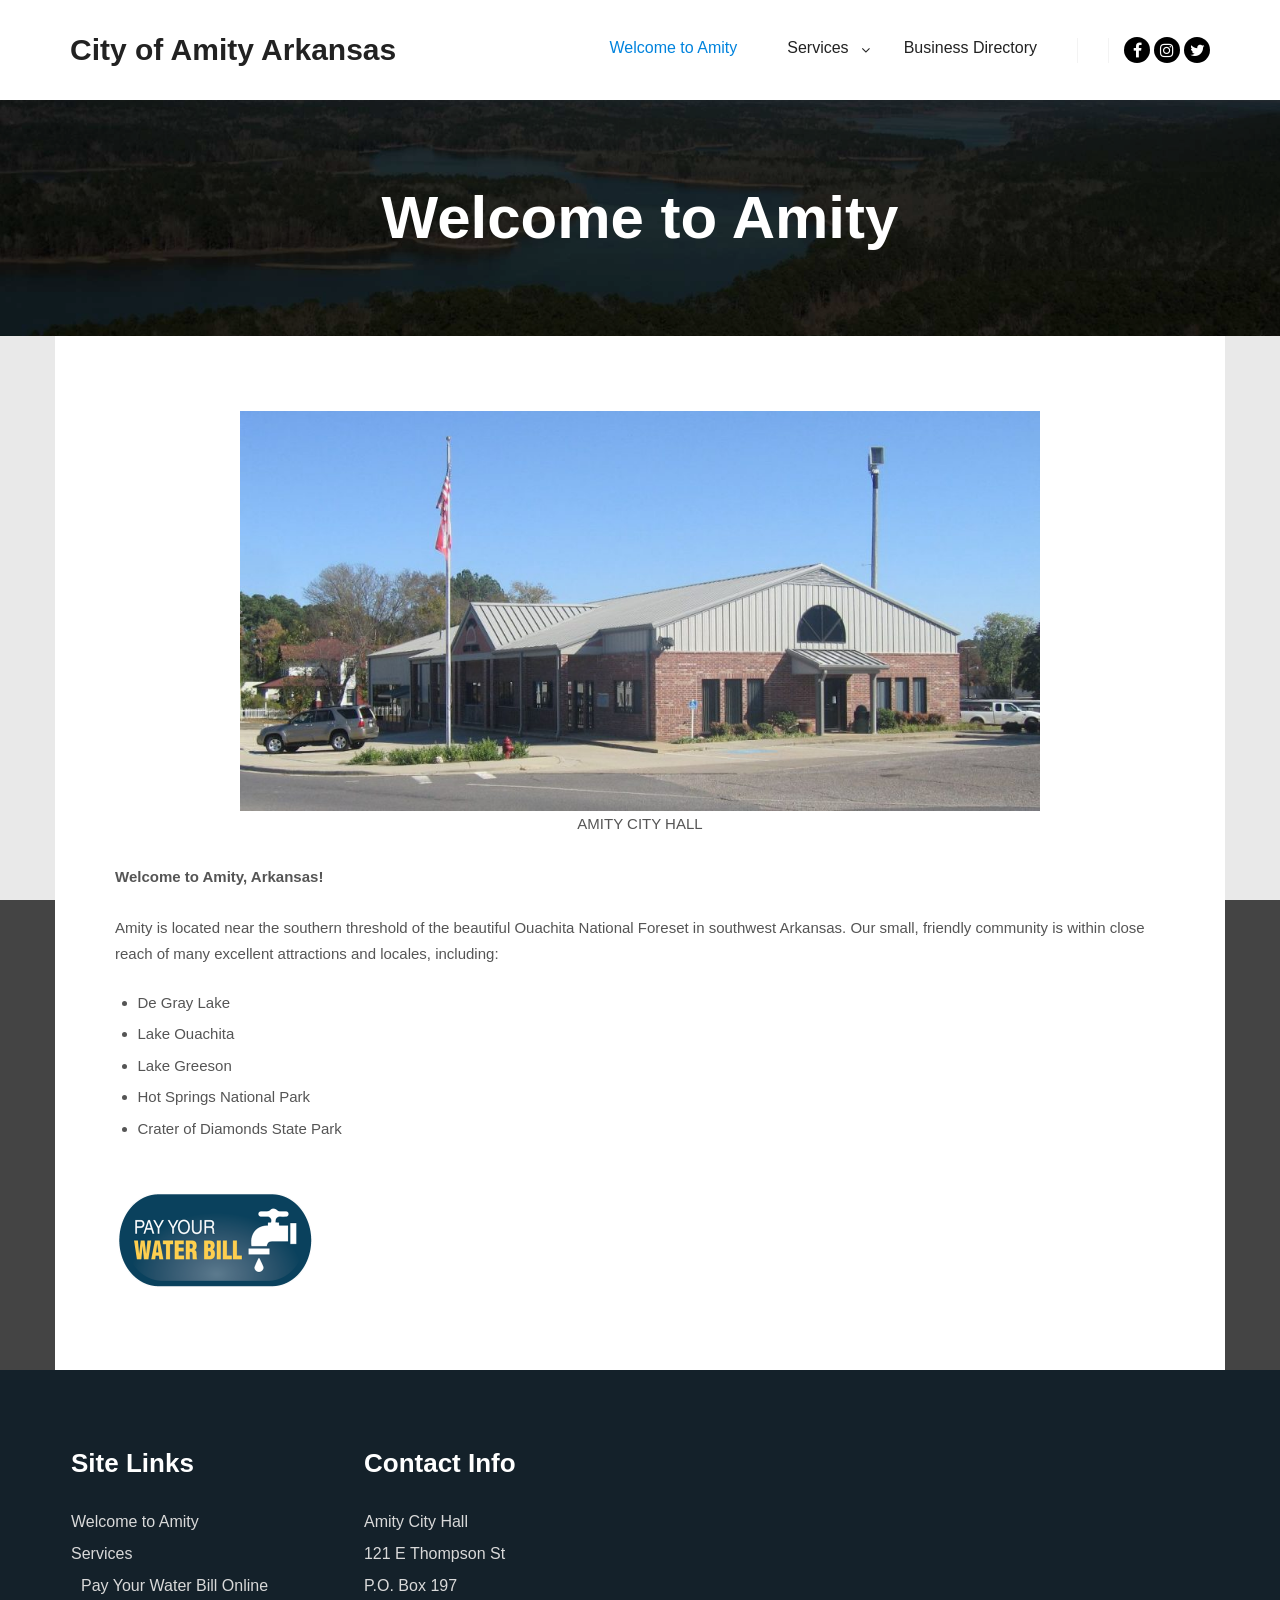
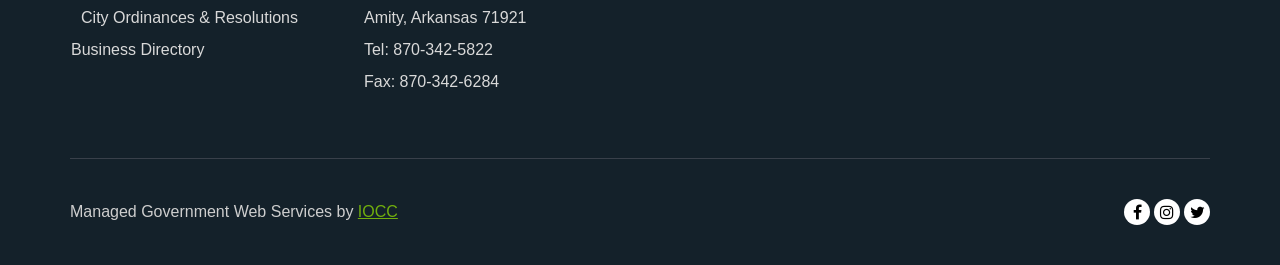
<file: index.html>
<!DOCTYPE html>
<!--[if IE 9]>    <html class="no-js lt-ie10" lang="en-US"> <![endif]-->
<!--[if gt IE 9]><!--> <html class="no-js" lang="en-US"> <!--<![endif]-->
<head>
<link rel="icon" type="image/x-icon" href="/favicon.ico">
<link rel="icon" type="image/png" sizes="32x32" href="/favicon.png">


<meta charset="UTF-8" />
<meta name="viewport" content="width=device-width,initial-scale=1" />
<meta http-equiv="X-UA-Compatible" content="IE=edge">
<link rel="profile" href="https://gmpg.org/xfn/11" />
<title>City of Amity Arkansas</title>
<meta name='robots' content='max-image-preview:large' />
<link rel='dns-prefetch' href='https://s.w.org/' />
<link href='https://fonts.gstatic.com' crossorigin rel='preconnect' />
<link rel="alternate" type="application/rss+xml" title="City of Amity Arkansas &raquo; Feed" href="feed/index.html" />
<link rel="alternate" type="application/rss+xml" title="City of Amity Arkansas &raquo; Comments Feed" href="comments/feed/index.html" />
		<script type="text/javascript">
			window._wpemojiSettings = {"baseUrl":"https:\/\/s.w.org\/images\/core\/emoji\/13.1.0\/72x72\/","ext":".png","svgUrl":"https:\/\/s.w.org\/images\/core\/emoji\/13.1.0\/svg\/","svgExt":".svg","source":{"concatemoji":"https:\/\/amityarkansas.us\/wp-includes\/js\/wp-emoji-release.min.js?ver=5.8.12"}};
			!function(e,a,t){var n,r,o,i=a.createElement("canvas"),p=i.getContext&&i.getContext("2d");function s(e,t){var a=String.fromCharCode;p.clearRect(0,0,i.width,i.height),p.fillText(a.apply(this,e),0,0);e=i.toDataURL();return p.clearRect(0,0,i.width,i.height),p.fillText(a.apply(this,t),0,0),e===i.toDataURL()}function c(e){var t=a.createElement("script");t.src=e,t.defer=t.type="text/javascript",a.getElementsByTagName("head")[0].appendChild(t)}for(o=Array("flag","emoji"),t.supports={everything:!0,everythingExceptFlag:!0},r=0;r<o.length;r++)t.supports[o[r]]=function(e){if(!p||!p.fillText)return!1;switch(p.textBaseline="top",p.font="600 32px Arial",e){case"flag":return s([127987,65039,8205,9895,65039],[127987,65039,8203,9895,65039])?!1:!s([55356,56826,55356,56819],[55356,56826,8203,55356,56819])&&!s([55356,57332,56128,56423,56128,56418,56128,56421,56128,56430,56128,56423,56128,56447],[55356,57332,8203,56128,56423,8203,56128,56418,8203,56128,56421,8203,56128,56430,8203,56128,56423,8203,56128,56447]);case"emoji":return!s([10084,65039,8205,55357,56613],[10084,65039,8203,55357,56613])}return!1}(o[r]),t.supports.everything=t.supports.everything&&t.supports[o[r]],"flag"!==o[r]&&(t.supports.everythingExceptFlag=t.supports.everythingExceptFlag&&t.supports[o[r]]);t.supports.everythingExceptFlag=t.supports.everythingExceptFlag&&!t.supports.flag,t.DOMReady=!1,t.readyCallback=function(){t.DOMReady=!0},t.supports.everything||(n=function(){t.readyCallback()},a.addEventListener?(a.addEventListener("DOMContentLoaded",n,!1),e.addEventListener("load",n,!1)):(e.attachEvent("onload",n),a.attachEvent("onreadystatechange",function(){"complete"===a.readyState&&t.readyCallback()})),(n=t.source||{}).concatemoji?c(n.concatemoji):n.wpemoji&&n.twemoji&&(c(n.twemoji),c(n.wpemoji)))}(window,document,window._wpemojiSettings);
		</script>
		<style type="text/css">
img.wp-smiley,
img.emoji {
	display: inline !important;
	border: none !important;
	box-shadow: none !important;
	height: 1em !important;
	width: 1em !important;
	margin: 0 .07em !important;
	vertical-align: -0.1em !important;
	background: none !important;
	padding: 0 !important;
}
</style>
	<link rel='stylesheet' id='wp-block-library-css'  href='wp-includes/css/dist/block-library/style.min.css' type='text/css' media='all' />
<link rel='stylesheet' id='templaters-css'  href='wp-content/plugins/skt-templates/css/templaters.css' type='text/css' media='all' />
<link rel='stylesheet' id='posterity-static_css-css'  href='wp-content/themes/posterity/assets/css/nivo-slider.css' type='text/css' media='all' />
<link rel='stylesheet' id='posterity-gallery_css-css'  href='wp-content/themes/posterity/assets/css/prettyPhoto.css' type='text/css' media='all' />
<link rel='stylesheet' id='jquery-lightgallery-transitions-css'  href='wp-content/themes/posterity/js/light-gallery/css/lg-transitions.min.css' type='text/css' media='all' />
<link rel='stylesheet' id='jquery-lightgallery-css'  href='wp-content/themes/posterity/js/light-gallery/css/lightgallery.min.css' type='text/css' media='all' />
<link rel='stylesheet' id='font-awesome-css'  href='wp-content/themes/posterity/css/font-awesome.min.css' type='text/css' media='all' />
<link rel='stylesheet' id='a13-icomoon-css'  href='wp-content/themes/posterity/css/icomoon.css' type='text/css' media='all' />
<link rel='stylesheet' id='posterity-a13-main-style-css'  href='wp-content/themes/posterity/style.css' type='text/css' media='all' />
<style id='posterity-a13-user-css-inline-css' type='text/css'>
#preloader{background-image:none;background-size:cover;background-repeat:no-repeat;background-position:50% 50%}.indicator .pace-activity{display:block;position:absolute;z-index:2000;top:0;left:50%;margin-left:-40px;width:80px;height:80px;transition:transform 0.3s}.indicator .pace-activity:before,.indicator .pace-activity:after{position:absolute;top:0;left:50%;display:block;border:5px solid transparent;border-radius:50%;content:''}.indicator .pace-activity:before{margin-left:-40px;width:80px;height:80px;border-right-color:rgba(0,131,221,1);border-left-color:rgba(0,131,221,1);-webkit-animation:pace-rotation 3s linear infinite;animation:pace-rotation 3s linear infinite}.indicator .pace-activity:after{top:20px;margin-left:-20px;width:40px;height:40px;border-top-color:rgba(0,131,221,1);border-bottom-color:rgba(0,131,221,1);-webkit-animation:pace-rotation 1s linear infinite;animation:pace-rotation 1s linear infinite}@-webkit-keyframes pace-rotation{0%{-webkit-transform:rotate(0deg)}100%{-webkit-transform:rotate(359deg)}}@keyframes pace-rotation{0%{transform:rotate(0deg)}100%{transform:rotate(359deg)}}a{color:rgba(31,31,31,1)}a:hover{color:rgba(86,86,86,1)}body{cursor:auto}.page-background{background-color:#e9e9e9;background-image:none;background-size:cover;background-repeat:no-repeat;background-position:50% 50%}.default404 .page-background{background-image:none}.password-protected .page-background{background-image:none}#basket-menu{background-color:rgba(255,255,255,1)}#basket-menu,#basket-menu .widget{font-size:13px}#side-menu{background-color:rgba(255,255,255,1)}#side-menu,#side-menu .widget{font-size:12px}.site-layout-boxed #mid{}.theme-borders div{}.lg-backdrop{}.lg-toolbar,.lg-sub-html .customHtml h4,.lg-sub-html .customHtml .description,.lg-actions .lg-next,.lg-actions .lg-prev{}.lg-toolbar .lg-icon,.lg-actions .lg-next,.lg-actions .lg-prev{}.lg-toolbar .lg-icon:hover,.lg-actions .lg-next:hover,.lg-actions .lg-prev:hover{}#lg-counter,.lg-sub-html,.customHtml > h4{}.lg-outer .lg-thumb-outer,.lg-outer .lg-toogle-thumb{}.lg-outer .lg-thumb-item{}.lg-outer .lg-thumb-item:hover{}h1,h2,h3,h4,h5,h6,h1 a,h2 a,h3 a,h4 a,h5 a,h6 a,.page-title,.widget .title{color:rgba(50,50,50,1);font-family:Poppins,sans-serif;letter-spacing:normal;word-spacing:normal;font-weight:bold;text-transform:none}h1 a:hover,h2 a:hover,h3 a:hover,h4 a:hover,h5 a:hover,h6 a:hover,.post .post-title a:hover,.post a.post-title:hover{color:rgba(100,100,100,1)}input[type="submit"],form button,.posts-nav a span,.woocommerce #respond input#submit,.woocommerce a.button,.woocommerce button.button,.woocommerce input.button,ul.products .product-meta .product_name{font-family:Poppins,sans-serif;letter-spacing:normal;word-spacing:normal}ul.top-menu,#menu-overlay{font-family:Poppins,sans-serif}ul.top-menu li,#menu-overlay li{letter-spacing:normal;word-spacing:normal}html,input,select,textarea{font-family:Poppins,sans-serif;letter-spacing:normal;word-spacing:normal}#header-tools .tool,#header-tools .tool a{color:rgba(34,34,34,1)}#header-tools .tool:hover,#header-tools .tool a:hover,#header-tools .tool.highlight,#header-tools .tool.active{color:rgba(0,131,221,1)}.tools_button{font-size:20px;font-weight:bold;color:rgba(34,34,34,1);background-color:rgba(0,0,0,0)}.tools_button:hover{color:rgba(0,131,221,1);background-color:rgba(0,0,0,0)}#header-tools .languages{background-color:rgba(255,255,255,1)}.hamburger i,.hamburger i::before,.hamburger i::after{background-color:rgba(34,34,34,1)}.hamburger.active i,.hamburger.active i::before,.hamburger.active i::after,.hamburger:hover i,.hamburger:hover i::before,.hamburger:hover i::after{background-color:rgba(0,131,221,1)}#header-tools #mobile-menu-opener{}#header-tools #basket-menu-switch{}#header-tools #search-button{}#header-tools #side-menu-switch{}#header-tools #menu-overlay-switch{}#header{background-color:rgba(255,255,255,1);box-shadow:none;background-image:none}#header:hover{background-color:rgba(255,255,255,1)}.header_lay_two_head .topbar-area,.header_lay_three_head .topbar-area{background-color:#18689d;color:#ffffff;font-size:14px}.header_lay_two_head .topbar-area .top-bar .widget,.header_lay_three_head .topbar-area .top-bar .widget{font-size:14px}#header.a13-horizontal{border-bottom:none}.header-type-multi_line .bottom-head{background-color:rgba(255,255,255,1)}.header-horizontal #header .head,.top-bar-container .top-bar{}#header.a13-horizontal,.top-bar-container,.header-type-multi_line .bottom-head{border-color:rgba(58,58,58,0.06)}.a13-horizontal #header-tools::before,.a13-horizontal .head .socials::before,.top-bar .language-switcher li::before{background-color:rgba(58,58,58,0.06)}.nivoSlider .title{font-size:91px;;	font-family:Poppins,sans-serif;;	color:#ffffff;;	letter-spacing:normal;;	word-spacing:normal;}.slidedesc{font-size:18px;;	font-family:Poppins,sans-serif;;	color:#ffffff;;	letter-spacing:normal;;	word-spacing:normal;}.slidebtn a{font-family:Poppins,sans-serif;;		font-size:18px;;	color:#ffffff;;	background-color:#71AE0E;;	letter-spacing:normal;;	word-spacing:normal;}.slidebtn a:hover{color:#ffffff;;	background-color:#0083DD;}.nivo-controlNav a{background-color:#71AE0E;}.nivo-controlNav a.active{background-color:#ffffff;}.nivo-control.active:before{border-color:#ffffff;}a.logo{color:rgba(34,34,34,1);font-size:30px;font-weight:bold;font-family:Poppins,sans-serif;letter-spacing:normal;word-spacing:normal;padding-top:30px;padding-bottom:30px;background-image:url(https://sktperfectdemo.com/demos/posteritypro/wp-content/uploads/2021/08/logo.png)}a.logo img{}a.normal-logo{background-image:url(https://sktperfectdemo.com/demos/posteritypro/wp-content/uploads/2021/08/logo.png)}a.logo:hover{color:rgba(34,34,34,1)}a.logo.image-logo{opacity:1.00}a.logo.image-logo:hover{opacity:0.50;}.header-horizontal .logo-container{}.header-variant-one_line_centered .logo-container,.header-horizontal .logo-container a.logo{}.header-variant-one_line_centered.sticky-values .logo-container.shield{-webkit-transform:translate(-50%,-%);-ms-transform:translate(-50%,-%);transform:translate(-50%,-%)}.header-variant-one_line_centered.sticky-hide .logo-container.shield,.header-variant-one_line_centered.hide-until-scrolled-to .logo-container.shield{-webkit-transform:translate(-50%,-102%);-ms-transform:translate(-50%,-102%);transform:translate(-50%,-102%)}.header-variant-one_line_centered .logo-container.shield:hover{-webkit-transform:translate(-50%,0);-ms-transform:translate(-50%,0);transform:translate(-50%,0)}.header-variant-one_line_centered .menu-cell{width:70%}.header-variant-one_line_centered .socials-cell,.header-variant-one_line_centered .tools-cell{width:15%}.header-variant-one_line_centered .menu-cell .top-menu{width:50%;width:calc(50% - 100px)}.header-variant-one_line_centered .logo-container.shield{padding-left:0;padding-right:0}.header-variant-one_line_centered .logo-container .scaling-svg-container path{}@media only screen and (max-width:1024px){a.logo{padding-top:15px;padding-bottom:15px}.header-horizontal .logo-container{}	.header-variant-one_line_centered .logo-container,.header-horizontal .logo-container a.logo{}	.header-variant-one_line_centered .logo-container.shield,.header-variant-one_line_centered.sticky-values .logo-container.shield{-webkit-transform:translate(-50%,-%);-ms-transform:translate(-50%,-%);transform:translate(-50%,-%)}.header-variant-one_line_centered.sticky-hide .logo-container.shield,.mobile-menu-open .header-variant-one_line_centered .logo-container.shield,.header-variant-one_line_centered.hide-until-scrolled-to .logo-container.shield{-webkit-transform:translate(-50%,-102%);-ms-transform:translate(-50%,-102%);transform:translate(-50%,-102%)}.header-variant-one_line_centered .logo-container.shield:hover{-webkit-transform:translate(-50%,0);-ms-transform:translate(-50%,0);transform:translate(-50%,0)}.header-variant-one_line_centered .menu-cell{}	.header-variant-one_line_centered .menu-cell .top-menu{width:50%;width:calc(50% - 100px)}}.top-menu ul{background-color:rgba(255,255,255,1);background-color:rgba(255,255,255,1);background-color:rgba(255,255,255,1)}.mega-menu > ul > li::before{background-color:rgba(240,240,240,1)}.top-menu > li > a,.top-menu > li > span.title,.top-menu .mega-menu > ul > li > span.title,.top-menu .mega-menu > ul > li > a{font-size:16px;font-weight:normal;text-transform:none}.top-menu li a,.top-menu li span.title{color:rgba(34,34,34,1)}.top-menu i.sub-mark{color:rgba(34,34,34,1)}.top-menu > li:hover,.top-menu > li.open,.top-menu > li.current-menu-item,.top-menu > li.current-menu-ancestor{background-color:rgba(0,0,0,0);}.top-menu > li > a:hover,.top-menu > li.menu-parent-item:hover > span.title,.top-menu > li.open > a,.top-menu > li.open > span.title,.top-menu > li.current_page_item > a,.top-menu > li.current_page_item > span.title,.top-menu > li.current-menu-item > a,.top-menu > li.current-menu-ancestor > a,.top-menu > li.current-menu-item > span.title,.top-menu > li.current-menu-ancestor > span.title,.menu-container:focus{color:rgba(0,131,221,1)}.top-menu li.menu-parent-item:hover > span.title + i.sub-mark,.top-menu i.sub-mark:hover,.top-menu li.open > i.sub-mark{color:rgba(0,131,221,1)}.top-menu.with-effect > li > a span::before,.top-menu.with-effect > li > a span::after,.top-menu.with-effect > li > span.title span::before,.top-menu.with-effect > li > span.title span::after,.top-menu.with-effect > li > a em::before,.top-menu.with-effect > li > a em::after,.top-menu.with-effect > li > span.title em::before,.top-menu.with-effect > li > span.title em::after{background-color:rgba(0,131,221,1)}.top-menu .mega-menu > ul > li > span.title,.top-menu .mega-menu > ul > li > a{color:rgba(153,153,153,1)}.top-menu .mega-menu > ul > li:hover > span.title,.top-menu .mega-menu > ul > li:hover > a,.top-menu .mega-menu > ul > li.current-menu-item > span.title,.top-menu .mega-menu > ul > li.current-menu-item > a,.top-menu .mega-menu > ul > li.current-menu-ancestor > span.title,.top-menu .mega-menu > ul > li.current-menu-ancestor > a{color:rgba(0,131,221,1)}.top-menu li li a,.top-menu li li span.title{font-size:16px;font-weight:normal;text-transform:none;color:rgba(153,153,153,1)}.top-menu li li:hover > a,.top-menu li li:hover > span.title,.top-menu li li.menu-parent-item:hover > span.title,.top-menu li li.open > a,.top-menu li li.open > span.title,.top-menu li li.current-menu-item > a,.top-menu li li.current-menu-ancestor > a,.top-menu li li.current-menu-item > span.title,.top-menu li li.current-menu-ancestor > span.title{color:rgba(0,131,221,1);}.top-menu li li i.sub-mark{color:rgba(153,153,153,1)}.top-menu li li.menu-parent-item:hover > span.title + i.sub-mark,.top-menu li li i.sub-mark:hover,.top-menu li li.open > i.sub-mark{color:rgba(0,131,221,1)}@media only screen and (max-width:1024px){.mobile-menu .navigation-bar .menu-container{background-color:rgba(245,245,245,1)}.header-vertical .logo-container .logo{}}@media only screen and (min-width:1025px){.header-vertical .top-menu li a,.header-vertical .top-menu li span.title{}	.header-vertical .top-menu > li.hidden-icon > a,.header-vertical .top-menu > li.hidden-icon > span.title{}}#menu-overlay,#menu-overlay.eff-circle::before{}#menu-overlay ul a{}#menu-overlay ul a:hover{}.close-menu::before,.close-menu::after{}.top-bar-container{border-bottom:none}.top-bar-container a{}.top-bar-container a.current,.top-bar-container a:hover{}.top-bar .part1{}#header.a13-light-variant,#header.a13-light-variant:hover{box-shadow:0 0 12px rgba(0,0,0,0.09)}#header.a13-light-variant{border-color:}.a13-light-variant .top-bar-container,.header-type-multi_line.a13-light-variant .bottom-head{border-color:}.a13-light-variant #header-tools::before,.a13-light-variant .head .socials::before,.a13-light-variant .top-bar .language-switcher li::before{background-color:}.a13-light-variant.header-type-multi_line .bottom-head{}a.light-logo{}.a13-light-variant a.logo{}.a13-light-variant a.logo:hover{}.a13-light-variant .top-menu > li > a,.a13-light-variant .top-menu > li > span.title{}.a13-light-variant .top-menu > li:hover,.a13-light-variant .top-menu > li.open,.a13-light-variant .top-menu > li.current-menu-item,.a13-light-variant .top-menu > li.current-menu-ancestor{}.a13-light-variant .top-menu > li > a:hover,.a13-light-variant .top-menu > li.menu-parent-item:hover > span.title,.a13-light-variant .top-menu > li.open > a,.a13-light-variant .top-menu > li.open > span.title,.a13-light-variant .top-menu > li.current-menu-item > a,.a13-light-variant .top-menu > li.current-menu-ancestor > a,.a13-light-variant .top-menu > li.current-menu-item > span.title,.a13-light-variant .top-menu > li.current-menu-ancestor > span.title{}.a13-light-variant .top-menu > li > i.sub-mark{}.a13-light-variant .top-menu > li.menu-parent-item:hover > span.title + i.sub-mark,.a13-light-variant .top-menu > li > i.sub-mark:hover,.a13-light-variant .top-menu > li.open > i.sub-mark{}.a13-light-variant .top-menu.with-effect > li > a span::before,.a13-light-variant .top-menu.with-effect > li > a span::after,.a13-light-variant .top-menu.with-effect > li > span.title span::before,.a13-light-variant .top-menu.with-effect > li > span.title span::after,.a13-light-variant .top-menu.with-effect > li > a em::before,.a13-light-variant .top-menu.with-effect > li > a em::after,.a13-light-variant .top-menu.with-effect > li > span.title em::before,.a13-light-variant .top-menu.with-effect > li > span.title em::after{background-color:}.a13-light-variant #header-tools .tool,.a13-light-variant #header-tools .tool a{}.a13-light-variant #header-tools .tool:hover,.a13-light-variant #header-tools .tool a:hover,.a13-light-variant #header-tools .tool.highlight,.a13-light-variant #header-tools .tool.active{}.a13-light-variant .tools_button{}.a13-light-variant .tools_button:hover{}.a13-light-variant #header-tools .languages{}.a13-light-variant .hamburger i,.a13-light-variant .hamburger i::before,.a13-light-variant .hamburger i::after{}.a13-light-variant .hamburger.active i,.a13-light-variant .hamburger.active i::before,.a13-light-variant .hamburger.active i::after,.a13-light-variant .hamburger:hover i,.a13-light-variant .hamburger:hover i::before,.a13-light-variant .hamburger:hover i::after{}.a13-light-variant .top-bar-container{}.a13-light-variant .top-bar-container .part1 a,.a13-light-variant .top-bar-container .language-switcher a{}.a13-light-variant .top-bar-container .part1 a:hover,.a13-light-variant .top-bar-container .language-switcher a:hover,.a13-light-variant .top-bar-container .language-switcher a.current{}@media only screen and (max-width:1024px){.a13-light-variant.mobile-menu .navigation-bar .menu-container{}}#header.a13-dark-variant,#header.a13-dark-variant:hover{box-shadow:0 0 12px rgba(0,0,0,0.09)}#header.a13-dark-variant{border-color:}.a13-dark-variant .top-bar-container,.header-type-multi_line.a13-dark-variant .bottom-head{border-color:}.a13-dark-variant #header-tools::before,.a13-dark-variant .head .socials::before,.a13-dark-variant .top-bar .language-switcher li::before{background-color:}.a13-dark-variant.header-type-multi_line .bottom-head{}a.dark-logo{}.a13-dark-variant a.logo{}.a13-dark-variant a.logo:hover{}.a13-dark-variant .top-menu > li > a,.a13-dark-variant .top-menu > li > span.title{}.a13-dark-variant .top-menu > li:hover,.a13-dark-variant .top-menu > li.open,.a13-dark-variant .top-menu > li.current-menu-item,.a13-dark-variant .top-menu > li.current-menu-ancestor{}.a13-dark-variant .top-menu > li > a:hover,.a13-dark-variant .top-menu > li.menu-parent-item:hover > span.title,.a13-dark-variant .top-menu > li.open > a,.a13-dark-variant .top-menu > li.open > span.title,.a13-dark-variant .top-menu > li.current-menu-item > a,.a13-dark-variant .top-menu > li.current-menu-ancestor > a,.a13-dark-variant .top-menu > li.current-menu-item > span.title,.a13-dark-variant .top-menu > li.current-menu-ancestor > span.title{}.a13-dark-variant .top-menu > li > i.sub-mark{}.a13-dark-variant .top-menu > li.menu-parent-item:hover > span.title + i.sub-mark,.a13-dark-variant .top-menu > li > i.sub-mark:hover,.a13-dark-variant .top-menu > li.open > i.sub-mark{}.a13-dark-variant .top-menu.with-effect > li > a span::before,.a13-dark-variant .top-menu.with-effect > li > a span::after,.a13-dark-variant .top-menu.with-effect > li > span.title span::before,.a13-dark-variant .top-menu.with-effect > li > span.title span::after,.a13-dark-variant .top-menu.with-effect > li > a em::before,.a13-dark-variant .top-menu.with-effect > li > a em::after,.a13-dark-variant .top-menu.with-effect > li > span.title em::before,.a13-dark-variant .top-menu.with-effect > li > span.title em::after{background-color:}.a13-dark-variant #header-tools .tool,.a13-dark-variant #header-tools .tool a{}.a13-dark-variant #header-tools .tool:hover,.a13-dark-variant #header-tools .tool a:hover,.a13-dark-variant #header-tools .tool.highlight,.a13-dark-variant #header-tools .tool.active{}.a13-dark-variant .tools_button{}.a13-dark-variant .tools_button:hover{}.a13-dark-variant #header-tools .languages{}.a13-dark-variant .hamburger i,.a13-dark-variant .hamburger i::before,.a13-dark-variant .hamburger i::after{}.a13-dark-variant .hamburger.active i,.a13-dark-variant .hamburger.active i::before,.a13-dark-variant .hamburger.active i::after,.a13-dark-variant .hamburger:hover i,.a13-dark-variant .hamburger:hover i::before,.a13-dark-variant .hamburger:hover i::after{}.a13-dark-variant .top-bar-container{}.a13-dark-variant .top-bar-container .part1 a,.a13-dark-variant .top-bar-container .language-switcher a{}.a13-dark-variant .top-bar-container .part1 a:hover,.a13-dark-variant .top-bar-container .language-switcher a:hover,.a13-dark-variant .top-bar-container .language-switcher a.current{}@media only screen and (max-width:1024px){.a13-dark-variant.mobile-menu .navigation-bar .menu-container{}}#header.a13-sticky-variant,#header.a13-sticky-variant:hover{background-color:rgba(20,33,42,1);border-color:rgba(240,240,240,0.2);box-shadow:0 0 12px rgba(0,0,0,0.09)}.a13-sticky-variant .top-bar-container,.header-type-multi_line.a13-sticky-variant .bottom-head{border-color:rgba(240,240,240,0.2)}.a13-sticky-variant #header-tools::before,.a13-sticky-variant .head .socials::before,.a13-sticky-variant .top-bar .language-switcher li::before{background-color:rgba(240,240,240,0.2)}.a13-sticky-variant.header-type-multi_line .bottom-head{}a.sticky-logo{background-image:url(https://sktperfectdemo.com/demos/posteritypro/wp-content/uploads/2021/08/white-logo.png)}.sticky-values a.logo{padding-top:25px;padding-bottom:25px}.header-horizontal .sticky-values .logo-container{}.header-variant-one_line_centered.sticky-values .logo-container,.header-horizontal .sticky-values .logo-container a.logo{}.header-variant-one_line_centered.sticky-values .menu-cell .top-menu{width:50%;width:calc(50% - 100px)}.a13-sticky-variant a.logo{color:rgba(255,255,255,1)}.a13-sticky-variant a.logo:hover{color:rgba(138,174,243,1)}.a13-sticky-variant .top-menu > li > a,.a13-sticky-variant .top-menu > li > span.title{color:rgba(240,240,240,1)}.a13-sticky-variant .top-menu > li:hover,.a13-sticky-variant .top-menu > li.open,.a13-sticky-variant .top-menu > li.current-menu-item,.a13-sticky-variant .top-menu > li.current-menu-ancestor{background-color:rgba(0,0,0,0);}.a13-sticky-variant .top-menu > li > a:hover,.a13-sticky-variant .top-menu > li.menu-parent-item:hover > span.title,.a13-sticky-variant .top-menu > li.open > a,.a13-sticky-variant .top-menu > li.open > span.title,.a13-sticky-variant .top-menu > li.current-menu-item > a,.a13-sticky-variant .top-menu > li.current-menu-ancestor > a,.a13-sticky-variant .top-menu > li.current-menu-item > span.title,.a13-sticky-variant .top-menu > li.current-menu-ancestor > span.title{color:rgba(138,174,243,1)}.a13-sticky-variant .top-menu > li > i.sub-mark{color:rgba(240,240,240,1)}.a13-sticky-variant .top-menu > li.menu-parent-item:hover > span.title + i.sub-mark,.a13-sticky-variant .top-menu > li > i.sub-mark:hover,.a13-sticky-variant .top-menu > li.open > i.sub-mark{color:rgba(138,174,243,1)}.a13-sticky-variant .top-menu.with-effect > li > a span::before,.a13-sticky-variant .top-menu.with-effect > li > a span::after,.a13-sticky-variant .top-menu.with-effect > li > span.title span::before,.a13-sticky-variant .top-menu.with-effect > li > span.title span::after,.a13-sticky-variant .top-menu.with-effect > li > a em::before,.a13-sticky-variant .top-menu.with-effect > li > a em::after,.a13-sticky-variant .top-menu.with-effect > li > span.title em::before,.a13-sticky-variant .top-menu.with-effect > li > span.title em::after{background-color:rgba(138,174,243,1)}.a13-sticky-variant #header-tools .tool,.a13-sticky-variant #header-tools .tool a{color:rgba(240,240,240,1)}.a13-sticky-variant #header-tools .tool:hover,.a13-sticky-variant #header-tools .tool a:hover,.a13-sticky-variant #header-tools .tool.highlight,.a13-sticky-variant #header-tools .tool.active{color:rgba(0,131,221,1)}.a13-sticky-variant .hamburger i,.a13-sticky-variant .hamburger i::before,.a13-sticky-variant .hamburger i::after{background-color:rgba(240,240,240,1)}.a13-sticky-variant .hamburger.active i,.a13-sticky-variant .hamburger.active i::before,.a13-sticky-variant .hamburger.active i::after,.a13-sticky-variant .hamburger:hover i,.a13-sticky-variant .hamburger:hover i::before,.a13-sticky-variant .hamburger:hover i::after{background-color:rgba(0,131,221,1)}.a13-sticky-variant .tools_button{color:rgba(240,240,240,1);background-color:rgba(0,0,0,0);border-color:rgba(240,240,240,1)}.a13-sticky-variant .tools_button:hover{color:rgba(0,131,221,1);background-color:rgba(0,0,0,0);border-color:rgba(138,174,243,1)}.a13-sticky-variant #header-tools .languages{background-color:rgba(20,33,42,1)}.a13-sticky-variant .top-bar-container{}.a13-sticky-variant .top-bar-container .part1 a,.a13-sticky-variant .top-bar-container .language-switcher a{}.a13-sticky-variant .top-bar-container .part1 a:hover,.a13-sticky-variant .top-bar-container .language-switcher a:hover,.a13-sticky-variant .top-bar-container .language-switcher a.current{}@media only screen and (max-width:1024px){.a13-sticky-variant.mobile-menu .navigation-bar .menu-container{background-color:rgba(20,33,42,1)}.sticky-values a.logo{padding-top:10px;padding-bottom:10px}.header-horizontal .sticky-values .logo-container{}	.header-variant-one_line_centered.sticky-values .logo-container,.header-horizontal .sticky-values .logo-container a.logo{}	.header-variant-one_line_centered.sticky-values .menu-cell .top-menu{width:50%;width:calc(50% - 100px)}}#footer{background-color:rgba(20,33,42,1);font-size:16px}#footer .widget,#footer .widget .search-form input[type="search"]{font-size:16px}.foot-items{background-color:rgba(20,33,42,1)}.footer-separator .foot-items .foot-content{border-color:rgba(57,64,74,1)}.foot-items{color:rgba(206,206,206,1)}.foot-items .foot-text a{color:rgba(113,174,14,1)}.foot-items .foot-text a:hover{color:rgba(255,255,255,1)}a.to-top{background-color:rgba(0,0,0,0.1);color:rgba(255,255,255,1);font-size:22px}a.to-top:hover{background-color:rgba(57,87,255,1);color:rgba(255,255,255,1)}input[type="submit"],button[type="submit"]{background-color:rgba(34,34,34,1);color:rgba(255,255,255,1);font-size:13px;font-weight:600;text-transform:none;padding-left:30px;padding-right:30px;-webkit-border-radius:20px;border-radius:20px}input[type="submit"]:hover,input[type="submit"]:focus,button[type="submit"]:hover,button[type="submit"]:focus{background-color:rgba(221,23,74,1);color:rgba(255,255,255,1)}.page .title-bar.outside{background-image:url(wp-content/uploads/2021/12/cr_bg.jpg);background-size:cover;background-repeat:no-repeat;background-position:50% 50%}.page .title-bar.outside .overlay-color{background-color:rgba(0,0,0,0.2);padding-top:82px;padding-bottom:82px}.page .title-bar.outside .page-title,.page .title-bar.outside h2{color:#ffffff}.page .title-bar.outside .breadcrumbs,.page .title-bar.outside .breadcrumbs a,.page .title-bar.outside .breadcrumbs a:hover{color:#ffffff}.category-filter.posts-filter{padding-top:0;padding-bottom:0;text-align:center}.category-filter.posts-filter a{font-weight:bold;text-transform:uppercase}.category-filter.posts-filter .selected a,.category-filter.posts-filter a:hover{}.posts-list .title-bar.outside{background-image:url(https://sktperfectdemo.com/demos/posteritypro/wp-content/themes/posterity/images/holders/title_bar_bg.jpg);background-size:cover;background-repeat:no-repeat;background-position:50% 50%}.posts-list .title-bar.outside .overlay-color{background-color:rgba(0,0,0,0.2);padding-top:150px;padding-bottom:150px}.posts-list .title-bar.outside .page-title,.posts-list .title-bar.outside h2{color:#ffffff}.posts-list .title-bar.outside .breadcrumbs,.posts-list .title-bar.outside .breadcrumbs a,.posts-list .title-bar.outside .breadcrumbs a:hover{color:#ffffff}.single-post .title-bar.outside{background-image:url(https://sktperfectdemo.com/demos/posteritypro/wp-content/themes/posterity/images/holders/title_bar_bg.jpg);background-size:cover;background-repeat:no-repeat;background-position:50% 50%}.single-post .title-bar.outside .overlay-color{background-color:rgba(0,0,0,0.2);padding-top:150px;padding-bottom:150px}.single-post .title-bar.outside .page-title,.single-post .title-bar.outside h2{color:#ffffff}.single-post .title-bar.outside .post-meta,.single-post .title-bar.outside .post-meta a,.single-post .title-bar.outside .post-meta a:hover,.single-post .title-bar.outside .breadcrumbs,.single-post .title-bar.outside .breadcrumbs a,.single-post .title-bar.outside .breadcrumbs a:hover{color:#ffffff}.layout-full #content,.layout-full_fixed #content,.layout-full_padding #content,.layout-parted .content-box,.layout-parted #secondary,.default404 .page-background,body.password-protected .page-background,.posts-list.search-no-results .layout-full #content,.posts-list.search-no-results .layout-full_fixed #content,.posts-list.search-no-results .layout-full_padding #content,.posts-list.search-no-results .layout-parted .content-box,.posts-list .layout-full #secondary,.posts-list .layout-full_fixed #secondary,.posts-list .layout-full_padding #secondary,.bricks-frame .formatter,.posts_horizontal .archive-item,.variant-under .caption{background-color:#ffffff}#content{font-size:15px;color:rgba(85,85,85,1)}.real-content > p:first-child{color:rgba(88,88,88,1)}.page-title{font-size:60px}.widget{font-size:16px}.widget h3.title{font-size:26px}@media only screen and (max-width:1024px){#header{background-image:none}}@media only screen and (max-width:768px){.page-title{font-size:32px}}@media print,only screen and (-o-min-device-pixel-ratio:5/4),only screen and (-webkit-min-device-pixel-ratio:1.25),only screen and (min-resolution:120dpi){a.normal-logo{} a.light-logo{} a.dark-logo{}	a.sticky-logo{}}
</style>






<link rel="https://api.w.org/" href="wp-json/index.html" /><link rel="alternate" type="application/json" href="wp-json/wp/v2/pages/5" /><link rel="EditURI" type="application/rsd+xml" title="RSD" href="xmlrpc.php%3Frsd" />
<link rel="wlwmanifest" type="application/wlwmanifest+xml" href="wp-includes/wlwmanifest.xml" /> 
<meta name="generator" content="WordPress 5.8.12" />
<link rel="canonical" href="index.html" />
<link rel='shortlink' href='index.html' />
<link rel="alternate" type="application/json+oembed" href="wp-json/oembed/1.0/embed%3Furl=https:%252F%252Famityarkansas.us%252F" />
<link rel="alternate" type="text/xml+oembed" href="wp-json/oembed/1.0/embed%3Furl=https:%252F%252Famityarkansas.us%252F&amp;format=xml" />
<script type="text/javascript">
// <![CDATA[
(function(){
    var docElement = document.documentElement,
        className = docElement.className;
    // Change `no-js` to `js`
    var reJS = new RegExp('(^|\\s)no-js( |\\s|$)');
    //space as literal in second capturing group cause there is strange situation when \s is not catched on load when other plugins add their own classes
    className = className.replace(reJS, '$1js$2');
    docElement.className = className;
})();
// ]]>
</script><script type="text/javascript">
// <![CDATA[
WebFontConfig = {
    google: {"families":["Poppins","Poppins:800","Poppins","Poppins","Poppins","Poppins","Poppins"]},
    active: function () {
        //tell listeners that fonts are loaded
        if (window.jQuery) {
            jQuery(document.body).trigger('webfontsloaded');
        }
    }
};
(function (d) {
    var wf = d.createElement('script'), s = d.scripts[0];
    wf.src = 'https://amityarkansas.us/wp-content/themes/posterity/js/webfontloader.min.js';
    wf.type = 'text/javascript';
    wf.async = 'true';
    s.parentNode.insertBefore(wf, s);
})(document);
// ]]>
</script>		<style type="text/css" id="wp-custom-css">
			.slider-main { display:block;}		</style>
		<style>
#preloader { display: none !important; }
#mid.to-move { margin-top: 100px !important; }

.whole-layout { visibility: visible !important; opacity: 1 !important; }
body { overflow: visible !important; }
.slider-main { display: block !important; }

</style>
<style>
#preloader { display: none !important; }
.whole-layout { visibility: visible !important; opacity: 1 !important; }
body { overflow: visible !important; }
.slider-main { display: block !important; }
#content figure img { width: 800px !important; max-width: 800px !important; height: 400px !important; }
</style>
<style>
/* CSS dropdown — replaces JS-controlled open/close */
.top-menu li.menu-parent-item .sub-menu { display: none; position: absolute; z-index: 9999; background: #fff; min-width: 220px; box-shadow: 0 4px 12px rgba(0,0,0,0.12); list-style: none; padding: 6px 0; margin: 0; }
.top-menu li.menu-parent-item:hover .sub-menu,
.top-menu li.menu-parent-item:focus-within .sub-menu { display: block; }
.top-menu li.menu-parent-item .sub-menu li a { display: block; padding: 10px 18px; color: #999; font-size: 16px; white-space: nowrap; text-decoration: none; }
.top-menu li.menu-parent-item .sub-menu li a:hover { color: #0083DD; }
</style>
</head>
<body id="top" class="home page-template-default page page-id-5 defaultslide header-horizontal site-layout-full" itemtype="https://schema.org/WebPage" itemscope>
<a class="skip-link" href="index.html#content">
Skip to content</a>
<div class="whole-layout">
<div id="preloader" class="indicator onReady">
    <div class="preload-content">
        <div class="preloader-animation">				<div class="pace-progress"><div class="pace-progress-inner"></div ></div>
		        <div class="pace-activity"></div>
				</div>
        <a class="skip-preloader a13icon-cross" href="index.html#"></a>
    </div>
</div>
                <div class="page-background to-move"></div>
        <header id="header" class="to-move a13-horizontal header-type-one_line a13-normal-variant header-variant-one_line narrow tools-icons-1 sticky-no-hiding " itemtype="https://schema.org/WPHeader" itemscope>
		<div class="head">
		<div class="logo-container" itemtype="https://schema.org/Organization" itemscope><a class="logo normal-logo text-logo" href="index.html" title="City of Amity Arkansas" rel="home" itemprop="url">City of Amity Arkansas</a></div>
		<nav id="access" class="navigation-bar" itemtype="https://schema.org/SiteNavigationElement" itemscope><!-- this element is need in HTML even if menu is disabled -->
							<div class="menu-container"><ul id="menu-menu-1" class="top-menu opener-icons-on"><li id="menu-item-19" class="menu-item menu-item-type-post_type menu-item-object-page menu-item-home current-menu-item page_item page-item-5 current_page_item menu-item-19 normal-menu"><a  href="index.html"><span>Welcome to Amity</span></a></li>
<li id="menu-item-3104" class="menu-item menu-item-type-custom menu-item-object-custom menu-item-has-children menu-parent-item menu-item-3104 normal-menu"><a  href="index.html#"><span>Services</span></a><i tabindex="0" class="fa sub-mark fa-angle-down"></i>
<ul class="sub-menu">
	<li id="menu-item-3109" class="menu-item menu-item-type-custom menu-item-object-custom menu-item-3109"><a  href="nextbillpay.html"><span>Pay Your Water Bill Online</span></a></li>
	<li id="menu-item-18" class="menu-item menu-item-type-post_type menu-item-object-page menu-item-18"><a  href="city-ordinances-resolutions/index.html"><span>City Ordinances &#038; Resolutions</span></a></li>
</ul>
</li>
<li id="menu-item-17" class="menu-item menu-item-type-post_type menu-item-object-page menu-item-17 normal-menu"><a  href="business-directory/index.html"><span>Business Directory</span></a></li>
</ul></div>					</nav>
		<!-- #access -->
		<div id="header-tools" class=" icons-1"><button id="mobile-menu-opener" class="a13icon-menu tool" title="Main menu"><span class="screen-reader-text">Main menu</span></button></div>		<div class="socials circles black color_hover"><a target="_blank" title="Facebook" href="index.html#" class="a13_soc-facebook fa fa-facebook" rel="noopener"></a><a target="_blank" title="Instagram" href="index.html#" class="a13_soc-instagram fa fa-instagram" rel="noopener"></a><a target="_blank" title="Twitter" href="index.html#" class="a13_soc-twitter fa fa-twitter" rel="noopener"></a></div>	</div>
    </div></header>
<!--Slider removed-->    <div id="mid" class="to-move layout-center layout-parted layout-no-edge layout-fixed no-sidebars"><header class="title-bar a13-parallax outside title_bar_variant_centered title_bar_width_ has-effect" data-a13-parallax-type="bt" data-a13-parallax-speed="1"><div class="overlay-color"><div class="in"><div class="titles"><h1 class="page-title entry-title" itemprop="headline">Welcome to Amity</h1></div></div></div></header>
		<article id="content" class="clearfix" itemtype="https://schema.org/CreativeWork" itemscope>
			<div class="content-limiter">
				<div id="col-mask">

					<div id="post-5" class="content-box post-5 page type-page status-publish">
						<div class="formatter">
														<div class="real-content" itemprop="text">
								<style>/*! elementor - v3.5.3 - 28-12-2021 */<br />
.elementor-widget-image{text-align:center}.elementor-widget-image a{display:inline-block}.elementor-widget-image a img[src$=".svg"]{width:48px}.elementor-widget-image img{vertical-align:middle;display:inline-block}</style>
<figure style="text-align:center;margin-left:auto;margin-right:auto;">
										<img width="800" height="400" src="wp-content/uploads/2021/12/amity_city_hall-1024x512.jpg" alt="" style="width:800px;max-width:100%;height:400px;display:block;margin:0 auto;"><figcaption>AMITY CITY HALL</figcaption></figure>
<p><strong>Welcome to Amity, Arkansas!</strong></p>
<p>Amity is located near the southern threshold of the beautiful Ouachita National Foreset in southwest Arkansas. Our small, friendly community is within close reach of many excellent attractions and locales, including:</p>
<ul>
<li>De Gray Lake</li>
<li>Lake Ouachita</li>
<li>Lake Greeson</li>
<li>Hot Springs National Park</li>
<li>Crater of Diamonds State Park</li>
</ul>
<p><a href="nextbillpay.html"><br />
<img src="wp-content/uploads/elementor/thumbs/pay-water-bill-picfhztsrkt62a1d9i7zpuqods13wl8muczhalmync.png" title="pay-water-bill" alt="pay-water-bill">								</a></p>
								<div class="clear"></div>

															</div>

							
						</div>
					</div>
									</div>
			</div>
		</article>

			</div><!-- #mid -->

<footer id="footer" class="to-move narrow classic footer-separator" itemtype="https://schema.org/WPFooter" itemscope><div class="foot-widgets four-col dark-sidebar"><div class="foot-content clearfix"><div id="nav_menu-1" class="widget widget_nav_menu"><h3 class="title"><span>Site Links</span></h3><div class="menu-menu-1-container"><ul id="menu-menu-2" class="menu"><li class="menu-item menu-item-type-post_type menu-item-object-page menu-item-home current-menu-item page_item page-item-5 current_page_item menu-item-19"><a href="index.html" aria-current="page">Welcome to Amity</a></li>
<li class="menu-item menu-item-type-custom menu-item-object-custom menu-item-has-children menu-parent-item menu-item-3104"><a href="index.html#">Services</a>
<ul class="sub-menu">
	<li class="menu-item menu-item-type-custom menu-item-object-custom menu-item-3109"><a href="nextbillpay.html">Pay Your Water Bill Online</a></li>
	<li class="menu-item menu-item-type-post_type menu-item-object-page menu-item-18"><a href="city-ordinances-resolutions/index.html">City Ordinances &#038; Resolutions</a></li>
</ul>
</li>
<li class="menu-item menu-item-type-post_type menu-item-object-page menu-item-17"><a href="business-directory/index.html">Business Directory</a></li>
</ul></div></div><div id="block-2" class="widget widget_block"><h3 class="title"><span>Contact Info</span></h3>
Amity City Hall<br />
121 E Thompson St<br />
P.O. Box 197<br />
Amity, Arkansas 71921<br />
Tel: 870-342-5822<br />
Fax: 870-342-6284</div></div>
                </div>			<div class="foot-items">
				<div class="foot-content clearfix">
	                <div class="f-links"><div class="socials circles white color_hover"><a target="_blank" title="Facebook" href="index.html#" class="a13_soc-facebook fa fa-facebook" rel="noopener"></a><a target="_blank" title="Instagram" href="index.html#" class="a13_soc-instagram fa fa-instagram" rel="noopener"></a><a target="_blank" title="Twitter" href="index.html#" class="a13_soc-twitter fa fa-twitter" rel="noopener"></a></div></div><div class="foot-text">Managed Government Web Services by <a href="https://iocc.com" target="_blank" rel="noopener">IOCC</a></a></div>				</div>
			</div>
		</footer>		<a href="index.html#top" id="to-top" class="to-top fa fa-angle-up"></a>
		<div id="content-overlay" class="to-move"></div>
		
	</div><!-- .whole-layout -->
<script type='text/javascript' id='posterity-plugins-js-extra'>
/* <![CDATA[ */
var SKTParams = {"ajaxurl":"https:\/\/amityarkansas.us\/wp-admin\/admin-ajax.php","home_url":"https:\/\/amityarkansas.us\/","defimgurl":"https:\/\/amityarkansas.us\/wp-content\/themes\/posterity\/images\/holders\/photo.png","options_name":"skt13_option_posterity","load_more":"Load more","loading_items":"Loading next items","anchors_in_bar":"1","scroll_to_anchor":"1","writing_effect_mobile":"","writing_effect_speed":"10","hide_content_under_header":"off","default_header_variant":"normal","header_sticky_top_bar":"","header_color_variants":"sticky","show_header_at":"0","header_normal_social_colors":"black|color_hover||_hover","header_light_social_colors":"|_hover||_hover","header_dark_social_colors":"|_hover||_hover","header_sticky_social_colors":"white|color_hover||_hover","close_mobile_menu_on_click":"1","menu_overlay_on_click":"","allow_mobile_menu":"1","submenu_opener":"fa-angle-down","submenu_closer":"fa-angle-up","submenu_third_lvl_opener":"fa-angle-right","submenu_third_lvl_closer":"fa-angle-left","posts_layout_mode":"packery","products_brick_margin":"0","products_layout_mode":"packery","lg_lightbox_share":"1","lg_lightbox_controls":"1","lg_lightbox_download":"","lg_lightbox_counter":"1","lg_lightbox_thumbnail":"1","lg_lightbox_show_thumbs":"","lg_lightbox_autoplay":"1","lg_lightbox_autoplay_open":"","lg_lightbox_progressbar":"1","lg_lightbox_full_screen":"1","lg_lightbox_zoom":"1","lg_lightbox_mode":"lg-slide","lg_lightbox_speed":"600","lg_lightbox_preload":"1","lg_lightbox_hide_delay":"2000","lg_lightbox_autoplay_pause":"5000","lightbox_single_post":""};
/* ]]> */
</script>











</body>
</html>
</file>
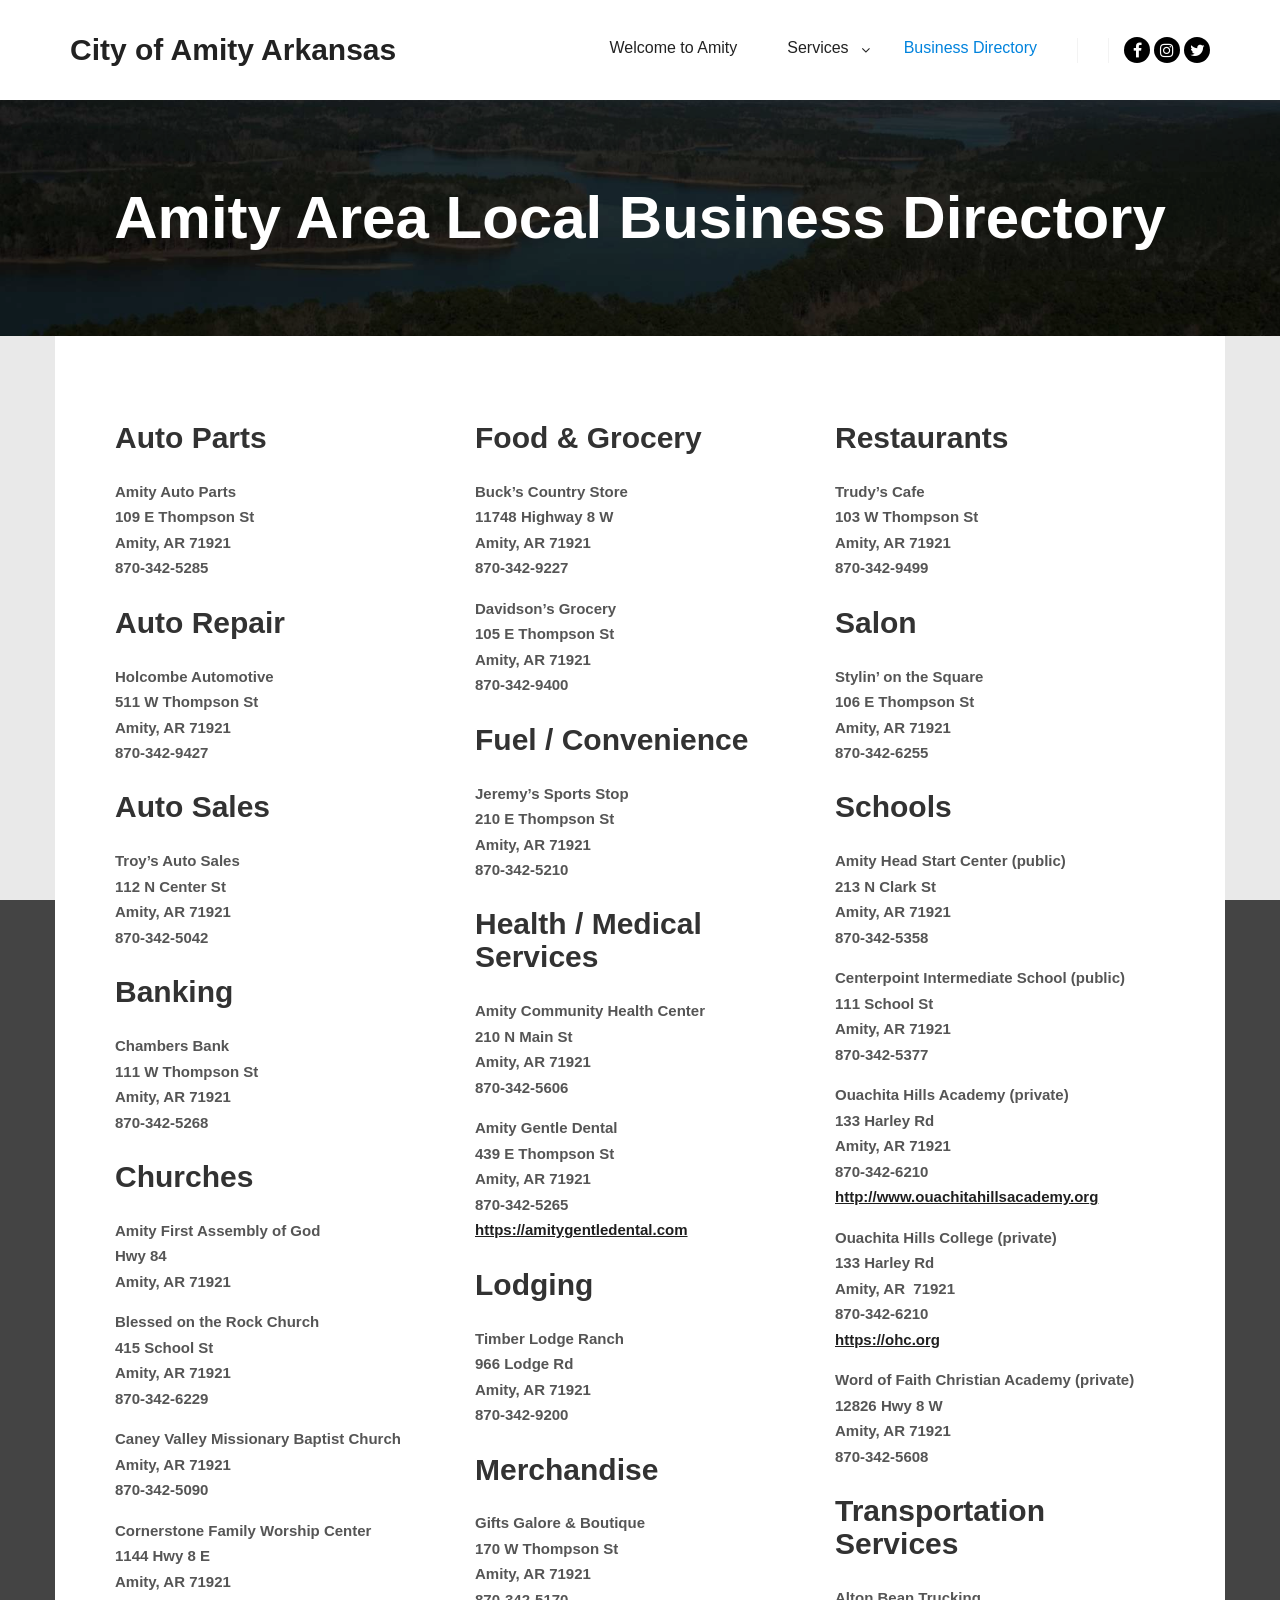
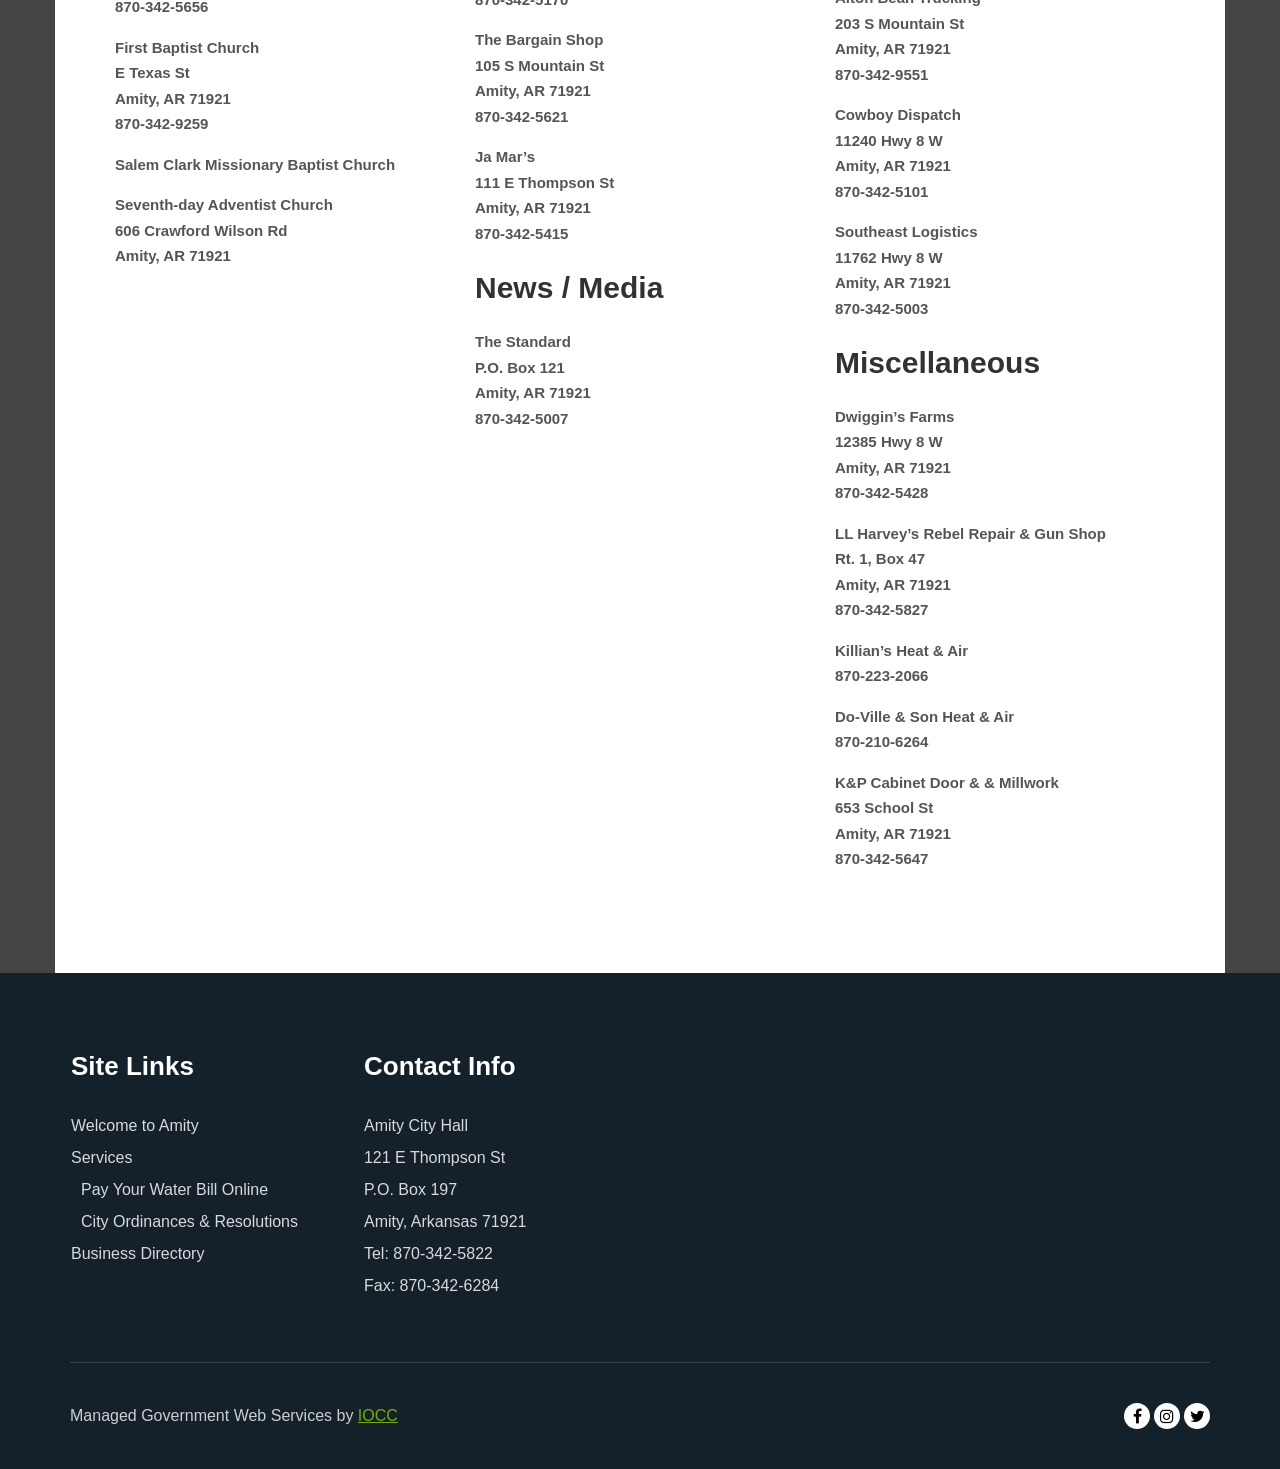
<file: business-directory/index.html>
<!DOCTYPE html>
<!--[if IE 9]>    <html class="no-js lt-ie10" lang="en-US"> <![endif]-->
<!--[if gt IE 9]><!--> <html class="no-js" lang="en-US"> <!--<![endif]-->
<head>
<link rel="icon" type="image/x-icon" href="/favicon.ico">
<link rel="icon" type="image/png" sizes="32x32" href="/favicon.png">


<meta charset="UTF-8" />
<meta name="viewport" content="width=device-width,initial-scale=1" />
<meta http-equiv="X-UA-Compatible" content="IE=edge">
<link rel="profile" href="https://gmpg.org/xfn/11" />
<title>Amity Area Local Business Directory &#8211; City of Amity Arkansas</title>
<meta name='robots' content='max-image-preview:large' />
<link rel='dns-prefetch' href='https://s.w.org/' />
<link href='https://fonts.gstatic.com' crossorigin rel='preconnect' />
<link rel="alternate" type="application/rss+xml" title="City of Amity Arkansas &raquo; Feed" href="../feed/index.html" />
<link rel="alternate" type="application/rss+xml" title="City of Amity Arkansas &raquo; Comments Feed" href="../comments/feed/index.html" />
		<script type="text/javascript">
			window._wpemojiSettings = {"baseUrl":"https:\/\/s.w.org\/images\/core\/emoji\/13.1.0\/72x72\/","ext":".png","svgUrl":"https:\/\/s.w.org\/images\/core\/emoji\/13.1.0\/svg\/","svgExt":".svg","source":{"concatemoji":"https:\/\/amityarkansas.us\/wp-includes\/js\/wp-emoji-release.min.js?ver=5.8.12"}};
			!function(e,a,t){var n,r,o,i=a.createElement("canvas"),p=i.getContext&&i.getContext("2d");function s(e,t){var a=String.fromCharCode;p.clearRect(0,0,i.width,i.height),p.fillText(a.apply(this,e),0,0);e=i.toDataURL();return p.clearRect(0,0,i.width,i.height),p.fillText(a.apply(this,t),0,0),e===i.toDataURL()}function c(e){var t=a.createElement("script");t.src=e,t.defer=t.type="text/javascript",a.getElementsByTagName("head")[0].appendChild(t)}for(o=Array("flag","emoji"),t.supports={everything:!0,everythingExceptFlag:!0},r=0;r<o.length;r++)t.supports[o[r]]=function(e){if(!p||!p.fillText)return!1;switch(p.textBaseline="top",p.font="600 32px Arial",e){case"flag":return s([127987,65039,8205,9895,65039],[127987,65039,8203,9895,65039])?!1:!s([55356,56826,55356,56819],[55356,56826,8203,55356,56819])&&!s([55356,57332,56128,56423,56128,56418,56128,56421,56128,56430,56128,56423,56128,56447],[55356,57332,8203,56128,56423,8203,56128,56418,8203,56128,56421,8203,56128,56430,8203,56128,56423,8203,56128,56447]);case"emoji":return!s([10084,65039,8205,55357,56613],[10084,65039,8203,55357,56613])}return!1}(o[r]),t.supports.everything=t.supports.everything&&t.supports[o[r]],"flag"!==o[r]&&(t.supports.everythingExceptFlag=t.supports.everythingExceptFlag&&t.supports[o[r]]);t.supports.everythingExceptFlag=t.supports.everythingExceptFlag&&!t.supports.flag,t.DOMReady=!1,t.readyCallback=function(){t.DOMReady=!0},t.supports.everything||(n=function(){t.readyCallback()},a.addEventListener?(a.addEventListener("DOMContentLoaded",n,!1),e.addEventListener("load",n,!1)):(e.attachEvent("onload",n),a.attachEvent("onreadystatechange",function(){"complete"===a.readyState&&t.readyCallback()})),(n=t.source||{}).concatemoji?c(n.concatemoji):n.wpemoji&&n.twemoji&&(c(n.twemoji),c(n.wpemoji)))}(window,document,window._wpemojiSettings);
		</script>
		<style type="text/css">
img.wp-smiley,
img.emoji {
	display: inline !important;
	border: none !important;
	box-shadow: none !important;
	height: 1em !important;
	width: 1em !important;
	margin: 0 .07em !important;
	vertical-align: -0.1em !important;
	background: none !important;
	padding: 0 !important;
}
</style>
	<link rel='stylesheet' id='wp-block-library-css'  href='../wp-includes/css/dist/block-library/style.min.css' type='text/css' media='all' />
<link rel='stylesheet' id='templaters-css'  href='../wp-content/plugins/skt-templates/css/templaters.css' type='text/css' media='all' />
<link rel='stylesheet' id='posterity-static_css-css'  href='../wp-content/themes/posterity/assets/css/nivo-slider.css' type='text/css' media='all' />
<link rel='stylesheet' id='posterity-gallery_css-css'  href='../wp-content/themes/posterity/assets/css/prettyPhoto.css' type='text/css' media='all' />
<link rel='stylesheet' id='jquery-lightgallery-transitions-css'  href='../wp-content/themes/posterity/js/light-gallery/css/lg-transitions.min.css' type='text/css' media='all' />
<link rel='stylesheet' id='jquery-lightgallery-css'  href='../wp-content/themes/posterity/js/light-gallery/css/lightgallery.min.css' type='text/css' media='all' />
<link rel='stylesheet' id='font-awesome-css'  href='../wp-content/themes/posterity/css/font-awesome.min.css' type='text/css' media='all' />
<link rel='stylesheet' id='a13-icomoon-css'  href='../wp-content/themes/posterity/css/icomoon.css' type='text/css' media='all' />
<link rel='stylesheet' id='posterity-a13-main-style-css'  href='../wp-content/themes/posterity/style.css' type='text/css' media='all' />
<style id='posterity-a13-user-css-inline-css' type='text/css'>
#preloader{background-image:none;background-size:cover;background-repeat:no-repeat;background-position:50% 50%}.indicator .pace-activity{display:block;position:absolute;z-index:2000;top:0;left:50%;margin-left:-40px;width:80px;height:80px;transition:transform 0.3s}.indicator .pace-activity:before,.indicator .pace-activity:after{position:absolute;top:0;left:50%;display:block;border:5px solid transparent;border-radius:50%;content:''}.indicator .pace-activity:before{margin-left:-40px;width:80px;height:80px;border-right-color:rgba(0,131,221,1);border-left-color:rgba(0,131,221,1);-webkit-animation:pace-rotation 3s linear infinite;animation:pace-rotation 3s linear infinite}.indicator .pace-activity:after{top:20px;margin-left:-20px;width:40px;height:40px;border-top-color:rgba(0,131,221,1);border-bottom-color:rgba(0,131,221,1);-webkit-animation:pace-rotation 1s linear infinite;animation:pace-rotation 1s linear infinite}@-webkit-keyframes pace-rotation{0%{-webkit-transform:rotate(0deg)}100%{-webkit-transform:rotate(359deg)}}@keyframes pace-rotation{0%{transform:rotate(0deg)}100%{transform:rotate(359deg)}}a{color:rgba(31,31,31,1)}a:hover{color:rgba(86,86,86,1)}body{cursor:auto}.page-background{background-color:#e9e9e9;background-image:none;background-size:cover;background-repeat:no-repeat;background-position:50% 50%}.default404 .page-background{background-image:none}.password-protected .page-background{background-image:none}#basket-menu{background-color:rgba(255,255,255,1)}#basket-menu,#basket-menu .widget{font-size:13px}#side-menu{background-color:rgba(255,255,255,1)}#side-menu,#side-menu .widget{font-size:12px}.site-layout-boxed #mid{}.theme-borders div{}.lg-backdrop{}.lg-toolbar,.lg-sub-html .customHtml h4,.lg-sub-html .customHtml .description,.lg-actions .lg-next,.lg-actions .lg-prev{}.lg-toolbar .lg-icon,.lg-actions .lg-next,.lg-actions .lg-prev{}.lg-toolbar .lg-icon:hover,.lg-actions .lg-next:hover,.lg-actions .lg-prev:hover{}#lg-counter,.lg-sub-html,.customHtml > h4{}.lg-outer .lg-thumb-outer,.lg-outer .lg-toogle-thumb{}.lg-outer .lg-thumb-item{}.lg-outer .lg-thumb-item:hover{}h1,h2,h3,h4,h5,h6,h1 a,h2 a,h3 a,h4 a,h5 a,h6 a,.page-title,.widget .title{color:rgba(50,50,50,1);font-family:Poppins,sans-serif;letter-spacing:normal;word-spacing:normal;font-weight:bold;text-transform:none}h1 a:hover,h2 a:hover,h3 a:hover,h4 a:hover,h5 a:hover,h6 a:hover,.post .post-title a:hover,.post a.post-title:hover{color:rgba(100,100,100,1)}input[type="submit"],form button,.posts-nav a span,.woocommerce #respond input#submit,.woocommerce a.button,.woocommerce button.button,.woocommerce input.button,ul.products .product-meta .product_name{font-family:Poppins,sans-serif;letter-spacing:normal;word-spacing:normal}ul.top-menu,#menu-overlay{font-family:Poppins,sans-serif}ul.top-menu li,#menu-overlay li{letter-spacing:normal;word-spacing:normal}html,input,select,textarea{font-family:Poppins,sans-serif;letter-spacing:normal;word-spacing:normal}#header-tools .tool,#header-tools .tool a{color:rgba(34,34,34,1)}#header-tools .tool:hover,#header-tools .tool a:hover,#header-tools .tool.highlight,#header-tools .tool.active{color:rgba(0,131,221,1)}.tools_button{font-size:20px;font-weight:bold;color:rgba(34,34,34,1);background-color:rgba(0,0,0,0)}.tools_button:hover{color:rgba(0,131,221,1);background-color:rgba(0,0,0,0)}#header-tools .languages{background-color:rgba(255,255,255,1)}.hamburger i,.hamburger i::before,.hamburger i::after{background-color:rgba(34,34,34,1)}.hamburger.active i,.hamburger.active i::before,.hamburger.active i::after,.hamburger:hover i,.hamburger:hover i::before,.hamburger:hover i::after{background-color:rgba(0,131,221,1)}#header-tools #mobile-menu-opener{}#header-tools #basket-menu-switch{}#header-tools #search-button{}#header-tools #side-menu-switch{}#header-tools #menu-overlay-switch{}#header{background-color:rgba(255,255,255,1);box-shadow:none;background-image:none}#header:hover{background-color:rgba(255,255,255,1)}.header_lay_two_head .topbar-area,.header_lay_three_head .topbar-area{background-color:#18689d;color:#ffffff;font-size:14px}.header_lay_two_head .topbar-area .top-bar .widget,.header_lay_three_head .topbar-area .top-bar .widget{font-size:14px}#header.a13-horizontal{border-bottom:none}.header-type-multi_line .bottom-head{background-color:rgba(255,255,255,1)}.header-horizontal #header .head,.top-bar-container .top-bar{}#header.a13-horizontal,.top-bar-container,.header-type-multi_line .bottom-head{border-color:rgba(58,58,58,0.06)}.a13-horizontal #header-tools::before,.a13-horizontal .head .socials::before,.top-bar .language-switcher li::before{background-color:rgba(58,58,58,0.06)}.nivoSlider .title{font-size:91px;;	font-family:Poppins,sans-serif;;	color:#ffffff;;	letter-spacing:normal;;	word-spacing:normal;}.slidedesc{font-size:18px;;	font-family:Poppins,sans-serif;;	color:#ffffff;;	letter-spacing:normal;;	word-spacing:normal;}.slidebtn a{font-family:Poppins,sans-serif;;		font-size:18px;;	color:#ffffff;;	background-color:#71AE0E;;	letter-spacing:normal;;	word-spacing:normal;}.slidebtn a:hover{color:#ffffff;;	background-color:#0083DD;}.nivo-controlNav a{background-color:#71AE0E;}.nivo-controlNav a.active{background-color:#ffffff;}.nivo-control.active:before{border-color:#ffffff;}a.logo{color:rgba(34,34,34,1);font-size:30px;font-weight:bold;font-family:Poppins,sans-serif;letter-spacing:normal;word-spacing:normal;padding-top:30px;padding-bottom:30px;background-image:url(https://sktperfectdemo.com/demos/posteritypro/wp-content/uploads/2021/08/logo.png)}a.logo img{}a.normal-logo{background-image:url(https://sktperfectdemo.com/demos/posteritypro/wp-content/uploads/2021/08/logo.png)}a.logo:hover{color:rgba(34,34,34,1)}a.logo.image-logo{opacity:1.00}a.logo.image-logo:hover{opacity:0.50;}.header-horizontal .logo-container{}.header-variant-one_line_centered .logo-container,.header-horizontal .logo-container a.logo{}.header-variant-one_line_centered.sticky-values .logo-container.shield{-webkit-transform:translate(-50%,-%);-ms-transform:translate(-50%,-%);transform:translate(-50%,-%)}.header-variant-one_line_centered.sticky-hide .logo-container.shield,.header-variant-one_line_centered.hide-until-scrolled-to .logo-container.shield{-webkit-transform:translate(-50%,-102%);-ms-transform:translate(-50%,-102%);transform:translate(-50%,-102%)}.header-variant-one_line_centered .logo-container.shield:hover{-webkit-transform:translate(-50%,0);-ms-transform:translate(-50%,0);transform:translate(-50%,0)}.header-variant-one_line_centered .menu-cell{width:70%}.header-variant-one_line_centered .socials-cell,.header-variant-one_line_centered .tools-cell{width:15%}.header-variant-one_line_centered .menu-cell .top-menu{width:50%;width:calc(50% - 100px)}.header-variant-one_line_centered .logo-container.shield{padding-left:0;padding-right:0}.header-variant-one_line_centered .logo-container .scaling-svg-container path{}@media only screen and (max-width:1024px){a.logo{padding-top:15px;padding-bottom:15px}.header-horizontal .logo-container{}	.header-variant-one_line_centered .logo-container,.header-horizontal .logo-container a.logo{}	.header-variant-one_line_centered .logo-container.shield,.header-variant-one_line_centered.sticky-values .logo-container.shield{-webkit-transform:translate(-50%,-%);-ms-transform:translate(-50%,-%);transform:translate(-50%,-%)}.header-variant-one_line_centered.sticky-hide .logo-container.shield,.mobile-menu-open .header-variant-one_line_centered .logo-container.shield,.header-variant-one_line_centered.hide-until-scrolled-to .logo-container.shield{-webkit-transform:translate(-50%,-102%);-ms-transform:translate(-50%,-102%);transform:translate(-50%,-102%)}.header-variant-one_line_centered .logo-container.shield:hover{-webkit-transform:translate(-50%,0);-ms-transform:translate(-50%,0);transform:translate(-50%,0)}.header-variant-one_line_centered .menu-cell{}	.header-variant-one_line_centered .menu-cell .top-menu{width:50%;width:calc(50% - 100px)}}.top-menu ul{background-color:rgba(255,255,255,1);background-color:rgba(255,255,255,1);background-color:rgba(255,255,255,1)}.mega-menu > ul > li::before{background-color:rgba(240,240,240,1)}.top-menu > li > a,.top-menu > li > span.title,.top-menu .mega-menu > ul > li > span.title,.top-menu .mega-menu > ul > li > a{font-size:16px;font-weight:normal;text-transform:none}.top-menu li a,.top-menu li span.title{color:rgba(34,34,34,1)}.top-menu i.sub-mark{color:rgba(34,34,34,1)}.top-menu > li:hover,.top-menu > li.open,.top-menu > li.current-menu-item,.top-menu > li.current-menu-ancestor{background-color:rgba(0,0,0,0);}.top-menu > li > a:hover,.top-menu > li.menu-parent-item:hover > span.title,.top-menu > li.open > a,.top-menu > li.open > span.title,.top-menu > li.current_page_item > a,.top-menu > li.current_page_item > span.title,.top-menu > li.current-menu-item > a,.top-menu > li.current-menu-ancestor > a,.top-menu > li.current-menu-item > span.title,.top-menu > li.current-menu-ancestor > span.title,.menu-container:focus{color:rgba(0,131,221,1)}.top-menu li.menu-parent-item:hover > span.title + i.sub-mark,.top-menu i.sub-mark:hover,.top-menu li.open > i.sub-mark{color:rgba(0,131,221,1)}.top-menu.with-effect > li > a span::before,.top-menu.with-effect > li > a span::after,.top-menu.with-effect > li > span.title span::before,.top-menu.with-effect > li > span.title span::after,.top-menu.with-effect > li > a em::before,.top-menu.with-effect > li > a em::after,.top-menu.with-effect > li > span.title em::before,.top-menu.with-effect > li > span.title em::after{background-color:rgba(0,131,221,1)}.top-menu .mega-menu > ul > li > span.title,.top-menu .mega-menu > ul > li > a{color:rgba(153,153,153,1)}.top-menu .mega-menu > ul > li:hover > span.title,.top-menu .mega-menu > ul > li:hover > a,.top-menu .mega-menu > ul > li.current-menu-item > span.title,.top-menu .mega-menu > ul > li.current-menu-item > a,.top-menu .mega-menu > ul > li.current-menu-ancestor > span.title,.top-menu .mega-menu > ul > li.current-menu-ancestor > a{color:rgba(0,131,221,1)}.top-menu li li a,.top-menu li li span.title{font-size:16px;font-weight:normal;text-transform:none;color:rgba(153,153,153,1)}.top-menu li li:hover > a,.top-menu li li:hover > span.title,.top-menu li li.menu-parent-item:hover > span.title,.top-menu li li.open > a,.top-menu li li.open > span.title,.top-menu li li.current-menu-item > a,.top-menu li li.current-menu-ancestor > a,.top-menu li li.current-menu-item > span.title,.top-menu li li.current-menu-ancestor > span.title{color:rgba(0,131,221,1);}.top-menu li li i.sub-mark{color:rgba(153,153,153,1)}.top-menu li li.menu-parent-item:hover > span.title + i.sub-mark,.top-menu li li i.sub-mark:hover,.top-menu li li.open > i.sub-mark{color:rgba(0,131,221,1)}@media only screen and (max-width:1024px){.mobile-menu .navigation-bar .menu-container{background-color:rgba(245,245,245,1)}.header-vertical .logo-container .logo{}}@media only screen and (min-width:1025px){.header-vertical .top-menu li a,.header-vertical .top-menu li span.title{}	.header-vertical .top-menu > li.hidden-icon > a,.header-vertical .top-menu > li.hidden-icon > span.title{}}#menu-overlay,#menu-overlay.eff-circle::before{}#menu-overlay ul a{}#menu-overlay ul a:hover{}.close-menu::before,.close-menu::after{}.top-bar-container{border-bottom:none}.top-bar-container a{}.top-bar-container a.current,.top-bar-container a:hover{}.top-bar .part1{}#header.a13-light-variant,#header.a13-light-variant:hover{box-shadow:0 0 12px rgba(0,0,0,0.09)}#header.a13-light-variant{border-color:}.a13-light-variant .top-bar-container,.header-type-multi_line.a13-light-variant .bottom-head{border-color:}.a13-light-variant #header-tools::before,.a13-light-variant .head .socials::before,.a13-light-variant .top-bar .language-switcher li::before{background-color:}.a13-light-variant.header-type-multi_line .bottom-head{}a.light-logo{}.a13-light-variant a.logo{}.a13-light-variant a.logo:hover{}.a13-light-variant .top-menu > li > a,.a13-light-variant .top-menu > li > span.title{}.a13-light-variant .top-menu > li:hover,.a13-light-variant .top-menu > li.open,.a13-light-variant .top-menu > li.current-menu-item,.a13-light-variant .top-menu > li.current-menu-ancestor{}.a13-light-variant .top-menu > li > a:hover,.a13-light-variant .top-menu > li.menu-parent-item:hover > span.title,.a13-light-variant .top-menu > li.open > a,.a13-light-variant .top-menu > li.open > span.title,.a13-light-variant .top-menu > li.current-menu-item > a,.a13-light-variant .top-menu > li.current-menu-ancestor > a,.a13-light-variant .top-menu > li.current-menu-item > span.title,.a13-light-variant .top-menu > li.current-menu-ancestor > span.title{}.a13-light-variant .top-menu > li > i.sub-mark{}.a13-light-variant .top-menu > li.menu-parent-item:hover > span.title + i.sub-mark,.a13-light-variant .top-menu > li > i.sub-mark:hover,.a13-light-variant .top-menu > li.open > i.sub-mark{}.a13-light-variant .top-menu.with-effect > li > a span::before,.a13-light-variant .top-menu.with-effect > li > a span::after,.a13-light-variant .top-menu.with-effect > li > span.title span::before,.a13-light-variant .top-menu.with-effect > li > span.title span::after,.a13-light-variant .top-menu.with-effect > li > a em::before,.a13-light-variant .top-menu.with-effect > li > a em::after,.a13-light-variant .top-menu.with-effect > li > span.title em::before,.a13-light-variant .top-menu.with-effect > li > span.title em::after{background-color:}.a13-light-variant #header-tools .tool,.a13-light-variant #header-tools .tool a{}.a13-light-variant #header-tools .tool:hover,.a13-light-variant #header-tools .tool a:hover,.a13-light-variant #header-tools .tool.highlight,.a13-light-variant #header-tools .tool.active{}.a13-light-variant .tools_button{}.a13-light-variant .tools_button:hover{}.a13-light-variant #header-tools .languages{}.a13-light-variant .hamburger i,.a13-light-variant .hamburger i::before,.a13-light-variant .hamburger i::after{}.a13-light-variant .hamburger.active i,.a13-light-variant .hamburger.active i::before,.a13-light-variant .hamburger.active i::after,.a13-light-variant .hamburger:hover i,.a13-light-variant .hamburger:hover i::before,.a13-light-variant .hamburger:hover i::after{}.a13-light-variant .top-bar-container{}.a13-light-variant .top-bar-container .part1 a,.a13-light-variant .top-bar-container .language-switcher a{}.a13-light-variant .top-bar-container .part1 a:hover,.a13-light-variant .top-bar-container .language-switcher a:hover,.a13-light-variant .top-bar-container .language-switcher a.current{}@media only screen and (max-width:1024px){.a13-light-variant.mobile-menu .navigation-bar .menu-container{}}#header.a13-dark-variant,#header.a13-dark-variant:hover{box-shadow:0 0 12px rgba(0,0,0,0.09)}#header.a13-dark-variant{border-color:}.a13-dark-variant .top-bar-container,.header-type-multi_line.a13-dark-variant .bottom-head{border-color:}.a13-dark-variant #header-tools::before,.a13-dark-variant .head .socials::before,.a13-dark-variant .top-bar .language-switcher li::before{background-color:}.a13-dark-variant.header-type-multi_line .bottom-head{}a.dark-logo{}.a13-dark-variant a.logo{}.a13-dark-variant a.logo:hover{}.a13-dark-variant .top-menu > li > a,.a13-dark-variant .top-menu > li > span.title{}.a13-dark-variant .top-menu > li:hover,.a13-dark-variant .top-menu > li.open,.a13-dark-variant .top-menu > li.current-menu-item,.a13-dark-variant .top-menu > li.current-menu-ancestor{}.a13-dark-variant .top-menu > li > a:hover,.a13-dark-variant .top-menu > li.menu-parent-item:hover > span.title,.a13-dark-variant .top-menu > li.open > a,.a13-dark-variant .top-menu > li.open > span.title,.a13-dark-variant .top-menu > li.current-menu-item > a,.a13-dark-variant .top-menu > li.current-menu-ancestor > a,.a13-dark-variant .top-menu > li.current-menu-item > span.title,.a13-dark-variant .top-menu > li.current-menu-ancestor > span.title{}.a13-dark-variant .top-menu > li > i.sub-mark{}.a13-dark-variant .top-menu > li.menu-parent-item:hover > span.title + i.sub-mark,.a13-dark-variant .top-menu > li > i.sub-mark:hover,.a13-dark-variant .top-menu > li.open > i.sub-mark{}.a13-dark-variant .top-menu.with-effect > li > a span::before,.a13-dark-variant .top-menu.with-effect > li > a span::after,.a13-dark-variant .top-menu.with-effect > li > span.title span::before,.a13-dark-variant .top-menu.with-effect > li > span.title span::after,.a13-dark-variant .top-menu.with-effect > li > a em::before,.a13-dark-variant .top-menu.with-effect > li > a em::after,.a13-dark-variant .top-menu.with-effect > li > span.title em::before,.a13-dark-variant .top-menu.with-effect > li > span.title em::after{background-color:}.a13-dark-variant #header-tools .tool,.a13-dark-variant #header-tools .tool a{}.a13-dark-variant #header-tools .tool:hover,.a13-dark-variant #header-tools .tool a:hover,.a13-dark-variant #header-tools .tool.highlight,.a13-dark-variant #header-tools .tool.active{}.a13-dark-variant .tools_button{}.a13-dark-variant .tools_button:hover{}.a13-dark-variant #header-tools .languages{}.a13-dark-variant .hamburger i,.a13-dark-variant .hamburger i::before,.a13-dark-variant .hamburger i::after{}.a13-dark-variant .hamburger.active i,.a13-dark-variant .hamburger.active i::before,.a13-dark-variant .hamburger.active i::after,.a13-dark-variant .hamburger:hover i,.a13-dark-variant .hamburger:hover i::before,.a13-dark-variant .hamburger:hover i::after{}.a13-dark-variant .top-bar-container{}.a13-dark-variant .top-bar-container .part1 a,.a13-dark-variant .top-bar-container .language-switcher a{}.a13-dark-variant .top-bar-container .part1 a:hover,.a13-dark-variant .top-bar-container .language-switcher a:hover,.a13-dark-variant .top-bar-container .language-switcher a.current{}@media only screen and (max-width:1024px){.a13-dark-variant.mobile-menu .navigation-bar .menu-container{}}#header.a13-sticky-variant,#header.a13-sticky-variant:hover{background-color:rgba(20,33,42,1);border-color:rgba(240,240,240,0.2);box-shadow:0 0 12px rgba(0,0,0,0.09)}.a13-sticky-variant .top-bar-container,.header-type-multi_line.a13-sticky-variant .bottom-head{border-color:rgba(240,240,240,0.2)}.a13-sticky-variant #header-tools::before,.a13-sticky-variant .head .socials::before,.a13-sticky-variant .top-bar .language-switcher li::before{background-color:rgba(240,240,240,0.2)}.a13-sticky-variant.header-type-multi_line .bottom-head{}a.sticky-logo{background-image:url(https://sktperfectdemo.com/demos/posteritypro/wp-content/uploads/2021/08/white-logo.png)}.sticky-values a.logo{padding-top:25px;padding-bottom:25px}.header-horizontal .sticky-values .logo-container{}.header-variant-one_line_centered.sticky-values .logo-container,.header-horizontal .sticky-values .logo-container a.logo{}.header-variant-one_line_centered.sticky-values .menu-cell .top-menu{width:50%;width:calc(50% - 100px)}.a13-sticky-variant a.logo{color:rgba(255,255,255,1)}.a13-sticky-variant a.logo:hover{color:rgba(138,174,243,1)}.a13-sticky-variant .top-menu > li > a,.a13-sticky-variant .top-menu > li > span.title{color:rgba(240,240,240,1)}.a13-sticky-variant .top-menu > li:hover,.a13-sticky-variant .top-menu > li.open,.a13-sticky-variant .top-menu > li.current-menu-item,.a13-sticky-variant .top-menu > li.current-menu-ancestor{background-color:rgba(0,0,0,0);}.a13-sticky-variant .top-menu > li > a:hover,.a13-sticky-variant .top-menu > li.menu-parent-item:hover > span.title,.a13-sticky-variant .top-menu > li.open > a,.a13-sticky-variant .top-menu > li.open > span.title,.a13-sticky-variant .top-menu > li.current-menu-item > a,.a13-sticky-variant .top-menu > li.current-menu-ancestor > a,.a13-sticky-variant .top-menu > li.current-menu-item > span.title,.a13-sticky-variant .top-menu > li.current-menu-ancestor > span.title{color:rgba(138,174,243,1)}.a13-sticky-variant .top-menu > li > i.sub-mark{color:rgba(240,240,240,1)}.a13-sticky-variant .top-menu > li.menu-parent-item:hover > span.title + i.sub-mark,.a13-sticky-variant .top-menu > li > i.sub-mark:hover,.a13-sticky-variant .top-menu > li.open > i.sub-mark{color:rgba(138,174,243,1)}.a13-sticky-variant .top-menu.with-effect > li > a span::before,.a13-sticky-variant .top-menu.with-effect > li > a span::after,.a13-sticky-variant .top-menu.with-effect > li > span.title span::before,.a13-sticky-variant .top-menu.with-effect > li > span.title span::after,.a13-sticky-variant .top-menu.with-effect > li > a em::before,.a13-sticky-variant .top-menu.with-effect > li > a em::after,.a13-sticky-variant .top-menu.with-effect > li > span.title em::before,.a13-sticky-variant .top-menu.with-effect > li > span.title em::after{background-color:rgba(138,174,243,1)}.a13-sticky-variant #header-tools .tool,.a13-sticky-variant #header-tools .tool a{color:rgba(240,240,240,1)}.a13-sticky-variant #header-tools .tool:hover,.a13-sticky-variant #header-tools .tool a:hover,.a13-sticky-variant #header-tools .tool.highlight,.a13-sticky-variant #header-tools .tool.active{color:rgba(0,131,221,1)}.a13-sticky-variant .hamburger i,.a13-sticky-variant .hamburger i::before,.a13-sticky-variant .hamburger i::after{background-color:rgba(240,240,240,1)}.a13-sticky-variant .hamburger.active i,.a13-sticky-variant .hamburger.active i::before,.a13-sticky-variant .hamburger.active i::after,.a13-sticky-variant .hamburger:hover i,.a13-sticky-variant .hamburger:hover i::before,.a13-sticky-variant .hamburger:hover i::after{background-color:rgba(0,131,221,1)}.a13-sticky-variant .tools_button{color:rgba(240,240,240,1);background-color:rgba(0,0,0,0);border-color:rgba(240,240,240,1)}.a13-sticky-variant .tools_button:hover{color:rgba(0,131,221,1);background-color:rgba(0,0,0,0);border-color:rgba(138,174,243,1)}.a13-sticky-variant #header-tools .languages{background-color:rgba(20,33,42,1)}.a13-sticky-variant .top-bar-container{}.a13-sticky-variant .top-bar-container .part1 a,.a13-sticky-variant .top-bar-container .language-switcher a{}.a13-sticky-variant .top-bar-container .part1 a:hover,.a13-sticky-variant .top-bar-container .language-switcher a:hover,.a13-sticky-variant .top-bar-container .language-switcher a.current{}@media only screen and (max-width:1024px){.a13-sticky-variant.mobile-menu .navigation-bar .menu-container{background-color:rgba(20,33,42,1)}.sticky-values a.logo{padding-top:10px;padding-bottom:10px}.header-horizontal .sticky-values .logo-container{}	.header-variant-one_line_centered.sticky-values .logo-container,.header-horizontal .sticky-values .logo-container a.logo{}	.header-variant-one_line_centered.sticky-values .menu-cell .top-menu{width:50%;width:calc(50% - 100px)}}#footer{background-color:rgba(20,33,42,1);font-size:16px}#footer .widget,#footer .widget .search-form input[type="search"]{font-size:16px}.foot-items{background-color:rgba(20,33,42,1)}.footer-separator .foot-items .foot-content{border-color:rgba(57,64,74,1)}.foot-items{color:rgba(206,206,206,1)}.foot-items .foot-text a{color:rgba(113,174,14,1)}.foot-items .foot-text a:hover{color:rgba(255,255,255,1)}a.to-top{background-color:rgba(0,0,0,0.1);color:rgba(255,255,255,1);font-size:22px}a.to-top:hover{background-color:rgba(57,87,255,1);color:rgba(255,255,255,1)}input[type="submit"],button[type="submit"]{background-color:rgba(34,34,34,1);color:rgba(255,255,255,1);font-size:13px;font-weight:600;text-transform:none;padding-left:30px;padding-right:30px;-webkit-border-radius:20px;border-radius:20px}input[type="submit"]:hover,input[type="submit"]:focus,button[type="submit"]:hover,button[type="submit"]:focus{background-color:rgba(221,23,74,1);color:rgba(255,255,255,1)}.page .title-bar.outside{background-image:url(../wp-content/uploads/2021/12/cr_bg.jpg);background-size:cover;background-repeat:no-repeat;background-position:50% 50%}.page .title-bar.outside .overlay-color{background-color:rgba(0,0,0,0.2);padding-top:82px;padding-bottom:82px}.page .title-bar.outside .page-title,.page .title-bar.outside h2{color:#ffffff}.page .title-bar.outside .breadcrumbs,.page .title-bar.outside .breadcrumbs a,.page .title-bar.outside .breadcrumbs a:hover{color:#ffffff}.category-filter.posts-filter{padding-top:0;padding-bottom:0;text-align:center}.category-filter.posts-filter a{font-weight:bold;text-transform:uppercase}.category-filter.posts-filter .selected a,.category-filter.posts-filter a:hover{}.posts-list .title-bar.outside{background-image:url(https://sktperfectdemo.com/demos/posteritypro/wp-content/themes/posterity/images/holders/title_bar_bg.jpg);background-size:cover;background-repeat:no-repeat;background-position:50% 50%}.posts-list .title-bar.outside .overlay-color{background-color:rgba(0,0,0,0.2);padding-top:150px;padding-bottom:150px}.posts-list .title-bar.outside .page-title,.posts-list .title-bar.outside h2{color:#ffffff}.posts-list .title-bar.outside .breadcrumbs,.posts-list .title-bar.outside .breadcrumbs a,.posts-list .title-bar.outside .breadcrumbs a:hover{color:#ffffff}.single-post .title-bar.outside{background-image:url(https://sktperfectdemo.com/demos/posteritypro/wp-content/themes/posterity/images/holders/title_bar_bg.jpg);background-size:cover;background-repeat:no-repeat;background-position:50% 50%}.single-post .title-bar.outside .overlay-color{background-color:rgba(0,0,0,0.2);padding-top:150px;padding-bottom:150px}.single-post .title-bar.outside .page-title,.single-post .title-bar.outside h2{color:#ffffff}.single-post .title-bar.outside .post-meta,.single-post .title-bar.outside .post-meta a,.single-post .title-bar.outside .post-meta a:hover,.single-post .title-bar.outside .breadcrumbs,.single-post .title-bar.outside .breadcrumbs a,.single-post .title-bar.outside .breadcrumbs a:hover{color:#ffffff}.layout-full #content,.layout-full_fixed #content,.layout-full_padding #content,.layout-parted .content-box,.layout-parted #secondary,.default404 .page-background,body.password-protected .page-background,.posts-list.search-no-results .layout-full #content,.posts-list.search-no-results .layout-full_fixed #content,.posts-list.search-no-results .layout-full_padding #content,.posts-list.search-no-results .layout-parted .content-box,.posts-list .layout-full #secondary,.posts-list .layout-full_fixed #secondary,.posts-list .layout-full_padding #secondary,.bricks-frame .formatter,.posts_horizontal .archive-item,.variant-under .caption{background-color:#ffffff}#content{font-size:15px;color:rgba(85,85,85,1)}.real-content > p:first-child{color:rgba(88,88,88,1)}.page-title{font-size:60px}.widget{font-size:16px}.widget h3.title{font-size:26px}@media only screen and (max-width:1024px){#header{background-image:none}}@media only screen and (max-width:768px){.page-title{font-size:32px}}@media print,only screen and (-o-min-device-pixel-ratio:5/4),only screen and (-webkit-min-device-pixel-ratio:1.25),only screen and (min-resolution:120dpi){a.normal-logo{} a.light-logo{} a.dark-logo{}	a.sticky-logo{}}
</style>






<link rel="https://api.w.org/" href="../wp-json/index.html" /><link rel="alternate" type="application/json" href="../wp-json/wp/v2/pages/9" /><link rel="EditURI" type="application/rsd+xml" title="RSD" href="../xmlrpc.php%3Frsd" />
<link rel="wlwmanifest" type="application/wlwmanifest+xml" href="../wp-includes/wlwmanifest.xml" /> 
<meta name="generator" content="WordPress 5.8.12" />
<link rel="canonical" href="../business-directory/index.html" />
<link rel='shortlink' href='../business-directory/index.html' />
<link rel="alternate" type="application/json+oembed" href="../wp-json/oembed/1.0/embed%3Furl=https:%252F%252Famityarkansas.us%252Fbusiness-directory%252F" />
<link rel="alternate" type="text/xml+oembed" href="../wp-json/oembed/1.0/embed%3Furl=https:%252F%252Famityarkansas.us%252Fbusiness-directory%252F&amp;format=xml" />
<script type="text/javascript">
// <![CDATA[
(function(){
    var docElement = document.documentElement,
        className = docElement.className;
    // Change `no-js` to `js`
    var reJS = new RegExp('(^|\\s)no-js( |\\s|$)');
    //space as literal in second capturing group cause there is strange situation when \s is not catched on load when other plugins add their own classes
    className = className.replace(reJS, '$1js$2');
    docElement.className = className;
})();
// ]]>
</script><script type="text/javascript">
// <![CDATA[
WebFontConfig = {
    google: {"families":["Poppins","Poppins:800","Poppins","Poppins","Poppins","Poppins","Poppins"]},
    active: function () {
        //tell listeners that fonts are loaded
        if (window.jQuery) {
            jQuery(document.body).trigger('webfontsloaded');
        }
    }
};
(function (d) {
    var wf = d.createElement('script'), s = d.scripts[0];
    wf.src = 'https://amityarkansas.us/wp-content/themes/posterity/js/webfontloader.min.js';
    wf.type = 'text/javascript';
    wf.async = 'true';
    s.parentNode.insertBefore(wf, s);
})(document);
// ]]>
</script>		<style type="text/css" id="wp-custom-css">
			.slider-main { display:none;}		</style>
		<style>
#preloader { display: none !important; }
#mid.to-move { margin-top: 100px !important; }

.whole-layout { visibility: visible !important; opacity: 1 !important; }
body { overflow: visible !important; }
.slider-main { display: block !important; }
</style>
<style>
/* CSS dropdown — replaces JS-controlled open/close */
.top-menu li.menu-parent-item .sub-menu { display: none; position: absolute; z-index: 9999; background: #fff; min-width: 220px; box-shadow: 0 4px 12px rgba(0,0,0,0.12); list-style: none; padding: 6px 0; margin: 0; }
.top-menu li.menu-parent-item:hover .sub-menu,
.top-menu li.menu-parent-item:focus-within .sub-menu { display: block; }
.top-menu li.menu-parent-item .sub-menu li a { display: block; padding: 10px 18px; color: #999; font-size: 16px; white-space: nowrap; text-decoration: none; }
.top-menu li.menu-parent-item .sub-menu li a:hover { color: #0083DD; }
</style>
</head>
<body id="top" class="page-template-default page page-id-9 defaultslide header-horizontal site-layout-full" itemtype="https://schema.org/WebPage" itemscope>
<a class="skip-link" href="../business-directory/index.html#content">
Skip to content</a>
<div class="whole-layout">
<div id="preloader" class="indicator onReady">
    <div class="preload-content">
        <div class="preloader-animation">				<div class="pace-progress"><div class="pace-progress-inner"></div ></div>
		        <div class="pace-activity"></div>
				</div>
        <a class="skip-preloader a13icon-cross" href="../business-directory/index.html#"></a>
    </div>
</div>
                <div class="page-background to-move"></div>
        <header id="header" class="to-move a13-horizontal header-type-one_line a13-normal-variant header-variant-one_line narrow tools-icons-1 sticky-no-hiding " itemtype="https://schema.org/WPHeader" itemscope>
		<div class="head">
		<div class="logo-container" itemtype="https://schema.org/Organization" itemscope><a class="logo normal-logo text-logo" href="../index.html" title="City of Amity Arkansas" rel="home" itemprop="url">City of Amity Arkansas</a></div>
		<nav id="access" class="navigation-bar" itemtype="https://schema.org/SiteNavigationElement" itemscope><!-- this element is need in HTML even if menu is disabled -->
							<div class="menu-container"><ul id="menu-menu-1" class="top-menu opener-icons-on"><li id="menu-item-19" class="menu-item menu-item-type-post_type menu-item-object-page menu-item-home menu-item-19 normal-menu"><a  href="../index.html"><span>Welcome to Amity</span></a></li>
<li id="menu-item-3104" class="menu-item menu-item-type-custom menu-item-object-custom menu-item-has-children menu-parent-item menu-item-3104 normal-menu"><a  href="../business-directory/index.html#"><span>Services</span></a><i tabindex="0" class="fa sub-mark fa-angle-down"></i>
<ul class="sub-menu">
	<li id="menu-item-3109" class="menu-item menu-item-type-custom menu-item-object-custom menu-item-3109"><a  href="../nextbillpay.html"><span>Pay Your Water Bill Online</span></a></li>
	<li id="menu-item-18" class="menu-item menu-item-type-post_type menu-item-object-page menu-item-18"><a  href="../city-ordinances-resolutions/index.html"><span>City Ordinances &#038; Resolutions</span></a></li>
</ul>
</li>
<li id="menu-item-17" class="menu-item menu-item-type-post_type menu-item-object-page current-menu-item page_item page-item-9 current_page_item menu-item-17 normal-menu"><a  href="../business-directory/index.html"><span>Business Directory</span></a></li>
</ul></div>					</nav>
		<!-- #access -->
		<div id="header-tools" class=" icons-1"><button id="mobile-menu-opener" class="a13icon-menu tool" title="Main menu"><span class="screen-reader-text">Main menu</span></button></div>		<div class="socials circles black color_hover"><a target="_blank" title="Facebook" href="../business-directory/index.html#" class="a13_soc-facebook fa fa-facebook" rel="noopener"></a><a target="_blank" title="Instagram" href="../business-directory/index.html#" class="a13_soc-instagram fa fa-instagram" rel="noopener"></a><a target="_blank" title="Twitter" href="../business-directory/index.html#" class="a13_soc-twitter fa fa-twitter" rel="noopener"></a></div>	</div>
    </div></header>
<!--Slider START-->
<!--Slider END-->    <div id="mid" class="to-move layout-center layout-parted layout-no-edge layout-fixed no-sidebars"><header class="title-bar a13-parallax outside title_bar_variant_centered title_bar_width_ has-effect" data-a13-parallax-type="bt" data-a13-parallax-speed="1"><div class="overlay-color"><div class="in"><div class="titles"><h1 class="page-title entry-title" itemprop="headline">Amity Area Local Business Directory</h1></div></div></div></header>
		<article id="content" class="clearfix" itemtype="https://schema.org/CreativeWork" itemscope>
			<div class="content-limiter">
				<div id="col-mask">

					<div id="post-9" class="content-box post-9 page type-page status-publish">
						<div class="formatter">
														<div class="real-content" itemprop="text">
								
<div class="wp-block-columns">
<div class="wp-block-column">
<h2>Auto Parts</h2>



<p><strong>Amity Auto Parts</strong><strong><br>109 E Thompson St<br>Amity, AR 71921<br>870-342-5285</strong></p>



<h2>Auto Repair</h2>



<p><strong>Holcombe Automotive</strong><strong><br>511 W Thompson St<br>Amity, AR 71921<br>870-342-9427</strong></p>



<h2>Auto Sales</h2>



<p><strong>Troy’s Auto Sales</strong><strong><br>112 N Center St<br>Amity, AR 71921<br>870-342-5042</strong></p>



<h2>Banking</h2>



<p><strong>Chambers Bank</strong><strong><br>111 W Thompson St<br>Amity, AR 71921<br>870-342-5268</strong></p>



<h2>Churches</h2>



<p><strong>Amity First Assembly of God<br>Hwy 84<br>Amity, AR 71921</strong></p>



<p><strong>Blessed on the Rock Church</strong><strong><br>415 School St<br>Amity, AR 71921<br>870-342-6229</strong></p>



<p><strong>Caney Valley Missionary Baptist Church</strong><strong><br>Amity, AR 71921<br>870-342-5090</strong></p>



<p><strong>Cornerstone Family Worship Center</strong><strong><br>1144 Hwy 8 E<br>Amity, AR 71921<br>870-342-5656</strong></p>



<p><strong>First Baptist Church</strong><strong><br>E Texas St<br>Amity, AR 71921<br>870-342-9259</strong></p>



<p><strong>Salem Clark Missionary Baptist Church</strong></p>



<p><strong>Seventh-day Adventist Church<br>606 Crawford Wilson Rd<br>Amity, AR 71921</strong></p>
</div>



<div class="wp-block-column">
<h2>Food &amp; Grocery</h2>



<p><strong>Buck’s Country Store</strong><strong><br>11748 Highway 8 W<br>Amity, AR 71921<br>870-342-9227</strong></p>



<p><strong>Davidson’s Grocery</strong><strong><br>105 E Thompson St<br>Amity, AR 71921<br>870-342-9400</strong></p>



<h2>Fuel / Convenience</h2>



<p><strong>Jeremy’s Sports Stop</strong><strong><br>210 E Thompson St<br>Amity, AR 71921<br>870-342-5210</strong></p>



<h2>Health / Medical Services</h2>



<p><strong>Amity Community Health Center</strong><strong><br>210 N Main St<br>Amity, AR 71921<br>870-342-5606</strong></p>



<p><strong>Amity Gentle Dental<br>439 E Thompson St<br>Amity, AR 71921<br>870-342-5265<br><a href="https://amitygentledental.com" target="_blank" rel="noreferrer noopener">https://amitygentledental.com</a></strong></p>



<h2>Lodging</h2>



<p><strong>Timber Lodge Ranch</strong><strong><br>966 Lodge Rd<br>Amity, AR 71921<br>870-342-9200</strong></p>



<h2>Merchandise</h2>



<p><strong>Gifts Galore &amp; Boutique</strong><strong><br>170 W Thompson St<br>Amity, AR 71921<br>870-342-5170</strong></p>



<p><strong>The Bargain Shop</strong><strong><br>105 S Mountain St<br>Amity, AR 71921<br>870-342-5621</strong></p>



<p><strong>Ja Mar’s</strong><strong><br>111 E Thompson St<br>Amity, AR 71921<br>870-342-5415</strong></p>



<h2>News / Media</h2>



<p><strong>The Standard</strong><strong><br>P.O. Box 121<br>Amity, AR 71921<br>870-342-5007</strong></p>
</div>



<div class="wp-block-column">
<h2>Restaurants</h2>



<p><strong>Trudy’s Cafe</strong><strong><br>103 W Thompson St<br>Amity, AR 71921<br>870-342-9499</strong></p>



<h2>Salon</h2>



<p><strong>Stylin’ on the Square</strong><strong><br>106 E Thompson St<br>Amity, AR 71921<br>870-342-6255</strong></p>



<h2>Schools</h2>



<p><strong>Amity Head Start Center (public)</strong><strong><br>213 N Clark St<br>Amity, AR 71921<br>870-342-5358</strong></p>



<p><strong>Centerpoint Intermediate School (public)</strong><strong><br>111 School St<br>Amity, AR 71921<br>870-342-5377</strong></p>



<p><strong>Ouachita Hills Academy (private)<br>133 Harley Rd<br>Amity, AR 71921<br>870-342-6210<br><a rel="noreferrer noopener" href="https://web.archive.org/web/20200813231658/http:/www.ouachitahillsacademy.org/" target="_blank">http://www.ouachitahillsacademy.or</a><a href="https://www.ouachitahillsacademy.org/">g</a></strong></p>



<p><strong>Ouachita Hills College (private)<br>133 Harley Rd<br>Amity, AR  71921<br>870-342-6210<br><a href="https://ohc.org" target="_blank" rel="noreferrer noopener">https://ohc.org</a></strong></p>



<p><strong>Word of Faith Christian Academy (private)<br>12826 Hwy 8 W<br>Amity, AR 71921<br>870-342-5608</strong></p>



<h2>Transportation Services</h2>



<p><strong>Alton Bean Trucking</strong><strong><br>203 S Mountain St<br>Amity, AR 71921<br>870-342-9551</strong></p>



<p><strong>Cowboy Dispatch</strong><strong><br>11240 Hwy 8 W<br>Amity, AR 71921<br>870-342-5101</strong></p>



<p><strong>Southeast Logistics</strong><strong><br>11762 Hwy 8 W<br>Amity, AR 71921<br>870-342-5003</strong></p>



<h2>Miscellaneous</h2>



<p><strong>Dwiggin’s Farms</strong><strong><br>12385 Hwy 8 W<br>Amity, AR 71921<br>870-342-5428</strong></p>



<p><strong>LL Harvey’s Rebel Repair &amp; Gun Shop</strong><strong><br>Rt. 1, Box 47<br>Amity, AR 71921<br>870-342-5827</strong></p>



<p><strong>Killian’s Heat &amp; Air</strong><strong><br>870-223-2066</strong></p>



<p><strong>Do-Ville &amp; Son Heat &amp; Air</strong><strong><br>870-210-6264</strong></p>



<p><strong>K&amp;P Cabinet Door &amp; &amp; Millwork</strong><strong><br>653 School St<br>Amity, AR 71921<br>870-342-5647</strong></p>
</div>
</div>
								<div class="clear"></div>

															</div>

							
						</div>
					</div>
									</div>
			</div>
		</article>

			</div><!-- #mid -->

<footer id="footer" class="to-move narrow classic footer-separator" itemtype="https://schema.org/WPFooter" itemscope><div class="foot-widgets four-col dark-sidebar"><div class="foot-content clearfix"><div id="nav_menu-1" class="widget widget_nav_menu"><h3 class="title"><span>Site Links</span></h3><div class="menu-menu-1-container"><ul id="menu-menu-2" class="menu"><li class="menu-item menu-item-type-post_type menu-item-object-page menu-item-home menu-item-19"><a href="../index.html">Welcome to Amity</a></li>
<li class="menu-item menu-item-type-custom menu-item-object-custom menu-item-has-children menu-parent-item menu-item-3104"><a href="../business-directory/index.html#">Services</a>
<ul class="sub-menu">
	<li class="menu-item menu-item-type-custom menu-item-object-custom menu-item-3109"><a href="../nextbillpay.html">Pay Your Water Bill Online</a></li>
	<li class="menu-item menu-item-type-post_type menu-item-object-page menu-item-18"><a href="../city-ordinances-resolutions/index.html">City Ordinances &#038; Resolutions</a></li>
</ul>
</li>
<li class="menu-item menu-item-type-post_type menu-item-object-page current-menu-item page_item page-item-9 current_page_item menu-item-17"><a href="../business-directory/index.html" aria-current="page">Business Directory</a></li>
</ul></div></div><div id="block-2" class="widget widget_block"><h3 class="title"><span>Contact Info</span></h3>
Amity City Hall<br />
121 E Thompson St<br />
P.O. Box 197<br />
Amity, Arkansas 71921<br />
Tel: 870-342-5822<br />
Fax: 870-342-6284</div></div>
                </div>			<div class="foot-items">
				<div class="foot-content clearfix">
	                <div class="f-links"><div class="socials circles white color_hover"><a target="_blank" title="Facebook" href="../business-directory/index.html#" class="a13_soc-facebook fa fa-facebook" rel="noopener"></a><a target="_blank" title="Instagram" href="../business-directory/index.html#" class="a13_soc-instagram fa fa-instagram" rel="noopener"></a><a target="_blank" title="Twitter" href="../business-directory/index.html#" class="a13_soc-twitter fa fa-twitter" rel="noopener"></a></div></div><div class="foot-text">Managed Government Web Services by <a href="https://iocc.com" target="_blank" rel="noopener">IOCC</a></a></div>				</div>
			</div>
		</footer>		<a href="../business-directory/index.html#top" id="to-top" class="to-top fa fa-angle-up"></a>
		<div id="content-overlay" class="to-move"></div>
		
	</div><!-- .whole-layout -->
<script type='text/javascript' id='posterity-plugins-js-extra'>
/* <![CDATA[ */
var SKTParams = {"ajaxurl":"https:\/\/amityarkansas.us\/wp-admin\/admin-ajax.php","home_url":"https:\/\/amityarkansas.us\/","defimgurl":"https:\/\/amityarkansas.us\/wp-content\/themes\/posterity\/images\/holders\/photo.png","options_name":"skt13_option_posterity","load_more":"Load more","loading_items":"Loading next items","anchors_in_bar":"1","scroll_to_anchor":"1","writing_effect_mobile":"","writing_effect_speed":"10","hide_content_under_header":"off","default_header_variant":"normal","header_sticky_top_bar":"","header_color_variants":"sticky","show_header_at":"0","header_normal_social_colors":"black|color_hover||_hover","header_light_social_colors":"|_hover||_hover","header_dark_social_colors":"|_hover||_hover","header_sticky_social_colors":"white|color_hover||_hover","close_mobile_menu_on_click":"1","menu_overlay_on_click":"","allow_mobile_menu":"1","submenu_opener":"fa-angle-down","submenu_closer":"fa-angle-up","submenu_third_lvl_opener":"fa-angle-right","submenu_third_lvl_closer":"fa-angle-left","posts_layout_mode":"packery","products_brick_margin":"0","products_layout_mode":"packery","lg_lightbox_share":"1","lg_lightbox_controls":"1","lg_lightbox_download":"","lg_lightbox_counter":"1","lg_lightbox_thumbnail":"1","lg_lightbox_show_thumbs":"","lg_lightbox_autoplay":"1","lg_lightbox_autoplay_open":"","lg_lightbox_progressbar":"1","lg_lightbox_full_screen":"1","lg_lightbox_zoom":"1","lg_lightbox_mode":"lg-slide","lg_lightbox_speed":"600","lg_lightbox_preload":"1","lg_lightbox_hide_delay":"2000","lg_lightbox_autoplay_pause":"5000","lightbox_single_post":""};
/* ]]> */
</script>











</body>
</html>
</file>
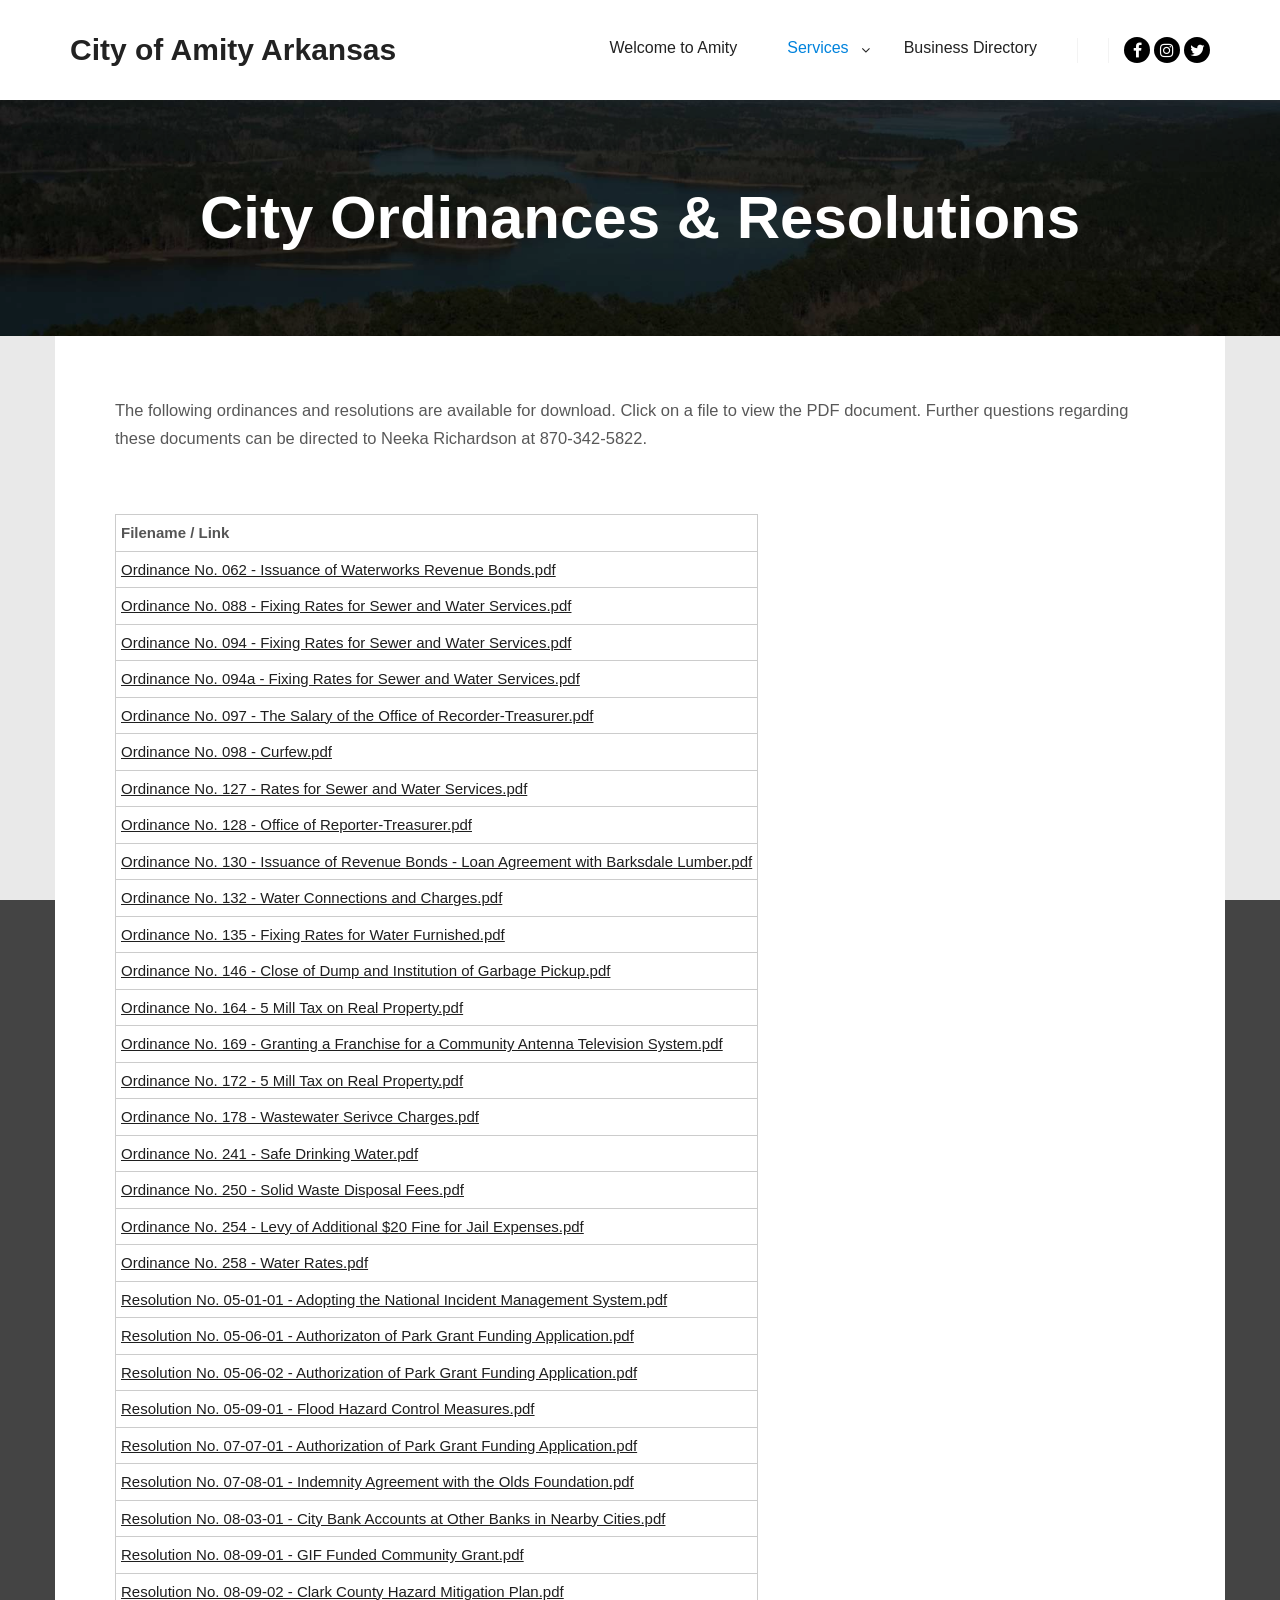
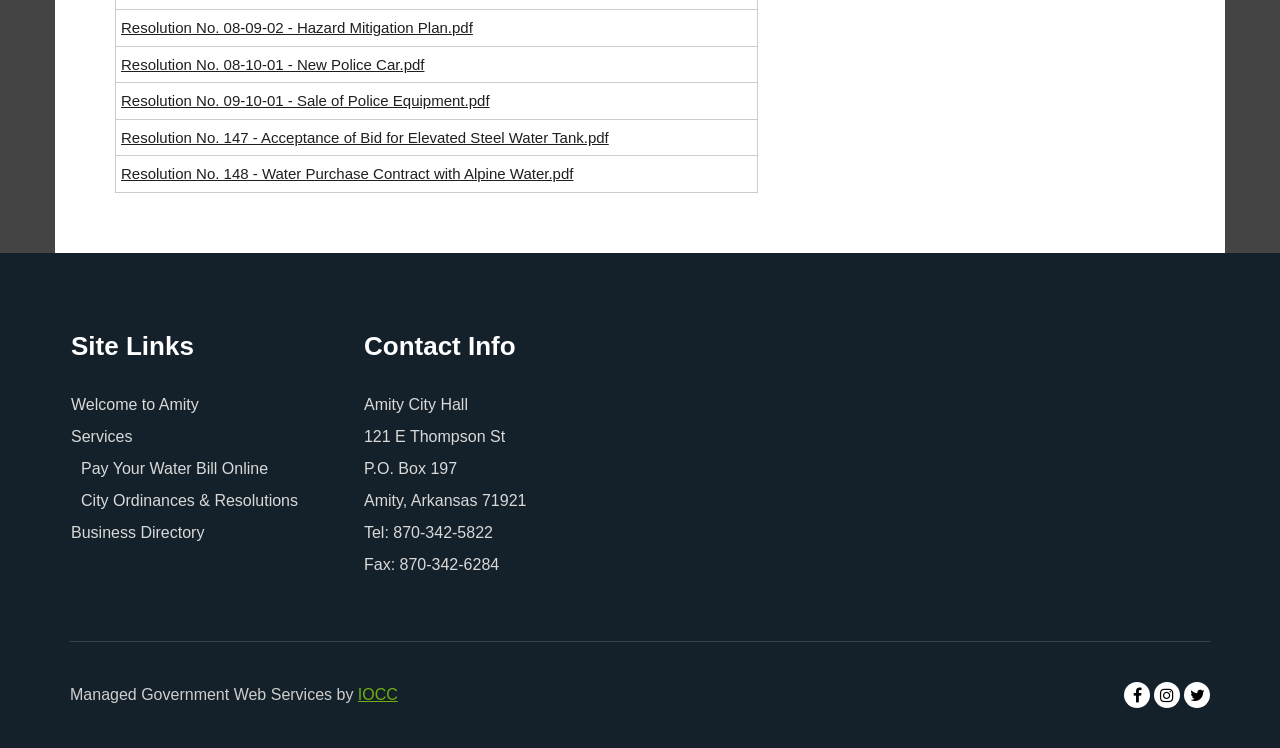
<file: city-ordinances-resolutions/index.html>
<!DOCTYPE html>
<!--[if IE 9]>    <html class="no-js lt-ie10" lang="en-US"> <![endif]-->
<!--[if gt IE 9]><!--> <html class="no-js" lang="en-US"> <!--<![endif]-->
<head>
<link rel="icon" type="image/x-icon" href="/favicon.ico">
<link rel="icon" type="image/png" sizes="32x32" href="/favicon.png">


<meta charset="UTF-8" />
<meta name="viewport" content="width=device-width,initial-scale=1" />
<meta http-equiv="X-UA-Compatible" content="IE=edge">
<link rel="profile" href="https://gmpg.org/xfn/11" />
<title>City Ordinances &#038; Resolutions &#8211; City of Amity Arkansas</title>
<meta name='robots' content='max-image-preview:large' />
<link rel='dns-prefetch' href='https://s.w.org/' />
<link href='https://fonts.gstatic.com' crossorigin rel='preconnect' />
<link rel="alternate" type="application/rss+xml" title="City of Amity Arkansas &raquo; Feed" href="../feed/index.html" />
<link rel="alternate" type="application/rss+xml" title="City of Amity Arkansas &raquo; Comments Feed" href="../comments/feed/index.html" />
		<script type="text/javascript">
			window._wpemojiSettings = {"baseUrl":"https:\/\/s.w.org\/images\/core\/emoji\/13.1.0\/72x72\/","ext":".png","svgUrl":"https:\/\/s.w.org\/images\/core\/emoji\/13.1.0\/svg\/","svgExt":".svg","source":{"concatemoji":"https:\/\/amityarkansas.us\/wp-includes\/js\/wp-emoji-release.min.js?ver=5.8.12"}};
			!function(e,a,t){var n,r,o,i=a.createElement("canvas"),p=i.getContext&&i.getContext("2d");function s(e,t){var a=String.fromCharCode;p.clearRect(0,0,i.width,i.height),p.fillText(a.apply(this,e),0,0);e=i.toDataURL();return p.clearRect(0,0,i.width,i.height),p.fillText(a.apply(this,t),0,0),e===i.toDataURL()}function c(e){var t=a.createElement("script");t.src=e,t.defer=t.type="text/javascript",a.getElementsByTagName("head")[0].appendChild(t)}for(o=Array("flag","emoji"),t.supports={everything:!0,everythingExceptFlag:!0},r=0;r<o.length;r++)t.supports[o[r]]=function(e){if(!p||!p.fillText)return!1;switch(p.textBaseline="top",p.font="600 32px Arial",e){case"flag":return s([127987,65039,8205,9895,65039],[127987,65039,8203,9895,65039])?!1:!s([55356,56826,55356,56819],[55356,56826,8203,55356,56819])&&!s([55356,57332,56128,56423,56128,56418,56128,56421,56128,56430,56128,56423,56128,56447],[55356,57332,8203,56128,56423,8203,56128,56418,8203,56128,56421,8203,56128,56430,8203,56128,56423,8203,56128,56447]);case"emoji":return!s([10084,65039,8205,55357,56613],[10084,65039,8203,55357,56613])}return!1}(o[r]),t.supports.everything=t.supports.everything&&t.supports[o[r]],"flag"!==o[r]&&(t.supports.everythingExceptFlag=t.supports.everythingExceptFlag&&t.supports[o[r]]);t.supports.everythingExceptFlag=t.supports.everythingExceptFlag&&!t.supports.flag,t.DOMReady=!1,t.readyCallback=function(){t.DOMReady=!0},t.supports.everything||(n=function(){t.readyCallback()},a.addEventListener?(a.addEventListener("DOMContentLoaded",n,!1),e.addEventListener("load",n,!1)):(e.attachEvent("onload",n),a.attachEvent("onreadystatechange",function(){"complete"===a.readyState&&t.readyCallback()})),(n=t.source||{}).concatemoji?c(n.concatemoji):n.wpemoji&&n.twemoji&&(c(n.twemoji),c(n.wpemoji)))}(window,document,window._wpemojiSettings);
		</script>
		<style type="text/css">
img.wp-smiley,
img.emoji {
	display: inline !important;
	border: none !important;
	box-shadow: none !important;
	height: 1em !important;
	width: 1em !important;
	margin: 0 .07em !important;
	vertical-align: -0.1em !important;
	background: none !important;
	padding: 0 !important;
}
</style>
	<link rel='stylesheet' id='wp-block-library-css'  href='../wp-includes/css/dist/block-library/style.min.css' type='text/css' media='all' />
<link rel='stylesheet' id='templaters-css'  href='../wp-content/plugins/skt-templates/css/templaters.css' type='text/css' media='all' />
<link rel='stylesheet' id='posterity-static_css-css'  href='../wp-content/themes/posterity/assets/css/nivo-slider.css' type='text/css' media='all' />
<link rel='stylesheet' id='posterity-gallery_css-css'  href='../wp-content/themes/posterity/assets/css/prettyPhoto.css' type='text/css' media='all' />
<link rel='stylesheet' id='jquery-lightgallery-transitions-css'  href='../wp-content/themes/posterity/js/light-gallery/css/lg-transitions.min.css' type='text/css' media='all' />
<link rel='stylesheet' id='jquery-lightgallery-css'  href='../wp-content/themes/posterity/js/light-gallery/css/lightgallery.min.css' type='text/css' media='all' />
<link rel='stylesheet' id='font-awesome-css'  href='../wp-content/themes/posterity/css/font-awesome.min.css' type='text/css' media='all' />
<link rel='stylesheet' id='a13-icomoon-css'  href='../wp-content/themes/posterity/css/icomoon.css' type='text/css' media='all' />
<link rel='stylesheet' id='posterity-a13-main-style-css'  href='../wp-content/themes/posterity/style.css' type='text/css' media='all' />
<style id='posterity-a13-user-css-inline-css' type='text/css'>
#preloader{background-image:none;background-size:cover;background-repeat:no-repeat;background-position:50% 50%}.indicator .pace-activity{display:block;position:absolute;z-index:2000;top:0;left:50%;margin-left:-40px;width:80px;height:80px;transition:transform 0.3s}.indicator .pace-activity:before,.indicator .pace-activity:after{position:absolute;top:0;left:50%;display:block;border:5px solid transparent;border-radius:50%;content:''}.indicator .pace-activity:before{margin-left:-40px;width:80px;height:80px;border-right-color:rgba(0,131,221,1);border-left-color:rgba(0,131,221,1);-webkit-animation:pace-rotation 3s linear infinite;animation:pace-rotation 3s linear infinite}.indicator .pace-activity:after{top:20px;margin-left:-20px;width:40px;height:40px;border-top-color:rgba(0,131,221,1);border-bottom-color:rgba(0,131,221,1);-webkit-animation:pace-rotation 1s linear infinite;animation:pace-rotation 1s linear infinite}@-webkit-keyframes pace-rotation{0%{-webkit-transform:rotate(0deg)}100%{-webkit-transform:rotate(359deg)}}@keyframes pace-rotation{0%{transform:rotate(0deg)}100%{transform:rotate(359deg)}}a{color:rgba(31,31,31,1)}a:hover{color:rgba(86,86,86,1)}body{cursor:auto}.page-background{background-color:#e9e9e9;background-image:none;background-size:cover;background-repeat:no-repeat;background-position:50% 50%}.default404 .page-background{background-image:none}.password-protected .page-background{background-image:none}#basket-menu{background-color:rgba(255,255,255,1)}#basket-menu,#basket-menu .widget{font-size:13px}#side-menu{background-color:rgba(255,255,255,1)}#side-menu,#side-menu .widget{font-size:12px}.site-layout-boxed #mid{}.theme-borders div{}.lg-backdrop{}.lg-toolbar,.lg-sub-html .customHtml h4,.lg-sub-html .customHtml .description,.lg-actions .lg-next,.lg-actions .lg-prev{}.lg-toolbar .lg-icon,.lg-actions .lg-next,.lg-actions .lg-prev{}.lg-toolbar .lg-icon:hover,.lg-actions .lg-next:hover,.lg-actions .lg-prev:hover{}#lg-counter,.lg-sub-html,.customHtml > h4{}.lg-outer .lg-thumb-outer,.lg-outer .lg-toogle-thumb{}.lg-outer .lg-thumb-item{}.lg-outer .lg-thumb-item:hover{}h1,h2,h3,h4,h5,h6,h1 a,h2 a,h3 a,h4 a,h5 a,h6 a,.page-title,.widget .title{color:rgba(50,50,50,1);font-family:Poppins,sans-serif;letter-spacing:normal;word-spacing:normal;font-weight:bold;text-transform:none}h1 a:hover,h2 a:hover,h3 a:hover,h4 a:hover,h5 a:hover,h6 a:hover,.post .post-title a:hover,.post a.post-title:hover{color:rgba(100,100,100,1)}input[type="submit"],form button,.posts-nav a span,.woocommerce #respond input#submit,.woocommerce a.button,.woocommerce button.button,.woocommerce input.button,ul.products .product-meta .product_name{font-family:Poppins,sans-serif;letter-spacing:normal;word-spacing:normal}ul.top-menu,#menu-overlay{font-family:Poppins,sans-serif}ul.top-menu li,#menu-overlay li{letter-spacing:normal;word-spacing:normal}html,input,select,textarea{font-family:Poppins,sans-serif;letter-spacing:normal;word-spacing:normal}#header-tools .tool,#header-tools .tool a{color:rgba(34,34,34,1)}#header-tools .tool:hover,#header-tools .tool a:hover,#header-tools .tool.highlight,#header-tools .tool.active{color:rgba(0,131,221,1)}.tools_button{font-size:20px;font-weight:bold;color:rgba(34,34,34,1);background-color:rgba(0,0,0,0)}.tools_button:hover{color:rgba(0,131,221,1);background-color:rgba(0,0,0,0)}#header-tools .languages{background-color:rgba(255,255,255,1)}.hamburger i,.hamburger i::before,.hamburger i::after{background-color:rgba(34,34,34,1)}.hamburger.active i,.hamburger.active i::before,.hamburger.active i::after,.hamburger:hover i,.hamburger:hover i::before,.hamburger:hover i::after{background-color:rgba(0,131,221,1)}#header-tools #mobile-menu-opener{}#header-tools #basket-menu-switch{}#header-tools #search-button{}#header-tools #side-menu-switch{}#header-tools #menu-overlay-switch{}#header{background-color:rgba(255,255,255,1);box-shadow:none;background-image:none}#header:hover{background-color:rgba(255,255,255,1)}.header_lay_two_head .topbar-area,.header_lay_three_head .topbar-area{background-color:#18689d;color:#ffffff;font-size:14px}.header_lay_two_head .topbar-area .top-bar .widget,.header_lay_three_head .topbar-area .top-bar .widget{font-size:14px}#header.a13-horizontal{border-bottom:none}.header-type-multi_line .bottom-head{background-color:rgba(255,255,255,1)}.header-horizontal #header .head,.top-bar-container .top-bar{}#header.a13-horizontal,.top-bar-container,.header-type-multi_line .bottom-head{border-color:rgba(58,58,58,0.06)}.a13-horizontal #header-tools::before,.a13-horizontal .head .socials::before,.top-bar .language-switcher li::before{background-color:rgba(58,58,58,0.06)}.nivoSlider .title{font-size:91px;;	font-family:Poppins,sans-serif;;	color:#ffffff;;	letter-spacing:normal;;	word-spacing:normal;}.slidedesc{font-size:18px;;	font-family:Poppins,sans-serif;;	color:#ffffff;;	letter-spacing:normal;;	word-spacing:normal;}.slidebtn a{font-family:Poppins,sans-serif;;		font-size:18px;;	color:#ffffff;;	background-color:#71AE0E;;	letter-spacing:normal;;	word-spacing:normal;}.slidebtn a:hover{color:#ffffff;;	background-color:#0083DD;}.nivo-controlNav a{background-color:#71AE0E;}.nivo-controlNav a.active{background-color:#ffffff;}.nivo-control.active:before{border-color:#ffffff;}a.logo{color:rgba(34,34,34,1);font-size:30px;font-weight:bold;font-family:Poppins,sans-serif;letter-spacing:normal;word-spacing:normal;padding-top:30px;padding-bottom:30px;background-image:url(https://sktperfectdemo.com/demos/posteritypro/wp-content/uploads/2021/08/logo.png)}a.logo img{}a.normal-logo{background-image:url(https://sktperfectdemo.com/demos/posteritypro/wp-content/uploads/2021/08/logo.png)}a.logo:hover{color:rgba(34,34,34,1)}a.logo.image-logo{opacity:1.00}a.logo.image-logo:hover{opacity:0.50;}.header-horizontal .logo-container{}.header-variant-one_line_centered .logo-container,.header-horizontal .logo-container a.logo{}.header-variant-one_line_centered.sticky-values .logo-container.shield{-webkit-transform:translate(-50%,-%);-ms-transform:translate(-50%,-%);transform:translate(-50%,-%)}.header-variant-one_line_centered.sticky-hide .logo-container.shield,.header-variant-one_line_centered.hide-until-scrolled-to .logo-container.shield{-webkit-transform:translate(-50%,-102%);-ms-transform:translate(-50%,-102%);transform:translate(-50%,-102%)}.header-variant-one_line_centered .logo-container.shield:hover{-webkit-transform:translate(-50%,0);-ms-transform:translate(-50%,0);transform:translate(-50%,0)}.header-variant-one_line_centered .menu-cell{width:70%}.header-variant-one_line_centered .socials-cell,.header-variant-one_line_centered .tools-cell{width:15%}.header-variant-one_line_centered .menu-cell .top-menu{width:50%;width:calc(50% - 100px)}.header-variant-one_line_centered .logo-container.shield{padding-left:0;padding-right:0}.header-variant-one_line_centered .logo-container .scaling-svg-container path{}@media only screen and (max-width:1024px){a.logo{padding-top:15px;padding-bottom:15px}.header-horizontal .logo-container{}	.header-variant-one_line_centered .logo-container,.header-horizontal .logo-container a.logo{}	.header-variant-one_line_centered .logo-container.shield,.header-variant-one_line_centered.sticky-values .logo-container.shield{-webkit-transform:translate(-50%,-%);-ms-transform:translate(-50%,-%);transform:translate(-50%,-%)}.header-variant-one_line_centered.sticky-hide .logo-container.shield,.mobile-menu-open .header-variant-one_line_centered .logo-container.shield,.header-variant-one_line_centered.hide-until-scrolled-to .logo-container.shield{-webkit-transform:translate(-50%,-102%);-ms-transform:translate(-50%,-102%);transform:translate(-50%,-102%)}.header-variant-one_line_centered .logo-container.shield:hover{-webkit-transform:translate(-50%,0);-ms-transform:translate(-50%,0);transform:translate(-50%,0)}.header-variant-one_line_centered .menu-cell{}	.header-variant-one_line_centered .menu-cell .top-menu{width:50%;width:calc(50% - 100px)}}.top-menu ul{background-color:rgba(255,255,255,1);background-color:rgba(255,255,255,1);background-color:rgba(255,255,255,1)}.mega-menu > ul > li::before{background-color:rgba(240,240,240,1)}.top-menu > li > a,.top-menu > li > span.title,.top-menu .mega-menu > ul > li > span.title,.top-menu .mega-menu > ul > li > a{font-size:16px;font-weight:normal;text-transform:none}.top-menu li a,.top-menu li span.title{color:rgba(34,34,34,1)}.top-menu i.sub-mark{color:rgba(34,34,34,1)}.top-menu > li:hover,.top-menu > li.open,.top-menu > li.current-menu-item,.top-menu > li.current-menu-ancestor{background-color:rgba(0,0,0,0);}.top-menu > li > a:hover,.top-menu > li.menu-parent-item:hover > span.title,.top-menu > li.open > a,.top-menu > li.open > span.title,.top-menu > li.current_page_item > a,.top-menu > li.current_page_item > span.title,.top-menu > li.current-menu-item > a,.top-menu > li.current-menu-ancestor > a,.top-menu > li.current-menu-item > span.title,.top-menu > li.current-menu-ancestor > span.title,.menu-container:focus{color:rgba(0,131,221,1)}.top-menu li.menu-parent-item:hover > span.title + i.sub-mark,.top-menu i.sub-mark:hover,.top-menu li.open > i.sub-mark{color:rgba(0,131,221,1)}.top-menu.with-effect > li > a span::before,.top-menu.with-effect > li > a span::after,.top-menu.with-effect > li > span.title span::before,.top-menu.with-effect > li > span.title span::after,.top-menu.with-effect > li > a em::before,.top-menu.with-effect > li > a em::after,.top-menu.with-effect > li > span.title em::before,.top-menu.with-effect > li > span.title em::after{background-color:rgba(0,131,221,1)}.top-menu .mega-menu > ul > li > span.title,.top-menu .mega-menu > ul > li > a{color:rgba(153,153,153,1)}.top-menu .mega-menu > ul > li:hover > span.title,.top-menu .mega-menu > ul > li:hover > a,.top-menu .mega-menu > ul > li.current-menu-item > span.title,.top-menu .mega-menu > ul > li.current-menu-item > a,.top-menu .mega-menu > ul > li.current-menu-ancestor > span.title,.top-menu .mega-menu > ul > li.current-menu-ancestor > a{color:rgba(0,131,221,1)}.top-menu li li a,.top-menu li li span.title{font-size:16px;font-weight:normal;text-transform:none;color:rgba(153,153,153,1)}.top-menu li li:hover > a,.top-menu li li:hover > span.title,.top-menu li li.menu-parent-item:hover > span.title,.top-menu li li.open > a,.top-menu li li.open > span.title,.top-menu li li.current-menu-item > a,.top-menu li li.current-menu-ancestor > a,.top-menu li li.current-menu-item > span.title,.top-menu li li.current-menu-ancestor > span.title{color:rgba(0,131,221,1);}.top-menu li li i.sub-mark{color:rgba(153,153,153,1)}.top-menu li li.menu-parent-item:hover > span.title + i.sub-mark,.top-menu li li i.sub-mark:hover,.top-menu li li.open > i.sub-mark{color:rgba(0,131,221,1)}@media only screen and (max-width:1024px){.mobile-menu .navigation-bar .menu-container{background-color:rgba(245,245,245,1)}.header-vertical .logo-container .logo{}}@media only screen and (min-width:1025px){.header-vertical .top-menu li a,.header-vertical .top-menu li span.title{}	.header-vertical .top-menu > li.hidden-icon > a,.header-vertical .top-menu > li.hidden-icon > span.title{}}#menu-overlay,#menu-overlay.eff-circle::before{}#menu-overlay ul a{}#menu-overlay ul a:hover{}.close-menu::before,.close-menu::after{}.top-bar-container{border-bottom:none}.top-bar-container a{}.top-bar-container a.current,.top-bar-container a:hover{}.top-bar .part1{}#header.a13-light-variant,#header.a13-light-variant:hover{box-shadow:0 0 12px rgba(0,0,0,0.09)}#header.a13-light-variant{border-color:}.a13-light-variant .top-bar-container,.header-type-multi_line.a13-light-variant .bottom-head{border-color:}.a13-light-variant #header-tools::before,.a13-light-variant .head .socials::before,.a13-light-variant .top-bar .language-switcher li::before{background-color:}.a13-light-variant.header-type-multi_line .bottom-head{}a.light-logo{}.a13-light-variant a.logo{}.a13-light-variant a.logo:hover{}.a13-light-variant .top-menu > li > a,.a13-light-variant .top-menu > li > span.title{}.a13-light-variant .top-menu > li:hover,.a13-light-variant .top-menu > li.open,.a13-light-variant .top-menu > li.current-menu-item,.a13-light-variant .top-menu > li.current-menu-ancestor{}.a13-light-variant .top-menu > li > a:hover,.a13-light-variant .top-menu > li.menu-parent-item:hover > span.title,.a13-light-variant .top-menu > li.open > a,.a13-light-variant .top-menu > li.open > span.title,.a13-light-variant .top-menu > li.current-menu-item > a,.a13-light-variant .top-menu > li.current-menu-ancestor > a,.a13-light-variant .top-menu > li.current-menu-item > span.title,.a13-light-variant .top-menu > li.current-menu-ancestor > span.title{}.a13-light-variant .top-menu > li > i.sub-mark{}.a13-light-variant .top-menu > li.menu-parent-item:hover > span.title + i.sub-mark,.a13-light-variant .top-menu > li > i.sub-mark:hover,.a13-light-variant .top-menu > li.open > i.sub-mark{}.a13-light-variant .top-menu.with-effect > li > a span::before,.a13-light-variant .top-menu.with-effect > li > a span::after,.a13-light-variant .top-menu.with-effect > li > span.title span::before,.a13-light-variant .top-menu.with-effect > li > span.title span::after,.a13-light-variant .top-menu.with-effect > li > a em::before,.a13-light-variant .top-menu.with-effect > li > a em::after,.a13-light-variant .top-menu.with-effect > li > span.title em::before,.a13-light-variant .top-menu.with-effect > li > span.title em::after{background-color:}.a13-light-variant #header-tools .tool,.a13-light-variant #header-tools .tool a{}.a13-light-variant #header-tools .tool:hover,.a13-light-variant #header-tools .tool a:hover,.a13-light-variant #header-tools .tool.highlight,.a13-light-variant #header-tools .tool.active{}.a13-light-variant .tools_button{}.a13-light-variant .tools_button:hover{}.a13-light-variant #header-tools .languages{}.a13-light-variant .hamburger i,.a13-light-variant .hamburger i::before,.a13-light-variant .hamburger i::after{}.a13-light-variant .hamburger.active i,.a13-light-variant .hamburger.active i::before,.a13-light-variant .hamburger.active i::after,.a13-light-variant .hamburger:hover i,.a13-light-variant .hamburger:hover i::before,.a13-light-variant .hamburger:hover i::after{}.a13-light-variant .top-bar-container{}.a13-light-variant .top-bar-container .part1 a,.a13-light-variant .top-bar-container .language-switcher a{}.a13-light-variant .top-bar-container .part1 a:hover,.a13-light-variant .top-bar-container .language-switcher a:hover,.a13-light-variant .top-bar-container .language-switcher a.current{}@media only screen and (max-width:1024px){.a13-light-variant.mobile-menu .navigation-bar .menu-container{}}#header.a13-dark-variant,#header.a13-dark-variant:hover{box-shadow:0 0 12px rgba(0,0,0,0.09)}#header.a13-dark-variant{border-color:}.a13-dark-variant .top-bar-container,.header-type-multi_line.a13-dark-variant .bottom-head{border-color:}.a13-dark-variant #header-tools::before,.a13-dark-variant .head .socials::before,.a13-dark-variant .top-bar .language-switcher li::before{background-color:}.a13-dark-variant.header-type-multi_line .bottom-head{}a.dark-logo{}.a13-dark-variant a.logo{}.a13-dark-variant a.logo:hover{}.a13-dark-variant .top-menu > li > a,.a13-dark-variant .top-menu > li > span.title{}.a13-dark-variant .top-menu > li:hover,.a13-dark-variant .top-menu > li.open,.a13-dark-variant .top-menu > li.current-menu-item,.a13-dark-variant .top-menu > li.current-menu-ancestor{}.a13-dark-variant .top-menu > li > a:hover,.a13-dark-variant .top-menu > li.menu-parent-item:hover > span.title,.a13-dark-variant .top-menu > li.open > a,.a13-dark-variant .top-menu > li.open > span.title,.a13-dark-variant .top-menu > li.current-menu-item > a,.a13-dark-variant .top-menu > li.current-menu-ancestor > a,.a13-dark-variant .top-menu > li.current-menu-item > span.title,.a13-dark-variant .top-menu > li.current-menu-ancestor > span.title{}.a13-dark-variant .top-menu > li > i.sub-mark{}.a13-dark-variant .top-menu > li.menu-parent-item:hover > span.title + i.sub-mark,.a13-dark-variant .top-menu > li > i.sub-mark:hover,.a13-dark-variant .top-menu > li.open > i.sub-mark{}.a13-dark-variant .top-menu.with-effect > li > a span::before,.a13-dark-variant .top-menu.with-effect > li > a span::after,.a13-dark-variant .top-menu.with-effect > li > span.title span::before,.a13-dark-variant .top-menu.with-effect > li > span.title span::after,.a13-dark-variant .top-menu.with-effect > li > a em::before,.a13-dark-variant .top-menu.with-effect > li > a em::after,.a13-dark-variant .top-menu.with-effect > li > span.title em::before,.a13-dark-variant .top-menu.with-effect > li > span.title em::after{background-color:}.a13-dark-variant #header-tools .tool,.a13-dark-variant #header-tools .tool a{}.a13-dark-variant #header-tools .tool:hover,.a13-dark-variant #header-tools .tool a:hover,.a13-dark-variant #header-tools .tool.highlight,.a13-dark-variant #header-tools .tool.active{}.a13-dark-variant .tools_button{}.a13-dark-variant .tools_button:hover{}.a13-dark-variant #header-tools .languages{}.a13-dark-variant .hamburger i,.a13-dark-variant .hamburger i::before,.a13-dark-variant .hamburger i::after{}.a13-dark-variant .hamburger.active i,.a13-dark-variant .hamburger.active i::before,.a13-dark-variant .hamburger.active i::after,.a13-dark-variant .hamburger:hover i,.a13-dark-variant .hamburger:hover i::before,.a13-dark-variant .hamburger:hover i::after{}.a13-dark-variant .top-bar-container{}.a13-dark-variant .top-bar-container .part1 a,.a13-dark-variant .top-bar-container .language-switcher a{}.a13-dark-variant .top-bar-container .part1 a:hover,.a13-dark-variant .top-bar-container .language-switcher a:hover,.a13-dark-variant .top-bar-container .language-switcher a.current{}@media only screen and (max-width:1024px){.a13-dark-variant.mobile-menu .navigation-bar .menu-container{}}#header.a13-sticky-variant,#header.a13-sticky-variant:hover{background-color:rgba(20,33,42,1);border-color:rgba(240,240,240,0.2);box-shadow:0 0 12px rgba(0,0,0,0.09)}.a13-sticky-variant .top-bar-container,.header-type-multi_line.a13-sticky-variant .bottom-head{border-color:rgba(240,240,240,0.2)}.a13-sticky-variant #header-tools::before,.a13-sticky-variant .head .socials::before,.a13-sticky-variant .top-bar .language-switcher li::before{background-color:rgba(240,240,240,0.2)}.a13-sticky-variant.header-type-multi_line .bottom-head{}a.sticky-logo{background-image:url(https://sktperfectdemo.com/demos/posteritypro/wp-content/uploads/2021/08/white-logo.png)}.sticky-values a.logo{padding-top:25px;padding-bottom:25px}.header-horizontal .sticky-values .logo-container{}.header-variant-one_line_centered.sticky-values .logo-container,.header-horizontal .sticky-values .logo-container a.logo{}.header-variant-one_line_centered.sticky-values .menu-cell .top-menu{width:50%;width:calc(50% - 100px)}.a13-sticky-variant a.logo{color:rgba(255,255,255,1)}.a13-sticky-variant a.logo:hover{color:rgba(138,174,243,1)}.a13-sticky-variant .top-menu > li > a,.a13-sticky-variant .top-menu > li > span.title{color:rgba(240,240,240,1)}.a13-sticky-variant .top-menu > li:hover,.a13-sticky-variant .top-menu > li.open,.a13-sticky-variant .top-menu > li.current-menu-item,.a13-sticky-variant .top-menu > li.current-menu-ancestor{background-color:rgba(0,0,0,0);}.a13-sticky-variant .top-menu > li > a:hover,.a13-sticky-variant .top-menu > li.menu-parent-item:hover > span.title,.a13-sticky-variant .top-menu > li.open > a,.a13-sticky-variant .top-menu > li.open > span.title,.a13-sticky-variant .top-menu > li.current-menu-item > a,.a13-sticky-variant .top-menu > li.current-menu-ancestor > a,.a13-sticky-variant .top-menu > li.current-menu-item > span.title,.a13-sticky-variant .top-menu > li.current-menu-ancestor > span.title{color:rgba(138,174,243,1)}.a13-sticky-variant .top-menu > li > i.sub-mark{color:rgba(240,240,240,1)}.a13-sticky-variant .top-menu > li.menu-parent-item:hover > span.title + i.sub-mark,.a13-sticky-variant .top-menu > li > i.sub-mark:hover,.a13-sticky-variant .top-menu > li.open > i.sub-mark{color:rgba(138,174,243,1)}.a13-sticky-variant .top-menu.with-effect > li > a span::before,.a13-sticky-variant .top-menu.with-effect > li > a span::after,.a13-sticky-variant .top-menu.with-effect > li > span.title span::before,.a13-sticky-variant .top-menu.with-effect > li > span.title span::after,.a13-sticky-variant .top-menu.with-effect > li > a em::before,.a13-sticky-variant .top-menu.with-effect > li > a em::after,.a13-sticky-variant .top-menu.with-effect > li > span.title em::before,.a13-sticky-variant .top-menu.with-effect > li > span.title em::after{background-color:rgba(138,174,243,1)}.a13-sticky-variant #header-tools .tool,.a13-sticky-variant #header-tools .tool a{color:rgba(240,240,240,1)}.a13-sticky-variant #header-tools .tool:hover,.a13-sticky-variant #header-tools .tool a:hover,.a13-sticky-variant #header-tools .tool.highlight,.a13-sticky-variant #header-tools .tool.active{color:rgba(0,131,221,1)}.a13-sticky-variant .hamburger i,.a13-sticky-variant .hamburger i::before,.a13-sticky-variant .hamburger i::after{background-color:rgba(240,240,240,1)}.a13-sticky-variant .hamburger.active i,.a13-sticky-variant .hamburger.active i::before,.a13-sticky-variant .hamburger.active i::after,.a13-sticky-variant .hamburger:hover i,.a13-sticky-variant .hamburger:hover i::before,.a13-sticky-variant .hamburger:hover i::after{background-color:rgba(0,131,221,1)}.a13-sticky-variant .tools_button{color:rgba(240,240,240,1);background-color:rgba(0,0,0,0);border-color:rgba(240,240,240,1)}.a13-sticky-variant .tools_button:hover{color:rgba(0,131,221,1);background-color:rgba(0,0,0,0);border-color:rgba(138,174,243,1)}.a13-sticky-variant #header-tools .languages{background-color:rgba(20,33,42,1)}.a13-sticky-variant .top-bar-container{}.a13-sticky-variant .top-bar-container .part1 a,.a13-sticky-variant .top-bar-container .language-switcher a{}.a13-sticky-variant .top-bar-container .part1 a:hover,.a13-sticky-variant .top-bar-container .language-switcher a:hover,.a13-sticky-variant .top-bar-container .language-switcher a.current{}@media only screen and (max-width:1024px){.a13-sticky-variant.mobile-menu .navigation-bar .menu-container{background-color:rgba(20,33,42,1)}.sticky-values a.logo{padding-top:10px;padding-bottom:10px}.header-horizontal .sticky-values .logo-container{}	.header-variant-one_line_centered.sticky-values .logo-container,.header-horizontal .sticky-values .logo-container a.logo{}	.header-variant-one_line_centered.sticky-values .menu-cell .top-menu{width:50%;width:calc(50% - 100px)}}#footer{background-color:rgba(20,33,42,1);font-size:16px}#footer .widget,#footer .widget .search-form input[type="search"]{font-size:16px}.foot-items{background-color:rgba(20,33,42,1)}.footer-separator .foot-items .foot-content{border-color:rgba(57,64,74,1)}.foot-items{color:rgba(206,206,206,1)}.foot-items .foot-text a{color:rgba(113,174,14,1)}.foot-items .foot-text a:hover{color:rgba(255,255,255,1)}a.to-top{background-color:rgba(0,0,0,0.1);color:rgba(255,255,255,1);font-size:22px}a.to-top:hover{background-color:rgba(57,87,255,1);color:rgba(255,255,255,1)}input[type="submit"],button[type="submit"]{background-color:rgba(34,34,34,1);color:rgba(255,255,255,1);font-size:13px;font-weight:600;text-transform:none;padding-left:30px;padding-right:30px;-webkit-border-radius:20px;border-radius:20px}input[type="submit"]:hover,input[type="submit"]:focus,button[type="submit"]:hover,button[type="submit"]:focus{background-color:rgba(221,23,74,1);color:rgba(255,255,255,1)}.page .title-bar.outside{background-image:url(../wp-content/uploads/2021/12/cr_bg.jpg);background-size:cover;background-repeat:no-repeat;background-position:50% 50%}.page .title-bar.outside .overlay-color{background-color:rgba(0,0,0,0.2);padding-top:82px;padding-bottom:82px}.page .title-bar.outside .page-title,.page .title-bar.outside h2{color:#ffffff}.page .title-bar.outside .breadcrumbs,.page .title-bar.outside .breadcrumbs a,.page .title-bar.outside .breadcrumbs a:hover{color:#ffffff}.category-filter.posts-filter{padding-top:0;padding-bottom:0;text-align:center}.category-filter.posts-filter a{font-weight:bold;text-transform:uppercase}.category-filter.posts-filter .selected a,.category-filter.posts-filter a:hover{}.posts-list .title-bar.outside{background-image:url(https://sktperfectdemo.com/demos/posteritypro/wp-content/themes/posterity/images/holders/title_bar_bg.jpg);background-size:cover;background-repeat:no-repeat;background-position:50% 50%}.posts-list .title-bar.outside .overlay-color{background-color:rgba(0,0,0,0.2);padding-top:150px;padding-bottom:150px}.posts-list .title-bar.outside .page-title,.posts-list .title-bar.outside h2{color:#ffffff}.posts-list .title-bar.outside .breadcrumbs,.posts-list .title-bar.outside .breadcrumbs a,.posts-list .title-bar.outside .breadcrumbs a:hover{color:#ffffff}.single-post .title-bar.outside{background-image:url(https://sktperfectdemo.com/demos/posteritypro/wp-content/themes/posterity/images/holders/title_bar_bg.jpg);background-size:cover;background-repeat:no-repeat;background-position:50% 50%}.single-post .title-bar.outside .overlay-color{background-color:rgba(0,0,0,0.2);padding-top:150px;padding-bottom:150px}.single-post .title-bar.outside .page-title,.single-post .title-bar.outside h2{color:#ffffff}.single-post .title-bar.outside .post-meta,.single-post .title-bar.outside .post-meta a,.single-post .title-bar.outside .post-meta a:hover,.single-post .title-bar.outside .breadcrumbs,.single-post .title-bar.outside .breadcrumbs a,.single-post .title-bar.outside .breadcrumbs a:hover{color:#ffffff}.layout-full #content,.layout-full_fixed #content,.layout-full_padding #content,.layout-parted .content-box,.layout-parted #secondary,.default404 .page-background,body.password-protected .page-background,.posts-list.search-no-results .layout-full #content,.posts-list.search-no-results .layout-full_fixed #content,.posts-list.search-no-results .layout-full_padding #content,.posts-list.search-no-results .layout-parted .content-box,.posts-list .layout-full #secondary,.posts-list .layout-full_fixed #secondary,.posts-list .layout-full_padding #secondary,.bricks-frame .formatter,.posts_horizontal .archive-item,.variant-under .caption{background-color:#ffffff}#content{font-size:15px;color:rgba(85,85,85,1)}.real-content > p:first-child{color:rgba(88,88,88,1)}.page-title{font-size:60px}.widget{font-size:16px}.widget h3.title{font-size:26px}@media only screen and (max-width:1024px){#header{background-image:none}}@media only screen and (max-width:768px){.page-title{font-size:32px}}@media print,only screen and (-o-min-device-pixel-ratio:5/4),only screen and (-webkit-min-device-pixel-ratio:1.25),only screen and (min-resolution:120dpi){a.normal-logo{} a.light-logo{} a.dark-logo{}	a.sticky-logo{}}
</style>






<link rel="https://api.w.org/" href="../wp-json/index.html" /><link rel="alternate" type="application/json" href="../wp-json/wp/v2/pages/11" /><link rel="EditURI" type="application/rsd+xml" title="RSD" href="../xmlrpc.php%3Frsd" />
<link rel="wlwmanifest" type="application/wlwmanifest+xml" href="../wp-includes/wlwmanifest.xml" /> 
<meta name="generator" content="WordPress 5.8.12" />
<link rel="canonical" href="../city-ordinances-resolutions/index.html" />
<link rel='shortlink' href='../city-ordinances-resolutions/index.html' />
<link rel="alternate" type="application/json+oembed" href="../wp-json/oembed/1.0/embed%3Furl=https:%252F%252Famityarkansas.us%252Fcity-ordinances-resolutions%252F" />
<link rel="alternate" type="text/xml+oembed" href="../wp-json/oembed/1.0/embed%3Furl=https:%252F%252Famityarkansas.us%252Fcity-ordinances-resolutions%252F&amp;format=xml" />
<script type="text/javascript">
// <![CDATA[
(function(){
    var docElement = document.documentElement,
        className = docElement.className;
    // Change `no-js` to `js`
    var reJS = new RegExp('(^|\\s)no-js( |\\s|$)');
    //space as literal in second capturing group cause there is strange situation when \s is not catched on load when other plugins add their own classes
    className = className.replace(reJS, '$1js$2');
    docElement.className = className;
})();
// ]]>
</script><script type="text/javascript">
// <![CDATA[
WebFontConfig = {
    google: {"families":["Poppins","Poppins:800","Poppins","Poppins","Poppins","Poppins","Poppins"]},
    active: function () {
        //tell listeners that fonts are loaded
        if (window.jQuery) {
            jQuery(document.body).trigger('webfontsloaded');
        }
    }
};
(function (d) {
    var wf = d.createElement('script'), s = d.scripts[0];
    wf.src = 'https://amityarkansas.us/wp-content/themes/posterity/js/webfontloader.min.js';
    wf.type = 'text/javascript';
    wf.async = 'true';
    s.parentNode.insertBefore(wf, s);
})(document);
// ]]>
</script>		<style type="text/css" id="wp-custom-css">
			.slider-main { display:none;}		</style>
		<style>
#preloader { display: none !important; }
#mid.to-move { margin-top: 100px !important; }

.whole-layout { visibility: visible !important; opacity: 1 !important; }
body { overflow: visible !important; }
.slider-main { display: block !important; }
</style>
<style>
/* CSS dropdown — replaces JS-controlled open/close */
.top-menu li.menu-parent-item .sub-menu { display: none; position: absolute; z-index: 9999; background: #fff; min-width: 220px; box-shadow: 0 4px 12px rgba(0,0,0,0.12); list-style: none; padding: 6px 0; margin: 0; }
.top-menu li.menu-parent-item:hover .sub-menu,
.top-menu li.menu-parent-item:focus-within .sub-menu { display: block; }
.top-menu li.menu-parent-item .sub-menu li a { display: block; padding: 10px 18px; color: #999; font-size: 16px; white-space: nowrap; text-decoration: none; }
.top-menu li.menu-parent-item .sub-menu li a:hover { color: #0083DD; }
</style>
</head>
<body id="top" class="page-template-default page page-id-11 defaultslide header-horizontal site-layout-full" itemtype="https://schema.org/WebPage" itemscope>
<a class="skip-link" href="../city-ordinances-resolutions/index.html#content">
Skip to content</a>
<div class="whole-layout">
<div id="preloader" class="indicator onReady">
    <div class="preload-content">
        <div class="preloader-animation">				<div class="pace-progress"><div class="pace-progress-inner"></div ></div>
		        <div class="pace-activity"></div>
				</div>
        <a class="skip-preloader a13icon-cross" href="../city-ordinances-resolutions/index.html#"></a>
    </div>
</div>
                <div class="page-background to-move"></div>
        <header id="header" class="to-move a13-horizontal header-type-one_line a13-normal-variant header-variant-one_line narrow tools-icons-1 sticky-no-hiding " itemtype="https://schema.org/WPHeader" itemscope>
		<div class="head">
		<div class="logo-container" itemtype="https://schema.org/Organization" itemscope><a class="logo normal-logo text-logo" href="../index.html" title="City of Amity Arkansas" rel="home" itemprop="url">City of Amity Arkansas</a></div>
		<nav id="access" class="navigation-bar" itemtype="https://schema.org/SiteNavigationElement" itemscope><!-- this element is need in HTML even if menu is disabled -->
							<div class="menu-container"><ul id="menu-menu-1" class="top-menu opener-icons-on"><li id="menu-item-19" class="menu-item menu-item-type-post_type menu-item-object-page menu-item-home menu-item-19 normal-menu"><a  href="../index.html"><span>Welcome to Amity</span></a></li>
<li id="menu-item-3104" class="menu-item menu-item-type-custom menu-item-object-custom current-menu-ancestor current-menu-parent menu-item-has-children menu-parent-item menu-item-3104 normal-menu"><a  href="../city-ordinances-resolutions/index.html#"><span>Services</span></a><i tabindex="0" class="fa sub-mark fa-angle-down"></i>
<ul class="sub-menu">
	<li id="menu-item-3109" class="menu-item menu-item-type-custom menu-item-object-custom menu-item-3109"><a  href="../nextbillpay.html"><span>Pay Your Water Bill Online</span></a></li>
	<li id="menu-item-18" class="menu-item menu-item-type-post_type menu-item-object-page current-menu-item page_item page-item-11 current_page_item menu-item-18"><a  href="../city-ordinances-resolutions/index.html"><span>City Ordinances &#038; Resolutions</span></a></li>
</ul>
</li>
<li id="menu-item-17" class="menu-item menu-item-type-post_type menu-item-object-page menu-item-17 normal-menu"><a  href="../business-directory/index.html"><span>Business Directory</span></a></li>
</ul></div>					</nav>
		<!-- #access -->
		<div id="header-tools" class=" icons-1"><button id="mobile-menu-opener" class="a13icon-menu tool" title="Main menu"><span class="screen-reader-text">Main menu</span></button></div>		<div class="socials circles black color_hover"><a target="_blank" title="Facebook" href="../city-ordinances-resolutions/index.html#" class="a13_soc-facebook fa fa-facebook" rel="noopener"></a><a target="_blank" title="Instagram" href="../city-ordinances-resolutions/index.html#" class="a13_soc-instagram fa fa-instagram" rel="noopener"></a><a target="_blank" title="Twitter" href="../city-ordinances-resolutions/index.html#" class="a13_soc-twitter fa fa-twitter" rel="noopener"></a></div>	</div>
    </div></header>
<!--Slider START-->
<!--Slider END-->    <div id="mid" class="to-move layout-center layout-parted layout-no-edge layout-fixed no-sidebars"><header class="title-bar a13-parallax outside title_bar_variant_centered title_bar_width_ has-effect" data-a13-parallax-type="bt" data-a13-parallax-speed="1"><div class="overlay-color"><div class="in"><div class="titles"><h1 class="page-title entry-title" itemprop="headline">City Ordinances &#038; Resolutions</h1></div></div></div></header>
		<article id="content" class="clearfix" itemtype="https://schema.org/CreativeWork" itemscope>
			<div class="content-limiter">
				<div id="col-mask">

					<div id="post-11" class="content-box post-11 page type-page status-publish">
						<div class="formatter">
														<div class="real-content" itemprop="text">
								
<p>The following ordinances and resolutions are available for download.  Click on a file to view the PDF document.  Further questions regarding these documents can be directed to Neeka Richardson at 870-342-5822.</p>



<div style="height:48px" aria-hidden="true" class="wp-block-spacer"></div>



<table class=""><tr><th class="filename">Filename / Link</th></tr><tr><td class="filename"><a href="../wp-content/uploads/ordinances/Ordinance&#32;No.&#32;062&#32;-&#32;Issuance&#32;of&#32;Waterworks&#32;Revenue&#32;Bonds.pdf"target="_blank">Ordinance No. 062 - Issuance of Waterworks Revenue Bonds.pdf</a></td></tr><tr><td class="filename"><a href="../wp-content/uploads/ordinances/Ordinance&#32;No.&#32;088&#32;-&#32;Fixing&#32;Rates&#32;for&#32;Sewer&#32;and&#32;Water&#32;Services.pdf"target="_blank">Ordinance No. 088 - Fixing Rates for Sewer and Water Services.pdf</a></td></tr><tr><td class="filename"><a href="../wp-content/uploads/ordinances/Ordinance&#32;No.&#32;094&#32;-&#32;Fixing&#32;Rates&#32;for&#32;Sewer&#32;and&#32;Water&#32;Services.pdf"target="_blank">Ordinance No. 094 - Fixing Rates for Sewer and Water Services.pdf</a></td></tr><tr><td class="filename"><a href="../wp-content/uploads/ordinances/Ordinance&#32;No.&#32;094a&#32;-&#32;Fixing&#32;Rates&#32;for&#32;Sewer&#32;and&#32;Water&#32;Services.pdf"target="_blank">Ordinance No. 094a - Fixing Rates for Sewer and Water Services.pdf</a></td></tr><tr><td class="filename"><a href="../wp-content/uploads/ordinances/Ordinance&#32;No.&#32;097&#32;-&#32;The&#32;Salary&#32;of&#32;the&#32;Office&#32;of&#32;Recorder-Treasurer.pdf"target="_blank">Ordinance No. 097 - The Salary of the Office of Recorder-Treasurer.pdf</a></td></tr><tr><td class="filename"><a href="../wp-content/uploads/ordinances/Ordinance&#32;No.&#32;098&#32;-&#32;Curfew.pdf"target="_blank">Ordinance No. 098 - Curfew.pdf</a></td></tr><tr><td class="filename"><a href="../wp-content/uploads/ordinances/Ordinance&#32;No.&#32;127&#32;-&#32;Rates&#32;for&#32;Sewer&#32;and&#32;Water&#32;Services.pdf"target="_blank">Ordinance No. 127 - Rates for Sewer and Water Services.pdf</a></td></tr><tr><td class="filename"><a href="../wp-content/uploads/ordinances/Ordinance&#32;No.&#32;128&#32;-&#32;Office&#32;of&#32;Reporter-Treasurer.pdf"target="_blank">Ordinance No. 128 - Office of Reporter-Treasurer.pdf</a></td></tr><tr><td class="filename"><a href="../wp-content/uploads/ordinances/Ordinance&#32;No.&#32;130&#32;-&#32;Issuance&#32;of&#32;Revenue&#32;Bonds&#32;-&#32;Loan&#32;Agreement&#32;with&#32;Barksdale&#32;Lumber.pdf"target="_blank">Ordinance No. 130 - Issuance of Revenue Bonds - Loan Agreement with Barksdale Lumber.pdf</a></td></tr><tr><td class="filename"><a href="../wp-content/uploads/ordinances/Ordinance&#32;No.&#32;132&#32;-&#32;Water&#32;Connections&#32;and&#32;Charges.pdf"target="_blank">Ordinance No. 132 - Water Connections and Charges.pdf</a></td></tr><tr><td class="filename"><a href="../wp-content/uploads/ordinances/Ordinance&#32;No.&#32;135&#32;-&#32;Fixing&#32;Rates&#32;for&#32;Water&#32;Furnished.pdf"target="_blank">Ordinance No. 135 - Fixing Rates for Water Furnished.pdf</a></td></tr><tr><td class="filename"><a href="../wp-content/uploads/ordinances/Ordinance&#32;No.&#32;146&#32;-&#32;Close&#32;of&#32;Dump&#32;and&#32;Institution&#32;of&#32;Garbage&#32;Pickup.pdf"target="_blank">Ordinance No. 146 - Close of Dump and Institution of Garbage Pickup.pdf</a></td></tr><tr><td class="filename"><a href="../wp-content/uploads/ordinances/Ordinance&#32;No.&#32;164&#32;-&#32;5&#32;Mill&#32;Tax&#32;on&#32;Real&#32;Property.pdf"target="_blank">Ordinance No. 164 - 5 Mill Tax on Real Property.pdf</a></td></tr><tr><td class="filename"><a href="../wp-content/uploads/ordinances/Ordinance&#32;No.&#32;169&#32;-&#32;Granting&#32;a&#32;Franchise&#32;for&#32;a&#32;Community&#32;Antenna&#32;Television&#32;System.pdf"target="_blank">Ordinance No. 169 - Granting a Franchise for a Community Antenna Television System.pdf</a></td></tr><tr><td class="filename"><a href="../wp-content/uploads/ordinances/Ordinance&#32;No.&#32;172&#32;-&#32;5&#32;Mill&#32;Tax&#32;on&#32;Real&#32;Property.pdf"target="_blank">Ordinance No. 172 - 5 Mill Tax on Real Property.pdf</a></td></tr><tr><td class="filename"><a href="../wp-content/uploads/ordinances/Ordinance&#32;No.&#32;178&#32;-&#32;Wastewater&#32;Serivce&#32;Charges.pdf"target="_blank">Ordinance No. 178 - Wastewater Serivce Charges.pdf</a></td></tr><tr><td class="filename"><a href="../wp-content/uploads/ordinances/Ordinance&#32;No.&#32;241&#32;-&#32;Safe&#32;Drinking&#32;Water.pdf"target="_blank">Ordinance No. 241 - Safe Drinking Water.pdf</a></td></tr><tr><td class="filename"><a href="../wp-content/uploads/ordinances/Ordinance&#32;No.&#32;250&#32;-&#32;Solid&#32;Waste&#32;Disposal&#32;Fees.pdf"target="_blank">Ordinance No. 250 - Solid Waste Disposal Fees.pdf</a></td></tr><tr><td class="filename"><a href="../wp-content/uploads/ordinances/Ordinance&#32;No.&#32;254&#32;-&#32;Levy&#32;of&#32;Additional&#32;$20&#32;Fine&#32;for&#32;Jail&#32;Expenses.pdf"target="_blank">Ordinance No. 254 - Levy of Additional $20 Fine for Jail Expenses.pdf</a></td></tr><tr><td class="filename"><a href="../wp-content/uploads/ordinances/Ordinance&#32;No.&#32;258&#32;-&#32;Water&#32;Rates.pdf"target="_blank">Ordinance No. 258 - Water Rates.pdf</a></td></tr><tr><td class="filename"><a href="../wp-content/uploads/ordinances/Resolution&#32;No.&#32;05-01-01&#32;-&#32;Adopting&#32;the&#32;National&#32;Incident&#32;Management&#32;System.pdf"target="_blank">Resolution No. 05-01-01 - Adopting the National Incident Management System.pdf</a></td></tr><tr><td class="filename"><a href="../wp-content/uploads/ordinances/Resolution&#32;No.&#32;05-06-01&#32;-&#32;Authorizaton&#32;of&#32;Park&#32;Grant&#32;Funding&#32;Application.pdf"target="_blank">Resolution No. 05-06-01 - Authorizaton of Park Grant Funding Application.pdf</a></td></tr><tr><td class="filename"><a href="../wp-content/uploads/ordinances/Resolution&#32;No.&#32;05-06-02&#32;-&#32;Authorization&#32;of&#32;Park&#32;Grant&#32;Funding&#32;Application.pdf"target="_blank">Resolution No. 05-06-02 - Authorization of Park Grant Funding Application.pdf</a></td></tr><tr><td class="filename"><a href="../wp-content/uploads/ordinances/Resolution&#32;No.&#32;05-09-01&#32;-&#32;Flood&#32;Hazard&#32;Control&#32;Measures.pdf"target="_blank">Resolution No. 05-09-01 - Flood Hazard Control Measures.pdf</a></td></tr><tr><td class="filename"><a href="../wp-content/uploads/ordinances/Resolution&#32;No.&#32;07-07-01&#32;-&#32;Authorization&#32;of&#32;Park&#32;Grant&#32;Funding&#32;Application.pdf"target="_blank">Resolution No. 07-07-01 - Authorization of Park Grant Funding Application.pdf</a></td></tr><tr><td class="filename"><a href="../wp-content/uploads/ordinances/Resolution&#32;No.&#32;07-08-01&#32;-&#32;Indemnity&#32;Agreement&#32;with&#32;the&#32;Olds&#32;Foundation.pdf"target="_blank">Resolution No. 07-08-01 - Indemnity Agreement with the Olds Foundation.pdf</a></td></tr><tr><td class="filename"><a href="../wp-content/uploads/ordinances/Resolution&#32;No.&#32;08-03-01&#32;-&#32;City&#32;Bank&#32;Accounts&#32;at&#32;Other&#32;Banks&#32;in&#32;Nearby&#32;Cities.pdf"target="_blank">Resolution No. 08-03-01 - City Bank Accounts at Other Banks in Nearby Cities.pdf</a></td></tr><tr><td class="filename"><a href="../wp-content/uploads/ordinances/Resolution&#32;No.&#32;08-09-01&#32;-&#32;GIF&#32;Funded&#32;Community&#32;Grant.pdf"target="_blank">Resolution No. 08-09-01 - GIF Funded Community Grant.pdf</a></td></tr><tr><td class="filename"><a href="../wp-content/uploads/ordinances/Resolution&#32;No.&#32;08-09-02&#32;-&#32;Clark&#32;County&#32;Hazard&#32;Mitigation&#32;Plan.pdf"target="_blank">Resolution No. 08-09-02 - Clark County Hazard Mitigation Plan.pdf</a></td></tr><tr><td class="filename"><a href="../wp-content/uploads/ordinances/Resolution&#32;No.&#32;08-09-02&#32;-&#32;Hazard&#32;Mitigation&#32;Plan.pdf"target="_blank">Resolution No. 08-09-02 - Hazard Mitigation Plan.pdf</a></td></tr><tr><td class="filename"><a href="../wp-content/uploads/ordinances/Resolution&#32;No.&#32;08-10-01&#32;-&#32;New&#32;Police&#32;Car.pdf"target="_blank">Resolution No. 08-10-01 - New Police Car.pdf</a></td></tr><tr><td class="filename"><a href="../wp-content/uploads/ordinances/Resolution&#32;No.&#32;09-10-01&#32;-&#32;Sale&#32;of&#32;Police&#32;Equipment.pdf"target="_blank">Resolution No. 09-10-01 - Sale of Police Equipment.pdf</a></td></tr><tr><td class="filename"><a href="../wp-content/uploads/ordinances/Resolution&#32;No.&#32;147&#32;-&#32;Acceptance&#32;of&#32;Bid&#32;for&#32;Elevated&#32;Steel&#32;Water&#32;Tank.pdf"target="_blank">Resolution No. 147 - Acceptance of Bid for Elevated Steel Water Tank.pdf</a></td></tr><tr><td class="filename"><a href="../wp-content/uploads/ordinances/Resolution&#32;No.&#32;148&#32;-&#32;Water&#32;Purchase&#32;Contract&#32;with&#32;Alpine&#32;Water.pdf"target="_blank">Resolution No. 148 - Water Purchase Contract with Alpine Water.pdf</a></td></tr></table>
								<div class="clear"></div>

															</div>

							
						</div>
					</div>
									</div>
			</div>
		</article>

			</div><!-- #mid -->

<footer id="footer" class="to-move narrow classic footer-separator" itemtype="https://schema.org/WPFooter" itemscope><div class="foot-widgets four-col dark-sidebar"><div class="foot-content clearfix"><div id="nav_menu-1" class="widget widget_nav_menu"><h3 class="title"><span>Site Links</span></h3><div class="menu-menu-1-container"><ul id="menu-menu-2" class="menu"><li class="menu-item menu-item-type-post_type menu-item-object-page menu-item-home menu-item-19"><a href="../index.html">Welcome to Amity</a></li>
<li class="menu-item menu-item-type-custom menu-item-object-custom current-menu-ancestor current-menu-parent menu-item-has-children menu-parent-item menu-item-3104"><a href="../city-ordinances-resolutions/index.html#">Services</a>
<ul class="sub-menu">
	<li class="menu-item menu-item-type-custom menu-item-object-custom menu-item-3109"><a href="../nextbillpay.html">Pay Your Water Bill Online</a></li>
	<li class="menu-item menu-item-type-post_type menu-item-object-page current-menu-item page_item page-item-11 current_page_item menu-item-18"><a href="../city-ordinances-resolutions/index.html" aria-current="page">City Ordinances &#038; Resolutions</a></li>
</ul>
</li>
<li class="menu-item menu-item-type-post_type menu-item-object-page menu-item-17"><a href="../business-directory/index.html">Business Directory</a></li>
</ul></div></div><div id="block-2" class="widget widget_block"><h3 class="title"><span>Contact Info</span></h3>
Amity City Hall<br />
121 E Thompson St<br />
P.O. Box 197<br />
Amity, Arkansas 71921<br />
Tel: 870-342-5822<br />
Fax: 870-342-6284</div></div>
                </div>			<div class="foot-items">
				<div class="foot-content clearfix">
	                <div class="f-links"><div class="socials circles white color_hover"><a target="_blank" title="Facebook" href="../city-ordinances-resolutions/index.html#" class="a13_soc-facebook fa fa-facebook" rel="noopener"></a><a target="_blank" title="Instagram" href="../city-ordinances-resolutions/index.html#" class="a13_soc-instagram fa fa-instagram" rel="noopener"></a><a target="_blank" title="Twitter" href="../city-ordinances-resolutions/index.html#" class="a13_soc-twitter fa fa-twitter" rel="noopener"></a></div></div><div class="foot-text">Managed Government Web Services by <a href="https://iocc.com" target="_blank" rel="noopener">IOCC</a></a></div>				</div>
			</div>
		</footer>		<a href="../city-ordinances-resolutions/index.html#top" id="to-top" class="to-top fa fa-angle-up"></a>
		<div id="content-overlay" class="to-move"></div>
		
	</div><!-- .whole-layout -->
<script type='text/javascript' id='posterity-plugins-js-extra'>
/* <![CDATA[ */
var SKTParams = {"ajaxurl":"https:\/\/amityarkansas.us\/wp-admin\/admin-ajax.php","home_url":"https:\/\/amityarkansas.us\/","defimgurl":"https:\/\/amityarkansas.us\/wp-content\/themes\/posterity\/images\/holders\/photo.png","options_name":"skt13_option_posterity","load_more":"Load more","loading_items":"Loading next items","anchors_in_bar":"1","scroll_to_anchor":"1","writing_effect_mobile":"","writing_effect_speed":"10","hide_content_under_header":"off","default_header_variant":"normal","header_sticky_top_bar":"","header_color_variants":"sticky","show_header_at":"0","header_normal_social_colors":"black|color_hover||_hover","header_light_social_colors":"|_hover||_hover","header_dark_social_colors":"|_hover||_hover","header_sticky_social_colors":"white|color_hover||_hover","close_mobile_menu_on_click":"1","menu_overlay_on_click":"","allow_mobile_menu":"1","submenu_opener":"fa-angle-down","submenu_closer":"fa-angle-up","submenu_third_lvl_opener":"fa-angle-right","submenu_third_lvl_closer":"fa-angle-left","posts_layout_mode":"packery","products_brick_margin":"0","products_layout_mode":"packery","lg_lightbox_share":"1","lg_lightbox_controls":"1","lg_lightbox_download":"","lg_lightbox_counter":"1","lg_lightbox_thumbnail":"1","lg_lightbox_show_thumbs":"","lg_lightbox_autoplay":"1","lg_lightbox_autoplay_open":"","lg_lightbox_progressbar":"1","lg_lightbox_full_screen":"1","lg_lightbox_zoom":"1","lg_lightbox_mode":"lg-slide","lg_lightbox_speed":"600","lg_lightbox_preload":"1","lg_lightbox_hide_delay":"2000","lg_lightbox_autoplay_pause":"5000","lightbox_single_post":""};
/* ]]> */
</script>











</body>
</html>
</file>
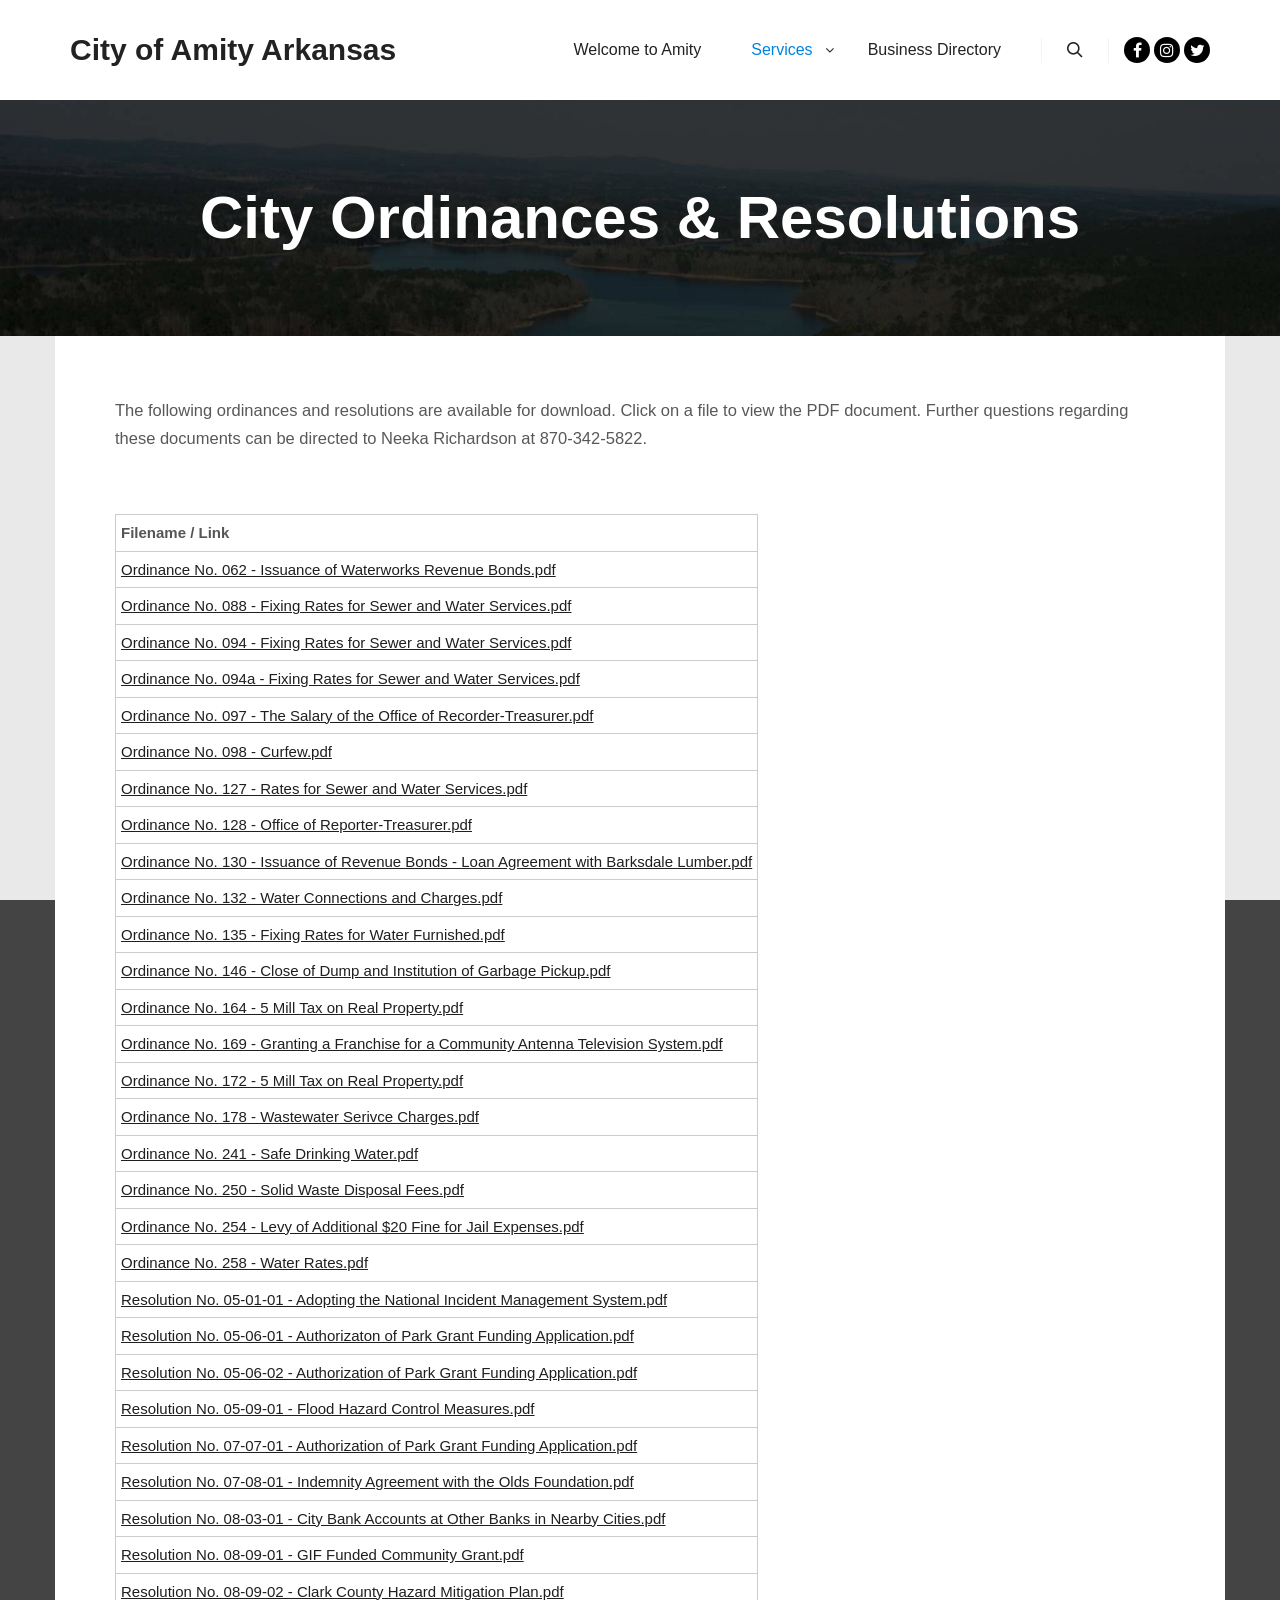
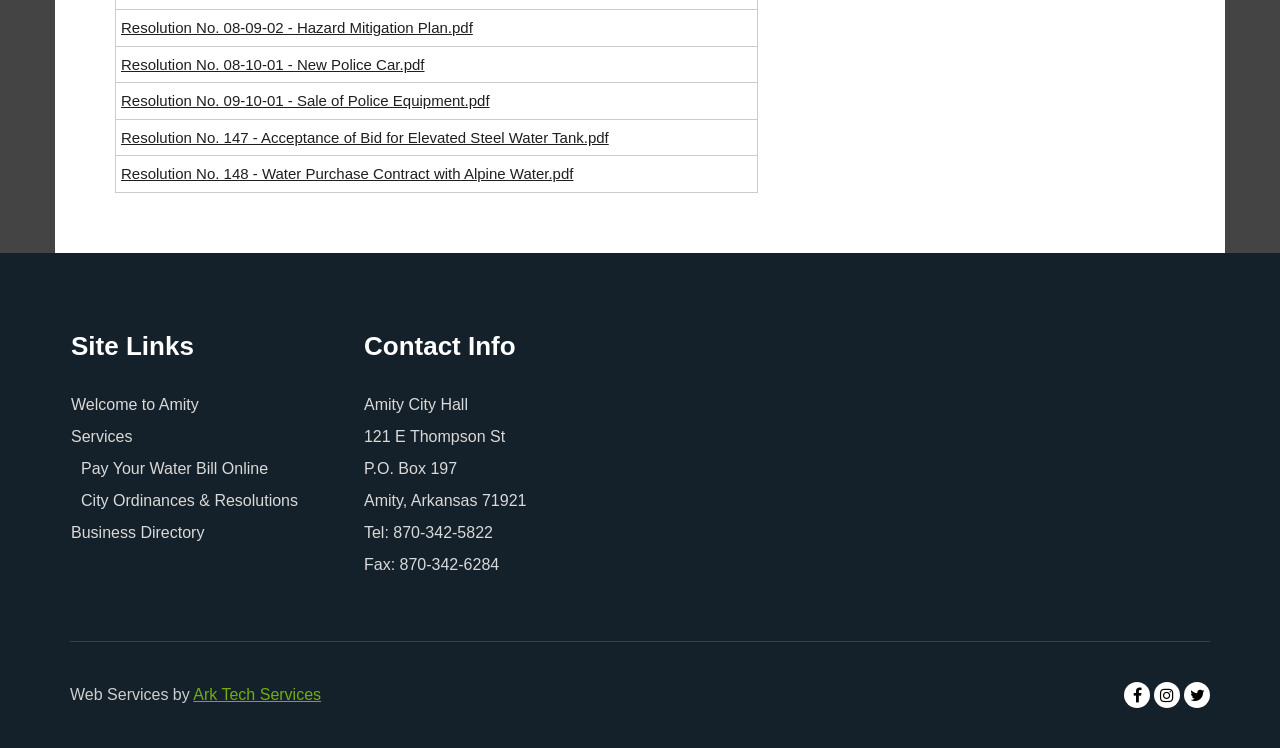
<file: index.html?p=11.html>
<!DOCTYPE html>
<!--[if IE 9]>    <html class="no-js lt-ie10" lang="en-US"> <![endif]-->
<!--[if gt IE 9]><!--> <html class="no-js" lang="en-US"> <!--<![endif]-->
<head>

<meta charset="UTF-8" />
<meta name="viewport" content="width=device-width,initial-scale=1" />
<meta http-equiv="X-UA-Compatible" content="IE=edge">
<link rel="profile" href="https://gmpg.org/xfn/11" />
<title>City Ordinances &#038; Resolutions &#8211; City of Amity Arkansas</title>
<meta name='robots' content='max-image-preview:large' />
<link rel='dns-prefetch' href='https://s.w.org/' />
<link href='https://fonts.gstatic.com' crossorigin rel='preconnect' />
<link rel="alternate" type="application/rss+xml" title="City of Amity Arkansas &raquo; Feed" href="feed/index.html" />
<link rel="alternate" type="application/rss+xml" title="City of Amity Arkansas &raquo; Comments Feed" href="comments/feed/index.html" />
		<script type="text/javascript">
			window._wpemojiSettings = {"baseUrl":"https:\/\/s.w.org\/images\/core\/emoji\/13.1.0\/72x72\/","ext":".png","svgUrl":"https:\/\/s.w.org\/images\/core\/emoji\/13.1.0\/svg\/","svgExt":".svg","source":{"concatemoji":"https:\/\/amityarkansas.us\/wp-includes\/js\/wp-emoji-release.min.js?ver=5.8.12"}};
			!function(e,a,t){var n,r,o,i=a.createElement("canvas"),p=i.getContext&&i.getContext("2d");function s(e,t){var a=String.fromCharCode;p.clearRect(0,0,i.width,i.height),p.fillText(a.apply(this,e),0,0);e=i.toDataURL();return p.clearRect(0,0,i.width,i.height),p.fillText(a.apply(this,t),0,0),e===i.toDataURL()}function c(e){var t=a.createElement("script");t.src=e,t.defer=t.type="text/javascript",a.getElementsByTagName("head")[0].appendChild(t)}for(o=Array("flag","emoji"),t.supports={everything:!0,everythingExceptFlag:!0},r=0;r<o.length;r++)t.supports[o[r]]=function(e){if(!p||!p.fillText)return!1;switch(p.textBaseline="top",p.font="600 32px Arial",e){case"flag":return s([127987,65039,8205,9895,65039],[127987,65039,8203,9895,65039])?!1:!s([55356,56826,55356,56819],[55356,56826,8203,55356,56819])&&!s([55356,57332,56128,56423,56128,56418,56128,56421,56128,56430,56128,56423,56128,56447],[55356,57332,8203,56128,56423,8203,56128,56418,8203,56128,56421,8203,56128,56430,8203,56128,56423,8203,56128,56447]);case"emoji":return!s([10084,65039,8205,55357,56613],[10084,65039,8203,55357,56613])}return!1}(o[r]),t.supports.everything=t.supports.everything&&t.supports[o[r]],"flag"!==o[r]&&(t.supports.everythingExceptFlag=t.supports.everythingExceptFlag&&t.supports[o[r]]);t.supports.everythingExceptFlag=t.supports.everythingExceptFlag&&!t.supports.flag,t.DOMReady=!1,t.readyCallback=function(){t.DOMReady=!0},t.supports.everything||(n=function(){t.readyCallback()},a.addEventListener?(a.addEventListener("DOMContentLoaded",n,!1),e.addEventListener("load",n,!1)):(e.attachEvent("onload",n),a.attachEvent("onreadystatechange",function(){"complete"===a.readyState&&t.readyCallback()})),(n=t.source||{}).concatemoji?c(n.concatemoji):n.wpemoji&&n.twemoji&&(c(n.twemoji),c(n.wpemoji)))}(window,document,window._wpemojiSettings);
		</script>
		<style type="text/css">
img.wp-smiley,
img.emoji {
	display: inline !important;
	border: none !important;
	box-shadow: none !important;
	height: 1em !important;
	width: 1em !important;
	margin: 0 .07em !important;
	vertical-align: -0.1em !important;
	background: none !important;
	padding: 0 !important;
}
</style>
	<link rel='stylesheet' id='wp-block-library-css'  href='wp-includes/css/dist/block-library/style.min.css%3Fver=5.8.12.css' type='text/css' media='all' />
<link rel='stylesheet' id='templaters-css'  href='wp-content/plugins/skt-templates/css/templaters.css%3Fver=5.8.12.css' type='text/css' media='all' />
<link rel='stylesheet' id='posterity-static_css-css'  href='wp-content/themes/posterity/assets/css/nivo-slider.css%3Fver=5.8.12.css' type='text/css' media='all' />
<link rel='stylesheet' id='posterity-gallery_css-css'  href='wp-content/themes/posterity/assets/css/prettyPhoto.css%3Fver=5.8.12.css' type='text/css' media='all' />
<link rel='stylesheet' id='jquery-lightgallery-transitions-css'  href='wp-content/themes/posterity/js/light-gallery/css/lg-transitions.min.css%3Fver=1.6.9.css' type='text/css' media='all' />
<link rel='stylesheet' id='jquery-lightgallery-css'  href='wp-content/themes/posterity/js/light-gallery/css/lightgallery.min.css%3Fver=1.6.9.css' type='text/css' media='all' />
<link rel='stylesheet' id='font-awesome-css'  href='wp-content/themes/posterity/css/font-awesome.min.css%3Fver=4.7.0.css' type='text/css' media='all' />
<link rel='stylesheet' id='a13-icomoon-css'  href='wp-content/themes/posterity/css/icomoon.css%3Fver=1.0.css' type='text/css' media='all' />
<link rel='stylesheet' id='posterity-a13-main-style-css'  href='wp-content/themes/posterity/style.css%3Fver=1.0.css' type='text/css' media='all' />
<style id='posterity-a13-user-css-inline-css' type='text/css'>
#preloader{background-image:none;background-size:cover;background-repeat:no-repeat;background-position:50% 50%}.indicator .pace-activity{display:block;position:absolute;z-index:2000;top:0;left:50%;margin-left:-40px;width:80px;height:80px;transition:transform 0.3s}.indicator .pace-activity:before,.indicator .pace-activity:after{position:absolute;top:0;left:50%;display:block;border:5px solid transparent;border-radius:50%;content:''}.indicator .pace-activity:before{margin-left:-40px;width:80px;height:80px;border-right-color:rgba(0,131,221,1);border-left-color:rgba(0,131,221,1);-webkit-animation:pace-rotation 3s linear infinite;animation:pace-rotation 3s linear infinite}.indicator .pace-activity:after{top:20px;margin-left:-20px;width:40px;height:40px;border-top-color:rgba(0,131,221,1);border-bottom-color:rgba(0,131,221,1);-webkit-animation:pace-rotation 1s linear infinite;animation:pace-rotation 1s linear infinite}@-webkit-keyframes pace-rotation{0%{-webkit-transform:rotate(0deg)}100%{-webkit-transform:rotate(359deg)}}@keyframes pace-rotation{0%{transform:rotate(0deg)}100%{transform:rotate(359deg)}}a{color:rgba(31,31,31,1)}a:hover{color:rgba(86,86,86,1)}body{cursor:auto}.page-background{background-color:#e9e9e9;background-image:none;background-size:cover;background-repeat:no-repeat;background-position:50% 50%}.default404 .page-background{background-image:none}.password-protected .page-background{background-image:none}#basket-menu{background-color:rgba(255,255,255,1)}#basket-menu,#basket-menu .widget{font-size:13px}#side-menu{background-color:rgba(255,255,255,1)}#side-menu,#side-menu .widget{font-size:12px}.site-layout-boxed #mid{}.theme-borders div{}.lg-backdrop{}.lg-toolbar,.lg-sub-html .customHtml h4,.lg-sub-html .customHtml .description,.lg-actions .lg-next,.lg-actions .lg-prev{}.lg-toolbar .lg-icon,.lg-actions .lg-next,.lg-actions .lg-prev{}.lg-toolbar .lg-icon:hover,.lg-actions .lg-next:hover,.lg-actions .lg-prev:hover{}#lg-counter,.lg-sub-html,.customHtml > h4{}.lg-outer .lg-thumb-outer,.lg-outer .lg-toogle-thumb{}.lg-outer .lg-thumb-item{}.lg-outer .lg-thumb-item:hover{}h1,h2,h3,h4,h5,h6,h1 a,h2 a,h3 a,h4 a,h5 a,h6 a,.page-title,.widget .title{color:rgba(50,50,50,1);font-family:Poppins,sans-serif;letter-spacing:normal;word-spacing:normal;font-weight:bold;text-transform:none}h1 a:hover,h2 a:hover,h3 a:hover,h4 a:hover,h5 a:hover,h6 a:hover,.post .post-title a:hover,.post a.post-title:hover{color:rgba(100,100,100,1)}input[type="submit"],form button,.posts-nav a span,.woocommerce #respond input#submit,.woocommerce a.button,.woocommerce button.button,.woocommerce input.button,ul.products .product-meta .product_name{font-family:Poppins,sans-serif;letter-spacing:normal;word-spacing:normal}ul.top-menu,#menu-overlay{font-family:Poppins,sans-serif}ul.top-menu li,#menu-overlay li{letter-spacing:normal;word-spacing:normal}html,input,select,textarea{font-family:Poppins,sans-serif;letter-spacing:normal;word-spacing:normal}#header-tools .tool,#header-tools .tool a{color:rgba(34,34,34,1)}#header-tools .tool:hover,#header-tools .tool a:hover,#header-tools .tool.highlight,#header-tools .tool.active{color:rgba(0,131,221,1)}.tools_button{font-size:20px;font-weight:bold;color:rgba(34,34,34,1);background-color:rgba(0,0,0,0)}.tools_button:hover{color:rgba(0,131,221,1);background-color:rgba(0,0,0,0)}#header-tools .languages{background-color:rgba(255,255,255,1)}.hamburger i,.hamburger i::before,.hamburger i::after{background-color:rgba(34,34,34,1)}.hamburger.active i,.hamburger.active i::before,.hamburger.active i::after,.hamburger:hover i,.hamburger:hover i::before,.hamburger:hover i::after{background-color:rgba(0,131,221,1)}#header-tools #mobile-menu-opener{}#header-tools #basket-menu-switch{}#header-tools #search-button{}#header-tools #side-menu-switch{}#header-tools #menu-overlay-switch{}#header{background-color:rgba(255,255,255,1);box-shadow:none;background-image:none}#header:hover{background-color:rgba(255,255,255,1)}.header_lay_two_head .topbar-area,.header_lay_three_head .topbar-area{background-color:#18689d;color:#ffffff;font-size:14px}.header_lay_two_head .topbar-area .top-bar .widget,.header_lay_three_head .topbar-area .top-bar .widget{font-size:14px}#header.a13-horizontal{border-bottom:none}.header-type-multi_line .bottom-head{background-color:rgba(255,255,255,1)}.header-horizontal #header .head,.top-bar-container .top-bar{}#header.a13-horizontal,.top-bar-container,.header-type-multi_line .bottom-head{border-color:rgba(58,58,58,0.06)}.a13-horizontal #header-tools::before,.a13-horizontal .head .socials::before,.top-bar .language-switcher li::before{background-color:rgba(58,58,58,0.06)}.nivoSlider .title{font-size:91px;;	font-family:Poppins,sans-serif;;	color:#ffffff;;	letter-spacing:normal;;	word-spacing:normal;}.slidedesc{font-size:18px;;	font-family:Poppins,sans-serif;;	color:#ffffff;;	letter-spacing:normal;;	word-spacing:normal;}.slidebtn a{font-family:Poppins,sans-serif;;		font-size:18px;;	color:#ffffff;;	background-color:#71AE0E;;	letter-spacing:normal;;	word-spacing:normal;}.slidebtn a:hover{color:#ffffff;;	background-color:#0083DD;}.nivo-controlNav a{background-color:#71AE0E;}.nivo-controlNav a.active{background-color:#ffffff;}.nivo-control.active:before{border-color:#ffffff;}a.logo{color:rgba(34,34,34,1);font-size:30px;font-weight:bold;font-family:Poppins,sans-serif;letter-spacing:normal;word-spacing:normal;padding-top:30px;padding-bottom:30px;background-image:url(https://sktperfectdemo.com/demos/posteritypro/wp-content/uploads/2021/08/logo.png)}a.logo img{}a.normal-logo{background-image:url(https://sktperfectdemo.com/demos/posteritypro/wp-content/uploads/2021/08/logo.png)}a.logo:hover{color:rgba(34,34,34,1)}a.logo.image-logo{opacity:1.00}a.logo.image-logo:hover{opacity:0.50;}.header-horizontal .logo-container{}.header-variant-one_line_centered .logo-container,.header-horizontal .logo-container a.logo{}.header-variant-one_line_centered.sticky-values .logo-container.shield{-webkit-transform:translate(-50%,-%);-ms-transform:translate(-50%,-%);transform:translate(-50%,-%)}.header-variant-one_line_centered.sticky-hide .logo-container.shield,.header-variant-one_line_centered.hide-until-scrolled-to .logo-container.shield{-webkit-transform:translate(-50%,-102%);-ms-transform:translate(-50%,-102%);transform:translate(-50%,-102%)}.header-variant-one_line_centered .logo-container.shield:hover{-webkit-transform:translate(-50%,0);-ms-transform:translate(-50%,0);transform:translate(-50%,0)}.header-variant-one_line_centered .menu-cell{width:70%}.header-variant-one_line_centered .socials-cell,.header-variant-one_line_centered .tools-cell{width:15%}.header-variant-one_line_centered .menu-cell .top-menu{width:50%;width:calc(50% - 100px)}.header-variant-one_line_centered .logo-container.shield{padding-left:0;padding-right:0}.header-variant-one_line_centered .logo-container .scaling-svg-container path{}@media only screen and (max-width:1024px){a.logo{padding-top:15px;padding-bottom:15px}.header-horizontal .logo-container{}	.header-variant-one_line_centered .logo-container,.header-horizontal .logo-container a.logo{}	.header-variant-one_line_centered .logo-container.shield,.header-variant-one_line_centered.sticky-values .logo-container.shield{-webkit-transform:translate(-50%,-%);-ms-transform:translate(-50%,-%);transform:translate(-50%,-%)}.header-variant-one_line_centered.sticky-hide .logo-container.shield,.mobile-menu-open .header-variant-one_line_centered .logo-container.shield,.header-variant-one_line_centered.hide-until-scrolled-to .logo-container.shield{-webkit-transform:translate(-50%,-102%);-ms-transform:translate(-50%,-102%);transform:translate(-50%,-102%)}.header-variant-one_line_centered .logo-container.shield:hover{-webkit-transform:translate(-50%,0);-ms-transform:translate(-50%,0);transform:translate(-50%,0)}.header-variant-one_line_centered .menu-cell{}	.header-variant-one_line_centered .menu-cell .top-menu{width:50%;width:calc(50% - 100px)}}.top-menu ul{background-color:rgba(255,255,255,1);background-color:rgba(255,255,255,1);background-color:rgba(255,255,255,1)}.mega-menu > ul > li::before{background-color:rgba(240,240,240,1)}.top-menu > li > a,.top-menu > li > span.title,.top-menu .mega-menu > ul > li > span.title,.top-menu .mega-menu > ul > li > a{font-size:16px;font-weight:normal;text-transform:none}.top-menu li a,.top-menu li span.title{color:rgba(34,34,34,1)}.top-menu i.sub-mark{color:rgba(34,34,34,1)}.top-menu > li:hover,.top-menu > li.open,.top-menu > li.current-menu-item,.top-menu > li.current-menu-ancestor{background-color:rgba(0,0,0,0);}.top-menu > li > a:hover,.top-menu > li.menu-parent-item:hover > span.title,.top-menu > li.open > a,.top-menu > li.open > span.title,.top-menu > li.current_page_item > a,.top-menu > li.current_page_item > span.title,.top-menu > li.current-menu-item > a,.top-menu > li.current-menu-ancestor > a,.top-menu > li.current-menu-item > span.title,.top-menu > li.current-menu-ancestor > span.title,.menu-container:focus{color:rgba(0,131,221,1)}.top-menu li.menu-parent-item:hover > span.title + i.sub-mark,.top-menu i.sub-mark:hover,.top-menu li.open > i.sub-mark{color:rgba(0,131,221,1)}.top-menu.with-effect > li > a span::before,.top-menu.with-effect > li > a span::after,.top-menu.with-effect > li > span.title span::before,.top-menu.with-effect > li > span.title span::after,.top-menu.with-effect > li > a em::before,.top-menu.with-effect > li > a em::after,.top-menu.with-effect > li > span.title em::before,.top-menu.with-effect > li > span.title em::after{background-color:rgba(0,131,221,1)}.top-menu .mega-menu > ul > li > span.title,.top-menu .mega-menu > ul > li > a{color:rgba(153,153,153,1)}.top-menu .mega-menu > ul > li:hover > span.title,.top-menu .mega-menu > ul > li:hover > a,.top-menu .mega-menu > ul > li.current-menu-item > span.title,.top-menu .mega-menu > ul > li.current-menu-item > a,.top-menu .mega-menu > ul > li.current-menu-ancestor > span.title,.top-menu .mega-menu > ul > li.current-menu-ancestor > a{color:rgba(0,131,221,1)}.top-menu li li a,.top-menu li li span.title{font-size:16px;font-weight:normal;text-transform:none;color:rgba(153,153,153,1)}.top-menu li li:hover > a,.top-menu li li:hover > span.title,.top-menu li li.menu-parent-item:hover > span.title,.top-menu li li.open > a,.top-menu li li.open > span.title,.top-menu li li.current-menu-item > a,.top-menu li li.current-menu-ancestor > a,.top-menu li li.current-menu-item > span.title,.top-menu li li.current-menu-ancestor > span.title{color:rgba(0,131,221,1);}.top-menu li li i.sub-mark{color:rgba(153,153,153,1)}.top-menu li li.menu-parent-item:hover > span.title + i.sub-mark,.top-menu li li i.sub-mark:hover,.top-menu li li.open > i.sub-mark{color:rgba(0,131,221,1)}@media only screen and (max-width:1024px){.mobile-menu .navigation-bar .menu-container{background-color:rgba(245,245,245,1)}.header-vertical .logo-container .logo{}}@media only screen and (min-width:1025px){.header-vertical .top-menu li a,.header-vertical .top-menu li span.title{}	.header-vertical .top-menu > li.hidden-icon > a,.header-vertical .top-menu > li.hidden-icon > span.title{}}#menu-overlay,#menu-overlay.eff-circle::before{}#menu-overlay ul a{}#menu-overlay ul a:hover{}.close-menu::before,.close-menu::after{}.top-bar-container{border-bottom:none}.top-bar-container a{}.top-bar-container a.current,.top-bar-container a:hover{}.top-bar .part1{}#header.a13-light-variant,#header.a13-light-variant:hover{box-shadow:0 0 12px rgba(0,0,0,0.09)}#header.a13-light-variant{border-color:}.a13-light-variant .top-bar-container,.header-type-multi_line.a13-light-variant .bottom-head{border-color:}.a13-light-variant #header-tools::before,.a13-light-variant .head .socials::before,.a13-light-variant .top-bar .language-switcher li::before{background-color:}.a13-light-variant.header-type-multi_line .bottom-head{}a.light-logo{}.a13-light-variant a.logo{}.a13-light-variant a.logo:hover{}.a13-light-variant .top-menu > li > a,.a13-light-variant .top-menu > li > span.title{}.a13-light-variant .top-menu > li:hover,.a13-light-variant .top-menu > li.open,.a13-light-variant .top-menu > li.current-menu-item,.a13-light-variant .top-menu > li.current-menu-ancestor{}.a13-light-variant .top-menu > li > a:hover,.a13-light-variant .top-menu > li.menu-parent-item:hover > span.title,.a13-light-variant .top-menu > li.open > a,.a13-light-variant .top-menu > li.open > span.title,.a13-light-variant .top-menu > li.current-menu-item > a,.a13-light-variant .top-menu > li.current-menu-ancestor > a,.a13-light-variant .top-menu > li.current-menu-item > span.title,.a13-light-variant .top-menu > li.current-menu-ancestor > span.title{}.a13-light-variant .top-menu > li > i.sub-mark{}.a13-light-variant .top-menu > li.menu-parent-item:hover > span.title + i.sub-mark,.a13-light-variant .top-menu > li > i.sub-mark:hover,.a13-light-variant .top-menu > li.open > i.sub-mark{}.a13-light-variant .top-menu.with-effect > li > a span::before,.a13-light-variant .top-menu.with-effect > li > a span::after,.a13-light-variant .top-menu.with-effect > li > span.title span::before,.a13-light-variant .top-menu.with-effect > li > span.title span::after,.a13-light-variant .top-menu.with-effect > li > a em::before,.a13-light-variant .top-menu.with-effect > li > a em::after,.a13-light-variant .top-menu.with-effect > li > span.title em::before,.a13-light-variant .top-menu.with-effect > li > span.title em::after{background-color:}.a13-light-variant #header-tools .tool,.a13-light-variant #header-tools .tool a{}.a13-light-variant #header-tools .tool:hover,.a13-light-variant #header-tools .tool a:hover,.a13-light-variant #header-tools .tool.highlight,.a13-light-variant #header-tools .tool.active{}.a13-light-variant .tools_button{}.a13-light-variant .tools_button:hover{}.a13-light-variant #header-tools .languages{}.a13-light-variant .hamburger i,.a13-light-variant .hamburger i::before,.a13-light-variant .hamburger i::after{}.a13-light-variant .hamburger.active i,.a13-light-variant .hamburger.active i::before,.a13-light-variant .hamburger.active i::after,.a13-light-variant .hamburger:hover i,.a13-light-variant .hamburger:hover i::before,.a13-light-variant .hamburger:hover i::after{}.a13-light-variant .top-bar-container{}.a13-light-variant .top-bar-container .part1 a,.a13-light-variant .top-bar-container .language-switcher a{}.a13-light-variant .top-bar-container .part1 a:hover,.a13-light-variant .top-bar-container .language-switcher a:hover,.a13-light-variant .top-bar-container .language-switcher a.current{}@media only screen and (max-width:1024px){.a13-light-variant.mobile-menu .navigation-bar .menu-container{}}#header.a13-dark-variant,#header.a13-dark-variant:hover{box-shadow:0 0 12px rgba(0,0,0,0.09)}#header.a13-dark-variant{border-color:}.a13-dark-variant .top-bar-container,.header-type-multi_line.a13-dark-variant .bottom-head{border-color:}.a13-dark-variant #header-tools::before,.a13-dark-variant .head .socials::before,.a13-dark-variant .top-bar .language-switcher li::before{background-color:}.a13-dark-variant.header-type-multi_line .bottom-head{}a.dark-logo{}.a13-dark-variant a.logo{}.a13-dark-variant a.logo:hover{}.a13-dark-variant .top-menu > li > a,.a13-dark-variant .top-menu > li > span.title{}.a13-dark-variant .top-menu > li:hover,.a13-dark-variant .top-menu > li.open,.a13-dark-variant .top-menu > li.current-menu-item,.a13-dark-variant .top-menu > li.current-menu-ancestor{}.a13-dark-variant .top-menu > li > a:hover,.a13-dark-variant .top-menu > li.menu-parent-item:hover > span.title,.a13-dark-variant .top-menu > li.open > a,.a13-dark-variant .top-menu > li.open > span.title,.a13-dark-variant .top-menu > li.current-menu-item > a,.a13-dark-variant .top-menu > li.current-menu-ancestor > a,.a13-dark-variant .top-menu > li.current-menu-item > span.title,.a13-dark-variant .top-menu > li.current-menu-ancestor > span.title{}.a13-dark-variant .top-menu > li > i.sub-mark{}.a13-dark-variant .top-menu > li.menu-parent-item:hover > span.title + i.sub-mark,.a13-dark-variant .top-menu > li > i.sub-mark:hover,.a13-dark-variant .top-menu > li.open > i.sub-mark{}.a13-dark-variant .top-menu.with-effect > li > a span::before,.a13-dark-variant .top-menu.with-effect > li > a span::after,.a13-dark-variant .top-menu.with-effect > li > span.title span::before,.a13-dark-variant .top-menu.with-effect > li > span.title span::after,.a13-dark-variant .top-menu.with-effect > li > a em::before,.a13-dark-variant .top-menu.with-effect > li > a em::after,.a13-dark-variant .top-menu.with-effect > li > span.title em::before,.a13-dark-variant .top-menu.with-effect > li > span.title em::after{background-color:}.a13-dark-variant #header-tools .tool,.a13-dark-variant #header-tools .tool a{}.a13-dark-variant #header-tools .tool:hover,.a13-dark-variant #header-tools .tool a:hover,.a13-dark-variant #header-tools .tool.highlight,.a13-dark-variant #header-tools .tool.active{}.a13-dark-variant .tools_button{}.a13-dark-variant .tools_button:hover{}.a13-dark-variant #header-tools .languages{}.a13-dark-variant .hamburger i,.a13-dark-variant .hamburger i::before,.a13-dark-variant .hamburger i::after{}.a13-dark-variant .hamburger.active i,.a13-dark-variant .hamburger.active i::before,.a13-dark-variant .hamburger.active i::after,.a13-dark-variant .hamburger:hover i,.a13-dark-variant .hamburger:hover i::before,.a13-dark-variant .hamburger:hover i::after{}.a13-dark-variant .top-bar-container{}.a13-dark-variant .top-bar-container .part1 a,.a13-dark-variant .top-bar-container .language-switcher a{}.a13-dark-variant .top-bar-container .part1 a:hover,.a13-dark-variant .top-bar-container .language-switcher a:hover,.a13-dark-variant .top-bar-container .language-switcher a.current{}@media only screen and (max-width:1024px){.a13-dark-variant.mobile-menu .navigation-bar .menu-container{}}#header.a13-sticky-variant,#header.a13-sticky-variant:hover{background-color:rgba(20,33,42,1);border-color:rgba(240,240,240,0.2);box-shadow:0 0 12px rgba(0,0,0,0.09)}.a13-sticky-variant .top-bar-container,.header-type-multi_line.a13-sticky-variant .bottom-head{border-color:rgba(240,240,240,0.2)}.a13-sticky-variant #header-tools::before,.a13-sticky-variant .head .socials::before,.a13-sticky-variant .top-bar .language-switcher li::before{background-color:rgba(240,240,240,0.2)}.a13-sticky-variant.header-type-multi_line .bottom-head{}a.sticky-logo{background-image:url(https://sktperfectdemo.com/demos/posteritypro/wp-content/uploads/2021/08/white-logo.png)}.sticky-values a.logo{padding-top:25px;padding-bottom:25px}.header-horizontal .sticky-values .logo-container{}.header-variant-one_line_centered.sticky-values .logo-container,.header-horizontal .sticky-values .logo-container a.logo{}.header-variant-one_line_centered.sticky-values .menu-cell .top-menu{width:50%;width:calc(50% - 100px)}.a13-sticky-variant a.logo{color:rgba(255,255,255,1)}.a13-sticky-variant a.logo:hover{color:rgba(138,174,243,1)}.a13-sticky-variant .top-menu > li > a,.a13-sticky-variant .top-menu > li > span.title{color:rgba(240,240,240,1)}.a13-sticky-variant .top-menu > li:hover,.a13-sticky-variant .top-menu > li.open,.a13-sticky-variant .top-menu > li.current-menu-item,.a13-sticky-variant .top-menu > li.current-menu-ancestor{background-color:rgba(0,0,0,0);}.a13-sticky-variant .top-menu > li > a:hover,.a13-sticky-variant .top-menu > li.menu-parent-item:hover > span.title,.a13-sticky-variant .top-menu > li.open > a,.a13-sticky-variant .top-menu > li.open > span.title,.a13-sticky-variant .top-menu > li.current-menu-item > a,.a13-sticky-variant .top-menu > li.current-menu-ancestor > a,.a13-sticky-variant .top-menu > li.current-menu-item > span.title,.a13-sticky-variant .top-menu > li.current-menu-ancestor > span.title{color:rgba(138,174,243,1)}.a13-sticky-variant .top-menu > li > i.sub-mark{color:rgba(240,240,240,1)}.a13-sticky-variant .top-menu > li.menu-parent-item:hover > span.title + i.sub-mark,.a13-sticky-variant .top-menu > li > i.sub-mark:hover,.a13-sticky-variant .top-menu > li.open > i.sub-mark{color:rgba(138,174,243,1)}.a13-sticky-variant .top-menu.with-effect > li > a span::before,.a13-sticky-variant .top-menu.with-effect > li > a span::after,.a13-sticky-variant .top-menu.with-effect > li > span.title span::before,.a13-sticky-variant .top-menu.with-effect > li > span.title span::after,.a13-sticky-variant .top-menu.with-effect > li > a em::before,.a13-sticky-variant .top-menu.with-effect > li > a em::after,.a13-sticky-variant .top-menu.with-effect > li > span.title em::before,.a13-sticky-variant .top-menu.with-effect > li > span.title em::after{background-color:rgba(138,174,243,1)}.a13-sticky-variant #header-tools .tool,.a13-sticky-variant #header-tools .tool a{color:rgba(240,240,240,1)}.a13-sticky-variant #header-tools .tool:hover,.a13-sticky-variant #header-tools .tool a:hover,.a13-sticky-variant #header-tools .tool.highlight,.a13-sticky-variant #header-tools .tool.active{color:rgba(0,131,221,1)}.a13-sticky-variant .hamburger i,.a13-sticky-variant .hamburger i::before,.a13-sticky-variant .hamburger i::after{background-color:rgba(240,240,240,1)}.a13-sticky-variant .hamburger.active i,.a13-sticky-variant .hamburger.active i::before,.a13-sticky-variant .hamburger.active i::after,.a13-sticky-variant .hamburger:hover i,.a13-sticky-variant .hamburger:hover i::before,.a13-sticky-variant .hamburger:hover i::after{background-color:rgba(0,131,221,1)}.a13-sticky-variant .tools_button{color:rgba(240,240,240,1);background-color:rgba(0,0,0,0);border-color:rgba(240,240,240,1)}.a13-sticky-variant .tools_button:hover{color:rgba(0,131,221,1);background-color:rgba(0,0,0,0);border-color:rgba(138,174,243,1)}.a13-sticky-variant #header-tools .languages{background-color:rgba(20,33,42,1)}.a13-sticky-variant .top-bar-container{}.a13-sticky-variant .top-bar-container .part1 a,.a13-sticky-variant .top-bar-container .language-switcher a{}.a13-sticky-variant .top-bar-container .part1 a:hover,.a13-sticky-variant .top-bar-container .language-switcher a:hover,.a13-sticky-variant .top-bar-container .language-switcher a.current{}@media only screen and (max-width:1024px){.a13-sticky-variant.mobile-menu .navigation-bar .menu-container{background-color:rgba(20,33,42,1)}.sticky-values a.logo{padding-top:10px;padding-bottom:10px}.header-horizontal .sticky-values .logo-container{}	.header-variant-one_line_centered.sticky-values .logo-container,.header-horizontal .sticky-values .logo-container a.logo{}	.header-variant-one_line_centered.sticky-values .menu-cell .top-menu{width:50%;width:calc(50% - 100px)}}#footer{background-color:rgba(20,33,42,1);font-size:16px}#footer .widget,#footer .widget .search-form input[type="search"]{font-size:16px}.foot-items{background-color:rgba(20,33,42,1)}.footer-separator .foot-items .foot-content{border-color:rgba(57,64,74,1)}.foot-items{color:rgba(206,206,206,1)}.foot-items .foot-text a{color:rgba(113,174,14,1)}.foot-items .foot-text a:hover{color:rgba(255,255,255,1)}a.to-top{background-color:rgba(0,0,0,0.1);color:rgba(255,255,255,1);font-size:22px}a.to-top:hover{background-color:rgba(57,87,255,1);color:rgba(255,255,255,1)}input[type="submit"],button[type="submit"]{background-color:rgba(34,34,34,1);color:rgba(255,255,255,1);font-size:13px;font-weight:600;text-transform:none;padding-left:30px;padding-right:30px;-webkit-border-radius:20px;border-radius:20px}input[type="submit"]:hover,input[type="submit"]:focus,button[type="submit"]:hover,button[type="submit"]:focus{background-color:rgba(221,23,74,1);color:rgba(255,255,255,1)}.page .title-bar.outside{background-image:url(wp-content/uploads/2021/12/cr_bg.jpg);background-size:cover;background-repeat:no-repeat;background-position:50% 50%}.page .title-bar.outside .overlay-color{background-color:rgba(0,0,0,0.2);padding-top:82px;padding-bottom:82px}.page .title-bar.outside .page-title,.page .title-bar.outside h2{color:#ffffff}.page .title-bar.outside .breadcrumbs,.page .title-bar.outside .breadcrumbs a,.page .title-bar.outside .breadcrumbs a:hover{color:#ffffff}.category-filter.posts-filter{padding-top:0;padding-bottom:0;text-align:center}.category-filter.posts-filter a{font-weight:bold;text-transform:uppercase}.category-filter.posts-filter .selected a,.category-filter.posts-filter a:hover{}.posts-list .title-bar.outside{background-image:url(https://sktperfectdemo.com/demos/posteritypro/wp-content/themes/posterity/images/holders/title_bar_bg.jpg);background-size:cover;background-repeat:no-repeat;background-position:50% 50%}.posts-list .title-bar.outside .overlay-color{background-color:rgba(0,0,0,0.2);padding-top:150px;padding-bottom:150px}.posts-list .title-bar.outside .page-title,.posts-list .title-bar.outside h2{color:#ffffff}.posts-list .title-bar.outside .breadcrumbs,.posts-list .title-bar.outside .breadcrumbs a,.posts-list .title-bar.outside .breadcrumbs a:hover{color:#ffffff}.single-post .title-bar.outside{background-image:url(https://sktperfectdemo.com/demos/posteritypro/wp-content/themes/posterity/images/holders/title_bar_bg.jpg);background-size:cover;background-repeat:no-repeat;background-position:50% 50%}.single-post .title-bar.outside .overlay-color{background-color:rgba(0,0,0,0.2);padding-top:150px;padding-bottom:150px}.single-post .title-bar.outside .page-title,.single-post .title-bar.outside h2{color:#ffffff}.single-post .title-bar.outside .post-meta,.single-post .title-bar.outside .post-meta a,.single-post .title-bar.outside .post-meta a:hover,.single-post .title-bar.outside .breadcrumbs,.single-post .title-bar.outside .breadcrumbs a,.single-post .title-bar.outside .breadcrumbs a:hover{color:#ffffff}.layout-full #content,.layout-full_fixed #content,.layout-full_padding #content,.layout-parted .content-box,.layout-parted #secondary,.default404 .page-background,body.password-protected .page-background,.posts-list.search-no-results .layout-full #content,.posts-list.search-no-results .layout-full_fixed #content,.posts-list.search-no-results .layout-full_padding #content,.posts-list.search-no-results .layout-parted .content-box,.posts-list .layout-full #secondary,.posts-list .layout-full_fixed #secondary,.posts-list .layout-full_padding #secondary,.bricks-frame .formatter,.posts_horizontal .archive-item,.variant-under .caption{background-color:#ffffff}#content{font-size:15px;color:rgba(85,85,85,1)}.real-content > p:first-child{color:rgba(88,88,88,1)}.page-title{font-size:60px}.widget{font-size:16px}.widget h3.title{font-size:26px}@media only screen and (max-width:1024px){#header{background-image:none}}@media only screen and (max-width:768px){.page-title{font-size:32px}}@media print,only screen and (-o-min-device-pixel-ratio:5/4),only screen and (-webkit-min-device-pixel-ratio:1.25),only screen and (min-resolution:120dpi){a.normal-logo{} a.light-logo{} a.dark-logo{}	a.sticky-logo{}}
</style>
<script type='text/javascript' src='wp-includes/js/jquery/jquery.min.js%3Fver=3.6.0' id='jquery-core-js'></script>
<script type='text/javascript' src='wp-includes/js/jquery/jquery-migrate.min.js%3Fver=3.3.2' id='jquery-migrate-js'></script>
<script type='text/javascript' src='wp-content/themes/posterity/assets/js/jquery.nivo.slider.js%3Fver=1' id='nivoslider-js'></script>
<script type='text/javascript' src='wp-content/themes/posterity/assets/js/jquery.quicksand.js%3Fver=1' id='posterity_galjs1-js'></script>
<script type='text/javascript' src='wp-content/themes/posterity/assets/js/script.js%3Fver=1' id='posterity_galjs3-js'></script>
<script type='text/javascript' src='wp-content/themes/posterity/assets/js/jquery.prettyPhoto.js%3Fver=1' id='posterity_galjs4-js'></script>
<link rel="https://api.w.org/" href="wp-json/index.html" /><link rel="alternate" type="application/json" href="wp-json/wp/v2/pages/11" /><link rel="EditURI" type="application/rsd+xml" title="RSD" href="xmlrpc.php%3Frsd" />
<link rel="wlwmanifest" type="application/wlwmanifest+xml" href="wp-includes/wlwmanifest.xml" /> 
<meta name="generator" content="WordPress 5.8.12" />
<link rel="canonical" href="index.html%3Fp=11.html" />
<link rel='shortlink' href='index.html%3Fp=11.html' />
<link rel="alternate" type="application/json+oembed" href="wp-json/oembed/1.0/embed%3Furl=https:%252F%252Famityarkansas.us%252Fcity-ordinances-resolutions%252F" />
<link rel="alternate" type="text/xml+oembed" href="wp-json/oembed/1.0/embed%3Furl=https:%252F%252Famityarkansas.us%252Fcity-ordinances-resolutions%252F&amp;format=xml" />
<script type="text/javascript">
// <![CDATA[
(function(){
    var docElement = document.documentElement,
        className = docElement.className;
    // Change `no-js` to `js`
    var reJS = new RegExp('(^|\\s)no-js( |\\s|$)');
    //space as literal in second capturing group cause there is strange situation when \s is not catched on load when other plugins add their own classes
    className = className.replace(reJS, '$1js$2');
    docElement.className = className;
})();
// ]]>
</script><script type="text/javascript">
// <![CDATA[
WebFontConfig = {
    google: {"families":["Poppins","Poppins:800","Poppins","Poppins","Poppins","Poppins","Poppins"]},
    active: function () {
        //tell listeners that fonts are loaded
        if (window.jQuery) {
            jQuery(document.body).trigger('webfontsloaded');
        }
    }
};
(function (d) {
    var wf = d.createElement('script'), s = d.scripts[0];
    wf.src = 'https://amityarkansas.us/wp-content/themes/posterity/js/webfontloader.min.js';
    wf.type = 'text/javascript';
    wf.async = 'true';
    s.parentNode.insertBefore(wf, s);
})(document);
// ]]>
</script>		<style type="text/css" id="wp-custom-css">
			.slider-main { display:none;}		</style>
		</head>
<body id="top" class="page-template-default page page-id-11 defaultslide header-horizontal site-layout-full" itemtype="https://schema.org/WebPage" itemscope>
<a class="skip-link" href="index.html%3Fp=11.html#content">
Skip to content</a>
<div class="whole-layout">
<div id="preloader" class="indicator onReady">
    <div class="preload-content">
        <div class="preloader-animation">				<div class="pace-progress"><div class="pace-progress-inner"></div ></div>
		        <div class="pace-activity"></div>
				</div>
        <a class="skip-preloader a13icon-cross" href="index.html%3Fp=11.html#"></a>
    </div>
</div>
                <div class="page-background to-move"></div>
        <header id="header" class="to-move a13-horizontal header-type-one_line a13-normal-variant header-variant-one_line narrow tools-icons-1 sticky-no-hiding " itemtype="https://schema.org/WPHeader" itemscope>
		<div class="head">
		<div class="logo-container" itemtype="https://schema.org/Organization" itemscope><a class="logo normal-logo text-logo" href="index.html" title="City of Amity Arkansas" rel="home" itemprop="url">City of Amity Arkansas</a></div>
		<nav id="access" class="navigation-bar" itemtype="https://schema.org/SiteNavigationElement" itemscope><!-- this element is need in HTML even if menu is disabled -->
							<div class="menu-container"><ul id="menu-menu-1" class="top-menu opener-icons-on"><li id="menu-item-19" class="menu-item menu-item-type-post_type menu-item-object-page menu-item-home menu-item-19 normal-menu"><a  href="index.html"><span>Welcome to Amity</span></a></li>
<li id="menu-item-3104" class="menu-item menu-item-type-custom menu-item-object-custom current-menu-ancestor current-menu-parent menu-item-has-children menu-parent-item menu-item-3104 normal-menu"><a  href="index.html%3Fp=11.html#"><span>Services</span></a><i tabindex="0" class="fa sub-mark fa-angle-down"></i>
<ul class="sub-menu">
	<li id="menu-item-3109" class="menu-item menu-item-type-custom menu-item-object-custom menu-item-3109"><a  href="nextbillpay.html"><span>Pay Your Water Bill Online</span></a></li>
	<li id="menu-item-18" class="menu-item menu-item-type-post_type menu-item-object-page current-menu-item page_item page-item-11 current_page_item menu-item-18"><a  href="index.html%3Fp=11.html"><span>City Ordinances &#038; Resolutions</span></a></li>
</ul>
</li>
<li id="menu-item-17" class="menu-item menu-item-type-post_type menu-item-object-page menu-item-17 normal-menu"><a  href="index.html%3Fp=9.html"><span>Business Directory</span></a></li>
</ul></div>					</nav>
		<!-- #access -->
		<div id="header-tools" class=" icons-1"><button id="search-button" class="a13icon-search tool" title="Search"><span class="screen-reader-text">Search</span></button><button id="mobile-menu-opener" class="a13icon-menu tool" title="Main menu"><span class="screen-reader-text">Main menu</span></button></div>		<div class="socials circles black color_hover"><a target="_blank" title="Facebook" href="index.html%3Fp=11.html#" class="a13_soc-facebook fa fa-facebook" rel="noopener"></a><a target="_blank" title="Instagram" href="index.html%3Fp=11.html#" class="a13_soc-instagram fa fa-instagram" rel="noopener"></a><a target="_blank" title="Twitter" href="index.html%3Fp=11.html#" class="a13_soc-twitter fa fa-twitter" rel="noopener"></a></div>	</div>
    <div class="search-container"><div class="search"><span class="a13icon-search"></span>
                <form class="search-form" role="search" method="get" action="index.html" >
                    <fieldset class="semantic">
                        <input placeholder="Search &hellip;" type="search" name="s" id="s1" data-swplive="true" value="" />
                        <input type="submit" id="searchsubmit1" title="Search" value="Search" />
                        
                        
                    </fieldset>
                </form><span class="a13icon-cross close"></span></div></div></header>
<!--Slider START-->
<!--Slider END-->    <div id="mid" class="to-move layout-center layout-parted layout-no-edge layout-fixed no-sidebars"><header class="title-bar a13-parallax outside title_bar_variant_centered title_bar_width_ has-effect" data-a13-parallax-type="bt" data-a13-parallax-speed="1"><div class="overlay-color"><div class="in"><div class="titles"><h1 class="page-title entry-title" itemprop="headline">City Ordinances &#038; Resolutions</h1></div></div></div></header>
		<article id="content" class="clearfix" itemtype="https://schema.org/CreativeWork" itemscope>
			<div class="content-limiter">
				<div id="col-mask">

					<div id="post-11" class="content-box post-11 page type-page status-publish">
						<div class="formatter">
														<div class="real-content" itemprop="text">
								
<p>The following ordinances and resolutions are available for download.  Click on a file to view the PDF document.  Further questions regarding these documents can be directed to Neeka Richardson at 870-342-5822.</p>



<div style="height:48px" aria-hidden="true" class="wp-block-spacer"></div>



<table class=""><tr><th class="filename">Filename / Link</th></tr><tr><td class="filename"><a href="wp-content/uploads/ordinances/Ordinance&#32;No.&#32;062&#32;-&#32;Issuance&#32;of&#32;Waterworks&#32;Revenue&#32;Bonds.pdf"target="_blank">Ordinance No. 062 - Issuance of Waterworks Revenue Bonds.pdf</a></td></tr><tr><td class="filename"><a href="wp-content/uploads/ordinances/Ordinance&#32;No.&#32;088&#32;-&#32;Fixing&#32;Rates&#32;for&#32;Sewer&#32;and&#32;Water&#32;Services.pdf"target="_blank">Ordinance No. 088 - Fixing Rates for Sewer and Water Services.pdf</a></td></tr><tr><td class="filename"><a href="wp-content/uploads/ordinances/Ordinance&#32;No.&#32;094&#32;-&#32;Fixing&#32;Rates&#32;for&#32;Sewer&#32;and&#32;Water&#32;Services.pdf"target="_blank">Ordinance No. 094 - Fixing Rates for Sewer and Water Services.pdf</a></td></tr><tr><td class="filename"><a href="wp-content/uploads/ordinances/Ordinance&#32;No.&#32;094a&#32;-&#32;Fixing&#32;Rates&#32;for&#32;Sewer&#32;and&#32;Water&#32;Services.pdf"target="_blank">Ordinance No. 094a - Fixing Rates for Sewer and Water Services.pdf</a></td></tr><tr><td class="filename"><a href="wp-content/uploads/ordinances/Ordinance&#32;No.&#32;097&#32;-&#32;The&#32;Salary&#32;of&#32;the&#32;Office&#32;of&#32;Recorder-Treasurer.pdf"target="_blank">Ordinance No. 097 - The Salary of the Office of Recorder-Treasurer.pdf</a></td></tr><tr><td class="filename"><a href="wp-content/uploads/ordinances/Ordinance&#32;No.&#32;098&#32;-&#32;Curfew.pdf"target="_blank">Ordinance No. 098 - Curfew.pdf</a></td></tr><tr><td class="filename"><a href="wp-content/uploads/ordinances/Ordinance&#32;No.&#32;127&#32;-&#32;Rates&#32;for&#32;Sewer&#32;and&#32;Water&#32;Services.pdf"target="_blank">Ordinance No. 127 - Rates for Sewer and Water Services.pdf</a></td></tr><tr><td class="filename"><a href="wp-content/uploads/ordinances/Ordinance&#32;No.&#32;128&#32;-&#32;Office&#32;of&#32;Reporter-Treasurer.pdf"target="_blank">Ordinance No. 128 - Office of Reporter-Treasurer.pdf</a></td></tr><tr><td class="filename"><a href="wp-content/uploads/ordinances/Ordinance&#32;No.&#32;130&#32;-&#32;Issuance&#32;of&#32;Revenue&#32;Bonds&#32;-&#32;Loan&#32;Agreement&#32;with&#32;Barksdale&#32;Lumber.pdf"target="_blank">Ordinance No. 130 - Issuance of Revenue Bonds - Loan Agreement with Barksdale Lumber.pdf</a></td></tr><tr><td class="filename"><a href="wp-content/uploads/ordinances/Ordinance&#32;No.&#32;132&#32;-&#32;Water&#32;Connections&#32;and&#32;Charges.pdf"target="_blank">Ordinance No. 132 - Water Connections and Charges.pdf</a></td></tr><tr><td class="filename"><a href="wp-content/uploads/ordinances/Ordinance&#32;No.&#32;135&#32;-&#32;Fixing&#32;Rates&#32;for&#32;Water&#32;Furnished.pdf"target="_blank">Ordinance No. 135 - Fixing Rates for Water Furnished.pdf</a></td></tr><tr><td class="filename"><a href="wp-content/uploads/ordinances/Ordinance&#32;No.&#32;146&#32;-&#32;Close&#32;of&#32;Dump&#32;and&#32;Institution&#32;of&#32;Garbage&#32;Pickup.pdf"target="_blank">Ordinance No. 146 - Close of Dump and Institution of Garbage Pickup.pdf</a></td></tr><tr><td class="filename"><a href="wp-content/uploads/ordinances/Ordinance&#32;No.&#32;164&#32;-&#32;5&#32;Mill&#32;Tax&#32;on&#32;Real&#32;Property.pdf"target="_blank">Ordinance No. 164 - 5 Mill Tax on Real Property.pdf</a></td></tr><tr><td class="filename"><a href="wp-content/uploads/ordinances/Ordinance&#32;No.&#32;169&#32;-&#32;Granting&#32;a&#32;Franchise&#32;for&#32;a&#32;Community&#32;Antenna&#32;Television&#32;System.pdf"target="_blank">Ordinance No. 169 - Granting a Franchise for a Community Antenna Television System.pdf</a></td></tr><tr><td class="filename"><a href="wp-content/uploads/ordinances/Ordinance&#32;No.&#32;172&#32;-&#32;5&#32;Mill&#32;Tax&#32;on&#32;Real&#32;Property.pdf"target="_blank">Ordinance No. 172 - 5 Mill Tax on Real Property.pdf</a></td></tr><tr><td class="filename"><a href="wp-content/uploads/ordinances/Ordinance&#32;No.&#32;178&#32;-&#32;Wastewater&#32;Serivce&#32;Charges.pdf"target="_blank">Ordinance No. 178 - Wastewater Serivce Charges.pdf</a></td></tr><tr><td class="filename"><a href="wp-content/uploads/ordinances/Ordinance&#32;No.&#32;241&#32;-&#32;Safe&#32;Drinking&#32;Water.pdf"target="_blank">Ordinance No. 241 - Safe Drinking Water.pdf</a></td></tr><tr><td class="filename"><a href="wp-content/uploads/ordinances/Ordinance&#32;No.&#32;250&#32;-&#32;Solid&#32;Waste&#32;Disposal&#32;Fees.pdf"target="_blank">Ordinance No. 250 - Solid Waste Disposal Fees.pdf</a></td></tr><tr><td class="filename"><a href="wp-content/uploads/ordinances/Ordinance&#32;No.&#32;254&#32;-&#32;Levy&#32;of&#32;Additional&#32;$20&#32;Fine&#32;for&#32;Jail&#32;Expenses.pdf"target="_blank">Ordinance No. 254 - Levy of Additional $20 Fine for Jail Expenses.pdf</a></td></tr><tr><td class="filename"><a href="wp-content/uploads/ordinances/Ordinance&#32;No.&#32;258&#32;-&#32;Water&#32;Rates.pdf"target="_blank">Ordinance No. 258 - Water Rates.pdf</a></td></tr><tr><td class="filename"><a href="wp-content/uploads/ordinances/Resolution&#32;No.&#32;05-01-01&#32;-&#32;Adopting&#32;the&#32;National&#32;Incident&#32;Management&#32;System.pdf"target="_blank">Resolution No. 05-01-01 - Adopting the National Incident Management System.pdf</a></td></tr><tr><td class="filename"><a href="wp-content/uploads/ordinances/Resolution&#32;No.&#32;05-06-01&#32;-&#32;Authorizaton&#32;of&#32;Park&#32;Grant&#32;Funding&#32;Application.pdf"target="_blank">Resolution No. 05-06-01 - Authorizaton of Park Grant Funding Application.pdf</a></td></tr><tr><td class="filename"><a href="wp-content/uploads/ordinances/Resolution&#32;No.&#32;05-06-02&#32;-&#32;Authorization&#32;of&#32;Park&#32;Grant&#32;Funding&#32;Application.pdf"target="_blank">Resolution No. 05-06-02 - Authorization of Park Grant Funding Application.pdf</a></td></tr><tr><td class="filename"><a href="wp-content/uploads/ordinances/Resolution&#32;No.&#32;05-09-01&#32;-&#32;Flood&#32;Hazard&#32;Control&#32;Measures.pdf"target="_blank">Resolution No. 05-09-01 - Flood Hazard Control Measures.pdf</a></td></tr><tr><td class="filename"><a href="wp-content/uploads/ordinances/Resolution&#32;No.&#32;07-07-01&#32;-&#32;Authorization&#32;of&#32;Park&#32;Grant&#32;Funding&#32;Application.pdf"target="_blank">Resolution No. 07-07-01 - Authorization of Park Grant Funding Application.pdf</a></td></tr><tr><td class="filename"><a href="wp-content/uploads/ordinances/Resolution&#32;No.&#32;07-08-01&#32;-&#32;Indemnity&#32;Agreement&#32;with&#32;the&#32;Olds&#32;Foundation.pdf"target="_blank">Resolution No. 07-08-01 - Indemnity Agreement with the Olds Foundation.pdf</a></td></tr><tr><td class="filename"><a href="wp-content/uploads/ordinances/Resolution&#32;No.&#32;08-03-01&#32;-&#32;City&#32;Bank&#32;Accounts&#32;at&#32;Other&#32;Banks&#32;in&#32;Nearby&#32;Cities.pdf"target="_blank">Resolution No. 08-03-01 - City Bank Accounts at Other Banks in Nearby Cities.pdf</a></td></tr><tr><td class="filename"><a href="wp-content/uploads/ordinances/Resolution&#32;No.&#32;08-09-01&#32;-&#32;GIF&#32;Funded&#32;Community&#32;Grant.pdf"target="_blank">Resolution No. 08-09-01 - GIF Funded Community Grant.pdf</a></td></tr><tr><td class="filename"><a href="wp-content/uploads/ordinances/Resolution&#32;No.&#32;08-09-02&#32;-&#32;Clark&#32;County&#32;Hazard&#32;Mitigation&#32;Plan.pdf"target="_blank">Resolution No. 08-09-02 - Clark County Hazard Mitigation Plan.pdf</a></td></tr><tr><td class="filename"><a href="wp-content/uploads/ordinances/Resolution&#32;No.&#32;08-09-02&#32;-&#32;Hazard&#32;Mitigation&#32;Plan.pdf"target="_blank">Resolution No. 08-09-02 - Hazard Mitigation Plan.pdf</a></td></tr><tr><td class="filename"><a href="wp-content/uploads/ordinances/Resolution&#32;No.&#32;08-10-01&#32;-&#32;New&#32;Police&#32;Car.pdf"target="_blank">Resolution No. 08-10-01 - New Police Car.pdf</a></td></tr><tr><td class="filename"><a href="wp-content/uploads/ordinances/Resolution&#32;No.&#32;09-10-01&#32;-&#32;Sale&#32;of&#32;Police&#32;Equipment.pdf"target="_blank">Resolution No. 09-10-01 - Sale of Police Equipment.pdf</a></td></tr><tr><td class="filename"><a href="wp-content/uploads/ordinances/Resolution&#32;No.&#32;147&#32;-&#32;Acceptance&#32;of&#32;Bid&#32;for&#32;Elevated&#32;Steel&#32;Water&#32;Tank.pdf"target="_blank">Resolution No. 147 - Acceptance of Bid for Elevated Steel Water Tank.pdf</a></td></tr><tr><td class="filename"><a href="wp-content/uploads/ordinances/Resolution&#32;No.&#32;148&#32;-&#32;Water&#32;Purchase&#32;Contract&#32;with&#32;Alpine&#32;Water.pdf"target="_blank">Resolution No. 148 - Water Purchase Contract with Alpine Water.pdf</a></td></tr></table>
								<div class="clear"></div>

															</div>

							
						</div>
					</div>
									</div>
			</div>
		</article>

			</div><!-- #mid -->

<footer id="footer" class="to-move narrow classic footer-separator" itemtype="https://schema.org/WPFooter" itemscope><div class="foot-widgets four-col dark-sidebar"><div class="foot-content clearfix"><div id="nav_menu-1" class="widget widget_nav_menu"><h3 class="title"><span>Site Links</span></h3><div class="menu-menu-1-container"><ul id="menu-menu-2" class="menu"><li class="menu-item menu-item-type-post_type menu-item-object-page menu-item-home menu-item-19"><a href="index.html">Welcome to Amity</a></li>
<li class="menu-item menu-item-type-custom menu-item-object-custom current-menu-ancestor current-menu-parent menu-item-has-children menu-parent-item menu-item-3104"><a href="index.html%3Fp=11.html#">Services</a>
<ul class="sub-menu">
	<li class="menu-item menu-item-type-custom menu-item-object-custom menu-item-3109"><a href="nextbillpay.html">Pay Your Water Bill Online</a></li>
	<li class="menu-item menu-item-type-post_type menu-item-object-page current-menu-item page_item page-item-11 current_page_item menu-item-18"><a href="index.html%3Fp=11.html" aria-current="page">City Ordinances &#038; Resolutions</a></li>
</ul>
</li>
<li class="menu-item menu-item-type-post_type menu-item-object-page menu-item-17"><a href="index.html%3Fp=9.html">Business Directory</a></li>
</ul></div></div><div id="block-2" class="widget widget_block"><h3 class="title"><span>Contact Info</span></h3>
Amity City Hall<br />
121 E Thompson St<br />
P.O. Box 197<br />
Amity, Arkansas 71921<br />
Tel: 870-342-5822<br />
Fax: 870-342-6284</div></div>
                </div>			<div class="foot-items">
				<div class="foot-content clearfix">
	                <div class="f-links"><div class="socials circles white color_hover"><a target="_blank" title="Facebook" href="index.html%3Fp=11.html#" class="a13_soc-facebook fa fa-facebook" rel="noopener"></a><a target="_blank" title="Instagram" href="index.html%3Fp=11.html#" class="a13_soc-instagram fa fa-instagram" rel="noopener"></a><a target="_blank" title="Twitter" href="index.html%3Fp=11.html#" class="a13_soc-twitter fa fa-twitter" rel="noopener"></a></div></div><div class="foot-text">Web Services by <a target="_blank" href="https://arktechservices.com">Ark Tech Services</a></div>				</div>
			</div>
		</footer>		<a href="index.html%3Fp=11.html#top" id="to-top" class="to-top fa fa-angle-up"></a>
		<div id="content-overlay" class="to-move"></div>
		
	</div><!-- .whole-layout -->
<script type='text/javascript' id='posterity-plugins-js-extra'>
/* <![CDATA[ */
var SKTParams = {"ajaxurl":"https:\/\/amityarkansas.us\/wp-admin\/admin-ajax.php","home_url":"https:\/\/amityarkansas.us\/","defimgurl":"https:\/\/amityarkansas.us\/wp-content\/themes\/posterity\/images\/holders\/photo.png","options_name":"skt13_option_posterity","load_more":"Load more","loading_items":"Loading next items","anchors_in_bar":"1","scroll_to_anchor":"1","writing_effect_mobile":"","writing_effect_speed":"10","hide_content_under_header":"off","default_header_variant":"normal","header_sticky_top_bar":"","header_color_variants":"sticky","show_header_at":"0","header_normal_social_colors":"black|color_hover||_hover","header_light_social_colors":"|_hover||_hover","header_dark_social_colors":"|_hover||_hover","header_sticky_social_colors":"white|color_hover||_hover","close_mobile_menu_on_click":"1","menu_overlay_on_click":"","allow_mobile_menu":"1","submenu_opener":"fa-angle-down","submenu_closer":"fa-angle-up","submenu_third_lvl_opener":"fa-angle-right","submenu_third_lvl_closer":"fa-angle-left","posts_layout_mode":"packery","products_brick_margin":"0","products_layout_mode":"packery","lg_lightbox_share":"1","lg_lightbox_controls":"1","lg_lightbox_download":"","lg_lightbox_counter":"1","lg_lightbox_thumbnail":"1","lg_lightbox_show_thumbs":"","lg_lightbox_autoplay":"1","lg_lightbox_autoplay_open":"","lg_lightbox_progressbar":"1","lg_lightbox_full_screen":"1","lg_lightbox_zoom":"1","lg_lightbox_mode":"lg-slide","lg_lightbox_speed":"600","lg_lightbox_preload":"1","lg_lightbox_hide_delay":"2000","lg_lightbox_autoplay_pause":"5000","lightbox_single_post":""};
/* ]]> */
</script>
<script type='text/javascript' src='wp-content/themes/posterity/js/helpers.min.js%3Fver=1.0' id='posterity-plugins-js'></script>
<script type='text/javascript' src='wp-content/themes/posterity/js/jquery.fitvids.min.js%3Fver=1.1' id='jquery-fitvids-js'></script>
<script type='text/javascript' src='wp-content/themes/posterity/js/jquery.fittext.min.js%3Fver=1.2' id='jquery-fittext-js'></script>
<script type='text/javascript' src='wp-content/themes/posterity/js/jquery.slides.min.js%3Fver=3.0.4' id='jquery-slides-js'></script>
<script type='text/javascript' src='wp-content/themes/posterity/js/jquery.sticky-kit.min.js%3Fver=1.1.2' id='jquery-sticky-kit-js'></script>
<script type='text/javascript' src='wp-content/themes/posterity/js/jquery.mousewheel.min.js%3Fver=3.1.13' id='jquery-mousewheel-js'></script>
<script type='text/javascript' src='wp-content/themes/posterity/js/typed.min.js%3Fver=1.1.4' id='jquery-typed-js'></script>
<script type='text/javascript' src='wp-content/themes/posterity/js/isotope.pkgd.min.js%3Fver=3.0.6' id='posterity-isotope-js'></script>
<script type='text/javascript' src='wp-content/themes/posterity/js/light-gallery/js/lightgallery-all.min.js%3Fver=1.6.9' id='jquery-lightgallery-js'></script>
<script type='text/javascript' src='wp-content/themes/posterity/js/script.min.js%3Fver=1.0' id='posterity-scripts-js'></script>
<script type='text/javascript' src='wp-includes/js/wp-embed.min.js%3Fver=5.8.12' id='wp-embed-js'></script>
</body>
</html>
</file>
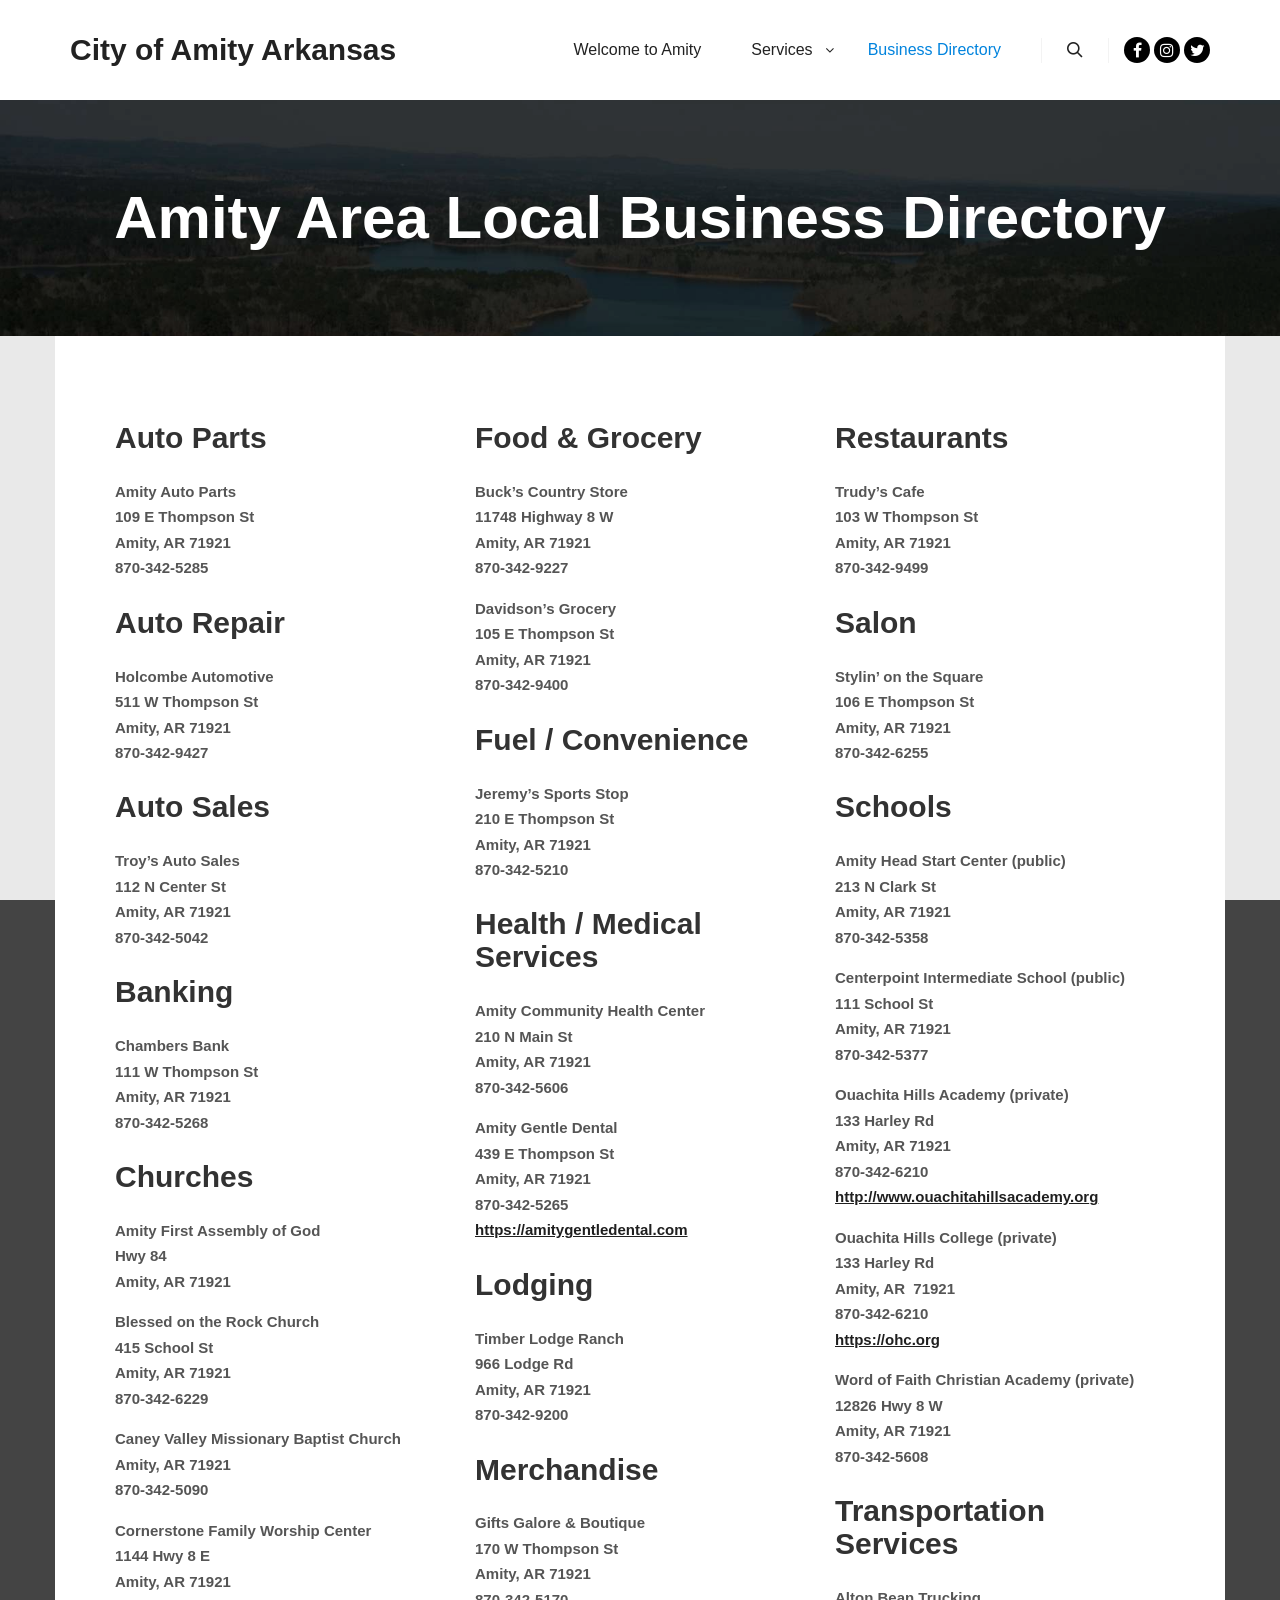
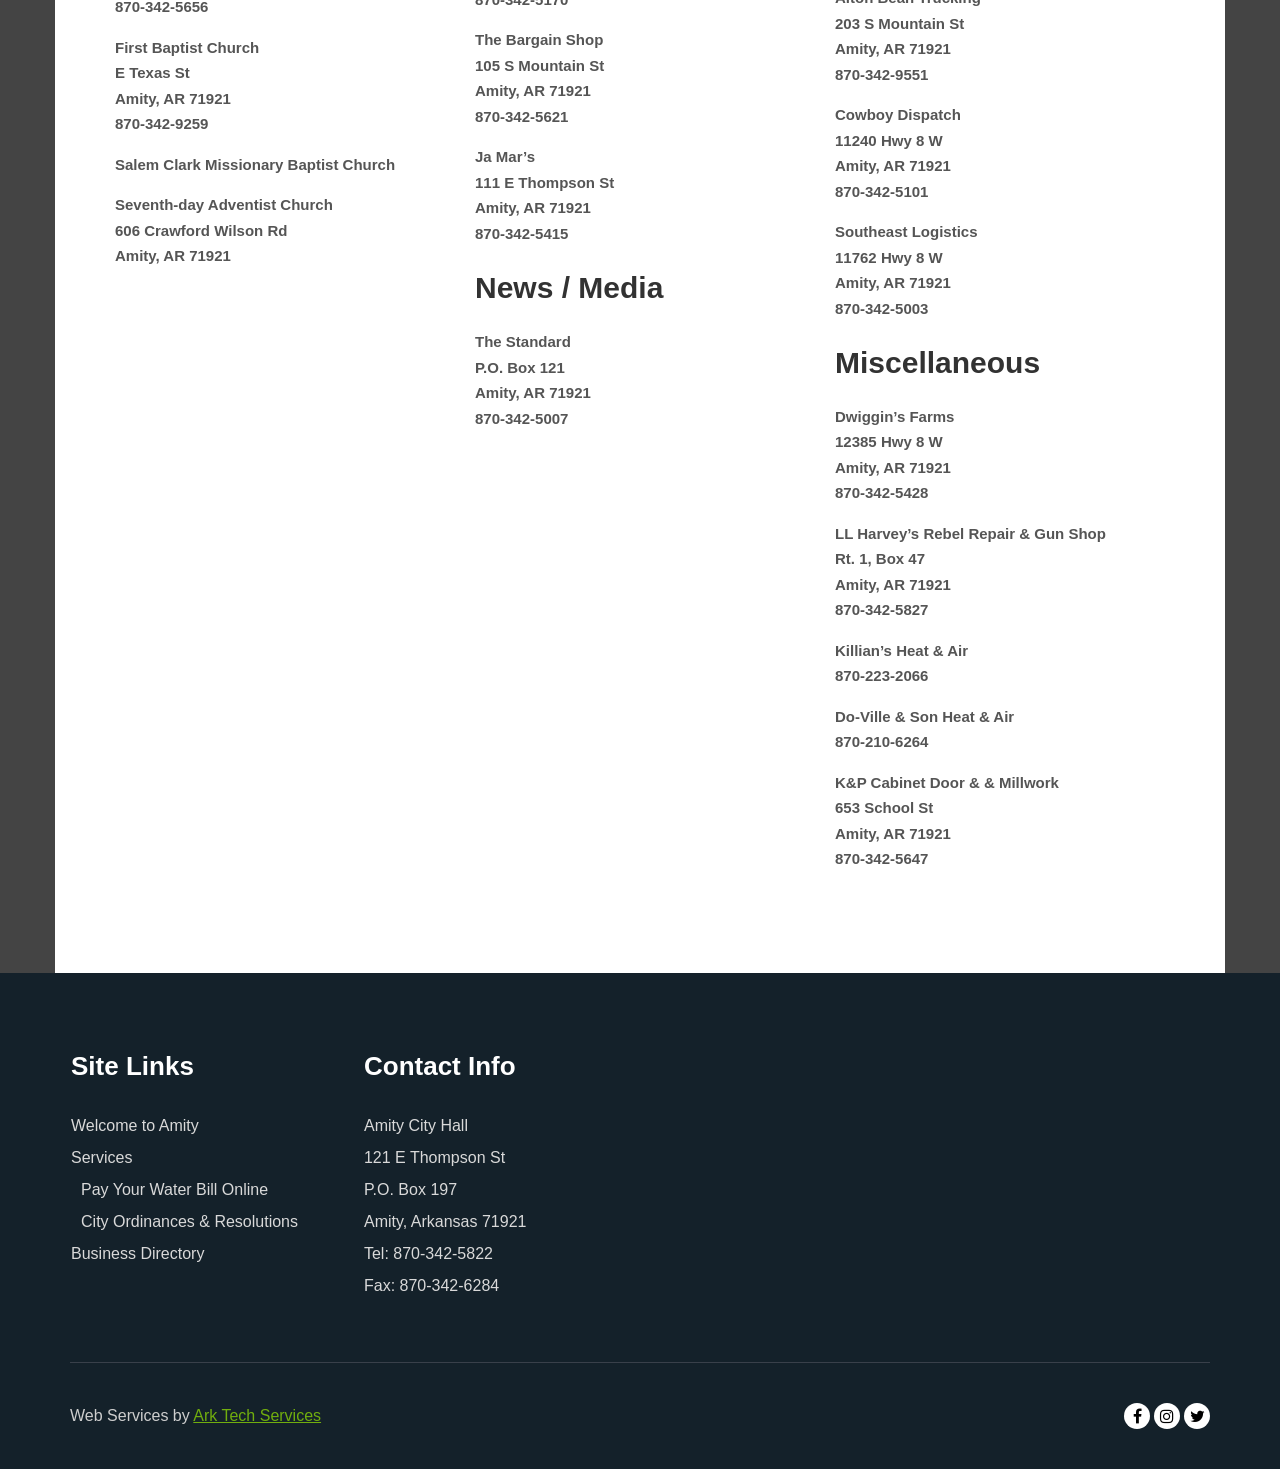
<file: index.html?p=9.html>
<!DOCTYPE html>
<!--[if IE 9]>    <html class="no-js lt-ie10" lang="en-US"> <![endif]-->
<!--[if gt IE 9]><!--> <html class="no-js" lang="en-US"> <!--<![endif]-->
<head>

<meta charset="UTF-8" />
<meta name="viewport" content="width=device-width,initial-scale=1" />
<meta http-equiv="X-UA-Compatible" content="IE=edge">
<link rel="profile" href="https://gmpg.org/xfn/11" />
<title>Amity Area Local Business Directory &#8211; City of Amity Arkansas</title>
<meta name='robots' content='max-image-preview:large' />
<link rel='dns-prefetch' href='https://s.w.org/' />
<link href='https://fonts.gstatic.com' crossorigin rel='preconnect' />
<link rel="alternate" type="application/rss+xml" title="City of Amity Arkansas &raquo; Feed" href="feed/index.html" />
<link rel="alternate" type="application/rss+xml" title="City of Amity Arkansas &raquo; Comments Feed" href="comments/feed/index.html" />
		<script type="text/javascript">
			window._wpemojiSettings = {"baseUrl":"https:\/\/s.w.org\/images\/core\/emoji\/13.1.0\/72x72\/","ext":".png","svgUrl":"https:\/\/s.w.org\/images\/core\/emoji\/13.1.0\/svg\/","svgExt":".svg","source":{"concatemoji":"https:\/\/amityarkansas.us\/wp-includes\/js\/wp-emoji-release.min.js?ver=5.8.12"}};
			!function(e,a,t){var n,r,o,i=a.createElement("canvas"),p=i.getContext&&i.getContext("2d");function s(e,t){var a=String.fromCharCode;p.clearRect(0,0,i.width,i.height),p.fillText(a.apply(this,e),0,0);e=i.toDataURL();return p.clearRect(0,0,i.width,i.height),p.fillText(a.apply(this,t),0,0),e===i.toDataURL()}function c(e){var t=a.createElement("script");t.src=e,t.defer=t.type="text/javascript",a.getElementsByTagName("head")[0].appendChild(t)}for(o=Array("flag","emoji"),t.supports={everything:!0,everythingExceptFlag:!0},r=0;r<o.length;r++)t.supports[o[r]]=function(e){if(!p||!p.fillText)return!1;switch(p.textBaseline="top",p.font="600 32px Arial",e){case"flag":return s([127987,65039,8205,9895,65039],[127987,65039,8203,9895,65039])?!1:!s([55356,56826,55356,56819],[55356,56826,8203,55356,56819])&&!s([55356,57332,56128,56423,56128,56418,56128,56421,56128,56430,56128,56423,56128,56447],[55356,57332,8203,56128,56423,8203,56128,56418,8203,56128,56421,8203,56128,56430,8203,56128,56423,8203,56128,56447]);case"emoji":return!s([10084,65039,8205,55357,56613],[10084,65039,8203,55357,56613])}return!1}(o[r]),t.supports.everything=t.supports.everything&&t.supports[o[r]],"flag"!==o[r]&&(t.supports.everythingExceptFlag=t.supports.everythingExceptFlag&&t.supports[o[r]]);t.supports.everythingExceptFlag=t.supports.everythingExceptFlag&&!t.supports.flag,t.DOMReady=!1,t.readyCallback=function(){t.DOMReady=!0},t.supports.everything||(n=function(){t.readyCallback()},a.addEventListener?(a.addEventListener("DOMContentLoaded",n,!1),e.addEventListener("load",n,!1)):(e.attachEvent("onload",n),a.attachEvent("onreadystatechange",function(){"complete"===a.readyState&&t.readyCallback()})),(n=t.source||{}).concatemoji?c(n.concatemoji):n.wpemoji&&n.twemoji&&(c(n.twemoji),c(n.wpemoji)))}(window,document,window._wpemojiSettings);
		</script>
		<style type="text/css">
img.wp-smiley,
img.emoji {
	display: inline !important;
	border: none !important;
	box-shadow: none !important;
	height: 1em !important;
	width: 1em !important;
	margin: 0 .07em !important;
	vertical-align: -0.1em !important;
	background: none !important;
	padding: 0 !important;
}
</style>
	<link rel='stylesheet' id='wp-block-library-css'  href='wp-includes/css/dist/block-library/style.min.css%3Fver=5.8.12.css' type='text/css' media='all' />
<link rel='stylesheet' id='templaters-css'  href='wp-content/plugins/skt-templates/css/templaters.css%3Fver=5.8.12.css' type='text/css' media='all' />
<link rel='stylesheet' id='posterity-static_css-css'  href='wp-content/themes/posterity/assets/css/nivo-slider.css%3Fver=5.8.12.css' type='text/css' media='all' />
<link rel='stylesheet' id='posterity-gallery_css-css'  href='wp-content/themes/posterity/assets/css/prettyPhoto.css%3Fver=5.8.12.css' type='text/css' media='all' />
<link rel='stylesheet' id='jquery-lightgallery-transitions-css'  href='wp-content/themes/posterity/js/light-gallery/css/lg-transitions.min.css%3Fver=1.6.9.css' type='text/css' media='all' />
<link rel='stylesheet' id='jquery-lightgallery-css'  href='wp-content/themes/posterity/js/light-gallery/css/lightgallery.min.css%3Fver=1.6.9.css' type='text/css' media='all' />
<link rel='stylesheet' id='font-awesome-css'  href='wp-content/themes/posterity/css/font-awesome.min.css%3Fver=4.7.0.css' type='text/css' media='all' />
<link rel='stylesheet' id='a13-icomoon-css'  href='wp-content/themes/posterity/css/icomoon.css%3Fver=1.0.css' type='text/css' media='all' />
<link rel='stylesheet' id='posterity-a13-main-style-css'  href='wp-content/themes/posterity/style.css%3Fver=1.0.css' type='text/css' media='all' />
<style id='posterity-a13-user-css-inline-css' type='text/css'>
#preloader{background-image:none;background-size:cover;background-repeat:no-repeat;background-position:50% 50%}.indicator .pace-activity{display:block;position:absolute;z-index:2000;top:0;left:50%;margin-left:-40px;width:80px;height:80px;transition:transform 0.3s}.indicator .pace-activity:before,.indicator .pace-activity:after{position:absolute;top:0;left:50%;display:block;border:5px solid transparent;border-radius:50%;content:''}.indicator .pace-activity:before{margin-left:-40px;width:80px;height:80px;border-right-color:rgba(0,131,221,1);border-left-color:rgba(0,131,221,1);-webkit-animation:pace-rotation 3s linear infinite;animation:pace-rotation 3s linear infinite}.indicator .pace-activity:after{top:20px;margin-left:-20px;width:40px;height:40px;border-top-color:rgba(0,131,221,1);border-bottom-color:rgba(0,131,221,1);-webkit-animation:pace-rotation 1s linear infinite;animation:pace-rotation 1s linear infinite}@-webkit-keyframes pace-rotation{0%{-webkit-transform:rotate(0deg)}100%{-webkit-transform:rotate(359deg)}}@keyframes pace-rotation{0%{transform:rotate(0deg)}100%{transform:rotate(359deg)}}a{color:rgba(31,31,31,1)}a:hover{color:rgba(86,86,86,1)}body{cursor:auto}.page-background{background-color:#e9e9e9;background-image:none;background-size:cover;background-repeat:no-repeat;background-position:50% 50%}.default404 .page-background{background-image:none}.password-protected .page-background{background-image:none}#basket-menu{background-color:rgba(255,255,255,1)}#basket-menu,#basket-menu .widget{font-size:13px}#side-menu{background-color:rgba(255,255,255,1)}#side-menu,#side-menu .widget{font-size:12px}.site-layout-boxed #mid{}.theme-borders div{}.lg-backdrop{}.lg-toolbar,.lg-sub-html .customHtml h4,.lg-sub-html .customHtml .description,.lg-actions .lg-next,.lg-actions .lg-prev{}.lg-toolbar .lg-icon,.lg-actions .lg-next,.lg-actions .lg-prev{}.lg-toolbar .lg-icon:hover,.lg-actions .lg-next:hover,.lg-actions .lg-prev:hover{}#lg-counter,.lg-sub-html,.customHtml > h4{}.lg-outer .lg-thumb-outer,.lg-outer .lg-toogle-thumb{}.lg-outer .lg-thumb-item{}.lg-outer .lg-thumb-item:hover{}h1,h2,h3,h4,h5,h6,h1 a,h2 a,h3 a,h4 a,h5 a,h6 a,.page-title,.widget .title{color:rgba(50,50,50,1);font-family:Poppins,sans-serif;letter-spacing:normal;word-spacing:normal;font-weight:bold;text-transform:none}h1 a:hover,h2 a:hover,h3 a:hover,h4 a:hover,h5 a:hover,h6 a:hover,.post .post-title a:hover,.post a.post-title:hover{color:rgba(100,100,100,1)}input[type="submit"],form button,.posts-nav a span,.woocommerce #respond input#submit,.woocommerce a.button,.woocommerce button.button,.woocommerce input.button,ul.products .product-meta .product_name{font-family:Poppins,sans-serif;letter-spacing:normal;word-spacing:normal}ul.top-menu,#menu-overlay{font-family:Poppins,sans-serif}ul.top-menu li,#menu-overlay li{letter-spacing:normal;word-spacing:normal}html,input,select,textarea{font-family:Poppins,sans-serif;letter-spacing:normal;word-spacing:normal}#header-tools .tool,#header-tools .tool a{color:rgba(34,34,34,1)}#header-tools .tool:hover,#header-tools .tool a:hover,#header-tools .tool.highlight,#header-tools .tool.active{color:rgba(0,131,221,1)}.tools_button{font-size:20px;font-weight:bold;color:rgba(34,34,34,1);background-color:rgba(0,0,0,0)}.tools_button:hover{color:rgba(0,131,221,1);background-color:rgba(0,0,0,0)}#header-tools .languages{background-color:rgba(255,255,255,1)}.hamburger i,.hamburger i::before,.hamburger i::after{background-color:rgba(34,34,34,1)}.hamburger.active i,.hamburger.active i::before,.hamburger.active i::after,.hamburger:hover i,.hamburger:hover i::before,.hamburger:hover i::after{background-color:rgba(0,131,221,1)}#header-tools #mobile-menu-opener{}#header-tools #basket-menu-switch{}#header-tools #search-button{}#header-tools #side-menu-switch{}#header-tools #menu-overlay-switch{}#header{background-color:rgba(255,255,255,1);box-shadow:none;background-image:none}#header:hover{background-color:rgba(255,255,255,1)}.header_lay_two_head .topbar-area,.header_lay_three_head .topbar-area{background-color:#18689d;color:#ffffff;font-size:14px}.header_lay_two_head .topbar-area .top-bar .widget,.header_lay_three_head .topbar-area .top-bar .widget{font-size:14px}#header.a13-horizontal{border-bottom:none}.header-type-multi_line .bottom-head{background-color:rgba(255,255,255,1)}.header-horizontal #header .head,.top-bar-container .top-bar{}#header.a13-horizontal,.top-bar-container,.header-type-multi_line .bottom-head{border-color:rgba(58,58,58,0.06)}.a13-horizontal #header-tools::before,.a13-horizontal .head .socials::before,.top-bar .language-switcher li::before{background-color:rgba(58,58,58,0.06)}.nivoSlider .title{font-size:91px;;	font-family:Poppins,sans-serif;;	color:#ffffff;;	letter-spacing:normal;;	word-spacing:normal;}.slidedesc{font-size:18px;;	font-family:Poppins,sans-serif;;	color:#ffffff;;	letter-spacing:normal;;	word-spacing:normal;}.slidebtn a{font-family:Poppins,sans-serif;;		font-size:18px;;	color:#ffffff;;	background-color:#71AE0E;;	letter-spacing:normal;;	word-spacing:normal;}.slidebtn a:hover{color:#ffffff;;	background-color:#0083DD;}.nivo-controlNav a{background-color:#71AE0E;}.nivo-controlNav a.active{background-color:#ffffff;}.nivo-control.active:before{border-color:#ffffff;}a.logo{color:rgba(34,34,34,1);font-size:30px;font-weight:bold;font-family:Poppins,sans-serif;letter-spacing:normal;word-spacing:normal;padding-top:30px;padding-bottom:30px;background-image:url(https://sktperfectdemo.com/demos/posteritypro/wp-content/uploads/2021/08/logo.png)}a.logo img{}a.normal-logo{background-image:url(https://sktperfectdemo.com/demos/posteritypro/wp-content/uploads/2021/08/logo.png)}a.logo:hover{color:rgba(34,34,34,1)}a.logo.image-logo{opacity:1.00}a.logo.image-logo:hover{opacity:0.50;}.header-horizontal .logo-container{}.header-variant-one_line_centered .logo-container,.header-horizontal .logo-container a.logo{}.header-variant-one_line_centered.sticky-values .logo-container.shield{-webkit-transform:translate(-50%,-%);-ms-transform:translate(-50%,-%);transform:translate(-50%,-%)}.header-variant-one_line_centered.sticky-hide .logo-container.shield,.header-variant-one_line_centered.hide-until-scrolled-to .logo-container.shield{-webkit-transform:translate(-50%,-102%);-ms-transform:translate(-50%,-102%);transform:translate(-50%,-102%)}.header-variant-one_line_centered .logo-container.shield:hover{-webkit-transform:translate(-50%,0);-ms-transform:translate(-50%,0);transform:translate(-50%,0)}.header-variant-one_line_centered .menu-cell{width:70%}.header-variant-one_line_centered .socials-cell,.header-variant-one_line_centered .tools-cell{width:15%}.header-variant-one_line_centered .menu-cell .top-menu{width:50%;width:calc(50% - 100px)}.header-variant-one_line_centered .logo-container.shield{padding-left:0;padding-right:0}.header-variant-one_line_centered .logo-container .scaling-svg-container path{}@media only screen and (max-width:1024px){a.logo{padding-top:15px;padding-bottom:15px}.header-horizontal .logo-container{}	.header-variant-one_line_centered .logo-container,.header-horizontal .logo-container a.logo{}	.header-variant-one_line_centered .logo-container.shield,.header-variant-one_line_centered.sticky-values .logo-container.shield{-webkit-transform:translate(-50%,-%);-ms-transform:translate(-50%,-%);transform:translate(-50%,-%)}.header-variant-one_line_centered.sticky-hide .logo-container.shield,.mobile-menu-open .header-variant-one_line_centered .logo-container.shield,.header-variant-one_line_centered.hide-until-scrolled-to .logo-container.shield{-webkit-transform:translate(-50%,-102%);-ms-transform:translate(-50%,-102%);transform:translate(-50%,-102%)}.header-variant-one_line_centered .logo-container.shield:hover{-webkit-transform:translate(-50%,0);-ms-transform:translate(-50%,0);transform:translate(-50%,0)}.header-variant-one_line_centered .menu-cell{}	.header-variant-one_line_centered .menu-cell .top-menu{width:50%;width:calc(50% - 100px)}}.top-menu ul{background-color:rgba(255,255,255,1);background-color:rgba(255,255,255,1);background-color:rgba(255,255,255,1)}.mega-menu > ul > li::before{background-color:rgba(240,240,240,1)}.top-menu > li > a,.top-menu > li > span.title,.top-menu .mega-menu > ul > li > span.title,.top-menu .mega-menu > ul > li > a{font-size:16px;font-weight:normal;text-transform:none}.top-menu li a,.top-menu li span.title{color:rgba(34,34,34,1)}.top-menu i.sub-mark{color:rgba(34,34,34,1)}.top-menu > li:hover,.top-menu > li.open,.top-menu > li.current-menu-item,.top-menu > li.current-menu-ancestor{background-color:rgba(0,0,0,0);}.top-menu > li > a:hover,.top-menu > li.menu-parent-item:hover > span.title,.top-menu > li.open > a,.top-menu > li.open > span.title,.top-menu > li.current_page_item > a,.top-menu > li.current_page_item > span.title,.top-menu > li.current-menu-item > a,.top-menu > li.current-menu-ancestor > a,.top-menu > li.current-menu-item > span.title,.top-menu > li.current-menu-ancestor > span.title,.menu-container:focus{color:rgba(0,131,221,1)}.top-menu li.menu-parent-item:hover > span.title + i.sub-mark,.top-menu i.sub-mark:hover,.top-menu li.open > i.sub-mark{color:rgba(0,131,221,1)}.top-menu.with-effect > li > a span::before,.top-menu.with-effect > li > a span::after,.top-menu.with-effect > li > span.title span::before,.top-menu.with-effect > li > span.title span::after,.top-menu.with-effect > li > a em::before,.top-menu.with-effect > li > a em::after,.top-menu.with-effect > li > span.title em::before,.top-menu.with-effect > li > span.title em::after{background-color:rgba(0,131,221,1)}.top-menu .mega-menu > ul > li > span.title,.top-menu .mega-menu > ul > li > a{color:rgba(153,153,153,1)}.top-menu .mega-menu > ul > li:hover > span.title,.top-menu .mega-menu > ul > li:hover > a,.top-menu .mega-menu > ul > li.current-menu-item > span.title,.top-menu .mega-menu > ul > li.current-menu-item > a,.top-menu .mega-menu > ul > li.current-menu-ancestor > span.title,.top-menu .mega-menu > ul > li.current-menu-ancestor > a{color:rgba(0,131,221,1)}.top-menu li li a,.top-menu li li span.title{font-size:16px;font-weight:normal;text-transform:none;color:rgba(153,153,153,1)}.top-menu li li:hover > a,.top-menu li li:hover > span.title,.top-menu li li.menu-parent-item:hover > span.title,.top-menu li li.open > a,.top-menu li li.open > span.title,.top-menu li li.current-menu-item > a,.top-menu li li.current-menu-ancestor > a,.top-menu li li.current-menu-item > span.title,.top-menu li li.current-menu-ancestor > span.title{color:rgba(0,131,221,1);}.top-menu li li i.sub-mark{color:rgba(153,153,153,1)}.top-menu li li.menu-parent-item:hover > span.title + i.sub-mark,.top-menu li li i.sub-mark:hover,.top-menu li li.open > i.sub-mark{color:rgba(0,131,221,1)}@media only screen and (max-width:1024px){.mobile-menu .navigation-bar .menu-container{background-color:rgba(245,245,245,1)}.header-vertical .logo-container .logo{}}@media only screen and (min-width:1025px){.header-vertical .top-menu li a,.header-vertical .top-menu li span.title{}	.header-vertical .top-menu > li.hidden-icon > a,.header-vertical .top-menu > li.hidden-icon > span.title{}}#menu-overlay,#menu-overlay.eff-circle::before{}#menu-overlay ul a{}#menu-overlay ul a:hover{}.close-menu::before,.close-menu::after{}.top-bar-container{border-bottom:none}.top-bar-container a{}.top-bar-container a.current,.top-bar-container a:hover{}.top-bar .part1{}#header.a13-light-variant,#header.a13-light-variant:hover{box-shadow:0 0 12px rgba(0,0,0,0.09)}#header.a13-light-variant{border-color:}.a13-light-variant .top-bar-container,.header-type-multi_line.a13-light-variant .bottom-head{border-color:}.a13-light-variant #header-tools::before,.a13-light-variant .head .socials::before,.a13-light-variant .top-bar .language-switcher li::before{background-color:}.a13-light-variant.header-type-multi_line .bottom-head{}a.light-logo{}.a13-light-variant a.logo{}.a13-light-variant a.logo:hover{}.a13-light-variant .top-menu > li > a,.a13-light-variant .top-menu > li > span.title{}.a13-light-variant .top-menu > li:hover,.a13-light-variant .top-menu > li.open,.a13-light-variant .top-menu > li.current-menu-item,.a13-light-variant .top-menu > li.current-menu-ancestor{}.a13-light-variant .top-menu > li > a:hover,.a13-light-variant .top-menu > li.menu-parent-item:hover > span.title,.a13-light-variant .top-menu > li.open > a,.a13-light-variant .top-menu > li.open > span.title,.a13-light-variant .top-menu > li.current-menu-item > a,.a13-light-variant .top-menu > li.current-menu-ancestor > a,.a13-light-variant .top-menu > li.current-menu-item > span.title,.a13-light-variant .top-menu > li.current-menu-ancestor > span.title{}.a13-light-variant .top-menu > li > i.sub-mark{}.a13-light-variant .top-menu > li.menu-parent-item:hover > span.title + i.sub-mark,.a13-light-variant .top-menu > li > i.sub-mark:hover,.a13-light-variant .top-menu > li.open > i.sub-mark{}.a13-light-variant .top-menu.with-effect > li > a span::before,.a13-light-variant .top-menu.with-effect > li > a span::after,.a13-light-variant .top-menu.with-effect > li > span.title span::before,.a13-light-variant .top-menu.with-effect > li > span.title span::after,.a13-light-variant .top-menu.with-effect > li > a em::before,.a13-light-variant .top-menu.with-effect > li > a em::after,.a13-light-variant .top-menu.with-effect > li > span.title em::before,.a13-light-variant .top-menu.with-effect > li > span.title em::after{background-color:}.a13-light-variant #header-tools .tool,.a13-light-variant #header-tools .tool a{}.a13-light-variant #header-tools .tool:hover,.a13-light-variant #header-tools .tool a:hover,.a13-light-variant #header-tools .tool.highlight,.a13-light-variant #header-tools .tool.active{}.a13-light-variant .tools_button{}.a13-light-variant .tools_button:hover{}.a13-light-variant #header-tools .languages{}.a13-light-variant .hamburger i,.a13-light-variant .hamburger i::before,.a13-light-variant .hamburger i::after{}.a13-light-variant .hamburger.active i,.a13-light-variant .hamburger.active i::before,.a13-light-variant .hamburger.active i::after,.a13-light-variant .hamburger:hover i,.a13-light-variant .hamburger:hover i::before,.a13-light-variant .hamburger:hover i::after{}.a13-light-variant .top-bar-container{}.a13-light-variant .top-bar-container .part1 a,.a13-light-variant .top-bar-container .language-switcher a{}.a13-light-variant .top-bar-container .part1 a:hover,.a13-light-variant .top-bar-container .language-switcher a:hover,.a13-light-variant .top-bar-container .language-switcher a.current{}@media only screen and (max-width:1024px){.a13-light-variant.mobile-menu .navigation-bar .menu-container{}}#header.a13-dark-variant,#header.a13-dark-variant:hover{box-shadow:0 0 12px rgba(0,0,0,0.09)}#header.a13-dark-variant{border-color:}.a13-dark-variant .top-bar-container,.header-type-multi_line.a13-dark-variant .bottom-head{border-color:}.a13-dark-variant #header-tools::before,.a13-dark-variant .head .socials::before,.a13-dark-variant .top-bar .language-switcher li::before{background-color:}.a13-dark-variant.header-type-multi_line .bottom-head{}a.dark-logo{}.a13-dark-variant a.logo{}.a13-dark-variant a.logo:hover{}.a13-dark-variant .top-menu > li > a,.a13-dark-variant .top-menu > li > span.title{}.a13-dark-variant .top-menu > li:hover,.a13-dark-variant .top-menu > li.open,.a13-dark-variant .top-menu > li.current-menu-item,.a13-dark-variant .top-menu > li.current-menu-ancestor{}.a13-dark-variant .top-menu > li > a:hover,.a13-dark-variant .top-menu > li.menu-parent-item:hover > span.title,.a13-dark-variant .top-menu > li.open > a,.a13-dark-variant .top-menu > li.open > span.title,.a13-dark-variant .top-menu > li.current-menu-item > a,.a13-dark-variant .top-menu > li.current-menu-ancestor > a,.a13-dark-variant .top-menu > li.current-menu-item > span.title,.a13-dark-variant .top-menu > li.current-menu-ancestor > span.title{}.a13-dark-variant .top-menu > li > i.sub-mark{}.a13-dark-variant .top-menu > li.menu-parent-item:hover > span.title + i.sub-mark,.a13-dark-variant .top-menu > li > i.sub-mark:hover,.a13-dark-variant .top-menu > li.open > i.sub-mark{}.a13-dark-variant .top-menu.with-effect > li > a span::before,.a13-dark-variant .top-menu.with-effect > li > a span::after,.a13-dark-variant .top-menu.with-effect > li > span.title span::before,.a13-dark-variant .top-menu.with-effect > li > span.title span::after,.a13-dark-variant .top-menu.with-effect > li > a em::before,.a13-dark-variant .top-menu.with-effect > li > a em::after,.a13-dark-variant .top-menu.with-effect > li > span.title em::before,.a13-dark-variant .top-menu.with-effect > li > span.title em::after{background-color:}.a13-dark-variant #header-tools .tool,.a13-dark-variant #header-tools .tool a{}.a13-dark-variant #header-tools .tool:hover,.a13-dark-variant #header-tools .tool a:hover,.a13-dark-variant #header-tools .tool.highlight,.a13-dark-variant #header-tools .tool.active{}.a13-dark-variant .tools_button{}.a13-dark-variant .tools_button:hover{}.a13-dark-variant #header-tools .languages{}.a13-dark-variant .hamburger i,.a13-dark-variant .hamburger i::before,.a13-dark-variant .hamburger i::after{}.a13-dark-variant .hamburger.active i,.a13-dark-variant .hamburger.active i::before,.a13-dark-variant .hamburger.active i::after,.a13-dark-variant .hamburger:hover i,.a13-dark-variant .hamburger:hover i::before,.a13-dark-variant .hamburger:hover i::after{}.a13-dark-variant .top-bar-container{}.a13-dark-variant .top-bar-container .part1 a,.a13-dark-variant .top-bar-container .language-switcher a{}.a13-dark-variant .top-bar-container .part1 a:hover,.a13-dark-variant .top-bar-container .language-switcher a:hover,.a13-dark-variant .top-bar-container .language-switcher a.current{}@media only screen and (max-width:1024px){.a13-dark-variant.mobile-menu .navigation-bar .menu-container{}}#header.a13-sticky-variant,#header.a13-sticky-variant:hover{background-color:rgba(20,33,42,1);border-color:rgba(240,240,240,0.2);box-shadow:0 0 12px rgba(0,0,0,0.09)}.a13-sticky-variant .top-bar-container,.header-type-multi_line.a13-sticky-variant .bottom-head{border-color:rgba(240,240,240,0.2)}.a13-sticky-variant #header-tools::before,.a13-sticky-variant .head .socials::before,.a13-sticky-variant .top-bar .language-switcher li::before{background-color:rgba(240,240,240,0.2)}.a13-sticky-variant.header-type-multi_line .bottom-head{}a.sticky-logo{background-image:url(https://sktperfectdemo.com/demos/posteritypro/wp-content/uploads/2021/08/white-logo.png)}.sticky-values a.logo{padding-top:25px;padding-bottom:25px}.header-horizontal .sticky-values .logo-container{}.header-variant-one_line_centered.sticky-values .logo-container,.header-horizontal .sticky-values .logo-container a.logo{}.header-variant-one_line_centered.sticky-values .menu-cell .top-menu{width:50%;width:calc(50% - 100px)}.a13-sticky-variant a.logo{color:rgba(255,255,255,1)}.a13-sticky-variant a.logo:hover{color:rgba(138,174,243,1)}.a13-sticky-variant .top-menu > li > a,.a13-sticky-variant .top-menu > li > span.title{color:rgba(240,240,240,1)}.a13-sticky-variant .top-menu > li:hover,.a13-sticky-variant .top-menu > li.open,.a13-sticky-variant .top-menu > li.current-menu-item,.a13-sticky-variant .top-menu > li.current-menu-ancestor{background-color:rgba(0,0,0,0);}.a13-sticky-variant .top-menu > li > a:hover,.a13-sticky-variant .top-menu > li.menu-parent-item:hover > span.title,.a13-sticky-variant .top-menu > li.open > a,.a13-sticky-variant .top-menu > li.open > span.title,.a13-sticky-variant .top-menu > li.current-menu-item > a,.a13-sticky-variant .top-menu > li.current-menu-ancestor > a,.a13-sticky-variant .top-menu > li.current-menu-item > span.title,.a13-sticky-variant .top-menu > li.current-menu-ancestor > span.title{color:rgba(138,174,243,1)}.a13-sticky-variant .top-menu > li > i.sub-mark{color:rgba(240,240,240,1)}.a13-sticky-variant .top-menu > li.menu-parent-item:hover > span.title + i.sub-mark,.a13-sticky-variant .top-menu > li > i.sub-mark:hover,.a13-sticky-variant .top-menu > li.open > i.sub-mark{color:rgba(138,174,243,1)}.a13-sticky-variant .top-menu.with-effect > li > a span::before,.a13-sticky-variant .top-menu.with-effect > li > a span::after,.a13-sticky-variant .top-menu.with-effect > li > span.title span::before,.a13-sticky-variant .top-menu.with-effect > li > span.title span::after,.a13-sticky-variant .top-menu.with-effect > li > a em::before,.a13-sticky-variant .top-menu.with-effect > li > a em::after,.a13-sticky-variant .top-menu.with-effect > li > span.title em::before,.a13-sticky-variant .top-menu.with-effect > li > span.title em::after{background-color:rgba(138,174,243,1)}.a13-sticky-variant #header-tools .tool,.a13-sticky-variant #header-tools .tool a{color:rgba(240,240,240,1)}.a13-sticky-variant #header-tools .tool:hover,.a13-sticky-variant #header-tools .tool a:hover,.a13-sticky-variant #header-tools .tool.highlight,.a13-sticky-variant #header-tools .tool.active{color:rgba(0,131,221,1)}.a13-sticky-variant .hamburger i,.a13-sticky-variant .hamburger i::before,.a13-sticky-variant .hamburger i::after{background-color:rgba(240,240,240,1)}.a13-sticky-variant .hamburger.active i,.a13-sticky-variant .hamburger.active i::before,.a13-sticky-variant .hamburger.active i::after,.a13-sticky-variant .hamburger:hover i,.a13-sticky-variant .hamburger:hover i::before,.a13-sticky-variant .hamburger:hover i::after{background-color:rgba(0,131,221,1)}.a13-sticky-variant .tools_button{color:rgba(240,240,240,1);background-color:rgba(0,0,0,0);border-color:rgba(240,240,240,1)}.a13-sticky-variant .tools_button:hover{color:rgba(0,131,221,1);background-color:rgba(0,0,0,0);border-color:rgba(138,174,243,1)}.a13-sticky-variant #header-tools .languages{background-color:rgba(20,33,42,1)}.a13-sticky-variant .top-bar-container{}.a13-sticky-variant .top-bar-container .part1 a,.a13-sticky-variant .top-bar-container .language-switcher a{}.a13-sticky-variant .top-bar-container .part1 a:hover,.a13-sticky-variant .top-bar-container .language-switcher a:hover,.a13-sticky-variant .top-bar-container .language-switcher a.current{}@media only screen and (max-width:1024px){.a13-sticky-variant.mobile-menu .navigation-bar .menu-container{background-color:rgba(20,33,42,1)}.sticky-values a.logo{padding-top:10px;padding-bottom:10px}.header-horizontal .sticky-values .logo-container{}	.header-variant-one_line_centered.sticky-values .logo-container,.header-horizontal .sticky-values .logo-container a.logo{}	.header-variant-one_line_centered.sticky-values .menu-cell .top-menu{width:50%;width:calc(50% - 100px)}}#footer{background-color:rgba(20,33,42,1);font-size:16px}#footer .widget,#footer .widget .search-form input[type="search"]{font-size:16px}.foot-items{background-color:rgba(20,33,42,1)}.footer-separator .foot-items .foot-content{border-color:rgba(57,64,74,1)}.foot-items{color:rgba(206,206,206,1)}.foot-items .foot-text a{color:rgba(113,174,14,1)}.foot-items .foot-text a:hover{color:rgba(255,255,255,1)}a.to-top{background-color:rgba(0,0,0,0.1);color:rgba(255,255,255,1);font-size:22px}a.to-top:hover{background-color:rgba(57,87,255,1);color:rgba(255,255,255,1)}input[type="submit"],button[type="submit"]{background-color:rgba(34,34,34,1);color:rgba(255,255,255,1);font-size:13px;font-weight:600;text-transform:none;padding-left:30px;padding-right:30px;-webkit-border-radius:20px;border-radius:20px}input[type="submit"]:hover,input[type="submit"]:focus,button[type="submit"]:hover,button[type="submit"]:focus{background-color:rgba(221,23,74,1);color:rgba(255,255,255,1)}.page .title-bar.outside{background-image:url(wp-content/uploads/2021/12/cr_bg.jpg);background-size:cover;background-repeat:no-repeat;background-position:50% 50%}.page .title-bar.outside .overlay-color{background-color:rgba(0,0,0,0.2);padding-top:82px;padding-bottom:82px}.page .title-bar.outside .page-title,.page .title-bar.outside h2{color:#ffffff}.page .title-bar.outside .breadcrumbs,.page .title-bar.outside .breadcrumbs a,.page .title-bar.outside .breadcrumbs a:hover{color:#ffffff}.category-filter.posts-filter{padding-top:0;padding-bottom:0;text-align:center}.category-filter.posts-filter a{font-weight:bold;text-transform:uppercase}.category-filter.posts-filter .selected a,.category-filter.posts-filter a:hover{}.posts-list .title-bar.outside{background-image:url(https://sktperfectdemo.com/demos/posteritypro/wp-content/themes/posterity/images/holders/title_bar_bg.jpg);background-size:cover;background-repeat:no-repeat;background-position:50% 50%}.posts-list .title-bar.outside .overlay-color{background-color:rgba(0,0,0,0.2);padding-top:150px;padding-bottom:150px}.posts-list .title-bar.outside .page-title,.posts-list .title-bar.outside h2{color:#ffffff}.posts-list .title-bar.outside .breadcrumbs,.posts-list .title-bar.outside .breadcrumbs a,.posts-list .title-bar.outside .breadcrumbs a:hover{color:#ffffff}.single-post .title-bar.outside{background-image:url(https://sktperfectdemo.com/demos/posteritypro/wp-content/themes/posterity/images/holders/title_bar_bg.jpg);background-size:cover;background-repeat:no-repeat;background-position:50% 50%}.single-post .title-bar.outside .overlay-color{background-color:rgba(0,0,0,0.2);padding-top:150px;padding-bottom:150px}.single-post .title-bar.outside .page-title,.single-post .title-bar.outside h2{color:#ffffff}.single-post .title-bar.outside .post-meta,.single-post .title-bar.outside .post-meta a,.single-post .title-bar.outside .post-meta a:hover,.single-post .title-bar.outside .breadcrumbs,.single-post .title-bar.outside .breadcrumbs a,.single-post .title-bar.outside .breadcrumbs a:hover{color:#ffffff}.layout-full #content,.layout-full_fixed #content,.layout-full_padding #content,.layout-parted .content-box,.layout-parted #secondary,.default404 .page-background,body.password-protected .page-background,.posts-list.search-no-results .layout-full #content,.posts-list.search-no-results .layout-full_fixed #content,.posts-list.search-no-results .layout-full_padding #content,.posts-list.search-no-results .layout-parted .content-box,.posts-list .layout-full #secondary,.posts-list .layout-full_fixed #secondary,.posts-list .layout-full_padding #secondary,.bricks-frame .formatter,.posts_horizontal .archive-item,.variant-under .caption{background-color:#ffffff}#content{font-size:15px;color:rgba(85,85,85,1)}.real-content > p:first-child{color:rgba(88,88,88,1)}.page-title{font-size:60px}.widget{font-size:16px}.widget h3.title{font-size:26px}@media only screen and (max-width:1024px){#header{background-image:none}}@media only screen and (max-width:768px){.page-title{font-size:32px}}@media print,only screen and (-o-min-device-pixel-ratio:5/4),only screen and (-webkit-min-device-pixel-ratio:1.25),only screen and (min-resolution:120dpi){a.normal-logo{} a.light-logo{} a.dark-logo{}	a.sticky-logo{}}
</style>
<script type='text/javascript' src='wp-includes/js/jquery/jquery.min.js%3Fver=3.6.0' id='jquery-core-js'></script>
<script type='text/javascript' src='wp-includes/js/jquery/jquery-migrate.min.js%3Fver=3.3.2' id='jquery-migrate-js'></script>
<script type='text/javascript' src='wp-content/themes/posterity/assets/js/jquery.nivo.slider.js%3Fver=1' id='nivoslider-js'></script>
<script type='text/javascript' src='wp-content/themes/posterity/assets/js/jquery.quicksand.js%3Fver=1' id='posterity_galjs1-js'></script>
<script type='text/javascript' src='wp-content/themes/posterity/assets/js/script.js%3Fver=1' id='posterity_galjs3-js'></script>
<script type='text/javascript' src='wp-content/themes/posterity/assets/js/jquery.prettyPhoto.js%3Fver=1' id='posterity_galjs4-js'></script>
<link rel="https://api.w.org/" href="wp-json/index.html" /><link rel="alternate" type="application/json" href="wp-json/wp/v2/pages/9" /><link rel="EditURI" type="application/rsd+xml" title="RSD" href="xmlrpc.php%3Frsd" />
<link rel="wlwmanifest" type="application/wlwmanifest+xml" href="wp-includes/wlwmanifest.xml" /> 
<meta name="generator" content="WordPress 5.8.12" />
<link rel="canonical" href="index.html%3Fp=9.html" />
<link rel='shortlink' href='index.html%3Fp=9.html' />
<link rel="alternate" type="application/json+oembed" href="wp-json/oembed/1.0/embed%3Furl=https:%252F%252Famityarkansas.us%252Fbusiness-directory%252F" />
<link rel="alternate" type="text/xml+oembed" href="wp-json/oembed/1.0/embed%3Furl=https:%252F%252Famityarkansas.us%252Fbusiness-directory%252F&amp;format=xml" />
<script type="text/javascript">
// <![CDATA[
(function(){
    var docElement = document.documentElement,
        className = docElement.className;
    // Change `no-js` to `js`
    var reJS = new RegExp('(^|\\s)no-js( |\\s|$)');
    //space as literal in second capturing group cause there is strange situation when \s is not catched on load when other plugins add their own classes
    className = className.replace(reJS, '$1js$2');
    docElement.className = className;
})();
// ]]>
</script><script type="text/javascript">
// <![CDATA[
WebFontConfig = {
    google: {"families":["Poppins","Poppins:800","Poppins","Poppins","Poppins","Poppins","Poppins"]},
    active: function () {
        //tell listeners that fonts are loaded
        if (window.jQuery) {
            jQuery(document.body).trigger('webfontsloaded');
        }
    }
};
(function (d) {
    var wf = d.createElement('script'), s = d.scripts[0];
    wf.src = 'https://amityarkansas.us/wp-content/themes/posterity/js/webfontloader.min.js';
    wf.type = 'text/javascript';
    wf.async = 'true';
    s.parentNode.insertBefore(wf, s);
})(document);
// ]]>
</script>		<style type="text/css" id="wp-custom-css">
			.slider-main { display:none;}		</style>
		</head>
<body id="top" class="page-template-default page page-id-9 defaultslide header-horizontal site-layout-full" itemtype="https://schema.org/WebPage" itemscope>
<a class="skip-link" href="index.html%3Fp=9.html#content">
Skip to content</a>
<div class="whole-layout">
<div id="preloader" class="indicator onReady">
    <div class="preload-content">
        <div class="preloader-animation">				<div class="pace-progress"><div class="pace-progress-inner"></div ></div>
		        <div class="pace-activity"></div>
				</div>
        <a class="skip-preloader a13icon-cross" href="index.html%3Fp=9.html#"></a>
    </div>
</div>
                <div class="page-background to-move"></div>
        <header id="header" class="to-move a13-horizontal header-type-one_line a13-normal-variant header-variant-one_line narrow tools-icons-1 sticky-no-hiding " itemtype="https://schema.org/WPHeader" itemscope>
		<div class="head">
		<div class="logo-container" itemtype="https://schema.org/Organization" itemscope><a class="logo normal-logo text-logo" href="index.html" title="City of Amity Arkansas" rel="home" itemprop="url">City of Amity Arkansas</a></div>
		<nav id="access" class="navigation-bar" itemtype="https://schema.org/SiteNavigationElement" itemscope><!-- this element is need in HTML even if menu is disabled -->
							<div class="menu-container"><ul id="menu-menu-1" class="top-menu opener-icons-on"><li id="menu-item-19" class="menu-item menu-item-type-post_type menu-item-object-page menu-item-home menu-item-19 normal-menu"><a  href="index.html"><span>Welcome to Amity</span></a></li>
<li id="menu-item-3104" class="menu-item menu-item-type-custom menu-item-object-custom menu-item-has-children menu-parent-item menu-item-3104 normal-menu"><a  href="index.html%3Fp=9.html#"><span>Services</span></a><i tabindex="0" class="fa sub-mark fa-angle-down"></i>
<ul class="sub-menu">
	<li id="menu-item-3109" class="menu-item menu-item-type-custom menu-item-object-custom menu-item-3109"><a  href="nextbillpay.html"><span>Pay Your Water Bill Online</span></a></li>
	<li id="menu-item-18" class="menu-item menu-item-type-post_type menu-item-object-page menu-item-18"><a  href="index.html%3Fp=11.html"><span>City Ordinances &#038; Resolutions</span></a></li>
</ul>
</li>
<li id="menu-item-17" class="menu-item menu-item-type-post_type menu-item-object-page current-menu-item page_item page-item-9 current_page_item menu-item-17 normal-menu"><a  href="index.html%3Fp=9.html"><span>Business Directory</span></a></li>
</ul></div>					</nav>
		<!-- #access -->
		<div id="header-tools" class=" icons-1"><button id="search-button" class="a13icon-search tool" title="Search"><span class="screen-reader-text">Search</span></button><button id="mobile-menu-opener" class="a13icon-menu tool" title="Main menu"><span class="screen-reader-text">Main menu</span></button></div>		<div class="socials circles black color_hover"><a target="_blank" title="Facebook" href="index.html%3Fp=9.html#" class="a13_soc-facebook fa fa-facebook" rel="noopener"></a><a target="_blank" title="Instagram" href="index.html%3Fp=9.html#" class="a13_soc-instagram fa fa-instagram" rel="noopener"></a><a target="_blank" title="Twitter" href="index.html%3Fp=9.html#" class="a13_soc-twitter fa fa-twitter" rel="noopener"></a></div>	</div>
    <div class="search-container"><div class="search"><span class="a13icon-search"></span>
                <form class="search-form" role="search" method="get" action="index.html" >
                    <fieldset class="semantic">
                        <input placeholder="Search &hellip;" type="search" name="s" id="s1" data-swplive="true" value="" />
                        <input type="submit" id="searchsubmit1" title="Search" value="Search" />
                        
                        
                    </fieldset>
                </form><span class="a13icon-cross close"></span></div></div></header>
<!--Slider START-->
<!--Slider END-->    <div id="mid" class="to-move layout-center layout-parted layout-no-edge layout-fixed no-sidebars"><header class="title-bar a13-parallax outside title_bar_variant_centered title_bar_width_ has-effect" data-a13-parallax-type="bt" data-a13-parallax-speed="1"><div class="overlay-color"><div class="in"><div class="titles"><h1 class="page-title entry-title" itemprop="headline">Amity Area Local Business Directory</h1></div></div></div></header>
		<article id="content" class="clearfix" itemtype="https://schema.org/CreativeWork" itemscope>
			<div class="content-limiter">
				<div id="col-mask">

					<div id="post-9" class="content-box post-9 page type-page status-publish">
						<div class="formatter">
														<div class="real-content" itemprop="text">
								
<div class="wp-block-columns">
<div class="wp-block-column">
<h2>Auto Parts</h2>



<p><strong>Amity Auto Parts</strong><strong><br>109 E Thompson St<br>Amity, AR 71921<br>870-342-5285</strong></p>



<h2>Auto Repair</h2>



<p><strong>Holcombe Automotive</strong><strong><br>511 W Thompson St<br>Amity, AR 71921<br>870-342-9427</strong></p>



<h2>Auto Sales</h2>



<p><strong>Troy’s Auto Sales</strong><strong><br>112 N Center St<br>Amity, AR 71921<br>870-342-5042</strong></p>



<h2>Banking</h2>



<p><strong>Chambers Bank</strong><strong><br>111 W Thompson St<br>Amity, AR 71921<br>870-342-5268</strong></p>



<h2>Churches</h2>



<p><strong>Amity First Assembly of God<br>Hwy 84<br>Amity, AR 71921</strong></p>



<p><strong>Blessed on the Rock Church</strong><strong><br>415 School St<br>Amity, AR 71921<br>870-342-6229</strong></p>



<p><strong>Caney Valley Missionary Baptist Church</strong><strong><br>Amity, AR 71921<br>870-342-5090</strong></p>



<p><strong>Cornerstone Family Worship Center</strong><strong><br>1144 Hwy 8 E<br>Amity, AR 71921<br>870-342-5656</strong></p>



<p><strong>First Baptist Church</strong><strong><br>E Texas St<br>Amity, AR 71921<br>870-342-9259</strong></p>



<p><strong>Salem Clark Missionary Baptist Church</strong></p>



<p><strong>Seventh-day Adventist Church<br>606 Crawford Wilson Rd<br>Amity, AR 71921</strong></p>
</div>



<div class="wp-block-column">
<h2>Food &amp; Grocery</h2>



<p><strong>Buck’s Country Store</strong><strong><br>11748 Highway 8 W<br>Amity, AR 71921<br>870-342-9227</strong></p>



<p><strong>Davidson’s Grocery</strong><strong><br>105 E Thompson St<br>Amity, AR 71921<br>870-342-9400</strong></p>



<h2>Fuel / Convenience</h2>



<p><strong>Jeremy’s Sports Stop</strong><strong><br>210 E Thompson St<br>Amity, AR 71921<br>870-342-5210</strong></p>



<h2>Health / Medical Services</h2>



<p><strong>Amity Community Health Center</strong><strong><br>210 N Main St<br>Amity, AR 71921<br>870-342-5606</strong></p>



<p><strong>Amity Gentle Dental<br>439 E Thompson St<br>Amity, AR 71921<br>870-342-5265<br><a href="https://amitygentledental.com" target="_blank" rel="noreferrer noopener">https://amitygentledental.com</a></strong></p>



<h2>Lodging</h2>



<p><strong>Timber Lodge Ranch</strong><strong><br>966 Lodge Rd<br>Amity, AR 71921<br>870-342-9200</strong></p>



<h2>Merchandise</h2>



<p><strong>Gifts Galore &amp; Boutique</strong><strong><br>170 W Thompson St<br>Amity, AR 71921<br>870-342-5170</strong></p>



<p><strong>The Bargain Shop</strong><strong><br>105 S Mountain St<br>Amity, AR 71921<br>870-342-5621</strong></p>



<p><strong>Ja Mar’s</strong><strong><br>111 E Thompson St<br>Amity, AR 71921<br>870-342-5415</strong></p>



<h2>News / Media</h2>



<p><strong>The Standard</strong><strong><br>P.O. Box 121<br>Amity, AR 71921<br>870-342-5007</strong></p>
</div>



<div class="wp-block-column">
<h2>Restaurants</h2>



<p><strong>Trudy’s Cafe</strong><strong><br>103 W Thompson St<br>Amity, AR 71921<br>870-342-9499</strong></p>



<h2>Salon</h2>



<p><strong>Stylin’ on the Square</strong><strong><br>106 E Thompson St<br>Amity, AR 71921<br>870-342-6255</strong></p>



<h2>Schools</h2>



<p><strong>Amity Head Start Center (public)</strong><strong><br>213 N Clark St<br>Amity, AR 71921<br>870-342-5358</strong></p>



<p><strong>Centerpoint Intermediate School (public)</strong><strong><br>111 School St<br>Amity, AR 71921<br>870-342-5377</strong></p>



<p><strong>Ouachita Hills Academy (private)<br>133 Harley Rd<br>Amity, AR 71921<br>870-342-6210<br><a rel="noreferrer noopener" href="https://web.archive.org/web/20200813231658/http:/www.ouachitahillsacademy.org/" target="_blank">http://www.ouachitahillsacademy.or</a><a href="https://www.ouachitahillsacademy.org/">g</a></strong></p>



<p><strong>Ouachita Hills College (private)<br>133 Harley Rd<br>Amity, AR  71921<br>870-342-6210<br><a href="https://ohc.org" target="_blank" rel="noreferrer noopener">https://ohc.org</a></strong></p>



<p><strong>Word of Faith Christian Academy (private)<br>12826 Hwy 8 W<br>Amity, AR 71921<br>870-342-5608</strong></p>



<h2>Transportation Services</h2>



<p><strong>Alton Bean Trucking</strong><strong><br>203 S Mountain St<br>Amity, AR 71921<br>870-342-9551</strong></p>



<p><strong>Cowboy Dispatch</strong><strong><br>11240 Hwy 8 W<br>Amity, AR 71921<br>870-342-5101</strong></p>



<p><strong>Southeast Logistics</strong><strong><br>11762 Hwy 8 W<br>Amity, AR 71921<br>870-342-5003</strong></p>



<h2>Miscellaneous</h2>



<p><strong>Dwiggin’s Farms</strong><strong><br>12385 Hwy 8 W<br>Amity, AR 71921<br>870-342-5428</strong></p>



<p><strong>LL Harvey’s Rebel Repair &amp; Gun Shop</strong><strong><br>Rt. 1, Box 47<br>Amity, AR 71921<br>870-342-5827</strong></p>



<p><strong>Killian’s Heat &amp; Air</strong><strong><br>870-223-2066</strong></p>



<p><strong>Do-Ville &amp; Son Heat &amp; Air</strong><strong><br>870-210-6264</strong></p>



<p><strong>K&amp;P Cabinet Door &amp; &amp; Millwork</strong><strong><br>653 School St<br>Amity, AR 71921<br>870-342-5647</strong></p>
</div>
</div>
								<div class="clear"></div>

															</div>

							
						</div>
					</div>
									</div>
			</div>
		</article>

			</div><!-- #mid -->

<footer id="footer" class="to-move narrow classic footer-separator" itemtype="https://schema.org/WPFooter" itemscope><div class="foot-widgets four-col dark-sidebar"><div class="foot-content clearfix"><div id="nav_menu-1" class="widget widget_nav_menu"><h3 class="title"><span>Site Links</span></h3><div class="menu-menu-1-container"><ul id="menu-menu-2" class="menu"><li class="menu-item menu-item-type-post_type menu-item-object-page menu-item-home menu-item-19"><a href="index.html">Welcome to Amity</a></li>
<li class="menu-item menu-item-type-custom menu-item-object-custom menu-item-has-children menu-parent-item menu-item-3104"><a href="index.html%3Fp=9.html#">Services</a>
<ul class="sub-menu">
	<li class="menu-item menu-item-type-custom menu-item-object-custom menu-item-3109"><a href="nextbillpay.html">Pay Your Water Bill Online</a></li>
	<li class="menu-item menu-item-type-post_type menu-item-object-page menu-item-18"><a href="index.html%3Fp=11.html">City Ordinances &#038; Resolutions</a></li>
</ul>
</li>
<li class="menu-item menu-item-type-post_type menu-item-object-page current-menu-item page_item page-item-9 current_page_item menu-item-17"><a href="index.html%3Fp=9.html" aria-current="page">Business Directory</a></li>
</ul></div></div><div id="block-2" class="widget widget_block"><h3 class="title"><span>Contact Info</span></h3>
Amity City Hall<br />
121 E Thompson St<br />
P.O. Box 197<br />
Amity, Arkansas 71921<br />
Tel: 870-342-5822<br />
Fax: 870-342-6284</div></div>
                </div>			<div class="foot-items">
				<div class="foot-content clearfix">
	                <div class="f-links"><div class="socials circles white color_hover"><a target="_blank" title="Facebook" href="index.html%3Fp=9.html#" class="a13_soc-facebook fa fa-facebook" rel="noopener"></a><a target="_blank" title="Instagram" href="index.html%3Fp=9.html#" class="a13_soc-instagram fa fa-instagram" rel="noopener"></a><a target="_blank" title="Twitter" href="index.html%3Fp=9.html#" class="a13_soc-twitter fa fa-twitter" rel="noopener"></a></div></div><div class="foot-text">Web Services by <a target="_blank" href="https://arktechservices.com">Ark Tech Services</a></div>				</div>
			</div>
		</footer>		<a href="index.html%3Fp=9.html#top" id="to-top" class="to-top fa fa-angle-up"></a>
		<div id="content-overlay" class="to-move"></div>
		
	</div><!-- .whole-layout -->
<script type='text/javascript' id='posterity-plugins-js-extra'>
/* <![CDATA[ */
var SKTParams = {"ajaxurl":"https:\/\/amityarkansas.us\/wp-admin\/admin-ajax.php","home_url":"https:\/\/amityarkansas.us\/","defimgurl":"https:\/\/amityarkansas.us\/wp-content\/themes\/posterity\/images\/holders\/photo.png","options_name":"skt13_option_posterity","load_more":"Load more","loading_items":"Loading next items","anchors_in_bar":"1","scroll_to_anchor":"1","writing_effect_mobile":"","writing_effect_speed":"10","hide_content_under_header":"off","default_header_variant":"normal","header_sticky_top_bar":"","header_color_variants":"sticky","show_header_at":"0","header_normal_social_colors":"black|color_hover||_hover","header_light_social_colors":"|_hover||_hover","header_dark_social_colors":"|_hover||_hover","header_sticky_social_colors":"white|color_hover||_hover","close_mobile_menu_on_click":"1","menu_overlay_on_click":"","allow_mobile_menu":"1","submenu_opener":"fa-angle-down","submenu_closer":"fa-angle-up","submenu_third_lvl_opener":"fa-angle-right","submenu_third_lvl_closer":"fa-angle-left","posts_layout_mode":"packery","products_brick_margin":"0","products_layout_mode":"packery","lg_lightbox_share":"1","lg_lightbox_controls":"1","lg_lightbox_download":"","lg_lightbox_counter":"1","lg_lightbox_thumbnail":"1","lg_lightbox_show_thumbs":"","lg_lightbox_autoplay":"1","lg_lightbox_autoplay_open":"","lg_lightbox_progressbar":"1","lg_lightbox_full_screen":"1","lg_lightbox_zoom":"1","lg_lightbox_mode":"lg-slide","lg_lightbox_speed":"600","lg_lightbox_preload":"1","lg_lightbox_hide_delay":"2000","lg_lightbox_autoplay_pause":"5000","lightbox_single_post":""};
/* ]]> */
</script>
<script type='text/javascript' src='wp-content/themes/posterity/js/helpers.min.js%3Fver=1.0' id='posterity-plugins-js'></script>
<script type='text/javascript' src='wp-content/themes/posterity/js/jquery.fitvids.min.js%3Fver=1.1' id='jquery-fitvids-js'></script>
<script type='text/javascript' src='wp-content/themes/posterity/js/jquery.fittext.min.js%3Fver=1.2' id='jquery-fittext-js'></script>
<script type='text/javascript' src='wp-content/themes/posterity/js/jquery.slides.min.js%3Fver=3.0.4' id='jquery-slides-js'></script>
<script type='text/javascript' src='wp-content/themes/posterity/js/jquery.sticky-kit.min.js%3Fver=1.1.2' id='jquery-sticky-kit-js'></script>
<script type='text/javascript' src='wp-content/themes/posterity/js/jquery.mousewheel.min.js%3Fver=3.1.13' id='jquery-mousewheel-js'></script>
<script type='text/javascript' src='wp-content/themes/posterity/js/typed.min.js%3Fver=1.1.4' id='jquery-typed-js'></script>
<script type='text/javascript' src='wp-content/themes/posterity/js/isotope.pkgd.min.js%3Fver=3.0.6' id='posterity-isotope-js'></script>
<script type='text/javascript' src='wp-content/themes/posterity/js/light-gallery/js/lightgallery-all.min.js%3Fver=1.6.9' id='jquery-lightgallery-js'></script>
<script type='text/javascript' src='wp-content/themes/posterity/js/script.min.js%3Fver=1.0' id='posterity-scripts-js'></script>
<script type='text/javascript' src='wp-includes/js/wp-embed.min.js%3Fver=5.8.12' id='wp-embed-js'></script>
</body>
</html>
</file>
<file: wp-content/plugins/skt-templates/css/templaters.css>
/* Common CSS */
.page-template-page-builder section{padding:0;}
.elementor-section{padding: 0;}
.elementor-image-box-title{margin: 0;}
.elementor-icon-box-title{margin: 0;}
.page-template-builder-fullwidth-std section{padding:0;}
/* Common CSS End*/

/* MyDog */
.mydog-section-2:before {background-image: url(https://demosktthemes.com/free/mydog/wp-content/themes/my-dog/images/halfcircle_down.png); background-repeat: repeat-x; background-position: center top; content: ""; display: block; height: 25px; position: absolute; top: -4px; width: 100%; z-index: 999;}

.mydog-section-1:after {background-image: url(https://demosktthemes.com/free/mydog/wp-content/themes/my-dog/images/halfcircle_up.png); background-repeat: repeat-x; background-position: center top; content: ""; display: block; height: 25px; position: absolute; bottom: -4px; width: 100%; z-index: 999;}

.mydog-section-2 .services-box-image .elementor-widget-container {display: flex; width: 130px !important; height: 130px; border-radius: 50%; text-align: center; justify-content: center; align-items: center; margin: 0 auto; transition: all 0.2s;}
.mydog-section-2 .services-box-dots{text-align: center;}
.mydog-section-2 .services-box-dots span{height: 7px; width: 7px; display: inline-block; background-color: #9cc914; border-radius: 50%; transition: all 0.2s; background-color: #9cc914;}
.mydog-section-2 .services-box-inner:hover .services-box-image .elementor-widget-container{background-color: #9cc914 !important;}
.mydog-section-2 .services-box-inner:hover .services-box-dots span{background-color: #9cc914 !important;}
/* MyDog */

/* SKT Activism Lite */
.activist-section-1 .elementor-image-box-img img{display: inline-block;}
.activist-section-3 .elementor-image-box-img img{display: inline-block;}
/* SKT Activism Lite */

/* Martial Arts Lite */
.workout-cont-img .elementor-widget-container{transform:skew(-20deg); -ms-transform: skew(-20deg); -webkit-transform: skew(-20deg);}
.workout-cont-img .elementor-image{transform:skew(20deg); -ms-transform: skew(20deg); -webkit-transform: skew(20deg);}
.workout-cont-box .elementor-widget-container{transform:skew(-20deg);  -ms-transform: skew(-20deg); -webkit-transform: skew(-20deg);}
.workout-cont-box .elementor-image-box-content{transform:skew(20deg);  -ms-transform: skew(20deg); -webkit-transform: skew(20deg);}
.workout-cont-box .elementor-image-box-description{text-indent:15px;}
.workout-cont-box .elementor-image-box-title{margin-left:30px; margin-top: 0;}

.martial-arts-btn, .martial-arts-btn .elementor-button-wrapper{display:inline-block;vertical-align:top;margin:0; border-radius:0;-webkit-transform:skew(-20deg);-moz-transform:skew(-20deg);-ms-transform:skew(-20deg);-o-transform:skew(-20deg);}
.martial-arts-btn a, .martial-arts-btn .elementor-button-wrapper a{-moz-transform:skew(20deg);-ms-transform:skew(20deg);-webkit-transform:skew(20deg);}

.service-box{transform:skew(-7deg); -ms-transform: skew(-7deg); -webkit-transform: skew(-7deg);}
.service-box .elementor-image-box-wrapper{transform:skew(7deg); -ms-transform: skew(7deg); -webkit-transform: skew(7deg);}
.service-box .elementor-image-box-title{margin-top: 0;}

.our-services{position:relative; overflow: hidden;}
.our-services::after {content:""; width:300px; height:240px; background: #282828; position:absolute; bottom:0px; right:-30px; transform:skew(-10deg); -ms-transform: skew(-10deg); -webkit-transform: skew(-10deg);}
.our-services::before {content:""; width:300px; height:370px; background: #e2002b; position:absolute; top:0px; left:-30px; transform:skew(-10deg); -ms-transform: skew(-10deg); -webkit-transform: skew(-10deg);}

@media screen and (max-width: 29.938em) {
.workout-cont-box {position:relative !important; left:0px !important; top:0px !important; margin-bottom:140px !important;}
.workout-cont-box .elementor-widget-container, .workout-cont-box .elementor-image-box-content {transform: skew(0deg); -ms-transform: skew(0deg); -webkit-transform:skew(0deg);}
.workout-cont-img .elementor-widget-container{margin:0px -60px 0px 20px !important;}
.workout-cont-img2{top:230px !important; bottom:0 !important; position:relative !important; left:-75px !important;}
.workout-cont-img3{top:490px !important; position:relative !important; left:-40px !important}
}

@media screen and (max-width:47.938em) and (min-width:30.000em) {
.workout-cont-box {position:relative !important; left:0px !important; top:0px !important; margin-bottom:140px !important;}
.workout-cont-img{left:50px !important; top:-10px;}
.workout-cont-img2{top:140px !important; bottom:0 !important; position:relative !important; left:-115px !important;}
.workout-cont-img3{top:290px !important; position:relative !important; left:-30px !important}
}

@media screen and (max-width:63.938em) and (min-width:48.000em) {
.workout-cont-box {position:relative !important; left:0px !important; top:0px !important; margin-bottom:140px !important;}
.workout-cont-box .elementor-widget-container, .workout-cont-box .elementor-image-box-content {transform: skew(0deg); -ms-transform: skew(0deg); -webkit-transform:skew(0deg);}
.workout-cont-img .elementorwidget-container{margin:0px -45px 0px 20px !important;}
.workout-cont-img2{top:200px !important; bottom:0 !important; position:relative !important; left:-85px !important;}
.workout-cont-img3{top:400px !important; position:relative !important; left:-40px !important}
}
/* Martial Arts Lite End */

/* SKT Winery Lite */
.skt-winery-service-box .elementor-image-box-img img{display: inline-block;}
.skt-center-img:after{content: ""; background-color: #ffffff; height: 350px; width: 120%; position: absolute; bottom: -110px; border-radius: 50%; left: -10%; right: 0; margin: 0 auto; z-index: 2;}
.skt-center-img-section::after{content: ""; background-color: #fff; height: 170px; width: 100%; display: block; position: absolute; bottom: 0; z-index: 1;}
.skt-center-img img{position: relative; z-index: 5;}
/* SKT Winery Lite End */

/* SKT Coffee */
.skt-coffee-service-box .elementor-image-box-img img{display: inline-block;}
.coffee-svg,
.about-coffee-svg{display: none;}
.services-box2::before{position: absolute; bottom: -155px; width: 100%; content: ''; background-image: url(https://demosktthemes.com/free/cuppa/wp-content/themes/skt-cuppa/images/service-svg.svg); z-index: 9999; height: 210px; background-repeat: no-repeat; background-size: 100% 100%;}
.about-cafe::before{position: absolute; bottom: -210px; width: 70%; content: ''; background-image: url(https://demosktthemes.com/free/cuppa/wp-content/themes/skt-cuppa/images/logo-svg.svg); z-index: 9999; height: 226px; background-repeat: no-repeat; background-size: 60% 60%; left: 0;}
/* SKT Coffee End */

/* Restaurant Lite */
.restaurant-lite-feature-box .elementor-image-box-img img{display: inline-block;}
.skt-story-box .elementor-column-wrap{position: relative; z-index: 99;}
.skt-story-box .elementor-column-wrap:before{content: ""; border: dashed 2px #535049; position: absolute; left: 5%; top: 5%; height: 90%; width: 90%; z-index: -1;}
.skt-dish-content .elementor-widget-container{position: relative;}
.skt-dish-content .elementor-widget-container:before{content: ""; border-bottom: solid 12px #F8F8F8; border-left: solid 12px transparent; border-right: solid 12px transparent; position: absolute; top: -12px; left: 0; right: 0; width: 0; margin: 0 auto;}
/* Restaurant Lite End */

/* SKT Auto Car */
.auto-car-service-box.service-box{ height:400px !important; transform: none;}
.auto-car-service-box.service-box .elementor-widget-button{ display:none;}
.auto-car-service-box.service-box:hover .elementor-widget-button{ display:block;}
.auto-car-service-box.service-box:hover{ z-index:999;}

.video-play-buton img{width: 182px !important; height: 60px !important;}
.services-box::before {content:''; background:rgba(215, 69, 22, 0.8); width:100%; height:88%; position:absolute; top:0px; left:0px; z-index:9; text-align:center; padding-top:65%; color:#fff; font-size:30px; display:none; }
.services-box:hover:before{ display:block;}
.services-box:hover .elementor-heading-title{ color:#d74516 !important;}

@media screen and (max-width: 29.938em) {
.services-box::before{width:81%; height:81%;left:35px;}
}
@media(max-width: 767px){
.service-box {height: inherit !important;}
}

@media(max-width: 479px){
.service-box {height: inherit !important;}
}
/* SKT Auto Car End */

/* SKT Architect Lite */
.skt-architect-service-box .elementor-image-box-img img{display: inline-block;}
.years-box {bottom: -50px;}
.explore-btn .elementor-button {width: 100% !important; text-align: left; vertical-align:middle;}
.explore-btn span.elementor-button-text {position: relative; top: 18px; left: 45px;}
.explore-btn span.elementor-button-text:before {content: ''; width: 50px; height: 3px; background-color: #333; position: absolute; left: -70px; top: 7px;}
.explore-btn span.elementor-button-icon.elementor-align-icon-right i {font-size: 50px; color: #fff;}

@media(max-width: 1079px){
.years-box {bottom: 0;}
}
/* SKT Architect Lite End */

/* NatureOne */
.people-working-content{margin:0 auto;}
.working-services-box .elementor-button-icon {width:50px; height:50px; background:#6abe52; border-radius:100%; color:#fff !important; line-height:50px; margin-top:-15px; float:right; text-align:center;}
.working-services-box .elementor-button-content-wrapper{ text-align:left;}
.working-services-box .elementor-button-link{ width:100% !important;}

@media screen and (max-width:47.938em) and (min-width:30.000em) {
.working-services-box .elementor-button-link {width:52% !important; margin:0 auto !important; float:none !important; display:table !important;}
}
/* NatureOne End */


/* SKT Build Lite */
.alwaye-work-box{ height:200px;}
.alwaye-work-box:after{width:0; height:0; border-top:30px solid #debc01; border-right:30px solid transparent; content:""; position:absolute; right:0px; bottom:-30px;}
.about-build-title:before{width:120px; height:51px; content:""; position:absolute; left:-120px; top:50px; background:#ffd800; z-index:99}
/* SKT Build Lite End */

/* Fitness Lite */
.skt-fitness-service-box{transform: none !important;}
.skt-fitness-service-box .elementor-image-box-img img{ margin-top:10px; }
.skt-fitness-service-box2 .elementor-image-box-img img{ margin-top:15px; }
.skt-fitness-service-box3 .elementor-image-box-img img{ margin-top:15px; }

.we-do-box .elementor-image-box-img {width:150px !important; height:120px !important; background:#e73a34; border-radius:100px; text-align:center; line-height:120px; border:solid 15px #19232f;}
.we-do-box .elementor-image-box-img img{display: inline-block;}

@media screen and (max-width: 29.938em) {
.we-do-box .elementor-image-box-img{ height: 150px !important; line-height: 150px;}
}

@media screen and (max-width:63.938em) and (min-width:48.000em) {
.skt-fitness-service-box2 .elementor-image-box-img img {margin-top:20px;}
.skt-fitness-service-box3 .elementor-image-box-img img {margin-top:16px;}
.we-do-box .elementor-image-box-img{height: 105px !important; line-height: 105px;}
}
/* Fitness Lite End */

/* Flat Lite End */
#section-btn {background-image: linear-gradient(-90deg, #ad69fd, #075ccb);}
#section-btn:hover {background-image: linear-gradient(-40deg, #075ccb, #ad69fd);}
.exp-box-icon .elementor-icon-box-icon .elementor-icon{background-image:linear-gradient(-130deg, #ad69fd, #075ccb);}
.experience-outer-box::before {width:1px; height:70%; content:""; background:#fff; left:-1px; top:80px; position:relative; border:solid 1px #000; border-style:dashed; border-height:2px;}
.exp-box-icon-before .elementor-icon-box-icon::before {width:2px; height:20px; background:#fff; content:""; position:absolute; left:47px; top:-20px;}
/* Flat Lite End */

/* Juice and Shakes Lite */
.juice-shake-feature-box .elementor-image-box-img img{display: inline-block;}
/* Juice and Shakes Lite End */

/* SKT Design Agency */
.video-btn i {font-size:20px !important; color:#ffffff !important; background-color:#fea700 !important; padding: 20px;}
.video-btn .elementor-button-text {position: relative; margin-top: 23px;}
.video-btn .elementor-button {position: relative; width: 200px;  z-index: 9;}
/* SKT Design Agency End */

/* SKT Construction Lite */
.construction-lite-process-box .elementor-image-box-title{margin: 16px 0;}
.construction-lite-service-box .elementor-image-box-title{margin: 16px 0;}
/* SKT Construction Lite End*/

/* IT Consultant Lite */
.offer-img-box .elementor-widget-container{width: 90px; height: 90px; border-radius: 100px; margin: 0 auto;}
.itconsultant-service-box .elementor-image-box-img img{display: inline-block;}
/* IT Consultant Lite End */

/* Online Coach */
.online-coach-feature-box .elementor-image-box-img img{display: inline-block;}

.coaching-row {width:100% !important; max-width:350px !important;}
.coaching-row.coaching-right {margin-left:60px;}

@media(max-width: 767px){
.coaching-row {margin:0 auto;}
.coaching-row.coaching-right {margin:0 auto;}
}
@media(min-width: 768px) and (max-width: 1023px){
.coaching-row {margin:0 auto;}
.coaching-row.coaching-right {margin:0 auto;}
}
/* Online Coach End */

/* SKT Pathway */
.client-carousel span.swiper-pagination-bullet.swiper-pagination-bullet-active{width: 40px !important; border-radius: 5px !important;}
.client-carousel .swiper-pagination-bullet{opacity:1 !important;}
.client-carousel .swiper-slide .swiper-slide-image{border-radius: 30px;}
/* SKT Pathway End */

/* SKT Black */
.web-design-box {z-index:9;}
.web-design-box:before{width:0; height:0; border-bottom:40px solid #684901; border-left:40px solid transparent; position:absolute; content:""; top:-40px; left:-25px;}
.web-design-box:after{width:0; height:0; border-top:50px solid #684901; border-right:50px solid transparent; position:absolute; content:""; bottom:-50px; right:0px;}

.development-box:after{ width:109%; height:50px; background:#161616; content:""; position:absolute; bottom:-50px; right:15px;}

.who-we-are-box{transform: rotate(-90deg);}
.who-we-are-box::after {content:""; width:1px; height:290px; position:absolute; background: #252525; transform:rotate(-90deg); left:-146px; top:-125px;}

.contact-info-box::before {content:""; width:60px; height:1px; background:#252525; position:absolute; left:-58px; top:50px;}

@media screen and (max-width: 29.938em) {
.web-design-box::before, .web-design-box::after{display:none;}
}
@media screen and (max-width:47.938em) and (min-width:30.000em) {
.web-design-box::before, .web-design-box::after{display:none;}
}

@media screen and (max-width:63.938em) and (min-width:48.000em) {
.who-we-are-box::after, .contact-info-box::before{display:none;}
}
/* SKT Black End */

/* SKT White */
#about-left .about-4col .elementor-container{ width:780px !important;}
#about-left .about-4col {position: relative; left: 10%; z-index: 999999999;}

.creative-icon-box i {left: -6px; font-weight: 300;}

@media(max-width: 767px){
#about-left .about-4col {left: 0;}
#about-left .about-4col .elementor-container{ width:100% !important;}
.creative-icon-box i {left: 0;}
}

@media(min-width: 768px) and (max-width: 1023px){
#about-left .about-4col {left: 0;}
#about-left .about-4col .elementor-container{ width:100% !important;}
.creative-icon-box i {left: 0;}
}
/* SKT White End */

/* SKT Industrial Lite */
.industrial-skills .elementor-progress-wrapper{width: 58%; position: static; margin-left: 32%;}
.industrial-skills span.elementor-progress-text{position: absolute; left: 0; padding: 0; overflow: inherit!important;}
.industrial-skills span.elementor-progress-percentage{position: absolute; right: 0; padding: 0;}

.industrial-feature-box .elementor-image-box-img img{display: inline-block;}

@media only screen and (min-width: 768px) and (max-width: 1023px) {
.industrial-skills .elementor-progress-text, .industrial-skills .elementor-progress-percentage{font-size: 17px!important;}
.industrial-skills .elementor-progress-wrapper{width:100%!important; margin-left:0!important;}
.industrial-skills .elementor-progress-text, .industrial-skills .elementor-progress-percentage{top:-10px; font-size: 15px!important;}
.sec1-highlight figure.elementor-image-box-img {margin-left: -40px !important;}
}

@media only screen and (min-width: 1024px){
.sec1-highlight figure.elementor-image-box-img {margin-left: -45px!important;}	
}
@media only screen and (max-width: 767px){
.industrial-skills .elementor-progress-wrapper{width:100%!important; margin-left:0!important;}
.industrial-skills .elementor-progress-text,
.industrial-skills .elementor-progress-percentage{top:-10px; font-size: 15px!important;}
.sec1-highlight figure.elementor-image-box-img{margin-left:0!important;}
}
/* SKT Industrial Lite End */

/* SKT Toothy */
.sec1-right::after{position:absolute; width:115%; height:90%; left:-26px; bottom:0; content:" "; background-color:rgba(255,255,255,0.8); z-index:-1;}
/* SKT Toothy End */

/* Butcher Lite */
.skt-butcher-feature-box .elementor-image-box-img img{display: inline-block;}
/* Butcher Lite End */

/* CutsnStyle Lite */
.cutsnstyle-service-box .elementor-image-box-img img{display: inline-block;}
/* CutsnStyle Lite End */

/* Modelling Lite */
.modeling-service-box .elementor-image-box-img img{display: inline-block;}
/* Modelling Lite End */

/* Yogi Lite */
.yogi-service-box .elementor-image-box-img img{display: inline-block;}
/* Yogi Lite End */

/* Interior Lite Start*/
#client-read-more :before {content: ""; width: 80px; height: 56px; position: absolute; left: -80px; bottom: 0px; background: #E4A62B;}
#client-read-more:hover ::before {background: #fff;}
.services .elementor-widget-container {width: 230px !important;	height: 220px !important; padding-top: 40px; text-align: center;}
.services  .elementor-image-box-title {margin:0;}
.services:nth-child(1) {float: left; top: 120px;}
.services:nth-child(2) {float: right; margin-top: 0px; position: relative; z-index: 999999; right: -30px;}
.services:nth-child(3) {float: right; right: -260px; top: 30px;}
.services-box::before {content: "";	width: 200px; position: absolute; height: 350px; border: solid 1px #8d7b65;	border-right: 0px !important; top: 60px;	left: 185px;}
@media screen and (max-width: 29.938em) {
	#client-read-more ::before{ display:none;}
    .services{ margin:0 auto;}
	.services:nth-child(1) {top:30px;}
	.services:nth-child(2) { top:30px; right:0px; margin-top:30px;}
	.services:nth-child(3) {right:0px; top:30px; margin-top:30px;}
	.services-box::before{ display:none;}
}
@media screen and (max-width:47.938em) and (min-width:30.000em) {
	#client-read-more ::before{ display:none;}
	.services{ position:static !important; }
	.services{ margin:0 auto;}
	.services:nth-child(1) {top:30px; margin-top:30px;}
	.services:nth-child(2) { top:30px; right:0px; margin-top:30px;}
	.services:nth-child(3) {right:0px; top:30px; margin-top:30px;}
	.services-box::before{ display:none;}
}
@media screen and (max-width:63.938em) and (min-width:48.000em) {
	#client-read-more ::before{ display:none;}
	.services{ position:static !important; }
	.services{ margin:0 auto;}
	.services:nth-child(1) {top:30px;}
	.services:nth-child(2) { top:30px; right:0px; margin-top:30px;}
	.services:nth-child(3) {right:0px; top:30px; margin-top:30px;}
	.services-box::before{ display:none;}
}
/* Interior Lite End*/

/* SKT Simple Start*/
.skt-simple-section1 .elementor-image-box-img img{display:inline-block;}
.skt-simple-section1 .elementor-image-box-title {margin:0;}
.section1-title .elementor-image-box-title{margin: 0;}
.section1-title{margin:0 auto;}
.section1-title .elementor-heading-title span{ color:#1b85ea;}
.section-button .elementor-button{background-image: linear-gradient(#17daf6, #1b80e9);}
.team-people-section:after{ width:90%; height:300px; content:""; position:absolute; top:85%; transform:translateY(-85%); background-image:linear-gradient(-90deg, #18cef4, #1b7ae8); z-index:0; left:5%;}
.provide-box .elementor-element-populated{box-shadow: 0px 0px 10px #ededed;}
.business-solution .elementor-button:after{content:''; background: #282828; width:100px; height:58px; position:absolute; left:-100px; top:-4px}
.projects-done:after{width:0; height:0; border-top:24px solid #0658b3; border-right:25px solid transparent; content:""; position:absolute; right:-25px; top:114px;}
.video-section-service{ width:55%; margin-left:10%; height: inherit; background: #ccc; margin-top:-550px; margin-bottom:80px;}
/* SKT Simple End*/

/* SKT Condimentum Start*/
.condimentum-services .elementor-image-box-img img{display:inline-block;}
.condimentum-services .elementor-image-box-title {margin:0;}
@media screen and (max-width:47.938em) and (min-width:30.000em) {
	.skt-service-box .elementor-image-box-img img{display:inline-block;}
}
/* SKT Condimentum End*/

/* SKT Charity Start*/
.charity-categories .elementor-image-box-img img, .donate-seators .elementor-image-box-img img{display:inline-block;}
.charity-categories .elementor-image-box-title, .donate-seators .elementor-image-box-title {margin:0;}
.charity-about .elementor-text-editor p {line-height: 1.6em; margin: 0 0 30px 0;}
/* SKT Charity End*/

/* Ele Makeup Lite Start*/
.skt-section1-column{width: 32% !important;}
.section1-block-title1 .elementor-heading-title{position: relative; white-space: nowrap; z-index: 99;}
.section1-block-title2 .elementor-heading-title{left: -90px; position: relative; white-space: nowrap; z-index: 99;}
@media screen and (max-width: 29.938em) {
	.section1-block-title2 .elementor-heading-title {left: 0;}
	.skt-section1-column {width: 100% !important;}
}
@media screen and (max-width:47.938em) and (min-width:30.000em) {
	.section1-block-title2 .elementor-heading-title {left: 0;}
	.skt-section1-column {width: 100% !important;}
}
/* Ele Makeup Lite End*/

/* Ele Attorney Lite Start*/
.attorney-services .elementor-image-box-img img, .attorney-practice .elementor-image-box-img img, .attorney-choose-us .elementor-image-box-img img{display:inline-block;}
.attorney-services .elementor-image-box-title, .attorney-practice .elementor-image-box-title, .attorney-choose-us .elementor-image-box-title{margin:0;}
/* Ele Attorney Lite End*/

/* Poultry Farm Lite Start*/
#eggs-nest-section {position:static !important;}
#eggs-nest-section .nest-col {width:440px !important; position: absolute; z-index: 2; bottom: 40px;}
#eggs-nest-section .nest-col:after {content: ''; width: 280px; height: 290px; border: solid 8px #ffc487; position: absolute; top: -50px;  z-index: -1;}
#eggs-nest-section .egg-title {position: relative; top: 100px; left: 80px;}
.img-text-box h3 span {font-weight:200; display:block;}
.img-text-box .elementor-image-box-title {margin:0;}
.video-title h3 span {font-weight:200; display:block; font-size:30px;}
.video-box iframe {border-radius:10px;}
.video-box .elementor-custom-embed-image-overlay {border-radius:10px;}
.big-title h2{opacity:0.1;}
@media screen and (max-width:47.938em) and (min-width:20.000em) {
	#eggs-nest-section {position:relative !important;}
	#eggs-nest-section .nest-col {width:100% !important; position: static; z-index: 2; bottom: 40px;}
	#eggs-nest-section .nest-col:after {display:none;}
	#eggs-nest-section .egg-title {top: 0; left: 0; margin-bottom: 25px;}
	#eggs-nest-section .egg-title h3 {color:#2a2a2a;}
	.img-text-box .elementor-image-box-img img{display:inline-block;}
}
@media screen and (max-width:63.938em) and (min-width:48.000em) {
	#eggs-nest-section .egg-title {position: absolute !important; bottom: 90px !important; left: 100px !important; z-index: 999999;}
	#eggs-nest-section .nest-col {width: 350px !important; bottom: 20px !important;}
	#eggs-nest-section .nest-col::after {display:none !important;}
	.img-text-box .elementor-image-box-img img{display:inline-block;}
}
/* Poultry Farm Lite End*/

/* Ele Wedding Lite Start*/
.verticle-bar {width: 1px; height: 60px; background-color: #000; margin: 0 auto;}
.wedding-title-box .elementor-image-box-img img {display:inline-block;}
.wedding-title-box .elementor-image-box-title {margin:0;}
/* Ele Wedding Lite End*/

/*Ele Fitness Lite Start*/
.bodybox{-webkit-transform: skewY(-10deg);-moz-transform: skewY(-10deg);-ms-transform: skewY(-10deg);-o-transform: skewY(-10deg);transform: skewY(-10deg);overflow:hidden;z-index:99999;position:relative;}
.bodybox .elementor-image{-webkit-transform: skewY(10deg);-moz-transform: skewY(10deg);-ms-transform: skewY(10deg);-o-transform: skewY(10deg);transform: skewY(10deg);}
.bodybox .elementor-widget-container{overflow:hidden; height:440px;}
.bodybox .elementor-image img{margin-top:-24px !important;}
@media screen and (max-width: 29.938em) {
	.bodybox .elementor-image img{width:100%;}
}
/*Ele Fitness Lite End*/

/*Ele Fitness Lite Start*/
.nature-service-box .elementor-widget-image-box{margin:0 !important;}
.nature-service-box .elementor-image-box-img img {display:inline-block;}
.nature-service-box .elementor-image-box-title {margin:0;}
.nature-offer-box .elementor-image-box-title {margin:0;}
@media screen and (max-width:47.938em) and (min-width:20.000em) {
	.nature-offer-box .elementor-heading-title{text-align:center !important;}
	.nature-offer-box .elementor-divider-separator{display:block !important; margin: 0 auto !important;}
	.offer-column .elementor-image-box-wrapper {text-align: center !important;}
}
/*Ele Fitness Lite End*/

/*Ele eBook Lite Start*/
.skt-booking-btn{position: relative; top: 50px; z-index: 99;}
.skt-new-tag .elementor-widget-container{line-height: normal;}
.skt-new-tag .elementor-widget-container::after{content: ""; border-left: solid 8px #ff7101; border-top: solid 0 transparent; border-bottom: solid 11px transparent; height: 0; width: 0; position: absolute; right: -8px; top: 0px;}
.skt-new-tag .elementor-widget-container::before{content: ""; border-left: solid 8px #ff7101; border-top: solid 11px transparent; border-bottom: solid 0 transparent; height: 0; width: 0; position: absolute; right: -8px; top: 11px;}
.skt-new-tag .elementor-heading-title{line-height: normal;}
/*Ele eBook Lite End*/

/*Ele Product Launch lite Start*/
#service-box-section .elementor-widget:not(:last-child) {margin-bottom: 0;}
#revolution-section .elementor-text-editor p {margin-bottom: 0;}
#app-button .elementor-button {text-align:left;}
#app-button .elementor-button i {font-size:36px;}
#app-button .elementor-button strong {font-size:24px; font-weight:600;}
#app-button .elementor-button .fab {font-family: "Font Awesome 5 Brands" !important;}
.product-launch-features .elementor-widget-image-box{margin:0 !important;}
.product-launch-features .elementor-image-box-img img {display:inline-block;}
.product-launch-features .elementor-image-box-title {margin:0;}
.product-launch-mobile-app .elementor-image-box-title {margin:0;}
@media screen and (max-width:47.938em) and (min-width:20.000em) {
	.product-launch-features .elementor-heading-title{text-align:center !important;}
	.product-launch-features .elementor-divider-separator{display:block !important; margin: 0 auto !important;}
	.product-launch-mobile-app .elementor-image-box-wrapper {text-align: center !important;}
	#app-button .elementor-button-wrapper {text-align: center;}
}
/*Ele Product Launch Lite End*/

/*Ele Spa lite Start*/
#first-box {position:relative; z-index: 12;}
#first-box:after {content: ''; position: absolute; height: 50px; width: 50px; bottom: -25px; right: -25px; background-color: #fff; border-radius: 100%; z-index: 9;}
#video-pattern {position:relative;}
#video-pattern:before {content: ''; position: absolute; height: 100%; width: 50px; bottom: -61px; left: -45px; background-color: #ef8481; z-index: 0;}
#video-pattern:after {content: ''; position: absolute; height: 100%; width: 50px; bottom: -61px; right: -45px; background-color: #ef8481; z-index: -1;}
.spa-service-column .elementor-image-box-img img {display:inline-block;}
.spa-service-column .elementor-image-box-title {margin:0;}
@media screen and (max-width:47.938em) and (min-width:20.000em) {
	#video-pattern:before {display:none;}
	#video-pattern:after {display:none;}
	#welcome-section h2, #welcome-section h3, #welcome-section p {text-align:center;}
	#product-section .elementor-widget-wrap {text-align: center;}
}
@media screen and (max-width:63.938em) and (min-width:48.000em) {
	#video-pattern:before {display:none;}
	#video-pattern:after {display:none;}
}
/*Ele Spa Lite End*/

/*High Tech Lite Start*/
.hightech-services .elementor-image-box-img img, .hightech-repair .elementor-image-box-img img{display:inline-block;}
.hightech-services .elementor-image-box-title, .hightech-repair .elementor-image-box-title{margin:0;}
/*High Tech Lite End*/

/*Junk Removal Lite Start*/
#about-col, #about-outer {position:relative;}
#about-col:before {content: ''; position: absolute; top: -100px; left: 0; width: 0; height: 0; border-bottom: 100px solid #33cf9f; border-right: 100px solid transparent;}
#about-col:after {content: ''; position: absolute; bottom: 0; left: 0; width: 0; height: 0; border-bottom: 100px solid #fff; border-right: 100px solid transparent;}
#about-outer:after {content: ''; position: absolute; bottom: 0; right: 0; width: 0; height: 0; border-top: 36px solid #1c3346;  border-left: 36px solid transparent;}
#about-section .elementor-image-box-img img, .junkremoval-services .elementor-image-box-img img{display:inline-block;}
#about-section .elementor-image-box-title, .junkremoval-services .elementor-image-box-title {margin:0;}
@media screen and (max-width:63.938em) and (min-width:20.000em) {
	#about-col::before, #about-col::after, #about-outer::after, #video-col-outer::before, #price-col::after {display:none;}
}
/*Junk Removal Lite End*/
/*Ele Pet Lite Start*/
.petcare-img::after{content: ""; height: 50px; width: 2px; background-color: #01a765; position: absolute; top: -50px;}
.petcare-img2::after{content: ""; height: 50px; width: 2px; background-color: #01a765; position: absolute; bottom: -50px;}
.petscare-services .elementor-image-box-img img{display:inline-block;}
.petscare-services .elementor-image-box-title {margin:0;}

/*Ele Pet Lite End*/

/*Ele Agency Lite Start*/
.head-bottom-shape {position:relative;}
.head-bottom-shape:after {content: ''; position: absolute; bottom: -80px; left: 14px; width: 99%; max-width: 1140px; height: 230px; background-color: #f6f6f6; border-top-left-radius: 80px; border-top-right-radius: 100px; transform: skewY(-7deg); z-index: 999;}
.agency-services .elementor-image-box-img img{display:inline-block !important;}
.agency-services .elementor-image-box-title {margin:0 !important;}
.agency-features .elementor-image-box-img img {display:inline-block;}
.agency-features .elementor-image-box-title {margin:0;}

/*Ele Agency Lite End*/

/*Ele Yoga Lite Start*/
.skt-yoga-section1 .elementor-image-box-img img{display:inline-block;}
.skt-yoga-section1 .elementor-image-box-title {margin:0;}
.skt-yoga-section2 .elementor-image-box-img img{display:inline-block;}
.skt-yoga-section2 .elementor-image-box-title {margin:0;}
/*Ele Yoga Lite End*/

/*Local Business Lite Start*/
.local-business-services .elementor-image-box-img img{display:inline-block;}
.local-business-services .elementor-image-box-title {margin:0;}
/*Local Business Lite End*/

/*Ele Fashion Lite*/
.fashion-services .elementor-image-box-img img{display:inline-block;}
.fashion-services .elementor-image-box-title {margin:0;}
/*Ele Fashion Lite End*/

/*Icecream Lite Start*/
.icecream-services .elementor-image-box-img img{display:inline-block;}
.icecream-services .elementor-image-box-title {margin:0;}
.icecream-flavours .elementor-image-box-img img{display:inline-block;}
.icecream-flavours .elementor-image-box-title {margin:0;}
/*Icecream Lite End*/

/*Catering Lite Start*/
.skt-dish-box .elementor-image-box-img{position: relative;}
.skt-dish-box .elementor-image-box-img:after{content: ""; border-right: solid 12px transparent; border-left: solid 12px transparent; border-bottom: solid 10px #fff; position: absolute; bottom: 0; left: 50%; margin: 0 auto; transform: translateX(-50%); z-index: 99;}
.skt-dish-box .elementor-image-box-img img{border-radius: 8px; display: block; width: 100%;}
.skt-dish-box .elementor-image-box-wrapper:hover .elementor-image-box-title{color: #ff6e26 !important;}
.catering-section1 .elementor-image-box-img img{display:inline-block;}
.catering-section1 .elementor-image-box-title {margin:0;}
.catering-section2 .skt-service-box .elementor-image-box-img img{border-radius: 50%; display:inline-block;}
.catering-section2 .skt-service-box .elementor-image-box-wrapper:hover .elementor-image-box-img img{border: solid 8px #ff6e26; border-radius: 50%;}
.catering-section2 .elementor-image-box-title {margin:0;}
/*Catering Lite End*/

/*SKT Plumbing Lite Start*/
.certificate-box {position:relative;}
.certificate-box:before{content: ''; position: absolute; right: 40px; top: -50px; border-bottom: 50px solid #e5e5e5; border-right: 50px solid transparent;}
.certificate-box:after{content: ''; position: absolute; width: 290px; height: 40px; transform: skew(76deg); background: linear-gradient(to top, #eeeeef 0%, #e5e5e5 100%); bottom: -20px; left: 120px;}
.price-box {position:relative;}
.price-box:after{content: ''; position: absolute; width: 290px; height: 40px; transform: skew(76deg); background: linear-gradient(to top, #eeeeef 0%, #e5e5e5 100%); bottom: -20px; left: 120px;}
.open-box {position:relative;}
.open-box:before {content: ''; position: absolute; left: 40px; bottom: -30px; border-top: 50px solid #e5e5e5; border-left: 50px solid transparent;}
#offered-column{position:relative;}
#offered-column:before{content: ''; position: absolute; left: -50px; bottom: -50px; border-top: 50px solid #0084ff; border-left: 50px solid transparent;}
#offered-column:after{content: ''; position: absolute; right: -50px; bottom: -50px; border-top: 50px solid #0084ff; border-right: 50px solid transparent;}
.plumbing-section1 .elementor-image-box-img img{display:inline-block;}
.plumbing-section1 .elementor-image-box-title {margin:0;}
.plumbing-section2 .elementor-image-box-img img{display:inline-block;}
.plumbing-section2 .elementor-image-box-title {margin:0;}
@media (max-width: 1199px){
    #offered-column::before, #offered-column::after {display:none;}
    .certificate-box:before{display:none;}
	.certificate-box:after{display:none;}
	.price-box:after{display:none;}
	.open-box:before {display:none;}
}
/*SKT Plumbing Lite End*/

/*SKT Recycle Lite Start*/
.recycling-cont-box:before{width:0; height:0; border-top:125px solid #83a31a; border-right:100px solid transparent; content:""; position:absolute; bottom:-125px; right:0px;}
.recycle-section1 .elementor-image-box-img img{display:inline-block;}
.recycle-section1 .elementor-image-box-title {margin:0;}
.recycle-section2 .elementor-image-box-img img{display:inline-block;}
.recycle-section2 .elementor-image-box-title {margin:0;}
.welcome-section .elementor-image-box-description {line-height:0.5;}
@media screen and (max-width: 29.938em) {
    .recycling-cont-box:before{ display:none;}
}
/*SKT Recycle Lite End*/

/*SKT Pottery Lite Start*/
.pottery-section1 .elementor-image-box-img img{display:inline-block;}
.pottery-section1 .elementor-image-box-title {margin:0;}
.pottery-section1 .elementor-widget-image-box .elementor-widget-container {padding-left:10px !important; padding-right:10px !important;}
/*SKT Pottery Lite End*/

/*SKT Actor Lite Start*/
.actor-section2 .elementor-image-box-img img{display:inline-block;}
.actor-section2 .elementor-image-box-title {margin:0;}

/*SKT Actor Lite End*/

/* SKT GB HOTEL */
.skt-gbhotel-abt-rgt{margin-left: 0 !important; padding-right: 30px; flex-basis: calc(50% - 16px); flex-grow: 0;}
.skt-gbhotel-abt-left p{text-align:justify;}
.skt-gbhotel-abt-left{position:absolute; right:0;}
.skt-gbhotel-service-box {background-color:#fff; border-radius:10px; padding:15px;}
.skt-gbhotel-service-box:hover{background-color:#11c28b;}
.skt-gbhotel-service-box:hover .uagb-heading-text{color:#fff}
.skt-gbhotel-our-serv{padding-left:50px;}
.skt-gbhotel-our-serv p, .skt-gbhotel-abt-left p{text-align:justify;}
.skt-gbhotel-serv-btn a:hover{background:#11c28b !important;}
.skt-gbhotel-abt-btn a:hover{background: #2f2f2f !important;}
.skt-gbhotel-pkg-btn a:hover{background-color: #fff !important; color: #11c28b !important; text-decoration:none;}
.skt-gbhotel-pkg-btn{border:1px solid #FFF;}

.skt-gbhotel-pkg-btn a{display:block; text-decoration:none;}

@media screen and (max-width: 29.938em) {
.skt-gbhotel-service-box {margin-bottom:20px;}
.skt-gbhotel-our-serv{padding-left:0;}
.skt-gbhotel-abt-left{position: relative; padding-right: 10px;}
.skt-gbhotel-abt-rgt h1{font-size:30px !important; line-height:35px;}
}

@media (min-width: 600px) and (max-width: 781px){
.wp-block-column{flex-basis: calc(50% - 16px)!important;}
.skt-gbhotel-service-box{margin-bottom: 10px !important;}
}

@media (max-width: 781px){
.skt-gbhotel-our-serv{padding-left:0;}
.wp-block-spacer.skt-gb-space{height:10px !important;}
}
/* SKT GB HOTEL */

/* SKT GB CHARITY */
.gbcharity-mission-cols { padding:30px;}
.gbcharity-mission-cols:hover { background-color: #fff; border-radius: 10px; box-shadow: 2px 2px 10px #ddd;}
.gbcharity-join-campaign-btn a {position: relative; top: 25px; padding: 12px 40px !important;}
.gbcharity-change-life-btn a{padding: 15px 40px !important;}
.gbcharity-change-life-right{z-index:9;}
.gbcharity-help-block1{padding-right:20px;}
.gbcharity-help-block2 p{margin: 0 0 5px !important;}
.gbcharity-help-block3 img {position: absolute; right: -5px; z-index: 9; top: 11px;}
@media only screen and (max-width: 639px) {
.gbcharity-help-block1{padding-right: 0!important;}
.gbcharity-help-block1 .wp-block-uagb-advanced-heading{margin-bottom: 20px;}
.gbcharity-help-block3{text-align:center;}
.gbcharity-help-block3 img { position: relative!important;}
}
/* SKT GB CHARITY */


/* SKT GB FITNESS */
.gbfitness-section1-col .uagb-ifb-imgicon-wrap .uagb-ifb-image-content{z-index: 1;}
.gbfitness-section1-col .uagb-ifb-imgicon-wrap .uagb-ifb-image-content:before{position: absolute; width: 300px; height: 292px; content: " "; background-color: #c6d215; top: -23px; left: 34px; z-index: -1;}
.gbfitness-section2-infobox{padding: 20px 30px; background-color: #ffffff; margin: 20px 0; border-radius: 100px;}
.gbfitness-section2-infobox:hover{background-color: #ff7101;}
.gbfitness-section2-infobox:hover p, .gbfitness-section2-infobox:hover h4{color: #fff;}
.gbfitness-section3-infobox{padding: 40px 20px; background-color: #fff; border-radius: 5px;}
.gbfitness-section3-right{margin-left: 0!important;}
.gbfitness-section3-right img{position: absolute; right: -150px;}
.gbfitness-section3-btn{text-align: right; padding-top: 20%;}
.gbfitness-section3-btn a{border: 2px solid #fff !important; font-weight: 600;}
@media only screen and (max-width: 599px) {
.gbfitness-section1-col .uagb-ifb-imgicon-wrap .uagb-ifb-image-content::before{display: none;}
.gbfitness-section3-infobox.first {margin-bottom: 30px;}
.gbfitness-section3-right img{position: relative; right: 0;}
.gbfitness-section3-btn{text-align: left; padding-top: 0;}
}

@media only screen and (min-width: 600px) and (max-width: 1024px) {
.gbfitness-section1-col .uagb-ifb-imgicon-wrap .uagb-ifb-image-content::before{display: none;}
.gbfitness-section3-infobox.first {margin-bottom: 30px;}
.gbfitness-section3-section3-right img{position: relative; right: 0;}
.gbfitness-section3-btn{text-align: left; padding-top: 0;}
}
/* SKT GB FITNESS */

/* SKT GB CONSTRUCION */
.gbconstruction-section1-infobox{position: relative; padding: 0 20px 0 20px; border: 1px solid #eee; border-radius: 15px;}
.gbconstruction-section1-infobox:after{position: absolute; height: 100%; width: 50px; top: 0; left: -12px; content: " "; background-color: #fff; z-index: 0;}
.gbconstruction-section1-infobox .uagb-ifb-image-content{margin-top: -30px !important; background-color: #fff;}
.gbconstruction-section1-infobox a.uagb-infobox-cta-link{position: absolute; bottom: -14px; background-color: #fff; padding: 5px 0;}
.gbconstruction-section4-left{position:relative;}
.gbconstruction-section4-left1 figure{position: absolute; top: 30%; transform: translateY(-30%);}
.gbconstruction-section4-highlight{position: absolute; width: 450px; top: 56%; transform: translateY(-56%);}

.gbconstruction-section5 .wp-block-column{margin-bottom: 30px;}
.gbconstruction-section5 .uagb-infobox__outer-wrap{padding: 40px 30px; background-color: #fff; border-radius: 5px;}
.gbconstruction-section5 .uagb-infobox__outer-wrap:hover{box-shadow: 0 0 20px #ddd; border-left: 4px solid #ffe119;}
@media only screen and (max-width: 781px) {
.gbconstruction-section1-left, .gbconstruction-section1-right{width: 100%;}
.gbconstruction-section4-left1 figure{position: relative!important; top: 0!important; transform: translateY(0)!important;}
}
/* SKT GB CONSTRUCION */

/* GB POSTERITY */
.gb-pos-section2 figure{margin:0;}
.gb-pos-section2-para{padding:25px 0 10px 0;}
.gb-pos-section2 .uagb-buttons-repeater, .gb-pos-section3 .uagb-buttons-repeater, .gb-pos-section4 .uagb-buttons-repeater{text-decoration:none;}
.gb-pos-section3 h4{padding:15px 0 0 0;}
.gb-pos-bx-shad{box-shadow: 5px 5px 20px 0px rgba(0, 0, 0, 0.2); -moz-box-shadow: 5px 5px 20px 0px rgba(0, 0, 0, 0.2); -webkit-box-shadow: 5px 5px 20px 0px rgba(0, 0, 0, 0.2); border-radius:7px; -moz-border-radius:7px; -webkit-border-radius:7px;}
.gb-pos-infbox{ border-right:1px solid #F0F0F0;}
.gb-pos-section5 .pos-tstm-thumb{ height:auto; overflow:visible !important;}
.pos-green-strip img{margin:15px 0 0 0; position:relative; left:52px;}
.pos-tstm-cols-sec{overflow:visible !important; background-position: 550px 320px !important;}
.pos-tstm-thumb .uagb-ifb-title-wrap{padding:19px 0 0 5px;}
.pos-tstm-desc{text-align:left; max-width:46%; margin: 20px 0;}
.pos-process-title h2{font-size:282px !important; position:relative; top:-200px; z-index:-1; margin-bottom:-230px !important;}
.pos-faq .uagb-faq-item-active .uagb-faq-questions, .pos-faq .uagb-faq-item-active .uagb-icon-active, .pos-faq .uagb-faq-item-active .uagb-question{color:#0083DD !important;}

.pos-faq .uagb-faq-questions-button{ padding:18px 18px 18px 25px !important;}
.pos-faq .uagb-column__inner-wrap{padding:0px !important;}
.pos-faq .uagb-faq-item-active .uagb-faq-content{ padding:20px !important;}
.pos-faq .uagb-faq-item-active .uagb-faq-content, .pos-faq .uagb-faq-item-active .uagb-faq-content p{background-color:#0083DD; color:#FFF !important;}
.pos-faq .uagb-faq-item{border:none !important;}
.pos-faq .uagb-faq-child__outer-wrap{margin-bottom:0px !important;}
.pos-faq .uagb-faq-item{background-color:#f2f2f2 !important;}
.pos-meetbox .uagb-column__inner-wrap{padding:0px !important;}
/* GB POSTERITY */

/* GB POSTERITY DARK */
.gb-pos-infbox-dark{border-right:1px solid #37393E;}
.pos-green-strip-dark img{margin:15px 0 0 0; position:relative; left:42px;}
.pos-tstm-cols-sec-dark{overflow:visible !important; background-position: 550px 263px !important;}
.pos-faq-dark .uagb-faq-item-active .uagb-faq-questions, .pos-faq-dark .uagb-faq-item-active .uagb-icon-active, .pos-faq-dark .uagb-faq-item-active .uagb-question{color:#F2B944 !important;}
.pos-faq-dark .uagb-faq-questions-button{ padding:18px 18px 18px 25px !important;}
.pos-faq-dark .uagb-column__inner-wrap{padding:0px !important;}
.pos-faq-dark .uagb-faq-item-active .uagb-faq-content{ padding:20px !important;}
.pos-faq-dark .uagb-faq-item-active .uagb-faq-content, .pos-faq-dark .uagb-faq-item-active .uagb-faq-content p{background-color:#22242A; color:#FFF !important;}
.pos-faq-dark .uagb-faq-item{border:none !important;}
.pos-faq-dark .uagb-faq-child__outer-wrap{margin-bottom:0px !important;}
.pos-faq-dark .uagb-faq-item{background-color:#22242A !important;}
/* GB POSTERITY DARK */

/* MARKETING AGENCY */
.cta-wrap:after{position: absolute; content: ''; background: url(https://demosktthemes.com/free/marketing-agency/wp-content/uploads/2020/12/sec1-arrowicon.png) no-repeat; width: 159px; height: 176px; right: -125px; top: -140px; z-index: 9;}
@media screen and (max-width: 29.938em) {
.cta-wrap:after{content:''; display:none;}	
}
@media screen and (max-width:47.938em) and (min-width:30.000em) {
.cta-wrap:after{content:''; display:none;}
}
@media screen and (max-width:63.938em) and (min-width:48.000em) {
.cta-wrap:after{content: ''; background: url(https://demosktthemes.com/free/marketing-agency/wp-content/uploads/2020/12/sec1-arrowicon.png) no-repeat; right:10px; top:-165px;}
}
/* MARKETING AGENCY */

/* DIGITAL AGENCY */
.seomrkt-btn .elementor-button{background-image: linear-gradient(to right,#fd4c1c,#fe911c) !important;}
.seomrkt-btn .elementor-button:hover{background-image: linear-gradient(to right,#fe911c,#fd4c1c) !important;}
/* DIGITAL AGENCY */

/* PET CARE */
.pet-activities-box .elementor-image-box-content{position: absolute; bottom: 50px;}
.pet-activities-box:before{content: ''; position: absolute; bottom: 23px; left: 0; height: 100%; background-image: linear-gradient(to bottom, rgba(255,0,0,0), rgba(152, 203, 70, 0.7)); width: 100%;}
.pet-activities-box:nth-child(2):before{content: ''; position: absolute; bottom: 23px; left: 0; height: 100%; background-image: linear-gradient(to bottom, rgba(255,0,0,0), rgba(255, 100, 46, 0.7)); width: 100%;}
.pet-activities-box:nth-child(3):before{content: ''; position: absolute; bottom: 23px; left: 0; height: 100%; background-image: linear-gradient(to bottom, rgba(255,0,0,0), rgba(75, 179, 230, 0.7)); width: 100%;}
/* PET CARE */

/* THE ART */
.stroke-title h2{-webkit-text-stroke: 2px #ffffff;}
.abstract-column .elementor-widget-wrap{width: 575px !important; position: absolute; right: 0;}

@media screen and (max-width:63.938em) and (min-width:48.000em) {
.abstract-column .elementor-widget-wrap{width: inherit !important; position: static;}
}
@media screen and (max-width: 29.938em){.abstract-column .elementor-widget-wrap{text-align:center; width:auto; position:static;}
}
/* THE ART */
/* BEAUTY CUTS */
.salon-time{width: 60% !important; position: absolute !important; right: 0 !important; top: -230px !important;}
.salon-time-box h5{font-size: 16px !important; color: #fff !important; width: 50%; float: left; text-align: left; font-weight: 400 !important; padding:0px !important; margin:0px !important;}
.salon-time-box h6{font-size: 16px !important; color: #fff !important; width: 50%; float: left; text-align: right; font-weight: 400 !important; padding:0px !important; margin:0px !important;}
@media screen and (max-width: 29.938em){
.salon-time { width:100% !important; position:relative !important; margin-bottom:-200px !important;}
}
/* BEAUTY CUTS*/
/* LIBRARY */
.category-btn{display: none;}
.category-box:hover .category-btn{display: block;}
/* LIBRARY */
/* TUTOR */
.course1:before{content: ""; position: absolute; top: -62px; left: 0; width: 0; height: 0; border-left: 111px solid transparent; border-right: 111px solid transparent; border-bottom: 62px solid #46298f;}
.course1:after{content: ""; position: absolute; bottom: -62px; left: 0; width: 0; height: 0; border-left: 111px solid transparent; border-right: 111px solid transparent; border-top: 62px solid #46298f;}
.course3-wrap:before{content: ""; position: absolute; top: -10px; left: -170px; width: 217px; height: 250px; background-image: url(https://demosktthemes.com/free/tutor/images/hexa-img.png); z-index: 0;}
.course3-wrap:after{content: ""; position: absolute; top: -10px; right: -170px; width: 217px; height: 250px; background-image: url(https://demosktthemes.com/free/tutor/images/hexa-img.png); z-index: 0;}

.course2:before{content: ""; position: absolute; top: -62px; left: 0; width: 0; height: 0; border-left: 111px solid transparent; border-right: 111px solid transparent; border-bottom: 62px solid #2892a5;}
.course2:after{content: ""; position: absolute; bottom: -62px; left: 0; width: 0; height: 0; border-left: 111px solid transparent; border-right: 111px solid transparent; border-top: 62px solid #2892a5;}

.course3::before{content: ""; position: absolute; top: -62px; left: 0; width: 0; height: 0; border-left: 118px solid transparent; border-right: 118px solid transparent; border-bottom: 62px solid #f7a611;}

.course3::after{content: ""; position: absolute; bottom: -62px; left: 0; width: 0; height: 0; border-left: 118px solid transparent; border-right: 118px solid transparent; border-top: 62px solid #f7a611;}

.btn-wrap .elementor-button{background-color: transparent !important; background-image: linear-gradient(90deg,#4373ad 0%,#2baaa8 100%) !important;}
/* TUTOR */

/* WELDER */
.skt-progress .elementor-title{position: relative; top: -10px;}
.skt-progress .elementor-progress-percentage{position: absolute !important; top: -26px !important; right: 0;}
/* WELDER*/

/* LEGAL EXPERT */
.win-rate{width: 130px !important; height: 130px; padding-top: 0px; position: absolute; top: -300px; left: -40px;}
.rate-number{margin-bottom: 8px !important; padding-top: 25px;}
.about-lawyer{position: absolute; right: -100px; top: -90px;}
/* LEGAL EXPERT */

/* BEACH RESORT */
.beach-section1-wave img{width:100%;}
/* BEACH RESORT */


/* BARTER */
.bart-sec-2 .elementor-image-box-img img{margin:0 auto;}
.bart-sec-3 .woocommerce.columns-3 ul.products li.product{width: 30.75% !important; margin: 0 2.5% 2.992em 0 !important; text-align:center; display:block !important;}
.bart-sec-3 [class*="woocommerce columns-"]{max-width:100% !important;}
.bart-sec-3 .woocommerce ul.products li.product img.attachment-woocommerce_thumbnail, .woocommerce ul.products li.product img.woocommerce-placeholder{ display:table !important; margin:0 auto !important;}
.bart-sec-5 .woocommerce.columns-3 ul.products li.product{width: 30.75% !important; margin: 0 2.5% 2.992em 0 !important; text-align:center; display:block !important;}
.bart-sec-5 [class*="woocommerce columns-"]{max-width:100% !important;}
.bart-sec-5 .woocommerce ul.products li.product img.attachment-woocommerce_thumbnail, .woocommerce ul.products li.product img.woocommerce-placeholder{ display:table !important; margin:0 auto !important;}
.bart-sec-5 .woocommerce ul.products li.product{text-align:center !important;}
.bart-sec-8 .woocommerce.columns-3 ul.products li.product{width: 30.75% !important; margin: 0 2.5% 2.992em 0 !important; text-align:center; display:block !important;}
.bart-sec-8 [class*="woocommerce columns-"]{max-width:100% !important;}
.bart-sec-8 .woocommerce ul.products li.product img.attachment-woocommerce_thumbnail, .woocommerce ul.products li.product img.woocommerce-placeholder{ display:table !important; margin:0 auto !important;}
.bart-sec-8 .woocommerce ul.products li.product{text-align:center !important;}
.product-of-month .woocommerce div.product{padding:0px;}
.product-of-month .woocommerce-tabs.wc-tabs-wrapper, .product-of-month .related.products{display: none; visibility:hidden;}
.product-of-month .woocommerce div.product form.cart .button{width:auto !important; font-size: 16px; font-weight: 500; background-color: #000000; color: #ffffff;
border-radius: 0; height: 54px; padding: 0 35px; transition: all 0.2s;}
.product-of-month .woocommerce .quantity .qty{height:54px;}
.product-of-month .woocommerce-product-details__short-description{padding:0 0 15px 0;}
.barter-stock .products_variant_under .product-details{background-color:transparent !important;}
.barter-newsletter-form{max-width: 620px; width: 100%; margin: 0 auto; position: relative; padding-right: 210px;}
.barter-newsletter-form input[type="text"]{font-size: 15px; width: 100%; border: none; box-shadow: 0px 3px 20px 0px rgba(239,239,239,0.04); padding: 0 20px; height: 50px; outline:none; background-color:#FFF;}
.barter-newsletter-form input[type="submit"]{position: absolute; top: 0; right: 0; font-size: 14px; font-weight: 600; background-color: #a88057; color: #fff; border: none; padding: 0 50px; cursor: pointer; height: 50px; transition: all 0.2s; border-radius:0px !important;}
.barter-newsletter-form input[type="submit"]:hover{background-color:#000;}
.bart-sec-2 .woocommerce ul.products li.product .button, .bart-sec-3 .woocommerce ul.products li.product .button, .bart-sec-5 .woocommerce ul.products li.product .button, .bart-sec-8 .woocommerce ul.products li.product .button{background-color: #000000 !important; color: #ffffff !important; border-radius: 0; font-size: 13px !important; font-weight: 500 !important; padding: 10px 25px !important; display:table !important; margin:0 auto !important; visibility:hidden; opacity:0; position:absolute; left:50%; top:35%; border:none !important;}
.bart-sec-2 .woocommerce ul.products li.product .button:hover, .bart-sec-3 .woocommerce ul.products li.product .button:hover, .bart-sec-5 .woocommerce ul.products li.product .button:hover, .bart-sec-8 .woocommerce ul.products li.product .button:hover{background-color: #a88057 !important; color: #ffffff !important; opacity: 1; visibility: visible;}
.bart-sec-2 .woocommerce ul.products li.product:hover .button, .bart-sec-3 .woocommerce ul.products li.product:hover .button, .bart-sec-5 .woocommerce ul.products li.product:hover .button, .bart-sec-8 .woocommerce ul.products li.product:hover .button{opacity: 1 !important; visibility: visible !important;}
@media screen and (max-width: 29.938em){
.bart-sec-3 .woocommerce.columns-3 ul.products li.product{ width:100% !important; margin:0 auto 25px !important;}
}
/* BARTER */

/* BICYCLE SHOP */
.bicy-category-slider{box-shadow: 0px 0px 30px 0px rgba(0,0,0,.05);}
.bicy-category-slider ul.products li.product a img{width:auto !important; margin:0 auto !important; text-align:center !important; padding:0 0 0 50px; }
.bicy-category-slider ul.products li{border-right:1px solid #e6e8ee;}
.bicy-category-slider ul.products li:last-child{border-right:none !important;}
.bicy-category-slider .product-category mark{display:block; text-align:center; font-weight:600; color:#fe495c; padding:10px 0 0 0;}
.bicy-category-slider .woocommerce ul.products li.product .woocommerce-loop-category__title{font-size:19px; font-weight:600; width:100%; padding:0 0 0 70px; text-align:center;}
.bicy-category-slider .products_variant_under .product-details{padding: 30px 0; background-color: #fff; position: relative;}
.bicy-category-slider .product-category mark{display: block; text-align: center; font-weight: 600; color: #fe495c !important; padding: 10px 0 0 0;}
.bicy-features-dtl:after{width: 70px; height: 70%; background: #aebf52; position: absolute; left: -70px; top: 15%; content: ''; border-top-left-radius: 10px; border-bottom-left-radius: 10px;}
.bicy-discovernew .woocommerce ul.products li.product .button{border-radius:250px !important; background-color:#FFF !important; color:#000 !important; z-index:9999; bottom: auto; top: 50%;
left:50%; opacity: 0; -webkit-transform: translate(-50%, -50%); -ms-transform: translate(-50%, -50%); transform: translate(-50%, -50%); position:absolute;}
.bicy-discovernew .woocommerce ul.products li.product .button:hover{background-color:#fe495c !important; color:#FFF !important;}
.bicy-discovernew .product-details .posted_in{ display:none; visibility:hidden;}
.bicy-discovernew .woocommerce-loop-product__title{ font-size:19px; font-weight:600;}
.bicy-discovernew .woocommerce ul.products li.product{ position:relative; background-color:#FFF; box-shadow: 0px 0px 30px 0px rgba(0,0,0,.025);}
.bicy-discovernew .woocommerce ul.products li.product:before{width: 100%; height: 100%; position: absolute; top: 0; left: 0; background-color: rgba(207,220,40, 0.8); content: ""; z-index: 1; opacity: 0;}
.bicy-discovernew  .woocommerce ul.products li.product:hover:before{opacity:1 !important;}
.bicy-discovernew .woocommerce ul.products li.product .price{color:#fe495c !important; text-align:center;}
.bicy-discovernew .woocommerce ul.products li.product .price del{color:#fe495c !important;}
.bicy-discovernew ul.products li.product .woocommerce-loop-product__title{text-align:center;}
.bicy-discovernew .woocommerce ul.products li.product:hover .button{opacity:1; z-index:99999;}
.bicy-month-product-section .woocommerce div.product{padding:20px 0 !important;}
.bicy-month-product-section .woocommerce-tabs.wc-tabs-wrapper, .month-product-section .related.products{display: none; visibility: hidden;}
.bicy-month-product-section .woocommerce div.product form.cart .button{width: auto !important; font-size: 16px; font-weight: 500; background-color: #000000; color: #ffffff; border-radius: 0; height: 54px; padding: 0 35px; transition: all 0.2s;}
.bicy-month-product-section .woocommerce div.product form.cart .button:hover{background-color:#fe495c !important;}
.bicy-month-product-section .woocommerce .quantity .qty{height:54px;} 
.bicy-month-product-section .woocommerce div.product .product_title{font-size:29px;}
.bicy-month-product-section .sku_wrapper{padding-bottom:10px;}
.bicy-month-product-section .woocommerce div.product p.price{color:#fe495c !important; margin-top:-30px !important;}
.bicy-month-product-section .woocommerce-product-gallery__image{background-color:#FFF;}
.bicy-product-of-month .woocommerce div.product{padding:0px;}
.bicy-product-of-month .woocommerce-tabs.wc-tabs-wrapper, .bicy-product-of-month .related.products{display: none; visibility:hidden;}
.bicy-product-of-month .woocommerce div.product form.cart .button{width:auto !important; font-size: 16px; font-weight: 500; background-color: #000000; color: #ffffff;
border-radius: 0; height: 54px; padding: 0 35px; transition: all 0.2s;}
.bicy-product-of-month .woocommerce .quantity .qty{height:54px;}
.bicy-product-of-month .woocommerce-product-details__short-description{padding:0 0 15px 0;}

@media screen and (max-width: 29.938em) {
.bicy-category-slider .woocommerce .products li, .bicy-discovernew .woocommerce .products li{float:none !important; width:100% !important; text-align:center !important;}	
.bicy-category-slider ul.products li{border:none !important;}
}
/* BICYCLE SHOP */

/* BARTER GB */
.bart-btn-buy{padding:40px 0 0 0;}
.bart-btn-buy a{text-decoration:none !important;}
.bart-gt-ready figure{margin:0 0 -130px 0;}
.bart-sec-ready .uagb-column__wrap{overflow:visible !important;}
.barter-best-left .uagb-block-97d6b65f{padding:0 0 36px 0;}
.bart-best-list .uagb-icon-list__label-wrap{position:relative; top:-35px;}
.bart-best-list .uagb-heading-text{padding:0 0 0 40px; position:relative; top:-40px;}
.bart-best-head-txt h5{position: relative; left: 135px; top: -68px;}
.barter-best-right figure{margin:0; position:relative; top:20px;}
.barter-stylish .uagb-heading-text strong{font-size: 69px; font-weight:700;}
.barter-product-of-month .woocommerce div.product{padding:0px;}
.barter-product-of-month .woocommerce-tabs.wc-tabs-wrapper, .barter-product-of-month .related.products{display: none; visibility:hidden;}
.barter-product-of-month .woocommerce div.product form.cart .button{width:auto !important; font-size: 16px; font-weight: 500; background-color: #000000; color: #ffffff;
border-radius: 0; height: 54px; padding: 0 35px; transition: all 0.2s;}
.barter-product-of-month .woocommerce .quantity .qty{height:54px;}
.barter-product-of-month .woocommerce-product-details__short-description{padding:0 0 15px 0;}
.barter-disc-frm .barter-newsletter-form{padding-right:40px;}
.bartlastnone{display:none; visibility:hidden;}

@media screen and (max-width: 29.938em){
.barter-gb-sec1 .hdng1 h2{text-align:center !important; font-size:15px; font-weight:normal;}
.barter-gb-sec1 .hdng2 h2{text-align:center !important; font-size:25px; line-height:inherit; margin-top:-25px; margin-bottom:10px !important;}
.barter-gb-sec1 .hdng2 .uagb-desc-text{ text-align:center !important; font-size:14px; line-height:inherit;}
.bart-btn-buy .uagb-buttons__wrap{display:table; margin:0 auto;}
.barter-gb-sec3 h2{font-size:22px !important; margin-bottom:0px;}
.barter-gb-sec3 .uagb-desc-text{font-size:12px;}
.barter-gb-sec3 .product-details h2{font-size:13px !important;}
.barter-gb-sec3 .product-details .price{margin-top:0px !important;}
.bart-gt-ready img{width: auto; object-fit: contain; margin-top:-140px;}
.getready-heading h2{font-size:15px !important; font-weight:normal !important;}
.getready-prodname h2{font-size:35px !important; margin-bottom:20px !important;}
.getready-prodname .uagb-desc-text{font-size:13px !important; font-weight:400 !important;}
.bart-latest-collection h2{text-align:center !important; font-size:25px !important;}
.bart-latest-collection .uagb-desc-text{text-align:center !important; font-size:14px !important; line-height:inherit !important;}
.bart-latest-collection .product-details h2{font-size:13px !important;}
.bart-latest-collection .product-details .price{margin-top:0px !important;}
.newtrue h2{text-align:center !important; font-size:15px !important; font-weight:normal; margin-bottom:0px !important;}
.stylish-bgs h2{text-align:center !important; font-size:25px !important; line-height:inherit !important; margin-bottom:10px !important;}
.stylish-bgs .uagb-desc-text{ text-align:center !important; font-size:14px !important; line-height:inherit !important; padding:0 35px !important;}
.stylish-price h2{text-align:center !important;}
.barter-best-left{padding:0 20px !important;}
.barter-best-left h2{font-size:16px !important;}
.barter-best-left .uagb-desc-text{font-size:25px !important; padding-bottom:25px !important;}
.barter-best-left .uagb-icon-list__source-image{width:70px !important;}
.barter-best-left .uagb-icon-list__source-wrap{margin-right:10px !important;}
.barter-best-left .uagb-icon-list__label{font-size:16px !important;}
.bart-best-head-txt h5{position: relative; left: 82px; top: -58px; font-size: 14px !important; width: 60%; margin-bottom: -58px !important;}
.barter-best-right img{object-fit: contain !important; width: 100% !important; margin-top: -190px !important; margin-bottom: -165px !important;}
.barter-stock h2{text-align:center !important; font-size:25px !important;}
.barter-stock .uagb-desc-text{text-align:center !important; font-size:14px !important; line-height:inherit !important;}
.barter-stock .product-details h2{font-size:13px !important;}
.barter-stock .product-details .price{margin-top:0px !important;}
.barter-stylish .uagb-heading-text{font-size:20px !important;}
.barter-stylish .uagb-heading-text strong{font-size:35px !important;}
.bart-leather h2{font-size:25px !important; margin-bottom:10px !important; margin-top:-25px !important;}
.bart-leather .uagb-desc-text{font-size:14px !important;}
.barter-product-of-month .uagb-heading-text{font-size:20px !important;}
.barter-product-of-month .uagb-desc-text{font-size:14px !important;}
.barter-product-of-month .summary{padding:0 20px !important;}
.barter-product-of-month .product_title{font-size:25px !important; margin-bottom:0px !important;}
.barter-product-of-month .woocommerce-product-details__short-description{width:90%;}
.bart-get-discount .uagb-heading-text{font-size:25px !important;}
}

@media screen and (max-width:47.938em) and (min-width:30.000em) {
.barter-gb-sec1 .hdng1 h2{text-align:center !important; font-size:15px; font-weight:normal;}
.barter-gb-sec1 .hdng2 h2{text-align:center !important; font-size:25px; line-height:inherit; margin-top:-25px; margin-bottom:10px !important;}
.barter-gb-sec1 .hdng2 .uagb-desc-text{ text-align:center !important; font-size:14px; line-height:inherit;}
.bart-btn-buy .uagb-buttons__wrap{display:table; margin:0 auto;}
.barter-gb-sec3 h2{font-size:30px !important; margin-bottom:0px;}
.barter-gb-sec3 .uagb-desc-text{font-size:13px;}
.barter-gb-sec3 .product-details h2{font-size:13px !important;}
.barter-gb-sec3 .product-details .price{margin-top:0px !important;}
.bart-sec-ready .uagb-heading-text{text-align:center !important;}
.bart-sec-ready .uagb-desc-text{text-align:center !important;}
.bart-gt-ready{text-align:center;}
.bart-gt-ready img{width: 55%; object-fit:contain; text-align:center; margin-top:-140px;}
.getready-heading h2{font-size:15px !important; font-weight:normal !important;}
.getready-prodname h2{font-size:35px !important; margin-bottom:20px !important;}
.getready-prodname .uagb-desc-text{font-size:13px !important; font-weight:400 !important;}
.bart-latest-collection h2{text-align:center !important; font-size:25px !important;}
.bart-latest-collection .uagb-desc-text{text-align:center !important; font-size:14px !important; line-height:inherit !important;}
.bart-latest-collection .product-details h2{font-size:13px !important;}
.bart-latest-collection .product-details .price{margin-top:0px !important;}
.newtrue h2{text-align:center !important; font-size:15px !important; font-weight:normal; margin-bottom:0px !important;}
.stylish-bgs h2{text-align:center !important; font-size:25px !important; line-height:inherit !important; margin-bottom:10px !important;}
.stylish-bgs .uagb-desc-text{ text-align:center !important; font-size:14px !important; line-height:inherit !important; padding:0 35px !important;}
.stylish-price h2{text-align:center !important;}
.barter-best-left{padding:0 20px !important;}
.barter-best-left h2{font-size:16px !important;}
.barter-best-left .uagb-desc-text{font-size:25px !important; padding-bottom:25px !important;}
.barter-best-left .uagb-icon-list__source-image{width:70px !important;}
.barter-best-left .uagb-icon-list__source-wrap{margin-right:10px !important;}
.barter-best-left .uagb-icon-list__label{font-size:16px !important;}
.bart-best-head-txt h5{position: relative; left: 82px; top: -58px; font-size: 14px !important; width: 60%; margin-bottom: -58px !important;}
.barter-best-right img{object-fit: contain !important; width: 70% !important; margin-top: -130px !important; margin-bottom: -90px !important; display:table; margin:auto;}
.barter-stock h2{text-align:center !important; font-size:25px !important;}
.barter-stock .uagb-desc-text{text-align:center !important; font-size:14px !important; line-height:inherit !important;}
.barter-stock .product-details h2{font-size:13px !important;}
.barter-stock .product-details .price{margin-top:0px !important;}
.barter-stylish .uagb-heading-text{font-size:20px !important;}
.barter-stylish .uagb-heading-text strong{font-size:35px !important;}
.bart-leather h2{font-size:25px !important; margin-bottom:10px !important; margin-top:-25px !important;}
.bart-leather .uagb-desc-text{font-size:14px !important;}
.barter-product-of-month .uagb-heading-text{font-size:25px !important;}
.barter-product-of-month .uagb-desc-text{font-size:14px !important;}
.barter-product-of-month .summary{padding:0 20px !important;}
.barter-product-of-month .product_title{font-size:25px !important; margin-bottom:0px !important;}
.barter-product-of-month .woocommerce-product-details__short-description{width:90%;}
.bart-get-discount .uagb-heading-text{font-size:25px !important;}
}

@media screen and (max-width:63.938em) and (min-width:48.000em) {
.barter-gb-sec1 .hdng1 h2{font-size:22px !important; line-height:22px !important;}
.barter-gb-sec1 .hdng2 h2{font-size:45px !important; line-height:45px !important;}
.barter-gb-sec2 .uagb-ifb-title{font-size:16px !important; line-height:22px !important;}
.barter-gb-sec3 h2{font-size:30px !important; margin-bottom:0px !important;}
.barter-gb-sec3 .uagb-desc-text{font-size:13px !important;}
.barter-gb-sec3 .product-details h2{font-size:13px !important;}
.barter-gb-sec3 .product-details .price{margin-top:0px !important;}
.bart-gt-ready img{object-fit:contain; text-align:center; margin-top:-110px; padding-bottom:30px !important;}
.getready-heading h2{font-size:20px !important; font-weight:normal !important;}
.getready-prodname h2{font-size:35px !important; margin-bottom:20px !important;}
.getready-prodname .uagb-desc-text{font-size:16px !important; font-weight:normal !important;}
.bart-latest-collection h2{text-align:center !important; font-size:25px !important;}
.bart-latest-collection .uagb-desc-text{text-align:center !important; font-size:14px !important; line-height:inherit !important;}
.bart-latest-collection .product-details h2{font-size:13px !important;}
.newtrue h2{font-size:21px !important; font-weight:normal; margin-bottom:0px !important;}
.stylish-bgs h2{font-size:45px !important; line-height:inherit !important; margin-bottom:10px !important;}
.stylish-bgs .uagb-desc-text{font-size:16px !important; line-height:inherit !important;}
.barter-best-left{padding:0 20px !important;}
.barter-best-left h2{font-size:16px !important;}
.barter-best-left .uagb-desc-text{font-size:25px !important; padding-bottom:25px !important;}
.barter-best-left .uagb-icon-list__source-image{width:70px !important;}
.barter-best-left .uagb-icon-list__source-wrap{margin-right:10px !important;}
.barter-best-left .uagb-icon-list__label{font-size:16px !important;}
.bart-best-head-txt h5{position: relative; left: 82px; top: -58px; font-size: 14px !important; width: 60%; margin-bottom: -58px !important;}
.barter-best-right img{object-fit: contain !important; width: 70% !important; margin-top: -130px !important; margin-bottom: -90px !important; display:table; margin:auto;}
.barter-stock h2{text-align:center !important; font-size:25px !important;}
.barter-stock .uagb-desc-text{text-align:center !important; font-size:14px !important; line-height:inherit !important;}
.barter-stock .product-details h2{font-size:13px !important;}
.barter-stylish .uagb-heading-text{font-size:32px !important;}
.barter-stylish .uagb-heading-text strong{font-size:40px !important;}
.bart-leather h2{font-size:25px !important; margin-bottom:10px !important; margin-top:-25px !important;}
.bart-leather .uagb-desc-text{font-size:14px !important;}
.barter-product-of-month .uagb-heading-text{font-size:25px !important;}
.barter-product-of-month .uagb-desc-text{font-size:14px !important;}
.barter-product-of-month .summary{padding:0 20px !important;}
.barter-product-of-month .product_title{font-size:25px !important; margin-bottom:0px !important;}
.barter-product-of-month .woocommerce-product-details__short-description{width:90%;}
.bart-get-discount .uagb-heading-text{font-size:25px !important;}
}

@media screen and (max-width:72.438em) and (min-width:63.250em) {
.barter-gb-sec1{padding:110px 0 110px 35px !important;}
.bart-styling-bags{padding:110px 0 110px 35px !important;}
.barter-best-left h2{font-size:20px !important;}
.barter-best-left .uagb-desc-text{font-size:35px !important; padding-bottom:30px !important;}
}
/* BARTER GB */

/* SKT Videography */
.videography-trailer-box .elementor-custom-embed-play i{ visibility:hidden !important;}
.videography-trailer-box .elementor-custom-embed-play:before{ content:''; background:url(https://demosktthemes.com/free/skt-videography/images/video-playicon.png) no-repeat; width:64px; height:64px; left:0px; right:0px; margin:0 auto; position:absolute;}
.videography-movie-trailer .elementor-custom-embed-play i{ visibility:hidden !important;}
.videography-movie-trailer .elementor-custom-embed-play:before{ content:''; background:url(https://demosktthemes.com/free/skt-videography/images/latest-video-playicon.png) no-repeat; width:144px; height:114px; left:0px; right:0px; margin:0 auto; position:absolute;}
.videography-trailer-title{position: absolute !important; bottom: 23%; padding: 0 300px;}
.videography-skill-counter .elementor-widget-container {width:140px !important; height:140px; border-radius:100%; padding-top:50px !important;}
.videography-skill-counter .elementor-counter-title {margin-top:60px !important;}

@media screen and (max-width: 29.938em) {
.videography-movie-trailer .elementor-custom-embed-play:before{ width:70px !important; height:70px !important; background-size:100% !important;}
.videography-trailer-title{bottom:30px !important; padding:0px !important;}
.videography-trailer-video .elementor-custom-embed-play {transform:translate(-70%,-10%) !important; top:10% !important;}
.videography-trailer-video .elementor-custom-embed-play i{font-size:40px !important;}
.videography-skill-counter .elementor-widget-container{margin: 20px auto 70px !important;}
}

@media screen and (max-width:47.938em) and (min-width:30.000em) {
.videography-movie-trailer .elementor-custom-embed-play:before{ width:70px !important; height:70px !important; background-size:100% !important;}	
.videography-trailer-title{position: absolute !important; bottom: 15% !important; padding: 0 150px !important;}
.videography-skill-counter .elementor-widget-container{margin: 20px auto 70px !important;}
}

@media screen and (max-width:63.938em) and (min-width:48.000em) {
.videography-trailer-title{position: absolute; bottom: 10%; padding: 0 150px;}	
}
/* SKT Videography */


/* SKT Blocks Compatible */

/* Posterity GB */
.gbposterity-home-section1 *,
.gbposterity-home-section2 *,
.gbposterity-home-section3 *,
.gbposterity-home-section4 *,
.gbposterity-home-section5 *,
.gbposterity-home-section6 *,
.gbposterity-home-section7 *,
.gbposterity-home-section8 *,
.gbposterity-home-section9 *,
.gbposterity-home-section10 *{box-sizing: border-box;}

.gbposterity-home-section1 figure,
.gbposterity-home-section2 figure,
.gbposterity-home-section3 figure,
.gbposterity-home-section4 figure,
.gbposterity-home-section5 figure,
.gbposterity-home-section6 figure,
.gbposterity-home-section7 figure,
.gbposterity-home-section8 figure,
.gbposterity-home-section9 figure,
.gbposterity-home-section10 figure{margin: 0;}

.gbposterity-home-section1 iframe,
.gbposterity-home-section2 iframe,
.gbposterity-home-section3 iframe,
.gbposterity-home-section4 iframe,
.gbposterity-home-section5 iframe,
.gbposterity-home-section6 iframe,
.gbposterity-home-section7 iframe,
.gbposterity-home-section8 iframe,
.gbposterity-home-section9 iframe,
.gbposterity-home-section10 iframe{display: block;}

.gbposterity-home-section1 img,
.gbposterity-home-section2 img,
.gbposterity-home-section3 img,
.gbposterity-home-section4 img,
.gbposterity-home-section5 img,
.gbposterity-home-section6 img,
.gbposterity-home-section7 img,
.gbposterity-home-section8 img,
.gbposterity-home-section9 img,
.gbposterity-home-section10 img{height: auto !important; max-width: 100% !important; width: auto !important;}
.gbposterity-home-section2 .skt-blocks-buttons__outer-wrap .skt-blocks-buttons__wrap{display: block;}
.gbposterity-home-section2 .skt-blocks-buttons__outer-wrap .skt-blocks-buttons__wrap a{text-decoration: none;}
.gbposterity-home-section3 .skt-blocks-buttons__outer-wrap .skt-blocks-buttons__wrap{display: block;}
.gbposterity-home-section3 .skt-blocks-buttons__outer-wrap .skt-blocks-buttons__wrap a{text-decoration: none;}
.gbposterity-home-section4 .skt-blocks-buttons__outer-wrap .skt-blocks-buttons__wrap{display: block;}
.gbposterity-home-section4 .skt-blocks-buttons__outer-wrap .skt-blocks-buttons__wrap a{text-decoration: none;}
.gbposterity-home-section4 figure{margin: 0 auto !important;}
.gbposterity-home-section4 figure img{display: block;}
.gbposterity-home-section4 .responsive-columns-columns-4 .skt-blocks-advanced-column-child{border-right: solid 1px #eaeaea;}
.gbposterity-home-section4 .responsive-columns-columns-4 .skt-blocks-advanced-column-child:last-of-type{border: none;}
.gbposterity-home-section4 .responsive-columns-columns-4 .skt-blocks-advanced-column-child .responsive-heading-title-text{margin-top: 20px;}
.gbposterity-home-section5 .responsive-columns-inner-wrap .skt-blocks-advanced-column-child:after{content: ""; background-color: #71ae0e; height: 85%; width: 40px; position: absolute; top: 50%; right: -40px; transform: translate(0, -50%);}
.gbposterity-home-section5 .responsive-columns-inner-wrap .skt-blocks-advanced-column-child:last-of-type:after{display: none;}
.gbposterity-home-section5 .skt-blocks-ifb-desc{margin: 0;}
.gbposterity-home-section5 .skt-blocks-ifb-title{margin-top: 7px;}
.gbposterity-home-section7 figure{margin: 0 auto !important;}
.gbposterity-home-section7 .wp-block-image img{display: block;}
.gbposterity-home-section8 .responsive-columns-wrap:after{content: ""; background-color: #0083DD; height: 30px; width: 95%; position: absolute; bottom: -30px; z-index: 999; left: 50%; transform: translateX(-50%);}
.gbposterity-home-section9 .skt-blocks-block-team .skt-blocks-team-avatar{width: 100% !important;}
.gbposterity-home-section9 .skt-blocks-block-team .skt-blocks-team-avatar img{display: block; height: auto !important; width: 100% !important;}
.gbposterity-home-section9 .skt-blocks-block-team .skt-blocks-team-content{padding: 25px 15px;}
@media (max-width: 1023px){
    .gbposterity-home-section2 .wp-block-image{text-align: center;}
    .gbposterity-home-section2 .responsive-heading-title-text{text-align: left;}
    .gbposterity-home-section3 .responsive-heading-title-text{text-align: left;}
    .gbposterity-home-section3 .skt-blocks-advanced-column-child:last-of-type .responsive-heading-title-text{text-align: center;}
    .gbposterity-home-section3 .responsive-columns-columns-3 .skt-blocks-advanced-column-child{margin: 10px;}
    .gbposterity-home-section4 .responsive-heading-title-text{text-align: left;}
    .gbposterity-home-section4 .responsive-columns-columns-4 .skt-blocks-advanced-column-child .responsive-heading-title-text{text-align: center;}
    .gbposterity-home-section5 .responsive-heading-title-text{text-align: left;}
    .gbposterity-home-section5 .responsive-columns-inner-wrap .skt-blocks-advanced-column-child::after{right: -30px; width: 30px;}
    .gbposterity-home-section7 .responsive-heading-title-text{text-align: left;}
    .gbposterity-home-section8 .responsive-heading-title-text{text-align: left;}
    }

@media (max-width: 976px){
    .gbposterity-home-section2 .skt-blocks-infobox-stacked-tablet .skt-blocks-ifb-left-right-wrap{display: flex;}
    .gbposterity-home-section2 .skt-blocks-infobox.skt-blocks-infobox-stacked-tablet .skt-blocks-ifb-left-right-wrap .skt-blocks-ifb-content,
    .gbposterity-home-section2 .skt-blocks-infobox.skt-blocks-infobox-stacked-tablet .skt-blocks-ifb-left-right-wrap .skt-blocks-ifb-imgicon-wrap{width: auto;}
    .gbposterity-home-section2 .skt-blocks-infobox__content-wrap.skt-blocks-infobox-stacked-tablet .skt-blocks-ifb-icon-wrap{margin-right: 10px;}
    .gbposterity-home-section5 .skt-blocks-infobox-stacked-tablet .skt-blocks-ifb-left-right-wrap{display: flex;}
    .gbposterity-home-section5 .skt-blocks-infobox.skt-blocks-infobox-stacked-tablet .skt-blocks-ifb-left-right-wrap .skt-blocks-ifb-imgicon-wrap{width: auto;}
    .gbposterity-home-section8 .skt-blocks-infobox-stacked-tablet .skt-blocks-ifb-left-right-wrap{display: flex;}
    .gbposterity-home-section8 .skt-blocks-infobox.skt-blocks-infobox-stacked-tablet .skt-blocks-ifb-left-right-wrap .skt-blocks-ifb-imgicon-wrap{width: auto;}
}

@media (max-width: 767px){
    .gbposterity-home-section3 .responsive-columns-columns-3 .skt-blocks-advanced-column-child{margin: 0;}
    .gbposterity-home-section4 .responsive-columns-columns-4 .skt-blocks-advanced-column-child{border: none;}
    .gbposterity-home-section5 .responsive-columns-inner-wrap .skt-blocks-advanced-column-child::after{display: none;}
}

/* Posterity GB */

/* Barter GB */
.gbbarter-home-section1 *,
.gbbarter-home-section2 *,
.gbbarter-home-section3 *,
.gbbarter-home-section4 *,
.gbbarter-home-section5 *,
.gbbarter-home-section6 *,
.gbbarter-home-section7 *,
.gbbarter-home-section8 *,
.gbbarter-home-section9 *,
.gbbarter-home-section10 *,
.gbbarter-home-section11 *{box-sizing: border-box;}

.gbbarter-home-section1 figure,
.gbbarter-home-section2 figure,
.gbbarter-home-section3 figure,
.gbbarter-home-section4 figure,
.gbbarter-home-section5 figure,
.gbbarter-home-section6 figure,
.gbbarter-home-section7 figure,
.gbbarter-home-section8 figure,
.gbbarter-home-section9 figure,
.gbbarter-home-section10 figure,
.gbbarter-home-section11 figure{margin: 0;}

.gbbarter-home-section1 iframe,
.gbbarter-home-section2 iframe,
.gbbarter-home-section3 iframe,
.gbbarter-home-section4 iframe,
.gbbarter-home-section5 iframe,
.gbbarter-home-section6 iframe,
.gbbarter-home-section7 iframe,
.gbbarter-home-section8 iframe,
.gbbarter-home-section9 iframe,
.gbbarter-home-section10 iframe,
.gbbarter-home-section11 iframe{display: block;}

.gbbarter-home-section1 img,
.gbbarter-home-section2 img,
.gbbarter-home-section4 img,
.gbbarter-home-section6 img,
.gbbarter-home-section7 img,
.gbbarter-home-section9 img,
.gbbarter-home-section11 img{height: auto !important; max-width: 100% !important; width: auto !important;}
.gbbarter-home-section1 .skt-blocks-buttons__outer-wrap .skt-blocks-buttons__wrap{display: block;}
.gbbarter-home-section1 .skt-blocks-buttons__outer-wrap .skt-blocks-buttons__wrap a{text-decoration: none;}
.gbbarter-home-section4 .skt-blocks-buttons__outer-wrap .skt-blocks-buttons__wrap{display: block;}
.gbbarter-home-section4 .skt-blocks-buttons__outer-wrap .skt-blocks-buttons__wrap a{text-decoration: none;}
.gbbarter-home-section4 figure{margin: 0 auto !important;}
.gbbarter-home-section4 figure img{display: block;}
.gbbarter-home-section5 .skt-blocks-buttons__outer-wrap .skt-blocks-buttons__wrap a{text-decoration: none;}
.gbbarter-home-section6 .skt-blocks-buttons__outer-wrap .skt-blocks-buttons__wrap{display: block;}
.gbbarter-home-section6 .skt-blocks-buttons__outer-wrap .skt-blocks-buttons__wrap a{text-decoration: none;}
.gbbarter-home-section7 .skt-blocks-infobox .skt-blocks-ifb-image img{max-width: none !important;}
.gbbarter-home-section7 .skt-blocks-infobox .skt-blocks-ifb-text-wrap p{margin: 0;}
.gbbarter-home-section7 figure{margin: 0 auto !important;}
.gbbarter-home-section7 .wp-block-image{margin: 0;}
.gbbarter-home-section7 .wp-block-image img{display: block;}
.gbbarter-home-section8 .skt-blocks-buttons__outer-wrap .skt-blocks-buttons__wrap a{text-decoration: none;}
.gbbarter-home-section9 .skt-blocks-buttons__outer-wrap .skt-blocks-buttons__wrap a{text-decoration: none;}
.woocommerce ul.products li.product .woocommerce-loop-category__title,
.woocommerce ul.products li.product .woocommerce-loop-product__title,
.woocommerce ul.products li.product h3{font-size: 19px !important;}
.woocommerce ul.products .posted_in{font-size: 14px !important;}
.woocommerce ul.products li.product .price{font-size: 16px !important; margin-top: 10px !important;}

@media (max-width: 1023px){
    .gbbarter-home-section1 .responsive-heading-title-text{text-align: left;}
    .gbbarter-home-section4 .responsive-heading-title-text{text-align: left;}
    .gbbarter-home-section6 .responsive-heading-title-text{text-align: left;}
    .gbbarter-home-section7 .responsive-heading-title-text{text-align: left;}
}

@media (max-width: 976px){
    .gbbarter-home-section7 .skt-blocks-infobox-stacked-tablet .skt-blocks-ifb-left-right-wrap{display: flex;}
    .gbbarter-home-section7 .skt-blocks-infobox.skt-blocks-infobox-stacked-tablet .skt-blocks-ifb-left-right-wrap .skt-blocks-ifb-content,
    .gbbarter-home-section7 .skt-blocks-infobox.skt-blocks-infobox-stacked-tablet .skt-blocks-ifb-left-right-wrap .skt-blocks-ifb-imgicon-wrap{margin-right: 20px !important; width: auto;}
    .gbbarter-home-section7 .skt-blocks-infobox__content-wrap.skt-blocks-infobox-stacked-tablet .skt-blocks-ifb-icon-wrap{margin-right: 10px;}
}

@media (min-width: 768px) and (max-width: 976px){
    .gbbarter-home-section3 .woocommerce-page.columns-3 ul.products li.product,
    .gbbarter-home-section3 .woocommerce.columns-3 ul.products li.product{clear: none !important; float: left; margin: 0 3.8% 2.992em 0; width: 30.75%;}
    .gbbarter-home-section3 .woocommerce ul.products li.last,
    .gbbarter-home-section3 .woocommerce-page ul.products li.last{margin-right: 0 !important;}
}

@media (max-width: 767px){
    .barter-disc-frm .barter-newsletter-form{padding-right: 0;}
    .woocommerce ul.products .posted_in{font-size: 16px !important;}
}

/* Barter GB*/

/* Posterity Dark GB */
.gbposterity-dark-home-section1 *,
.gbposterity-dark-home-section2 *,
.gbposterity-dark-home-section3 *,
.gbposterity-dark-home-section4 *,
.gbposterity-dark-home-section5 *,
.gbposterity-dark-home-section6 *,
.gbposterity-dark-home-section7 *,
.gbposterity-dark-home-section8 *,
.gbposterity-dark-home-section9 *,
.gbposterity-dark-home-section10 *{box-sizing: border-box;}

.gbposterity-dark-home-section1 figure,
.gbposterity-dark-home-section2 figure,
.gbposterity-dark-home-section3 figure,
.gbposterity-dark-home-section4 figure,
.gbposterity-dark-home-section5 figure,
.gbposterity-dark-home-section6 figure,
.gbposterity-dark-home-section7 figure,
.gbposterity-dark-home-section8 figure,
.gbposterity-dark-home-section9 figure,
.gbposterity-dark-home-section10 figure{margin: 0;}

.gbposterity-dark-home-section1 iframe,
.gbposterity-dark-home-section2 iframe,
.gbposterity-dark-home-section3 iframe,
.gbposterity-dark-home-section4 iframe,
.gbposterity-dark-home-section5 iframe,
.gbposterity-dark-home-section6 iframe,
.gbposterity-dark-home-section7 iframe,
.gbposterity-dark-home-section8 iframe,
.gbposterity-dark-home-section9 iframe,
.gbposterity-dark-home-section10 iframe{display: block;}

.gbposterity-dark-home-section1 img,
.gbposterity-dark-home-section2 img,
.gbposterity-dark-home-section3 img,
.gbposterity-dark-home-section4 img,
.gbposterity-dark-home-section5 img,
.gbposterity-dark-home-section6 img,
.gbposterity-dark-home-section7 img,
.gbposterity-dark-home-section8 img,
.gbposterity-dark-home-section9 img,
.gbposterity-dark-home-section10 img{height: auto !important; max-width: 100% !important; width: auto !important;}
.gbposterity-dark-home-section2 .skt-blocks-buttons__outer-wrap .skt-blocks-buttons__wrap{display: block;}
.gbposterity-dark-home-section2 .skt-blocks-buttons__outer-wrap .skt-blocks-buttons__wrap a{text-decoration: none;}
.gbposterity-dark-home-section3 .skt-blocks-buttons__outer-wrap .skt-blocks-buttons__wrap{display: block;}
.gbposterity-dark-home-section3 .skt-blocks-buttons__outer-wrap .skt-blocks-buttons__wrap a{text-decoration: none;}
.gbposterity-dark-home-section4 .skt-blocks-buttons__outer-wrap .skt-blocks-buttons__wrap{display: block;}
.gbposterity-dark-home-section4 .skt-blocks-buttons__outer-wrap .skt-blocks-buttons__wrap a{text-decoration: none;}
.gbposterity-dark-home-section4 figure{margin: 0 auto !important;}
.gbposterity-dark-home-section4 figure img{display: block;}
.gbposterity-dark-home-section4 .responsive-columns-columns-4 .skt-blocks-advanced-column-child{border-right: solid 1px #37393E;}
.gbposterity-dark-home-section4 .responsive-columns-columns-4 .skt-blocks-advanced-column-child:last-of-type{border: none;}
.gbposterity-dark-home-section4 .responsive-columns-columns-4 .skt-blocks-advanced-column-child .responsive-heading-title-text{margin-top: 20px;}
.gbposterity-dark-home-section5 .responsive-columns-inner-wrap .skt-blocks-advanced-column-child:after{content: ""; background-color: #26292e; height: 85%; width: 40px; position: absolute; top: 50%; right: -40px; transform: translate(0, -50%);}
.gbposterity-dark-home-section5 .responsive-columns-inner-wrap .skt-blocks-advanced-column-child:last-of-type:after{display: none;}
.gbposterity-dark-home-section5 .skt-blocks-ifb-desc{margin: 0;}
.gbposterity-dark-home-section5 .skt-blocks-ifb-title{margin-top: 7px;}
.gbposterity-dark-home-section7 figure{margin: 0 auto !important;}
.gbposterity-dark-home-section7 .wp-block-image img{display: block;}
.gbposterity-dark-home-section8 .responsive-columns-wrap:after{content: ""; background-color: #181a1f; height: 30px; width: 95%; position: absolute; bottom: -30px; z-index: 999; left: 50%; transform: translateX(-50%);}
.gbposterity-dark-home-section9 .skt-blocks-block-team .skt-blocks-team-avatar{width: 100% !important;}
.gbposterity-dark-home-section9 .skt-blocks-block-team .skt-blocks-team-avatar img{display: block; height: auto !important; width: 100% !important;}
.gbposterity-dark-home-section9 .skt-blocks-block-team .skt-blocks-team-content{padding: 25px 15px;}

@media (max-width: 1023px){
    .gbposterity-dark-home-section2 .wp-block-image{text-align: center;}
    .gbposterity-dark-home-section2 .responsive-heading-title-text{text-align: left;}
    .gbposterity-dark-home-section3 .responsive-heading-title-text{text-align: left;}
    .gbposterity-dark-home-section3 .skt-blocks-advanced-column-child:last-of-type .responsive-heading-title-text{text-align: center;}
    .gbposterity-dark-home-section3 .responsive-columns-columns-3 .skt-blocks-advanced-column-child{margin: 10px;}
    .gbposterity-dark-home-section4 .responsive-heading-title-text{text-align: left;}
    .gbposterity-dark-home-section4 .responsive-columns-columns-4 .skt-blocks-advanced-column-child .responsive-heading-title-text{text-align: center;}
    .gbposterity-dark-home-section5 .responsive-heading-title-text{text-align: left;}
    .gbposterity-dark-home-section5 .responsive-columns-inner-wrap .skt-blocks-advanced-column-child::after{right: -30px; width: 30px;}
    .gbposterity-dark-home-section7 .responsive-heading-title-text{text-align: left;}
    .gbposterity-dark-home-section8 .responsive-heading-title-text{text-align: left;}
    }

@media (max-width: 976px){
    .gbposterity-dark-home-section2 .skt-blocks-infobox-stacked-tablet .skt-blocks-ifb-left-right-wrap{display: flex;}
    .gbposterity-dark-home-section2 .skt-blocks-infobox.skt-blocks-infobox-stacked-tablet .skt-blocks-ifb-left-right-wrap .skt-blocks-ifb-content,
    .gbposterity-dark-home-section2 .skt-blocks-infobox.skt-blocks-infobox-stacked-tablet .skt-blocks-ifb-left-right-wrap .skt-blocks-ifb-imgicon-wrap{width: auto;}
    .gbposterity-dark-home-section2 .skt-blocks-infobox__content-wrap.skt-blocks-infobox-stacked-tablet .skt-blocks-ifb-icon-wrap{margin-right: 10px;}
    .gbposterity-dark-home-section5 .skt-blocks-infobox-stacked-tablet .skt-blocks-ifb-left-right-wrap{display: flex;}
    .gbposterity-dark-home-section5 .skt-blocks-infobox.skt-blocks-infobox-stacked-tablet .skt-blocks-ifb-left-right-wrap .skt-blocks-ifb-imgicon-wrap{width: auto;}
    .gbposterity-dark-home-section8 .skt-blocks-infobox-stacked-tablet .skt-blocks-ifb-left-right-wrap{display: flex;}
    .gbposterity-dark-home-section8 .skt-blocks-infobox.skt-blocks-infobox-stacked-tablet .skt-blocks-ifb-left-right-wrap .skt-blocks-ifb-imgicon-wrap{width: auto;}
}

@media (max-width: 767px){
    .gbposterity-dark-home-section3 .responsive-columns-columns-3 .skt-blocks-advanced-column-child{margin: 0;}
    .gbposterity-dark-home-section4 .responsive-columns-columns-4 .skt-blocks-advanced-column-child{border: none;}
    .gbposterity-dark-home-section5 .responsive-columns-inner-wrap .skt-blocks-advanced-column-child::after{display: none;}
}
/* Posterity Dark GB */

/* GB Nature */
.gbnature-section-1 .skt-blocks-ifb-content{background-image:linear-gradient(to top right, #6adedd, #62e1b6); padding:50px 0px; height:100px;}
.gbnature-section-1 .wp-block-image{margin:0px; text-align:center;}
.gbnature-section-1 .wp-block-image img{ width:100% !important;}
.gbnature-section-2 figure{margin-left: 0px; margin-right: 0px;}
.gbnature-section-5 .skt-blocks-team-avatar:before{ width:100%; height:100%; content:''; position:absolute; left:0px; top:0px; background:rgba(17,194,139, 0.5); z-index:9; border-radius:5px; display:none;}
.gbnature-section-5 .skt-blocks-team-avatar-img{ border-radius:5px;}
.gbnature-section-5 .skt-blocks-block-team:nth-child(2n+2) .skt-blocks-team-content .skt-blocks-team-name{position:absolute; top:-20px; margin:0 auto; text-align:center; display:table; width:100%;}
.gbnature-section-5 .skt-blocks-block-team:nth-child(2n+2) { margin-top:30px;}
.gbnature-section-5 .skt-blocks-team-social-icons li {list-style:none !important;}
.gbnature-section-5 .skt-blocks-team-social-icons {top:-80px !important; position:relative; z-index:9999; opacity:0;}
.gbnature-section-5 .skt-blocks-block-team:nth-child(1)  .skt-blocks-team-social-icons, .gbnature-section-5 .skt-blocks-block-team:nth-child(3)  .skt-blocks-team-social-icons {top:-130px !important; position:relative; z-index:99;}
.gbnature-section-5 .skt-blocks-block-team:hover .skt-blocks-team-avatar:before{ display:block;}
.gbnature-section-5 .skt-blocks-block-team:hover .skt-blocks-team-social-icons{ opacity:1;}

@media screen and (max-width: 29.938em) {
.gbnature-section-2 .wp-block-image{ text-align:center !important;}
.gbnature-section-5 .skt-blocks-block-team:nth-child(2n+2) .skt-blocks-team-content .skt-blocks-team-name {position:relative; top:0px;}
.gbnature-section-5 .skt-blocks-block-team:nth-child(2n+2){margin-bottom:0px !important;}
.gbnature-section-5 .skt-blocks-team-social-icons {top:-130px !important; opacity:1;}
.gbnature-section-5 .skt-blocks-block-team{ margin:0px !important;}
.gbnature-section-5 .skt-blocks-block-section{margin-bottom:-250px !important;}
}

@media screen and (max-width:47.938em) and (min-width:30.000em) {
.gbnature-section-2 .wp-block-image{ text-align:center !important;}
.gbnature-section-5 .skt-blocks-block-team:nth-child(2n+2) .skt-blocks-team-content .skt-blocks-team-name {position:relative; top:0px;}
.gbnature-section-5 .skt-blocks-team-social-icons {top:-130px !important; opacity:1;}
.gbnature-section-5 .skt-blocks-block-team{ margin:0px !important;}
.gbnature-section-5 .skt-blocks-block-section{margin-bottom:-130px !important;}
.gbnature-section-5 .skt-blocks-block-section{margin-bottom:-250px !important;}
}

@media screen and (max-width:63.938em) and (min-width:48.000em) {
.gbnature-section-1 .skt-blocks-ifb-content{padding:20px 0; height:100px;}
.gbnature-section-5 .skt-blocks-block-team:nth-child(2n+2) .skt-blocks-team-content .skt-blocks-team-name {position:relative; top:0px;}
.gbnature-section-5 .skt-blocks-team-social-icons {top:-130px !important; opacity:1;}
.gbnature-section-5 .skt-blocks-block-team{ margin:0px !important;}
.gbnature-section-5 .skt-blocks-team-name{ margin-bottom:0px !important;}
}

@media screen and (max-width:72.438em) and (min-width:63.250em) {
.gbnature-section-5 .skt-blocks-block-section{margin-bottom:-130px !important;}
.gbnature-section-5 .skt-blocks-block-advanced-heading.block-b0afaa63-76ef-49d3-b0f5-71c64a2c6dc1 .responsive-heading-seperator{margin-bottom:25px !important;}
}

/* GB Nature */

/* GB Hotel */
.gbhotel-section-1 .skt-blocks-buttons__wrap{ margin-top:25px !important;}
.gbhotel-section-1 .content {text-align: left; font-family: Assistant; line-height:1.5em; font-size:17px !important;}
.gbhotel-section2 .services-content {text-align: left; font-family: Assistant; line-height:1.5em; font-size:17px !important;}
.gbhotel-services-box .skt-blocks-block-column{ height:150px !important;}
.gbhotel-services-box .skt-blocks-block-column:hover{ background:#11c28b !important;}
.gbhotel-services-box .skt-blocks-block-column:hover .skt-blocks-ifb-image-content{filter:invert(100%) sepia(1%) saturate(1%) hue-rotate(1deg) brightness(1000%) contrast(100%) !important;}
.gbhotel-services-box .skt-blocks-block-column:hover .skt-blocks-ifb-title{ color:#fff !important;}
.gbhotel-services-box .skt-blocks-advanced-column-child{ padding:5px 12px !important;}
.gbhotel-services-box .skt-blocks-infobox__content-wrap{ width:100% !important;}
.gbhotel-section2 .skt-blocks-buttons__wrap{margin-top:40px !important;}
.gbhotel-room-section .responsive-column-inner-wrap.overlay-type-color.linear{background: none !important;}
.gbhotel-room-section .skt-blocks-buttons__wrap{ margin-top:230px !important;}
.gbhotel-room-section  .skt-blocks-block-column:before{ width:100%; height:100%; position:absolute; left:0px; top:0px; background-color: rgba(17, 194, 139, 0.5); content:''; display:none; }
.gbhotel-room-section  .skt-blocks-advanced-column-child:hover .skt-blocks-block-column:before{ display:block;}
.gbhotel-section4 .skt-blocks-tm__text-wrap{text-align:left; background:#fff; padding:6% 10%; border:1px solid #f2f2f2; box-shadow:1px 1px 10px #eee; border-radius:5px; z-index:1; margin-left:-5%; min-height:340px;}
.gbhotel-section4 .skt-blocks-tm__image{ z-index:9; top:25px;}
.gbhotel-section4 .slick-dots{ text-align:right; top:-140px !important; position:relative; padding-right:50px !important;}
.gbhotel-section4 ul.slick-dots li button::before{font-size:50px;}
.gbhotel-section4 .slick-active{color:#11c28b !important;}
.gbhotel-section4 .skt-blocks-slick-carousel {padding:45px 0px 0px !important;}
.gbhotel-section5 .skt-blocks-block-columns{background-color:rgba(255, 255, 255, 0) !important;}
.gbhotel-section6 .skt-blocks-block-post-grid article:hover{ box-shadow:none !important;}
.gbhotel-section6 .skt-blocks-block-post-grid-more-link{padding:10px 25px; color:#ffffff !important; background:#333333; border-radius: 50px; display: inline-block !important; margin-top:30px; text-decoration:none !important;}
.gbhotel-section6 .skt-blocks-block-post-grid-more-link:hover{ background:#11c28b !important;}
.gbhotel-section3, .gbhotel-section3 .skt-blocks-block-advanced-heading{ width:100% !important;}
.gbhotel-section5 .skt-blocks-block-button{ float:none !important;}
.gbhotel-section2 .skt-blocks-block-columns{background-color:transparent !important;}
@media screen and (max-width: 29.938em) {
.gbhotel-section4 .skt-blocks-slick-carousel {padding:0px 0px 0px !important;}
.gbhotel-section4 .skt-blocks-tm__image{top:20px;}
.gbhotel-section4 .skt-blocks-tm__text-wrap{margin-left:0%;}
.gbhotel-section-1 p, .gbhotel-section2 p{ text-align:center !important;}
}
@media screen and (max-width:47.938em) and (min-width:30.000em) {
.gbhotel-section4 .skt-blocks-slick-carousel {padding:0px 0px 0px !important;}
.gbhotel-section4 .skt-blocks-tm__image{top:20px;}
.gbhotel-section4 .skt-blocks-tm__text-wrap{margin-left:0%;}
}
@media screen and (max-width:63.938em) and (min-width:48.000em) {
.gbhotel-services-box .skt-blocks-block-column {height:140px !important; padding-top:20px !important;}
.gbhotel-section2 .skt-blocks-buttons__wrap {margin-top:0px !important;}
.gbhotel-services-box .skt-blocks-advanced-column-child .skt-blocks-block-column{ padding-right: 0px !important;}
.gbhotel-services-box .skt-blocks-advanced-column-child .skt-blocks-ifb-title{ font-size:16px !important;}
.gbhotel-section3 .skt-blocks-block-section .left {float:none !important;}
.gbhotel-room-section .skt-blocks-buttons__wrap {margin-top:50px !important;}
.gbhotel-section4 .skt-blocks-slick-carousel {padding:0px 0px 0px !important;}
.gbhotel-section5 .skt-blocks-block-section .left {float:none !important;}
.gbhotel-section6 .skt-blocks-block-post-grid-title a{ font-size:20px !important;}
.gbhotel-section-1 .skt-blocks-buttons__wrap {margin-top:0px !important;}
.gbhotel-section4 .skt-blocks-tm__text-wrap{margin-left:0%;}
.gbhotel-section4 .skt-blocks-tm__image{width:25%; float:left; position:absolute !important; left:30px; top:60px;}
.gbhotel-section4 .skt-blocks-tm__text-wrap{width:80%; float:right; padding-left:100px !important;}
.gbhotel-section4 .skt-blocks-tm__image img {width:auto !important; max-width:100% !important;}
.gbhotel-services-box .skt-blocks-advanced-column-child {padding:5px 5px !important;}
}
/* GB Hotel */

/* GB Charity */
.gbcharity-section1 .skt-blocks-buttons-repeater{ margin-bottom:0px !important;}
.gbcharity-section1 .skt-blocks-buttons-repeater a{ color:#fff !important;}
.gbcharity-mission-box .skt-blocks-infobox__outer-wrap{ background:none !important;}
.gbcharity-mission-box .skt-blocks-infobox__outer-wrap:hover{ background:#fff !important;}
.gbcharity-sec2 .has-text-color, .charity-sec-5 .has-text-color{ font-size:18px !important; font-family:Assistant !important; color:#3a3a3a !important; line-height:normal; font-weight:500;}
.gbcharity-poor-people-conten {background:#3cc88f; border-radius:8px; padding:20px; padding-bottom:10px;}
.gbcharity-poor-people-conten:after{position:absolute; content:" "; width:100px; height:100%; background-color:#3cc88f; right:-75px; top:0; z-index:1;}
.gbcharity-poor-people-conten {margin-top:40px !important;}
.gbcharity-section7 .wp-block-image{margin-top:-360px; z-index:9; position:relative; margin-right:0px;}
.gbcharity-section7{margin-bottom:-30px;}

@media screen and (max-width: 29.938em) {
.gbcharity-section7 .wp-block-image {margin-top:0px;}
.gbcharity-section7 .wp-block-image img{margin-bottom:-20px;}	
.gbcharity-poor-people-conten::after{ display:none;}
.gbcharity-poor-people-conten{margin-bottom:20px !important;}
}

@media screen and (max-width:47.938em) and (min-width:30.000em) {
.gbcharity-mission-box .skt-blocks-infobox__outer-wrap{ padding:5px !important}
.gbcharity-poor-people-conten::after{ display:none;}
.gbcharity-section7 .wp-block-image {margin-top: -250px; margin-right:100px;}
.gbcharity-section7 .wp-block-image img{width:270px !important;}
}

@media screen and (max-width:63.938em) and (min-width:20.000em) {
.gbcharity-mission-box .skt-blocks-infobox__outer-wrap{ padding:5px !important}	
.gbcharity-sec2 .has-text-color, .gbcharity-sec-5 .has-text-color {font-size:15px !important;}
.gbcharity-poor-people-conten{padding:10px; padding-bottom:0px;}
}

@media screen and (max-width:63.938em) and (min-width:48.000em) {
.gbcharity-section1 .skt-blocks-buttons-repeater{margin-top:30px !important;}
.gbcharity-section7 .wp-block-image {margin-top:-214px; margin-right:40px;}
.gbcharity-section7 .wp-block-image img{width:200px;}
}

@media screen and (max-width:72.438em) and (min-width:63.250em) {
.gbcharity-charity-sec2 .responsive-section-wrap.skt-blocks-block-section.overlay-type-color.linear h2 {font-size:38px !important;}	
.gbcharity-section7 {padding:0px 10px !important;}
}
/* GB Charity */

/* GB Fitness */
.gbfitness-section1{background-color:#FFF;}
.gbfitness-section1 .wp-block-skt-blocks-card-item .skt-blocks-card-button-inner{display:none !important;}
.gbfitness-section1 .skt-blocks-card-avatar{position:relative;}
.gbfitness-section1 .skt-blocks-card-avatar .skt-blocks-card-avatar-img{border-radius:5px;}
.gbfitness-section1 .wp-block-skt-blocks-card__inner .wp-block-skt-blocks-card-item{padding-top: 25px;}
.gbfitness-section1 .skt-blocks-card-avatar .skt-blocks-card-avatar-img:before{position: absolute; width: 300px; height: 292px; content: ""; background-color: #c6d215; top: -23px; left: 34px; z-index: -1;}
.gbfitness-section1 .skt-blocks-ifb-image-content{padding-top:20px;}
.gbfitness-section1 .skt-blocks-ifb-image-content:before{position: absolute; width: 300px; height: 312px; content: ""; background-color: #c6d215; top: -23px; left: 34px; z-index: -1;}
.gbfitness-section2 .responsive-section-wrap.skt-blocks-block-section.overlay-type-color.linear {background-image: linear-gradient(180deg, rgba(247, 247, 247, 1) 90%,rgba(195, 211, 20, 1) 10%) !important;}
.gbfitness-section2 .skt-blocks-infobox__outer-wrap:hover{background-color: #ff7101 !important;}
.gbfitness-section2 .skt-blocks-infobox__outer-wrap:hover .skt-blocks-ifb-title, .gbfitness-section2 .skt-blocks-infobox__outer-wrap:hover .skt-blocks-ifb-desc{color:#fff !important;}
.gbfitness-section3 .wp-block-button a{color:#000000  !important;}
.gbfitness-section3:after{position: absolute; width: 100%; height: 90px; content: " "; bottom: 0; left: 0; background: url(https://www.themes21.net/themedemos/gbfitness/border-bg.png); z-index: 9;}
.gbfitness-section3 .skt-blocks-infobox__outer-wrap.responsive-blocks-block-team{padding:40px 20px !important;}
.gbfitness-section3 .right-girl{position: absolute; right: -150px;}
.gbfitness-section3 .responsive-column-wrap{overflow:visible !important;}
.gbfitness-section3.responsive-column-wrap{overflow:hidden !important; z-index:99; position:relative;}
@media(max-width: 1079px) {
.gbfitness-section1 .skt-blocks-ifb-image-content:before {width: 80% !important; height: 120% !important; left: 10% !important;}
.gbfitness-section3 .right-girl{right:0 !important; position: relative !important; bottom: -120px;}
.gbfitness-section3:after{position: absolute; width: 100%; height: 45px !important; content: " "; bottom: 0 !important; left: 0; background: url(https://www.themes21.net/themedemos/gbfitness/border-bg.png); z-index: 9; background-size: 100% !important; background-repeat: no-repeat !important;}
}
@media (min-width: 1024px) and (max-width: 1079px) {
.gbfitness-section3 .skt-blocks-ifb-title{font-size: 16px !important;}
}
@media (min-width: 768px) and (max-width: 1023px) {
.gbfitness-section1 .skt-blocks-ifb-image-content:before{width: 80% !important; height: 125% !important; left: 10% !important;}
.gbfitness-section3 .skt-blocks-ifb-title{font-size: 16px !important;}
.gbfitness-section3 .skt-blocks-advanced-column-outer-wrap.undefined .responsive-columns-inner-wrap.responsive-columns-columns-2{display: block;}
.gbfitness-section3 .skt-blocks-advanced-column-child:nth-of-type(1), .gbfitness-section3 .skt-blocks-advanced-column-child:nth-of-type(2){width: 100% !important;}
}
@media(max-width: 767px) {
.gbfitness-section2 .skt-blocks-infobox__outer-wrap.responsive-blocks-block-team {border-radius:20px !important;}
.gbfitness-section3:after{position: absolute; width: 100%; height: 23px !important; content: " "; bottom: 0 !important; left: 0; background: url(https://www.themes21.net/themedemos/gbfitness/border-bg.png); z-index: 9; background-size: 100% !important; background-repeat: no-repeat !important;}
.gbfitness-section3 .right-girl{bottom:-30px;}
}
/* GB Fitness */

/* GB Construction */
.gbconstruction-section1 .skt-blocks-advanced-column-child:nth-of-type(1):before {bottom: 0; content: ""; position: absolute; left: -99999px; top: 0; width: 99999px; background: #fafafa;}
.gbconstruction-features-block .skt-blocks-advanced-column-child:nth-of-type(1):before{display:none;}
.gbconstruction-features-block .skt-blocks-block-column{border-left:none !important; border-top-left-radius: inherit !important; border-bottom-left-radius: inherit !important;}
.gbconstruction-features-block .skt-blocks-ifb-image-content{position: relative; margin-top: -50px;}
.gbconstruction-features-block .skt-blocks-infobox__outer-wrap{overflow: visible !important;}
.gbconstruction-features-block .responsive-section-wrap{overflow: visible !important;}
.gbconstruction-section1 .responsive-column-wrap{overflow: visible !important;}
.gbconstruction-section4 .skt-blocks-advanced-column-child:nth-of-type(1) .responsive-column-wrap{overflow: visible !important;}
.gbconstruction-section4 .skt-blocks-advanced-column-child:nth-of-type(2) .responsive-column-wrap{overflow: visible !important; z-index:inherit !important;}
.gbconstruction-section4 .skt-blocks-advanced-column-child:nth-of-type(1) .responsive-column-wrap{position: relative; z-index: 9999999999; width: 100% !important;}
@media (min-width: 1024px) and (max-width: 1199px) {
.gbconstruction-section4 .skt-blocks-advanced-column-child:nth-of-type(1) .responsive-column-wrap {width: auto !important;}
}
@media (min-width: 768px) and (max-width: 1023px) {
.gbconstruction-section4 .skt-blocks-advanced-column-child:nth-of-type(1) .responsive-column-wrap {width: auto !important;}
}
@media (min-width: 768px) and (max-width: 1023px) {
.gbconstruction-section4 .responsive-section-wrap {background-image: linear-gradient(0deg, rgb(246, 246, 246) 0%,rgb(255, 255, 255) 0%) !important;}
.gbconstruction-section4 .skt-blocks-advanced-column-child:nth-of-type(1) .responsive-section-wrap {background-image:none !important;}
}
@media(max-width: 767px) {
.gbconstruction-section4 .responsive-section-wrap {background-image: linear-gradient(0deg, rgb(246, 246, 246) 0%,rgb(255, 255, 255) 0%) !important;}
.gbconstruction-section4 .skt-blocks-advanced-column-child:nth-of-type(1) .responsive-section-wrap {background-image:none !important;}
}
/* GB Construction */

/* GB Extreme */
.extreme-sec1{position:relative; background-color:#FFF;}
.extreme-sec1 .skt-blocks-advanced-column-child:nth-of-type(1):after{position: absolute; content: ''; background-image: url(https://demosktthemes.com/free/gb-extreme/wp-content/themes/skt-gb-extreme/images/sec2-dots.jpg); width: 250px; height: 190px; background-size: 100%; right: 15px; top: -20px; z-index: -1;}
.extreme-sec1 .skt-blocks-advanced-column-child:nth-of-type(1) .responsive-column-inner-wrap{ padding-left:0px;}
.extremeintrolist .skt-blocks-advanced-column-child:nth-of-type(1):after{display:none; visibility:hidden;}
.extremeintrolist .vertical{padding:0px;}
.extremeintrolist .responsive-column-inner-wrap{padding-left:0px; padding-right:0px;}
.extremeintrolist .skt-blocks-icon-list__source-image{opacity:1;}
.sharedtext{line-height:28px;}		
.extreme-sec2{background-color:#FFF;}
.extreme-sec5 .flickity-prev-next-button .arrow{fill:#000;}
.extreme-sec5 .flickity-prev-next-button{height:12%;}
.extreme-sec6 .skt-blocks-tm__desc{text-align:left; padding-left:20px;}
.extreme-sec6 .skt-blocks-tm__meta{text-align:left; padding-left:20px;}
.extreme-sec6 .skt-blocks-tm__company{font-style:normal;}
.extreme-sec6 .skt-blocks-tm__content{box-shadow: 0 0 30px 0 #eee !important; margin-top:25px;}
.extreme-banner h2, .extreme-banner h1{text-shadow: 0px 2px 3px #666;}
/* GB Extreme */

/* GB Renovate */
.gb-renovation-section-1 .skt-blocks-advanced-column-child:nth-child(2):after  { background:url(https://demosktthemes.com/free/gb-renovate/instruction-imgi-bg.png) no-repeat; position:absolute; right:70px; top:80px; content:''; width:250px; height:411px;}
.gb-renovation-quality-box{ position:absolute !important; width:100% !important;}
.gb-renovation-quality-box .skt-blocks-block-section {width:37%; padding:65px 0px !important; border-radius:7px !important; position:relative; right:30px; top:-400px; z-index:99; float:right;}
.gb-renovation-quality-box .skt-blocks-block-section:after{ width:179px; height:180px; border:solid 1px #fff; position:absolute; left:15px; top:15px; content:'';}
.section-content{font-family:Poppins; line-height:28px; font-size:17px;}
.gb-renovation-section-1 .section-content{ padding:30px 0px 25px;}
.gb-renovation-section-1 .skt-blocks-ifb-desc{margin:0px !important;}
.gb-renovation-contact .skt-blocks-infobox{ text-align:left !important;}
.gb-renovation-contact .skt-blocks-ifb-image-icon-content.skt-blocks-ifb-imgicon-wrap {width:55px; float:left; background:#0d2e63; text-align:center; height:55px; line-height:55px; border-radius:100px; margin-right:20px !important;}
.gb-renovation-contact .skt-blocks-advanced-column-child:nth-child(2)::after{ display:none;}
.gb-renovation-services .skt-blocks-block-column .skt-blocks-infobox{ text-align:left !important;}
.gb-renovation-services .skt-blocks-infobox-cta-link{ padding:0px !important;}

.gb-renovation-section-1 .skt-blocks-buttons__outer-wrap .skt-blocks-buttons__wrap{justify-content:left !important;}
.gb-renovation-section-2 .skt-blocks-buttons__outer-wrap .skt-blocks-buttons__wrap{justify-content:right !important;}
.gb-renovation-section-3 .skt-blocks-buttons__outer-wrap .skt-blocks-buttons__wrap{justify-content:left !important;}

.gb-renovation-section-3 .section-content{ padding:30px 0px 25px;}
.gb-renovation-section-3 .skt-blocks-gallery--figure{ margin:0px !important;}
.gb-renovation-section-3 .skt-blocks-gallery--item{ border-radius:10px;}
.gb-renovation-section-3 .flickity-prev-next-button.previous {left:0px !important;}
.gb-renovation-section-3 .flickity-prev-next-button.next {right:0px !important;}
.gb-renovation-section-3 .flickity-prev-next-button .flickity-button-icon{height:25% !important; top:40% !important;} 

@media screen and (max-width: 29.938em) {
.gb-renovation-quality-box .skt-blocks-block-section::after{width:83%; height:130px;}
.gb-renovation-quality-box .skt-blocks-block-section {width:50%; padding:35px 0px !important; right:80px; top:-330px;}
#footer::after{ display:none;}
.gb-renovation-section-1 .section-content, .gb-renovation-section-3 .section-content  {padding:10px 0px 10px; text-align:center;}
.gb-renovation-section-1 .left, .gb-renovation-section-3 .left {float:none !important;}
.gb-renovation-section-1 .right, .gb-renovation-section-2 .right, .gb-renovation-section-7 .right, .gb-renovation-section-9 .right{ float:none !important;}
.wp-block-spacer{ display:none !important;}

.gb-renovation-section-1 .skt-blocks-buttons__outer-wrap .skt-blocks-buttons__wrap{justify-content:center !important;}
.gb-renovation-section-2 .skt-blocks-buttons__outer-wrap .skt-blocks-buttons__wrap{justify-content:center !important;}
.gb-renovation-section-3 .skt-blocks-buttons__outer-wrap .skt-blocks-buttons__wrap{justify-content:center !important;}
}

@media screen and (max-width:47.938em) and (min-width:30.000em) {
#footer::after{ display:none;}
.gb-renovation-quality-box .skt-blocks-block-section{right:150px; width:41%;}
.gb-renovation-quality-box .skt-blocks-block-section::after {width:88%; height:190px;}
.gb-renovation-section-1 .section-content, .gb-renovation-section-3 .section-content  {padding:10px 0px 10px; text-align:center;}
.gb-renovation-section-1 .left, .gb-renovation-section-3 .left {float:none !important;}
.gb-renovation-section-1 .right, .gb-renovation-section-2 .right, .gb-renovation-section-7 .right, .gb-renovation-section-9 .right{ float:none !important;}

.gb-renovation-section-1 .skt-blocks-buttons__outer-wrap .skt-blocks-buttons__wrap{justify-content:center !important;}
.gb-renovation-section-2 .skt-blocks-buttons__outer-wrap .skt-blocks-buttons__wrap{justify-content:center !important;}
.gb-renovation-section-3 .skt-blocks-buttons__outer-wrap .skt-blocks-buttons__wrap{justify-content:center !important;}
}

@media screen and (max-width:63.938em) and (min-width:48.000em) {
#footer .call-us strong{padding-left:0px; font-size:17px; border-left:solid 0px;}
#footer .footercols4 .social-icons a:link, #footer .footercols4 .social-icons a:visited{font-size:14px !important; height:35px; line-height:35px; margin:0 2px 0 0 !important; width:35px !important;}
#footer::after{left:-999799px;}
.gb-renovation-quality-box .skt-blocks-block-section {width:56%; padding:40px 0px !important; right:80px; }
.gb-renovation-quality-box .skt-blocks-block-section::after{height:145px;}
.gb-renovation-contact .skt-blocks-ifb-image-icon-content.skt-blocks-ifb-imgicon-wrap{float:none; margin:0 auto !important; margin-bottom:15px !important;}
.gb-renovation-contact .skt-blocks-ifb-content{ text-align:center;}
.gb-renovation-contact .skt-blocks-ifb-title-wrap h3{ font-size:20px !important;}

.gb-renovation-section-1 .skt-blocks-buttons__outer-wrap .skt-blocks-buttons__wrap{justify-content:center !important;}
.gb-renovation-section-2 .skt-blocks-buttons__outer-wrap .skt-blocks-buttons__wrap{justify-content:center !important;}
.gb-renovation-section-3 .skt-blocks-buttons__outer-wrap .skt-blocks-buttons__wrap{justify-content:center !important;}
}

@media screen and (max-width:72.438em) and (min-width:63.250em) {
#footer .call-us strong{padding-left:0px; font-size:26px; border-left:solid 0px #fc8134;}
#footer::after{left:-999749px;}
.gb-renovation-quality-box .skt-blocks-block-section {width:42%;}
.gb-renovation-contact .skt-blocks-ifb-image-icon-content.skt-blocks-ifb-imgicon-wrap{float:none; margin:0 auto !important; margin-bottom:15px !important;}
.gb-renovation-contact .skt-blocks-ifb-content{ text-align:center;}
.gb-renovation-section-1 .responsive-heading-desc-text{font-size:38px !important;}
.gb-renovation-section-1 .skt-blocks-advanced-column-child:nth-child(2)::after{ right:0px;}
}
/* GB Renovate */

/* SKT Blocks Compatible */

/* Moviemaker */
.moviemaker-banner:after{content: ""; clear: both; display: block; height: 40px; background-color: #161616; width: 78%; margin: 0 auto;}
/* Moviemaker */

/* Lights */
.led-lightining-img .swiper-slide-inner img {display: block;}
.led-lightining-img .elementor-swiper-button {width:45px; height:45px; background-color:#71beb1;}
.led-lightining-img .elementor-swiper-button i {display: table; margin: 0 auto; position: relative; top: 10px;}
.led-lightining-img .elementor-swiper-button-prev {top:45%;}
.led-lightining-img .elementor-swiper-button-next {top:55%;}
.led-lightining-img .elementor-swiper-button-prev {left: auto;right: 0;}
.led-lightining-img .elementor-swiper-button-next {right:0;}

@media screen and (max-width: 29.938em) {
.led-lightining-img .elementor-swiper-button-next{top:70%;}
}

@media screen and (max-width:63.938em) and (min-width:48.000em) {
.led-lightining-img .elementor-swiper-button-next{top:63%;}	
}

@media screen and (max-width:72.438em) and (min-width:63.250em) {
.led-lightining-img .elementor-swiper-button-next{top:58%;}	
}
/* Lights */

/* Mountain Biking */
.mountainbiking-skt-feature-img .elementor-widget-container{width: 207px; height: 207px; margin: 0 auto; border-radius: 100%; padding-top: 40px;}
.mountainbiking-skt-feature-number .elementor-widget-container{width: 75px; height: 75px; border-radius: 100%; text-align: center; padding-top: 25px; position: relative; margin-top: -95px; left: 35px;}
/* Mountain Biking */

/* Tatto */
.tatto-welcome-video-box .elementor-custom-embed-play i {opacity: 1; background: #aa942e; padding: 15px; font-size: 70px; text-shadow: none !important; border-radius: 100%;}
/* Tatto */

/* School Uniform */
.uniform-box:before {width:100%; height:35px; background:#fff; position:absolute; top:0px; left:0px; content:'';}
.uniform-box .uniform-image-box:before{width:0;height:0; border-top:55px solid #d7f2f2; border-right:70px solid transparent; position:absolute; left:0px; top:35px; content: ''; z-index:999}
.uniform-box .uniform-content-box:after{width:0;height:0; border-bottom:80px solid #d7f2f2; border-left:100px solid transparent; position:absolute; right:0px; bottom:0px; content: ''; z-index:999}
.uniform-box {margin:0px 15px !important;}
.boy-uniform-box .uniform-image-box:before{width:0;height:0; border-top:55px solid #f2eccf; border-right:70px solid transparent; position:absolute; left:0px; top:35px; content: ''; z-index:999}
.boy-uniform-box .uniform-content-box:after{width:0;height:0; border-bottom:80px solid #f2eccf; border-left:100px solid transparent; position:absolute; right:0px; bottom:0px; content: ''; z-index:999}
.school-uniform-list .elementor-icon-list-item {width:50%; float:left;}
.uniform-ass-section {width:500px !important; height:500px;}
.uniform-ass-section:before {width:250px; height:250px; background:#effafa; position:absolute; top:-40px; right:0px; content:''; border-radius:100%;}
.uniform-company-box1 .elementor-widget-container {width:370px !important; height:370px !important;  padding-top: 90px !important; margin:0 auto !important; margin-top:60px !important}
.uniform-company-box2 .elementor-widget-container {width:470px !important; height:470px !important;  padding-top: 115px !important; margin:0 auto !important;}
.uniform-company-box3 .elementor-widget-container {width:370px !important; height:370px !important;  padding-top: 90px !important; margin:0 auto !important; margin-left:-50px !important; margin-top:60px !important;}
.uniform-solution-box:before {content:''; width:100%; height:100%; position:absolute; top:60px; left:-30px; background:rgb(255, 255, 255, 0.3); border-radius:10px;}
@media screen and (max-width: 29.938em) {
.school-uniform-list .elementor-icon-list-item {width:100%; }
.uniform-company-box1 .elementor-widget-container {width:300px !important; height:300px !important; padding-top:70px !important; margin:0 auto !important; margin-top:30px !important;}
.uniform-company-box2 .elementor-widget-container {width:300px !important; height:300px !important; padding-top:50px !important; margin:0 auto !important; margin-top:20px !important;}
.uniform-company-box3 .elementor-widget-container {width:300px !important; height:300px !important; padding-top:70px !important; margin:0 auto !important; margin-left: auto !important; margin-top:20px !important; margin-right: auto !important;}
.uniform-solution-box::before{ display:none;}
}
@media screen and (max-width:47.938em) and (min-width:30.000em) {
.uniform-ass-section{ margin:0 auto;}
.uniform-company-box3 .elementor-widget-container{ margin-left:auto !important; margin-top:20px !important; padding:90px !important;}
.uniform-company-box2 .elementor-widget-container{ width:370px !important; height:370px !important; margin-top:20px !important; padding-top:90px !important;}
.uniform-company-box1 .elementor-widget-container{ padding:90px !important;}
}
@media screen and (max-width:63.938em) and (min-width:48.000em) {
.uniform-ass-section {width:430px !important; height:430px;}
.uniform-ass-section .elementor-image img{ width:60% !important;}
.school-uniform-list .elementor-icon-list-item {width:100%;}
.uniform-company-box1 .elementor-widget-container {width:250px !important; height:250px !important; padding-top:50px !important;}
.uniform-company-box2 .elementor-widget-container {width:350px !important; height:350px !important; padding-top: 60px !important;}
.uniform-company-box3 .elementor-widget-container {width:250px !important; height:250px !important; padding-top:50px !important;}
}
@media screen and (max-width:72.438em) and (min-width:63.250em) {
.school-uniform-list .elementor-icon-list-text {font-size:16px !important; margin-left:0px !important; padding-left:2px !important;}
.school-uniform-list .elementor-icon-list-icon i {font-size:16px !important;}
.woocommerce ul.products li.product, .woocommerce-page ul.products li.product{ margin:5px !important;}
.uniform-company-box1 .elementor-widget-container {width:330px !important; height:330px !important; }
.uniform-company-box2 .elementor-widget-container {width:430px !important; height:430px !important; }
.uniform-company-box3 .elementor-widget-container {width:330px !important; height:330px !important; }
.uniform-ass-section {width:500px !important; height:470px; padding-right:30px;}
.uniform-ass-section::before{top:-30px; right:30px;}
.discount-box {width:25% !important;}
.discount-box .elementor-widget-container {border-right:solid 1px #D6D6D6 !important;}
}
/* School Uniform */

/* Event Planners */
.event-planners-home-sec1:before {background: url(https://demosktthemes.com/free/event-planners/images/ballons.png) no-repeat; margin-left: -76px; top: -141px; width: 200px;  height: 360px; position: absolute; left: 60px; z-index:99; bottom: 40px; content: '';}

@media screen and (max-width: 29.938em) {
.event-planners-home-sec1:before{ background-size:30% !important; top:0px !important; width:100% !important; }
}

@media screen and (max-width:47.938em) and (min-width:30.000em) {
.home-sec1:before{ background-size:30% !important; top:0px !important; width:100% !important; }	
}
/* Event Planners*/

/* Aquarium */
.aquarium-creating-left-img{position:relative;}
.aquarium-creating-left-img:before{content: ""; position: absolute; height: 100%; top: 0; left: -1000%; width: 1000%; background: #f8f8f8;}
.aquarium-creating-left-img .elementor-image{position:relative;}
.aquarium-creating-left-img .elementor-image:after{width: 190px; height: 190px; position: absolute; right: 50px; top: -50px; background: #ffbd11; content: '';}
.aquarium-health-title .elementor-widget-container{position:relative;}
.aquarium-health-title:hover .elementor-widget-container:after{display: block;}
.aquarium-health-title .elementor-widget-container:after{width: 100%; height: 10px; background: #fff; position: absolute; left: 0; top: -10px; content: ''; display: none;}
.aquarium-health-title a{text-decoration:none !important;}
/* Aquarium */

/* Summer Camp*/
.summercamp-camping-list .elementor-image-box-img {width: 212px !important; height: 212px; padding-top: 50px; margin:0 auto; background-color:#ffffff; border-radius:100%; box-shadow: 0 0 50px #efeded;}
.summercamp-camping-list:hover .elementor-image-box-img {background-color:#ff9600;}
.summercamp-camping-list:hover .elementor-image-box-img img {filter: invert(100%) sepia(1%) saturate(1%) hue-rotate(1deg) brightness(1000%) contrast(100%);}
/* Summer Camp*/

/* Flower Shop */
.flowershop-service-box-number .elementor-heading-title {position:absolute; top:0; z-index:0; left:-20px; opacity:0.1;}
.flower-shop-img:before{position:absolute; right:35px; top:-40px; background:url(https://demosktthemes.com/free/flowershop/images/img-dots.png) no-repeat; content:''; width:245px; height:195px; z-index:-1;}
.flower-shop-img:after{position:absolute; left:-40px; bottom:65px; background:url(https://demosktthemes.com/free/flowershop/images/img-dots.png) no-repeat; content:''; width:245px; height:195px; z-index:-1;}
.flower-shop-title{position:relative;}
.flower-shop-title:after{ width:70px; height:3px; background:#222; position:absolute; left:0; right:0px; margin:0 auto; content:''; bottom:0px; top:75px;}
/* Flower Shop */

/* Home Theater */
.home-theater-sale-box .elementor-widget-container{width: 180px; height: 180px;}
/* Home Theater */

/* PVC Pipes */
.pvc-features-services-box .elementor-image-box-img {width: 115px !important; height: 115px; border-radius: 100px; background: #14afc3; padding-top: 25px; margin: 0 auto 30px !important; text-align: center;}
/* PVC Pipes */

/* CCTV */
.cctv-videowrap .eicon-play::before {visibility: hidden !important;}
.cctv-videowrap .elementor-widget-container{overflow:inherit !important;}
.cctv-videowrap .elementor-open-lightbox img {object-fit: cover !important; min-height: 600px !important;}
.cctv-videowrap .elementor-custom-embed-play {width: 98px; height: 98px; top: 45%; left: -49px; transform: none !important; z-index: 99999999 !important; background-image: url(https://demosktthemes.com/free/cctv/images/video-playicon.png); background-repeat: no-repeat; background-position: center center; background-size: 100%;}

@media(min-width: 768px) and (max-width: 1023px) {
.cctv-videowrap .elementor-custom-embed-play{width:60px !important; left:-30px !important; top: 40% !important;}	
}

@media(max-width: 767px) {
.cctv-videowrap .elementor-custom-embed-play{left:35% !important;}
}
/* CCTV */

/* SaturnWP */
.wpsaturn-workflow2::before{position:absolute; content: '';  background:url(https://demosktthemes.com/free/saturnwp/images/connector1.png) no-repeat; width:67px; height:71px; left: -62px; top: 75%; transform: translateY(-75%); z-index:-1;}
.wpsaturn-workflow2::after{position:absolute; content: '';  background:url(https://demosktthemes.com/free/saturnwp/images/connector2.png) no-repeat; width:111px; height:139px; right: -70px;   bottom: -30px; z-index:-1;}
.wpsaturn-workflow4::before{position:absolute; content: '';  background:url(https://demosktthemes.com/free/saturnwp/images/connector3.png) no-repeat; width:105px; height:106px; left: -75px;bottom: -25px; z-index:-1;}
.wpsaturn-workflow4::after{position:absolute; content: '';  background:url(https://demosktthemes.com/free/saturnwp/images/connector4.png) no-repeat; width:63px; height:64px; right: -35px;bottom: 5%; transform: translateY(-5%); z-index:-1;}

.wpsaturn-home-section3::after{position:absolute; content:''; background:url(https://demosktthemes.com/free/saturnwp/images/sec3-afterimg.png) no-repeat; width:25%; height:414px; right:0; top:-120px; z-index:1; background-size: 100%;}
.wpsaturn-home-section5::after{position:absolute; content:''; background:url(https://demosktthemes.com/free/saturnwp/images/sec5-after.png) no-repeat; width:10%; height:254px; right:0; top:185px; z-index:1; background-size: 100%;}
.wpsaturn-home-section6::before{position:absolute; content:''; background:url(https://demosktthemes.com/free/saturnwp/images/sec6-before.png) no-repeat; width:22%; height:494px; left:0; top:-50px; z-index:0; background-size: 100%;}
.wpsaturn-home-section6::after{position:absolute; content:''; background:url(https://demosktthemes.com/free/saturnwp/images/news-after.png) no-repeat; width:16%; height:203px; right:6%; top:-20px; z-index:0; background-size: 100%;}
.wpsaturn-newsletter-wrap::before{position: absolute; content: ''; background-color: #f0f6ff; width: 70%; height: 56px; top: -56px; left: 50%; transform: translateX(-50%); z-index: -1; border-radius: 50px 50px 0 0;background-size: 100%;}

.wpsaturn-newsletter-form {position: relative;}
.wpsaturn-newsletter-form input[type="email"] {border: medium none;border-radius: 5px;box-sizing: border-box;line-height: normal;padding: 20px 40px;width: 100%;background: #fff;font-size: 17px; font-family: 'Poppins'; border-radius: 50px; height:auto !important; max-width:100% !important;}
form.wpsaturn-newsletter-form i { background-color: #ff5252; border-bottom-right-radius: 4px; border-top-right-radius: 4px; color: #fff; font-size: 16px; height: 100%;  line-height: 42px; position: absolute; right: 0; -webkit-transition: all .3s; transition: all .3s; text-align: center; width: 40px;}
form.wpsaturn-newsletter-form input[type="submit"] {border: medium none; color: #fff; cursor: pointer; font-weight: 600; height: 85%; position: absolute; right: 0; -webkit-transition: all .3s; transition: all .3s; width: 23%; background: #fe4c1c !important; right: 5px; top: 5px; font-size: 18px; font-family: 'Poppins'; border-radius: 50px;}

@media(max-width: 767px) {
.wpsaturn-home-section3, .wpsaturn-home-section10{background-image: linear-gradient(90deg, #ffffff 50%, #ffffff 50%)!important;}
.wpsaturn-newsletter-wrap::before, .wpsaturn-home-section6::after, .wpsaturn-home-section9::after{display:none !important;}	
.wpsaturn-workflow2::before, .wpsaturn-workflow2::after, .wpsaturn-workflow4::before, .wpsaturn-workflow4::after{display:none;}
.wpsaturn-home-section3::after{width:45% !important;}
.wpsaturn-home-section5::after{width:20% !important;}
.wpsaturn-home-section6::before{width:45% !important;}
.wpsaturn-home-section10::before{width:50% !important;}
.wpsaturn-newsletter-form input[type="email"]{padding: 15px 20px !important;}
form.wpsaturn-newsletter-form input[type="submit"]{width: 30%!important; font-size: 15px!important;}
}

@media(min-width: 768px) and (max-width: 1023px) {
form.wpsaturn-newsletter-form input[type="submit"]{width: 25%!important; font-size: 17px!important;}
.wpsaturn-newsletter-wrap::before{width: 55% !important;}
}

@media only screen and (min-width: 1024px) and (max-width: 1160px) {
.wpsaturn-home-section11{padding-left:40px !important; padding-right:40px !important;}
.wpsaturn-home-section9::after{width: 9%!important ;}
.wpsaturn-home-section10{padding-left:100px !important;}
.wpsaturn-home-section3{padding-right:100px !important;}
.wpsaturn-home-section5::after{width: 8%!important ;}	
}

 @media screen and (max-width:72.438em) and (min-width:63.250em) {
.wpsaturn-home-sec2 .elementor-shape-bottom svg {width: calc(90% + 1.3px)!important;}
.wpsaturn-home-sec5 .elementor-shape-top svg {width: calc(60% + 1.3px)!important;}	 
 }
/* SaturnWP */

/** Blendit New CSS **/
.blendit-sec1-rightbox::before{position:absolute; content:''; background-image:url(https://demosktthemes.com/free/blendit/wp-content/themes/posterity/images/sec1-dots.png); width:161px; height:100px; background-size:100%; background-repeat: no-repeat; bottom:-33px; left:-40px; z-index:0;}
.blendit-sec2-imgwrap::before{position:absolute; content:''; background-image:url(https://demosktthemes.com/free/blendit/wp-content/themes/posterity/images/sec2-dots.png); width:161px; height:129px; background-size:100%; background-repeat: no-repeat; bottom: -25px; left: 25%; z-index:-1;}
@media screen and (max-width: 29.938em) {
.blendit-sec1-rightbox::before{left:-7px;}
}

/** Finance New CSS **/
.finance-sec1-imgwrap::before {position:absolute; content:''; width:140px; height:190px; background-color:#fa6501; left:0;  top:-45px; border-radius:8px; z-index:-1;}

/** Air Conditioner New CSS **/
.airconditioner-sec1-leftblock::after {position:absolute; content:''; background-color:#f6f9fd; width:100%; height:83%; top:55px; left:0; z-index:0; border-radius:8px;}

/** Therapist New CSS **/
.therapist-adult-column::after {bottom:0; content:""; position:absolute; left:-99999px; top: 0; width: 99999px; background:#efb402;}

/** Medical New CSS **/
.medical-concern-admin h3 small{display:block; font-size:14px; font-weight:400; color:#494848;}
.medical-hours-list .elementor-icon-list-item small{position: absolute; right: 0; font-size: 14px;}

/** Nuptials New CSS **/
.nuptials-bride-wrap::before { position:absolute; content:''; left:-30px; top:30%; width:40px; height:39px; background-image: url(https://demosktthemes.com/free/nuptials/wp-content/themes/posterity/images/heart-red.png); z-index:0;}
.nuptials-groom-wrap::before {position:absolute; content:''; right:-30px; top:30%; width:40px; height:39px; background-image:url(https://demosktthemes.com/free/nuptials/wp-content/themes/posterity/images/heart-red.png);}
.nuptials-bride-wrap::after {position:absolute; content:''; right:-115px; top:18%; width:245px; height: 282px; background-image: url(https://demosktthemes.com/free/nuptials/wp-content/themes/posterity/images/heart-grey.png); z-index:0;}
@media screen and (max-width: 29.938em) {
.nuptials-bride-wrap::before, .nuptials-bride-wrap::after, .nuptials-groom-wrap::before{ display:none;}
}
@media screen and (max-width:47.938em) and (min-width:30.000em) {
.nuptials-bride-wrap::before, .nuptials-bride-wrap::after, .nuptials-groom-wrap::before{ display:none;}
}
@media screen and (max-width:63.938em) and (min-width:48.000em) {
.nuptials-bride-wrap::before{left:-5px; top:23%;}
.nuptials-groom-wrap::before{right:-5px; top:23%;}
}
@media screen and (max-width:72.438em) and (min-width:63.250em) {
.nuptials-bride-wrap::before{left:0px; }
.nuptials-groom-wrap::before{right:0px;}
}

/** Gym Master New CSS **/
.gym-master-progression-box:after{background-color:#64b744; content:""; display:block; height:100%; position:absolute; left: -999750px; top:0px; width:999999px; z-index:-1;}
.gym-master-nutrition-box:before{background-color:#2f87d5; content:""; display:block; height:100%; position:absolute; right: -999750px; top:0px; width:999999px; z-index:-1;}

/** Spa New CSS **/
.spa-pricing-img .elementor-widget-container{width: 150px !important;height: 150px !important; margin: 0 auto; border: 15px solid #dfe1e0; border-radius: 100%; position: relative;}
.spa-pricing-img .elementor-widget-container img{top: 50%; position: absolute; left: 50%;transform: translate(-50%,-50%);}
.spa-pricing-wrap:hover .spa-pricing-img .elementor-widget-container{border: 15px solid #0ec7de;}

/** Kitchen Design New CSS **/
.skt-video-box .elementor-widget-container {overflow: visible !important;}
.skt-video-box .elementor-custom-embed-play i {display:none;}
.skt-video-box .elementor-custom-embed-play {background: #33cf9f url(https://demosktthemes.com/free/kitchen-design/wp-content/themes/posterity/images/video-icon.png) 28px 20px no-repeat; width: 70px; height: 70px; border-radius: 100%; position:absolute; left:0;}
.kitchen-layout-slider .elementor-image-carousel-caption {background-color: #33cf9f; padding: 15px;}
.kitchen-layout-slider .swiper-slide-image {display:block;}
.kitchen-layout-slider .swiper-pagination {bottom: -35px !important;}

/** Webake New CSS **/
.webake-service-box .elementor-image-box-img{background-color: #e6a84b; border-radius: 100%; width: 150px !important; height: 150px !important;}
.webake-service-box:hover .elementor-image-box-img{background-color: #d14f42;}
.webake-service-box .elementor-image-box-img img{position: absolute; top: 30%; left: 50%; transform: translate(-50%,-30%);}
.webake-service-box:hover .elementor-image-box-title{color:#d14f42 !important;}
.webake-service-button .elementor-button-content-wrapper{position: absolute; top: 45%; left: 50%; transform: translate(-50%,-45%); width:150px;}
.webake-service-button .elementor-button{width:170px !important; height:170px !important;}
.webake-home-section2 .elementor-container.elementor-column-gap-default::before {position: absolute; left: 0; bottom: -140px; content: ""; width: 150px; height: 320px; background: #fff;}
.webake-home-section2 .elementor-container.elementor-column-gap-default::after {position: absolute; right: -40px; bottom: -140px; content: ""; width: 150px; height: 320px; background: #fff; z-index:0;}
.webake-services-wrap::before {content: ""; position: absolute; width: 1170px; height: 600px;background-color: transparent; border-top-left-radius: 2000px; border-top-right-radius: 2000px; border: 1px solid #eee;border-bottom-color: #eee;border-bottom-style: solid; border-bottom-width: 1px;border-bottom-color: #eee;border-bottom-style: solid;border-bottom-width: 1px; border-bottom: 0;top: 85px;}

@media screen and (max-width: 29.938em) {
.webake-home-section2 .elementor-container.elementor-column-gap-default::before, .webake-home-section2 .elementor-container.elementor-column-gap-default::after, .webake-services-wrap::before{ display:none;}
.webake-service-button .elementor-button-text {padding-top:60px !important;}
}
@media screen and (max-width:47.938em) and (min-width:30.000em) {
.webake-home-section2 .elementor-container.elementor-column-gap-default::before, .webake-home-section2 .elementor-container.elementor-column-gap-default::after, .webake-services-wrap::before{ display:none;}
.webake-service-button .elementor-button-text {padding-top:60px !important;}
}
@media screen and (max-width:63.938em) and (min-width:48.000em) {
.webake-home-section2 .elementor-container.elementor-column-gap-default::before, .webake-home-section2 .elementor-container.elementor-column-gap-default::after, .webake-services-wrap::before{ display:none;}
.webake-service-box .elementor-image-box-img img{top:20%; transform:translate(-50%,-20%);}
.webake-service-box .elementor-image-box-img{width:130px !important; height:130px !important;}
}
@media screen and (max-width:72.438em) and (min-width:63.250em) {
}

/** Windows and Doors New CSS **/

/** Cyber Security **/
.cybersecurity-stop-attack:hover > .elementor-widget-container {border:5px solid #3a74d8 !important;}
.cybersecurity-stop-attack:hover .elementor-image-box-content h3, .cybersecurity-stop-attack:hover .elementor-image-box-content p{color: #3a74d8 !important;}

/** Marathon **/
.marathon-reason-box .elementor-widget-container {transform:skew(-8deg);}
.marathon-reason-box .elementor-image-box-wrapper {transform:skew(8deg);}

/** Securepro **/
.secure-service-number { position: absolute !important; top: 0; font: bold 300px/200px 'Assistant'; z-index: 0; right: 0; }
.secure-home-service-box {padding: 20px 15px; border-radius: 5px; position: relative !important;}

/** Homedecor **/
.homedecor-capability-line {margin:0 auto !important;}
.homedecor-capability-box-number .elementor-widget-container{display: block; width: 40px; height: 40px; margin: 0 auto -20px; border-radius: 50%;}
.homedecor-capability-box-number .elementor-heading-title {padding-top:12px;}
.homedecor-consult-box .elementor-container{margin-right:0 !important;}
.homedecor-planning-box .elementor-container{margin-left:0 !important;}

/** Laptop Repair **/
.laptoprepair-choose-img-box .elementor-image-box-img{width: 100% !important; max-width:70px !important; height: 70px; text-align: center; background-color: #ffffff; border-radius: 100%; line-height: 90px;}

/** Maintenance Services **/
.maintenance-services-slider-title span{color:#ff9a00;}

/** Dentist **/
.dentist-get-btn .elementor-button{position: absolute; right: -190px; width: 800px; text-align: right; bottom: 0; z-index: 1;}

/** Dentist **/
.clean-title-bar{margin: 0 auto 20px !important;}

/** yacht and cruise **/
.yachtandcruise-video-box .elementor-custom-embed-play {background-color: #33c8c6; width: 92px; height: 92px; top: 100px; left: 47%; transform: none !important; z-index: 99999999 !important; background-image: url(https://demosktthemes.com/free/yachtandcruise/wp-content/themes/posterity/images/play-icon.png); background-repeat: no-repeat;   background-position: center center;}
.yachtandcruise-video-box .elementor-custom-embed-play i {display:none;}
@media screen and (max-width: 29.938em) {
.yachtandcruise-video-box .elementor-custom-embed-play{top: 30px; left:37%;}
}
@media screen and (max-width:63.938em) and (min-width:48.000em) {
.yachtandcruise-video-box .elementor-custom-embed-play{top: 40px;}
}

/** Coming Soon **/
.temp1-header .elementor-container.elementor-column-gap-default {width:1200px !important;}
.tem-7-heading1, .tem-7-heading2, .tem-7-heading3{transform:skew(-25deg, 0deg); padding-left:40px;}
.tem-7-heading1 .elementor-heading-title, .tem-7-heading2 .elementor-heading-title{transform: skew(25deg,0deg);}
.tem-7-heading3 p {margin:0px !important; transform: skew(25deg,0deg);}
.coming-soon-tem7 .eael-countdown-item .eael-countdown-digits:after{transform:skew(-15deg,0deg);}
.coming-soon-contact-form-tem7{ width:100% !important;}
.coming-soon-contact-form-tem7 .wpcf7-email{ background:#000 !important; border-radius:0px !important; color:#fff; padding:20px 40px !important;}
.coming-soon-contact-form-tem7 {transform:skew(-20deg,0deg);}
.coming-soon-contact-form-tem7 .wpcf7-form-control.wpcf7-submit{position:relative; top:-22px; padding:10px 35px; border-radius:0px; right:10px; background:#fffc00 !important; color:#222 !important;}
.coming-soon-header {position:absolute !important; z-index:999; top:0px;}
.coming-soon-footer{position:absolute !important; z-index:999; bottom:0px;}
.coming-soon-tem1 .coming-soon-tem1-cont, .coming-soon-tem2 .coming-soon-tem1-cont, .coming-soon-tem3 .coming-soon-tem-cont, .coming-soon-tem5 .coming-soon-tem-cont, .coming-soon-tem6 .coming-soon-tem-cont, .coming-soon-tem8 .coming-soon-tem-cont{position:fixed !important; height:100%;}
.coming-soon-tem4 .coming-soon-tem-cont{height:100%; width:90%;}
.coming-soon-tem-counter {width:40% !important; margin:0 auto; border-radius: 10px !important;}
.coming-soon-tem3::before {background-color:#006bcd; content:""; display:block; height:100%; position:absolute; left:0px; top:0; width:50%;}
.coming-soon-tem3::after {content:''; position:absolute; right:50%; left:50%; top:50%; transform: translate(-50%,-50%); width:0; height:0; border-top: 50px solid transparent; border-left:50px solid #006BCD; border-bottom:50px solid transparent; z-index:999;}
.coming-soon-tem4 .coming-soon-mid-cont {width:65% !important; margin:0 auto;}
.coming-soon-tem5 .coming-soon-mid-cont {width:40% !important; margin:0 auto;}
.coming-soon-tem6 .coming-soon-counter-box {width:165px !important; height:165px !important; border-radius:100% !important; margin:0 auto; max-width: 100% !important;}
.coming-soon-tem-button .elementor-button{transform:skew(-25deg, 0deg);}
.coming-soon-tem-button .elementor-button-text{transform:skew(25deg, 0deg);}
.coming-soon-tem7 .coming-soon-tem-cont{position:absolute !important; height:100%;}
.coming-soon-tem8::before {background-color:#13aebe; content:""; display:block; height:100%; position:absolute; left:0px; top:0; width:53%;}
.coming-soon-tem8 .coming-soon-counter-box .elementor-widget-container {width:145px !important; height:145px !important; border-radius:100% !important; margin:0 auto; padding-top:25px; margin:0 auto !important; margin-bottom:30px !important;}
.coming-soon-tem7:before{ position:absolute; left:0px; top:0px; background:url(https://sktperfectdemo.com/demos/coming-soon/wp-content/themes/skt-coming-soon/images/template7-top-bg.jpg); content:''; width:100%; height:20px; z-index:9;}
.coming-soon-tem7:after{ position:absolute; left:0px; bottom:0px; background:url(https://sktperfectdemo.com/demos/coming-soon/wp-content/themes/skt-coming-soon/images/template7-top-bg.jpg); content:''; width:100%; height:20px; z-index:9;}
.coming-soon-tem6 .elementor-background-overlay{ display:none;}
.coming-soon-tem7 .elementor-background-overlay{ display: none;}

@media screen and (max-width: 29.938em) {
.coming-soon-header, .coming-soon-footer, .coming-soon-tem-cont{ position:relative !important;}	
.tem-7-heading2{ width:90% !important;}
.tem-7-heading1, .tem-7-heading2, .tem-7-heading3{padding-left:20px;}
.coming-soon-tem7 .coming-soon-tem-cont {position:relative !important; }
.coming-soon-tem1 .coming-soon-tem1-cont, .coming-soon-tem2 .coming-soon-tem1-cont, .coming-soon-tem3 .coming-soon-tem-cont, .coming-soon-tem5 .coming-soon-tem-cont, .coming-soon-tem6 .coming-soon-tem-cont, .coming-soon-tem8 .coming-soon-tem-cont{position:relative !important; height:100%;}
.coming-soon-tem-counter {width:90% !important;}
.coming-soon-tem3::after, .coming-soon-tem3::before{ display:none;}
.coming-soon-tem4 .coming-soon-tem-cont{ width:100%;}
.coming-soon-tem4 .coming-soon-mid-cont {width:100% !important;}
.coming-soon-tem5 .coming-soon-mid-cont {width:90% !important;}
}

@media screen and (max-width:47.938em) and (min-width:30.000em) {
.tem-7-heading1, .tem-7-heading2, .tem-7-heading3{padding-left:200px;}
.coming-soon-header, .coming-soon-footer, .coming-soon-tem-cont{ position:relative !important;}	
.tem-7-heading2{ width:75% !important;}
.tem-7-heading3{ width:85% !important;}
.coming-soon-tem7 .coming-soon-tem-cont {position:relative !important; }
.coming-soon-tem1 .coming-soon-tem1-cont, .coming-soon-tem2 .coming-soon-tem1-cont, .coming-soon-tem3 .coming-soon-tem-cont, .coming-soon-tem5 .coming-soon-tem-cont, .coming-soon-tem6 .coming-soon-tem-cont, .coming-soon-tem8 .coming-soon-tem-cont{position:relative !important; height:100%;}
.coming-soon-tem-counter {width:70% !important;}
.coming-soon-tem4 .coming-soon-tem-cont{ width:100%;}
.coming-soon-tem4 .coming-soon-mid-cont {width:100% !important;}
.coming-soon-tem5 .coming-soon-mid-cont {width:70% !important;}
}

@media screen and (max-width:63.938em) and (min-width:48.000em) {
.coming-soon-header, .coming-soon-footer, .coming-soon-tem-cont{ position:relative !important;}	
.coming-soon-footer{bottom:50px;}
.tem-7-heading3{ width:85% !important;}
.coming-soon-tem1 .coming-soon-tem1-cont, .coming-soon-tem2 .coming-soon-tem1-cont, .coming-soon-tem3 .coming-soon-tem-cont, .coming-soon-tem5 .coming-soon-tem-cont, .coming-soon-tem6 .coming-soon-tem-cont, .coming-soon-tem8 .coming-soon-tem-cont{position:relative !important; height:100%;}
.coming-soon-tem-counter {width:90% !important;}
.coming-soon-tem3::before{width:55%;}
.coming-soon-tem3::after{left:58%;}
.coming-soon-tem4 .coming-soon-mid-cont {width:90% !important;}
.coming-soon-tem5 .coming-soon-mid-cont {width:90% !important;}
.coming-soon-tem6 .coming-soon-counter-box {width:160px !important; height:145px !important;}
.coming-soon-tem8 .coming-soon-counter-box .elementor-widget-container{width:115px !important; height:115px !important; padding-top:10px !important;}
.coming-soon-tem6 .elementor-background-overlay{ display: block;}
.coming-soon-tem7 .elementor-background-overlay{ display: block;}
}

@media screen and (max-width:72.438em) and (min-width:63.250em) {
.coming-soon-header, .coming-soon-footer, .coming-soon-tem-cont{ position:relative !important;}	
.coming-soon-footer{bottom:50px;}
.tem-7-heading3{ width:85% !important;}
.coming-soon-tem1 .coming-soon-tem1-cont, .coming-soon-tem2 .coming-soon-tem1-cont, .coming-soon-tem3 .coming-soon-tem-cont, .coming-soon-tem5 .coming-soon-tem-cont, .coming-soon-tem6 .coming-soon-tem-cont, .coming-soon-tem8 .coming-soon-tem-cont{position:relative !important; height:100%;}
.coming-soon-tem-counter {width:90% !important;}
.coming-soon-tem5 .coming-soon-mid-cont {width:90% !important;}
.coming-soon-tem6 .elementor-background-overlay{ display: block;}
.coming-soon-tem6 .coming-soon-mid-cont { width:75% !important;}
.coming-soon-counter-tem7{width:60% !important;}
.coming-soon-tem7 .elementor-background-overlay{ display: block;}
}

@media(min-width:1366px) and (max-width:1399px){
.tem-7-heading2 .elementor-heading-title{ font-size:32px !important;}
.tem-7-heading2 .elementor-widget-container{padding: 10px 25px 10px 25px !important;}
.tem-7-heading3 .elementor-widget-container { margin-bottom:20px !important}
.coming-soon-tem-button .elementor-button-link{padding: 20px 200px 20px 200px !important;}
.coming-soon-tem-button .elementor-widget-container{padding:30px 0px 80px 0px !important;}
.coming-soon-tem7 .coming-soon-footer{ padding-bottom:60px !important;}
.coming-soon-tem-counter {width:60% !important; padding:20px 0px 20px 0px !important;}
.coming-soon-title .elementor-heading-title{font-size:66px !important;}
.coming-soon-button .elementor-button-link{padding:20px 250px 20px 250px !important;}
.coming-soon-tem2 .coming-soon-header{ padding:10px 0px !important;}
.coming-soon-tem-counter{margin-top:-30px !important; margin-bottom:-40px !important;}
.coming-soon-tem2 .coming-soon-footer{margin-top:40px !important; padding: 10px 0px 10px 0px !important;}
.coming-soon-title .elementor-heading-title{font-size: 64px !important;}
.coming-soon-tem4 {padding:40px !important;}
.coming-soon-msg .elementor-widget-container{padding:30px 0px 0px 0px !important; margin-bottom: -40px !important;}
.elementor-button-link{padding:20px 200px 20px 200px !important;}
.coming-soon-launch{ margin-bottom:-25px !important;}
.coming-soon-tem4 .coming-soon-mid-cont .elementor-widget-wrap{padding: 20px 0px 0px 0px !important;}
.coming-soon-tem5 .coming-soon-mid-cont {width:60% !important;}
.coming-soon-tem5-counter .elementor-widget-container {padding-top:10px !important;}
.coming-soon-tem5-counter {margin-bottom:-70px !important;}
.coming-soon-tem5 .coming-soon-heading .elementor-widget-container{ padding-top:30px !important;}
.coming-soon-tem6 .coming-soon-counter-box{width:140px !important; height:125px !important;}
.coming-soon-counter-box .elementor-widget-container{ padding:20px !important;}
.coming-soon-tem6{ background-position:center center !important;}
.coming-soon-tem6-title .elementor-heading-title{font-size:66px !important; margin-bottom:-20px;}
.coming-soon-tem6-launch{ margin-bottom:-10px !important;}
.coming-soon-tem1-launch{margin-top:-20px; margin-bottom:0px !important;}
.coming-soon-tem1-counter .elementor-widget-wrap {padding:30px !important;}
.coming-soon-tem1-notify-msg{margin-top:-20px; margin-bottom:0px !important;}
.coming-soon-tem1-title{ font-size:66px !important;}
.coming-soon-tem1-counter {width:50% !important; margin:0 auto !important;}
.coming-soon-tem8 .coming-soon-counter-box .elementor-widget-container{width:115px !important; height:115px !important; padding-top:10px !important;}
.coming-soon-tem8-notify-msg{margin-top:-20px; margin-bottom:0px !important;}
.coming-soon-tem8-msg{margin-top:-30px !important; margin-bottom:-40px !important;}
}
/** Coming Soon **/

/* SKT Minimal */
.minimal-explore-btn .elementor-button-text{ position:relative;}
.minimal-explore-btn .elementor-button-text::after {content:''; background:#000; width:30px; height:2px; position:absolute; left:0; bottom:-20px; transition:all 0.3s;}
.minimal-explore-btn .elementor-button-text:hover:after{ width:100%;}
/* SKT Minimal */

/* SKT Mosque */
body.elementor-editor-active .skt-mosque-community{margin-bottom:0px !important;}
.skt-mosque-community .elementor-container{float:right;}
.skt-mosque-counter .elementor-counter-number-wrapper {width:180px; height:180px; border-radius:100px; border:solid 3px #64a926; line-height:170px !important; margin:0 auto; background:rgba(44, 44, 44, 0.8); margin-bottom:15px;}
.skt-mosque-video .attachment-full{width:auto !important; max-width:100% !important; float:right;}
.skt-mosque-pillar-box .elementor-image-box-img{width:195px !important; height:100px !important; background:#64a926; text-align:center; border-radius:100px; padding-top:25px;}
.skt-mosque-pillar-sec-right{margin-left:-200px !important; width:100% !important;}
.skt-mosque-services-list-box{background-position: right 40px center;}
.skt-mosque-progress-bar .elementor-title{display: block; margin-bottom: 5px;}
.skt-mosque-progress-bar .elementor-title span{float: right;}

@media screen and (max-width: 29.938em) {
	.skt-mosque-pillar-sec-right {margin-left: 0px !important;}
	.skt-mosque-pillar-box .elementor-image-box-img{width:150px !important; height:150px !important; padding-top:45px; margin-bottom:20px !important;}
	.skt-mosque-video .attachment-full {width:80% !important;}
}

@media screen and (max-width:47.938em) and (min-width:30.000em) {
	.skt-mosque-pillar-sec-right {margin-left:0px !important;}
	.skt-mosque-pillar-box .elementor-image-box-img{width:150px !important; height:150px !important; padding-top: 45px; margin-bottom:20px !important;}
	.skt-mosque-video .attachment-full {width: auto !important; float: none; margin: 0 auto;}
	.skt-mosque-community .elementor-container {width:100% !important; max-width:100% !important;}
	.skt-mosque-pillar-sec .elementor-heading-title {padding:0px 150px !important;}
}

@media screen and (max-width:63.938em) and (min-width:48.000em) {
	.skt-mosque-counter .elementor-counter-number-wrapper{ width:120px !important; height:120px !important; line-height:110px !important;}
	.skt-mosque-community .elementor-container.elementor-column-gap-default {width:430px !important; max-width:430px !important;}
	.skt-mosque-pillar-sec-right {margin-left:0px !important;}
	.skt-mosque-progress-bar .elementor-title span{float:none !important; margin-left:50px !important;}	
}
/* SKT Mosque */

/* Extreme Sports */
.extreme-sports-header-section-menu ul {list-style: none;text-align: center; margin:0; padding:0;}
.extreme-sports-header-section-menu ul li {display: inline-block; padding: 0 20px;}
.extreme-sports-header-section-menu ul li a {color:#fff;text-decoration: none !important;font-size: 24px;font-weight: 300;}
.extreme-sports-header-section-menu .current_page_item a:active {color:#ff5301;border-bottom: 1px solid #ff5301;
padding-bottom:10px !important; transition: 0.3s;}
.extreme-sports-header-section-menu ul li a:hover, .extreme-sports-header-section-menu ul li.current_page_item a, .extreme-sports-header-section-menu ul li.current-menu-item a{color:#ff5301;border-bottom: 1px solid #ff5301; padding-bottom:10px !important; transition: 0.3s;}
.extreme-sports-header-button .elementor-button-link{padding:15px 40px !important;}
.extreme-sports-header-button a{text-decoration: none;}
.extreme-sports-camping-section:hover{background-color:#ff5301;border-radius:8px;}        
.extreme-sports-camping-section {box-shadow: 0px 0px 10px 0px rgb(0 0 0 / 50%);}
.extreme-sports-camping-section .elementor-widget-wrap:hover{filter: brightness(0) invert(1);}
.extreme-sports-camping-section{background-color:#fff;border-radius:8px; margin: 15px;}
.extreme-sports-activites-section img:hover {opacity: 0.3; position: relative;}
.extreme-sports-activites-section h2:hover {transition: all .3s ease-in-out;bottom: 50% !important;}
.extreme-sports-reasons-to-join-section {background-color:#fff;border-radius:50%; margin: 15px;width: 180px !important;height: 180px;}
.extreme-sports-reasons-to-join-section {box-shadow: 0px 6px 42px -25px rgb(0 0 0 / 50%);}
.extreme-sports-reasons-to-join-section .elementor-widget-container:hover{filter: brightness(0) invert(1);}
.extreme-sports-reasons-to-join-section:hover{background-color:#ff5301;border-radius:50%;}
.extreme-sports-reasons-to-join-section img:hover{filter: brightness(0) invert(1);}
.extreme-sports-reasons-to-join-section img {margin: 45px;}
.extreme-sports-footer-section a:hover {text-decoration: none !important;} 
.extreme-sports-activities-mountain-biking .elementor-widget-container .elementor-heading-title a:hover {text-decoration: none !important;}
.extreme-sports-activities-mountain-biking .elementor-widget-container .elementor-heading-title a {    font-weight: 400 !important;}
.extreme-sports-activities-mountain-biking:hover {top:60px;}
.extreme-sports-video-section .elementor-custom-embed-play {background: #ff5301;border-radius: 50%;}
.extreme-sports-video-section .elementor-widget-container img {width:100% !important; max-width:inherit !important;}
.extreme-sports-about-page-video .elementor-custom-embed-play {background: #ff5301;border-radius: 50%;    top: 70%;left:0% !important;}
.extreme-sports-about-page-video .elementor-widget-container {overflow: visible !important;}
.extreme-imageover{transition: background-color 0.5s ease;}
.extreme-imageover .elementor-widget-image{margin:0;}
.extreme-imageover .elementor-widget-heading{height: 100%;position: absolute;transition: background-color 0.5s ease;}
.extreme-imageover .elementor-heading-title{position: absolute;width: 100%;bottom: 13%;transition: background-color 0.5s ease;}
.extreme-imageover:hover .elementor-widget-heading{background: rgb(241 113 4 / 85%) !important;cursor: pointer;border-radius: 12px;}
.extreme-imageover:hover .elementor-heading-title{bottom: 40%  !important;}
.extreme-sports-club-activities .elementor-widget-image a {display:unset !important;}
.extreme-sports-club-activities .elementor-widget-image a img {width:100% !important; max-width:inherit !important;}
.extreme-imageover .elementor-heading-title a {text-decoration: none !important;font-weight: 400 !important;}
.extreme-sports-video-link a {text-decoration: none !important;font-weight: 400 !important;}
@media (max-width: 768px){
    .extreme-sports-header-section-menu ul li a {font-size: 20px;}
	.extreme-sports-header-section-menu ul li {padding:0 18px;}
}
@media (max-width: 375px){
    .extreme-sports-header-section-menu ul li a {font-size: 20px;}
	.extreme-sports-header-section-menu ul li {padding:0 10px;}
	.extreme-sports-header-section-menu ul {margin-left: 0 !important; text-align: left;}
	.extreme-sports-about-page-video .elementor-custom-embed-play {background: #ff5301;border-radius: 50%;    top: 50%;left:50% !important;}
	
}
/* Extreme Sports */

/* Mechanic */
.mechanic-top-bar {width: 100% !important;max-width: 1050px;margin: 0 auto;}
.mechanic-menu-link ul li a:active { color:#2f6aec !important;}
.mechanic-top-logo-section {width: 100% !important;max-width: 1130px;margin: 0 auto;border-radius: 15px;}
.mechanic-top-logo-section a:hover {text-decoration:none;}
.mechanic-navigation-button .elementor-button-link {padding: 15px 30px 15px 30px !important;}
.mechanic-banner-button .elementor-button-link {padding: 25px 45px 25px 45px !important; text-decoration:none;}
.mechanic-auto-repair-section .elementor-heading-title {background: #2f6aec;width: 100%;max-width: 233px;    margin: 0 auto;position: absolute;top: -430px !important;right:-72px;transform: rotate(-90deg);padding: 20px 15px;}
.mechanic-auto-repair-blow .elementor-button-link {padding: 20px 45px 20px 45px !important;text-decoration:none;}
.mechanic-our-benefit-bar .elementor-progress-wrapper {margin-top: 10px;}
.mechanic-our-benefit-bar .elementor-progress-percentage {position: absolute;top: -27px;left: auto;right: 0;}
.mechanic-our-benefit-bar-img:after {content: "";background: #f3f3f3;height: 500px;position: absolute;left: auto;right:-17px;top: 9%;width: 100%;border-radius: 0px 12px 12px 0px;max-width: 11%; z-index: -1;}
.mechanic-our-benefit-bar-img {position: relative;}
.mechanic-questions-feel-section {position: absolute !important;top: -150px;left: 0px;}
.mechanic-our-service-img-blow {position: absolute !important;top: -360px;left: 0px;padding: 20px 33px;background:#E81C2E;z-index: 6;}
.mechanic-most-trusted-car-section {background: #fff;width: 120px !important;height: 120px;border-radius:100px;}
.mechanic-most-trusted-car-section .elementor-counter-number-wrapper {margin-top: 40px;}
.mechanic-video-section .elementor-custom-embed-play {background: #e81c2e;top: 100%;left: 79% !important;  padding: 45px 57px;}
.mechanic-video-section .elementor-widget-container {overflow: visible !important;}
.mechanic-video-section .eicon-play:before{content: ""; background:url(https://demosktthemes.com/free/mechanic/video-play-icon.png); width:20px; height:33px; display:inline-block;}
.mechanic-video-section i {margin-top: -45px !important;}
.mechanic-video-text {background: #fff;width: 100% !important;max-width: 240px;margin: 0 auto;left: 1px;padding: 27px 35px;top: -20px;}
.mechanic-work-process-section{position: absolute !important;top: 100px;left: 52.5%;width: 100% !important;max-width:532px;}
.mechanic-feedback-left:before {content: "";background:#e81c2e;height: 350px;position: absolute;left: -79px;top: 25%;width: 100%;max-width: 41%;}
.mechanic-footer-links a:hover {text-decoration:none;}
.mechanic-footer-opening-hours-first {width: 100%;max-width: 120px;display: inline-block;}
.mechanic-footer-opening-hours-second {width: 100%;max-width: 150px;display: inline-block;margin-left: 15px;}


@media screen and (min-width: 768px) and (max-width:1023px){
.mechanic-top-bar {max-width: 680px;}
.mechanic-navigation-button .elementor-button-link {padding: 18px 15px 18px 15px !important;}
.mechanic-banner-button .elementor-button-link {padding: 20px 40px 20px 40px !important;}
.mechanic-auto-repair-section .elementor-heading-title {top: -331px !important;right: -93px;}
.mechanic-our-benefit-bar .elementor-progress-percentage {left:284px;}
.mechanic-our-benefit-bar-img:after {right: -42px;top: 67px;height: 390px;}
.mechanic-most-trusted-car-section {width: 80px !important;height: 80px;}
.mechanic-most-trusted-car-section .elementor-counter-number-wrapper {margin-top:34px;}
.mechanic-our-service-img-blow {padding: 10px 5px;top: -290px;}
.mechanic-video-section i {margin-top: -45px !important;}
.mechanic-video-section .elementor-custom-embed-play {top: 98%;left: 59% !important;padding: 35px 57px;}
.mechanic-video-text {left: -124px;padding: 20px 11px;top: -20px;max-width: 184px;}
.mechanic-work-process-section {top: 60px;left: 43%;max-width: 423px;}
.mechanic-most-trusted-car-section {width: 95px !important;height: 95px;}
}
@media (max-width: 810px){
.mechanic-most-trusted-car-section {width: 95px !important;height: 95px;}
}
@media (max-width: 767px){
.mechanic-auto-repair-section .elementor-heading-title {max-width: 78%;top: -85px !important;left: -16px;right: 0;transform: rotate(0deg);}
.mechanic-most-trusted-car-section {margin: 0 auto;}
.mechanic-most-trusted-car-section .elementor-counter-number-wrapper {margin-top: 34px;}
.mechanic-work-process-section {position: relative;top:0px;left: 0;width: 100% !important;max-width: 100%;}
.mechanic-footer-contact-details.elementor-widget-image-box .elementor-image-box-wrapper {text-align: left !important;}
.mechanic-our-benefit-bar-img::after {height: 380px;}
.mechanic-feedback-left::before {top:0;}
.mechanic-top-bar .elementor-icon-box-icon {display: inline-block;width: 100%;max-width: 20px;}
.mechanic-top-bar .elementor-icon-box-content {display: inline-block;width: 100%;max-width: 88px;}
.mechanic-top-bar .elementor-icon-box-wrapper {text-align:left;}
.mechanic-footer-contact-details .elementor-image-box-img {display: inline-block;width: 100%;max-width:50px;vertical-align: top;}
.mechanic-footer-contact-details .elementor-image-box-content {display: inline-block;width: 100%;max-width: 200px;}
}
@media (max-width: 428px){
.mechanic-navigation-button .elementor-button-link {padding: 18px 35px 18px 35px !important;}
.mechanic-banner-button .elementor-button-link {padding: 15px 35px 15px 35px !important;}
.mechanic-our-service-img-blow {position: relative;top: -21px;right: 0;}
.mechanic-video-section .elementor-custom-embed-play {top: 50%;left: 50% !important;padding: 9px 28px;}
.mechanic-video-section i {margin-top: -47px !important;}
.mechanic-video-section .eicon-play::before {font-size: 25px;}
.mechanic-feedback-left::before {top: 6%;}
}
@media (max-width: 375px){
.mechanic-navigation-button .elementor-button-link {padding: 18px 35px 18px 35px !important;}
.mechanic-banner-button .elementor-button-link {padding: 15px 35px 15px 35px !important;}
.mechanic-our-service-img-blow {position: relative;top: -21px;right: 0;}
.mechanic-video-section .elementor-custom-embed-play {top: 50%;left: 50% !important;padding: 9px 28px;}
.mechanic-video-section i {margin-top: -47px !important;}
.mechanic-video-section .eicon-play::before {font-size: 25px;}
}
@media (max-width: 320px){
.mechanic-footer-opening-hours-first {max-width: 90px;}
.mechanic-footer-opening-hours-second {max-width: 139px;}
.mechanic-footer-contact-details.elementor-widget-image-box .elementor-image-box-wrapper {text-align: left !important;}
.mechanic-top-bar .elementor-icon-box-icon {display: block;width: 100%;max-width: 100%;}
.mechanic-top-bar .elementor-icon-box-content {display:block;width: 100%;max-width: 100%;text-align: left;}
.mechanic-top-bar .elementor-icon-box-wrapper {text-align:center;}
.mechanic-top-bar .elementor-icon-box-icon i {margin-left:-15px;}
}
/* Mechanic */

/* SKT Doctor */
.gb-doctor-section1{z-index: 999 !important;}
.gb-doctor-section1 .wp-block-image{margin: 0;}
.gb-doctor-section1 .wp-block-image img{display: block; width: 100%;}
.gb-doctor-section1 .responsive-columns-inner-wrap .skt-blocks-advanced-column-child:nth-child(2) .skt-blocks-infobox__outer-wrap{position: absolute; right: 0; bottom: 0; height: 299px; width: 300px; display: flex; justify-content: center; align-items: center;}
.gb-doctor-section1 .responsive-columns-inner-wrap .skt-blocks-advanced-column-child:last-child .skt-blocks-infobox__outer-wrap{display: block; position: static; height: auto; width: auto;}
.gb-doctor-section2{z-index: 99 !important;}
.gb-doctor-section2 .responsive-section-wrap{box-shadow: 0px 10px 50px 0px rgba(0,0,0,0.06) !important;}
.gb-doctor-section4 .wp-block-image{margin: 0;}
.gb-doctor-section4 .wp-block-image img{display: block;}
.gb-doctor-section5 .wp-block-image{margin-top: -43px;}
.gb-doctor-section5 .responsive-column-wrap{overflow: visible;}
.gb-doctor-section5 .skt-blocks-buttons__wrap .skt-blocks-buttons__outer-wrap{margin-bottom: -32px;}
.gb-doctor-section6 .responsive-column-wrap{overflow: visible;}
.gb-doctor-section6-img{display: inline-block; position: relative;}
.gb-doctor-section7 .responsive-section-wrap{overflow: visible;}
.gb-doctor-section7 .responsive-section-wrap .responsive-section-inner-wrap{position: static;}
.gb-doctor-section7 .skt-blocks-buttons__outer-wrap{position: absolute; bottom: 0; bottom: -18px; margin-left: 45px;}
.gb-doctor-section7 .skt-blocks-buttons__outer-wrap .skt-blocks-button__wrapper .skt-blocks-button__wrapper{padding-right: 140px !important;}
.gb-doctor-section11 .responsive-section-wrap{overflow: visible;}
.gb-doctor-section11 .wp-block-image{margin: 0; margin-top: -80px;}
.gb-doctor-section11 .wp-block-image img{display: block;}
.gb-doctor-section11 .responsive-column-wrap{overflow: visible;}
.gb-doctor-section11:after{content: ""; background-color: #0a30ad; position: absolute; top: -90px; right: 45px; height: 130px; width: 130px; z-index: 9; border-radius: 50%;}
.gb-doctor-section11:before{content: ""; background-color: #1bbde3; position: absolute; top: -50px; right: 130px; height: 92px; width: 92px; z-index: 99; border-radius: 50%;}
@media screen and (max-width: 29.938em) {
	.get-button{float:none; margin-top:25px; margin-bottom:25px; margin-right:0px;}
	.skt-doctor-pillar-sec-right {margin-right: 0px !important;}
	.skt-doctor-pillar-box .elementor-image-box-img{width:150px !important; height:150px !important; padding-top:45px; margin-bottom:20px !important;}
	.skt-doctor-video .attachment-full {width:80% !important;}
	.footer-social{padding: 0 0 25px 0; float:right; text-align:right;}	
	.footer-logo{ float:none; text-align:center; padding:25px 0;}
	.gbbarter-home-section1{background-size:100% !important;}
}

@media screen and (max-width:47.938em) and (min-width:30.000em) {
	.skt-doctor-pillar-sec-right {margin-right:0px !important;}
	.skt-doctor-pillar-box .elementor-image-box-img{width:150px !important; height:150px !important; padding-top: 45px; margin-bottom:20px !important;}
	.skt-doctor-video .attachment-full {width: auto !important; float: none; margin: 0 auto;}
	.skt-doctor-community .elementor-container {width:100% !important; max-width:100% !important;}
	.skt-doctor-pillar-sec .elementor-heading-title {padding:0px 150px !important;}
	.gbbarter-home-section1{background-size:100% !important;}
}

@media screen and (max-width:63.938em) and (min-width:48.000em) {
	.skt-doctor-counter .elementor-counter-number-wrapper{ width:120px !important; height:120px !important; line-height:110px !important;}
	.skt-doctor-community .elementor-container.elementor-column-gap-default {width:430px !important; max-width:430px !important;}
	.skt-doctor-pillar-sec-right {margin-right:0px !important;}
	.skt-doctor-progress-bar .elementor-title span{float:none !important; margin-right:50px !important;}	
}
/* SKT Doctor */

/* Wedding Cards */
.wedding-cards-request-quote a:hover{text-decoration: none;}
.wedding-cards-request-quote .elementor-button-link{padding:19px 30px !important;}
.wedding-cards-header-button .elementor-button-link{padding:20px 43px !important;} 
.wedding-cards-header-button a:hover {text-decoration: none;}
.wedding-cards-navigation ul li a:hover {text-decoration: none;}
.wedding-cards-example-img {background-image: url("https://demosktthemes.com/free/wedding-cards/wp-content/uploads/2022/01/example-sample-bg.png");background-size: contain;background-position: center center;background-repeat: no-repeat;}
.wedding-cards-build-number {background-color: #fff;border-radius: 100%;width: 160px !important;height: 160px;margin: 0 auto;box-shadow: 0 0px 40px 1px rgb(0 0 0 / 20%);z-index: 3;}
.wedding-cards-build-number .elementor-heading-title {margin-top:50px !important;}
.wedding-cards-build-number ::before {content:url(https://demosktthemes.com/free/wedding-cards/wp-content/uploads/2022/01/arrow-left.png);position: absolute;left: -18px;top: 39%;font-size: 22px;}
.wedding-cards-pick-a-template ::after {content: "";position: absolute;right: 60px;top: 128px;background: rgb(0,0,0,10%);width: 2px;height: 53px;}
.wedding-cards-pick-a-template ::before {content:url(https://demosktthemes.com/free/wedding-cards/wp-content/uploads/2022/01/Pick-a-Template-img-1.jpg);position: absolute;right: 60px;top: -50px;z-index: -1;}

.wedding-cards-customize-your-cards ::before {content: "";position: absolute;top: -150px;background: rgb(0,0,0,0%);width: 100%;height: 329px;border-top: 2px solid #dfe2e5;border-right: 2px solid #dfe2e5;left: -239px;border-bottom: 1px solid #dfe2e5;z-index: -1;}
.wedding-cards-customize-your-cards ::after {content: url(https://demosktthemes.com/free/wedding-cards/wp-content/uploads/2022/01/Customize-Your-Cards-img-1.jpg);position: absolute;left: 195px;top: -53px;z-index: -1;}
.wedding-cards-build-number-2 ::after {content:url(https://demosktthemes.com/free/wedding-cards/wp-content/uploads/2022/01/arrow-right.png);position: absolute;right: -18px;top: 39%;font-size: 22px;}
.wedding-cards-build-number-2 {background-color: #fff;border-radius: 100%;width: 160px !important;height: 160px;margin: 0 auto;box-shadow: 0 0px 40px 1px rgb(0 0 0 / 20%);z-index: 3;}
.wedding-cards-build-number-2 .elementor-heading-title {margin-top:50px !important;}
.wedding-cards-fill-in-the ::after {content: "";position: absolute;right: -374px;top: -150px;background: rgb(0,0,0,0%);width: 100%;height: 332px;border-left: 2px solid #dfe2e5;border-bottom: 2px solid #dfe2e5;z-index: -1;}
.wedding-cards-fill-in-the ::before {content:url(https://demosktthemes.com/free/wedding-cards/wp-content/uploads/2022/01/Pick-a-Template-img-1.jpg);position: absolute;right: 60px;top: -50px;z-index: -1;}
.wedding-cards-cards-ready ::before {content: "";position: absolute;top: -148px;background: rgb(0,0,0,0%);width: 100%;height: 279px;border-right: 2px solid #dfe2e5;left: -239px;z-index: -1;}
.wedding-cards-cards-ready ::after {content: url(https://demosktthemes.com/free/wedding-cards/wp-content/uploads/2022/01/Customize-Your-Cards-img-1.jpg);position: absolute;left: 180px;top: -53px;z-index: -1;}

.wedding-cards-get-started-button .elementor-button-link{padding:15px 26px !important;} 
.wedding-cards-get-started-button a:hover {text-decoration: none;}
.wedding-cards-wedding-invitations {position: absolute !important;left: 55px;top: -60px;}
.wedding-cards-wedding-announcements {position: absolute !important;right: 0;top: 75px;}
.wedding-cards-engagement-cards {position: absolute !important;left: 25px;top: 280px;}
.wedding-cards-popular h3:after {content: "Popular";position: absolute;top: 16px;right: -11px;transform: rotate(45deg);font-size: 13px;font-weight: 600;text-transform: uppercase;color: #000;font-family: "Poppins", Sans-serif;}
.wedding-cards-footer-link a:hover {text-decoration: none;}
.elementor-section.elementor-section-boxed > .elementor-container {max-width: 1170px !important;}
.wedding-cards-wedding-page-link .elementor-button-link {padding: 0px 0px !important;}
.wedding-cards-wedding-page-link a:hover {text-decoration: none;}
.wedding-cards-wedding-page-img {position: absolute !important;left: 65px;top: 3px;}
.wedding-cards-wedding-page-second {position: absolute !important;right: 0;top: 75px;}
.wedding-cards-wedding-page-img .elementor-widget-image {background:#fff;}


/*Responsive*/
@media screen and (min-width: 1024px) and (max-width:1169px){
.wedding-cards-pick-a-template ::after {top: 238%;height: 40px;}
.wedding-cards-pick-a-template ::before {top: -38px;}
.wedding-cards-customize-your-cards ::before {top: -156px;width: 70%;left: -174px;}
.wedding-cards-build-number {width: 130px !important;height: 130px;}
.wedding-cards-build-number-2 {width: 130px !important;height: 130px !important;}
.wedding-cards-build-number-2 .elementor-heading-title {margin-top: 40px !important;}
.wedding-cards-customize-your-cards ::before {height: 292px;}
.wedding-cards-fill-in-the ::after {right: -249px;top: -144px;width: 73%;}
.wedding-cards-fill-in-the ::before {top: -44px;}
.wedding-cards-cards-ready ::before {width: 89%;height: 217px;top: -143px;}
.wedding-cards-cards-ready ::after {top: -94px;}
.wedding-cards-build-number .elementor-heading-title {margin-top: 40px !important;}
.wedding-cards-build-number ::before {left: -14px;top: 37%;}
.wedding-cards-build-number-2 ::after {right: -14px;top: 37%;}
.wedding-cards-engagement-cards {top:185px;left:0;}
.wedding-cards-wedding-invitations {top:-95px;left:35px;}
.wedding-cards-wedding-announcements {right:20px;}
.wedding-cards-popular h3:after {top: 10px;right: -16px;}
.wedding-cards-wedding-page-img {left: 25px;top: -30px;}
.wedding-cards-wedding-page-second {top: 10px;}
.wedding-cards-customize-your-cards ::after {left: 124px;top: -95px;}
}

@media screen and (min-width: 768px) and (max-width:1023px){
.wedding-cards-request-quote .elementor-button-link {padding:15px 35px !important;}
.wedding-cards-build-number {height: 120px;width:120px !important;}
.wedding-cards-build-number .elementor-heading-title {margin-top: 35px !important;}
.wedding-cards-build-number ::before {left: -17px;top: 33%;}
.wedding-cards-pick-a-template ::before {top: -65px;}
.wedding-cards-pick-a-template ::after {top: 134%;height: 46px;}
.wedding-cards-customize-your-cards ::before {width: 70%;left: -156px;}
.wedding-cards-build-number-2 {width: 120px !important;height: 120px;}
.wedding-cards-build-number-2 .elementor-heading-title {margin-top:34px !important;}
.wedding-cards-customize-your-cards ::after {left: 60px;top: -91px;}
.wedding-cards-customize-your-cards ::before {height: 290px;}
.wedding-cards-fill-in-the ::after {height: 302px;right: -158px;top: -140px;width: 72%;}
.wedding-cards-fill-in-the ::before {top: -70px;}
.wedding-cards-cards-ready ::before {top: -144px;height: 225px;}
.wedding-cards-cards-ready ::after {left: 66px;top: -107px;}
.wedding-cards-wedding-invitations {left: 5px;}
.wedding-cards-wedding-announcements {right: 10px;}
.wedding-cards-engagement-cards {left: -8px;top: 235px;}
.wedding-cards-build-number-2 ::after {top: 35%;right: -16px;}
.wedding-cards-popular h3:after {top: 11px;right: -15px;}
.wedding-cards-wedding-page-img {left:0;}
.wedding-cards-wedding-page-second {top: 83px;}
}
@media screen and (min-width: 320px) and (max-width:767px){
.wedding-cards-wedding-invitations {position: relative;left: 0;top: 0;margin-top:20px;}
.wedding-cards-wedding-announcements {position: relative;left: 0;top: 0;margin-top:20px;}
.wedding-cards-engagement-cards {position: relative;left: 0;top: 0;margin-top:20px;}
.wedding-cards-request-quote .elementor-button-link {padding: 12px 28px !important;}
.wedding-cards-header-button .elementor-button-link {padding: 12px 35px !important;}
.wedding-cards-pick-a-template ::before {display:none;}
.wedding-cards-pick-a-template ::after {display:none;}
.wedding-cards-build-number ::before {transform: rotate(-91deg);left: 10px !important;top: 86% !important;right:0;}
.wedding-cards-build-number {width: 130px !important;height: 130px;margin-top: 20px !important;}
.wedding-cards-build-number .elementor-heading-title {margin-top: 45px !important;}
.wedding-cards-customize-your-cards ::before {display:none;}
.wedding-cards-customize-your-cards ::after {display:none;}
.wedding-cards-build-number-2 ::after {transform: rotate(91deg);left: -23px;top: 86%;}
.wedding-cards-build-number-2 {width: 130px !important;height: 130px;margin-top: 20px;}
.wedding-cards-fill-in-the ::before {display:none;}
.wedding-cards-fill-in-the ::after {display:none;}
.wedding-cards-cards-ready ::before {display:none;}
.wedding-cards-cards-ready ::after {display:none;}
.wedding-cards-build-number-2 .elementor-heading-title {margin-top: 45px !important;}
.pick-template-left {order:3 ;margin-top: 40px;}
.pick-template-right {order:1;}
.pick-template-center {order:2;}
.wedding-cards-wedding-page-img {position: relative;left: 0;top: 0;margin-top:20px;}
.wedding-cards-wedding-page-second {position: relative;left: 0;top: 0;margin-top:20px;}
}
/* Wedding Cards */
</file>
<file: wp-content/themes/posterity/assets/css/prettyPhoto.css>
div.light_square .pp_left,div.light_square .pp_middle,div.light_square .pp_right,div.light_square .pp_content{background:#fff}div.light_square .pp_content .ppt{color:#000}div.light_square .pp_expand{background:url(../images/prettyPhoto/light_square/sprite.png) -31px -26px no-repeat;cursor:pointer}div.light_square .pp_expand:hover{background:url(../images/prettyPhoto/light_square/sprite.png) -31px -47px no-repeat;cursor:pointer}div.light_square .pp_contract{background:url(../images/prettyPhoto/light_square/sprite.png) 0 -26px no-repeat;cursor:pointer}div.light_square .pp_contract:hover{background:url(../images/prettyPhoto/light_square/sprite.png) 0 -47px no-repeat;cursor:pointer}div.light_square .pp_close{width:75px;height:22px;background:url(../images/prettyPhoto/light_square/sprite.png) -1px -1px no-repeat;cursor:pointer}div.light_square #pp_full_res .pp_inline{color:#000}div.light_square .pp_gallery a.pp_arrow_previous,div.light_square .pp_gallery a.pp_arrow_next{margin-top:12px!important}div.light_square .pp_nav .pp_play{background:url(../images/prettyPhoto/light_square/sprite.png) -1px -100px no-repeat;height:15px;width:14px}div.light_square .pp_nav .pp_pause{background:url(../images/prettyPhoto/light_square/sprite.png) -24px -100px no-repeat;height:15px;width:14px}div.light_square .pp_arrow_previous{background:url(../images/prettyPhoto/light_square/sprite.png) 0 -71px no-repeat}div.light_square .pp_arrow_previous.disabled{background-position:0 -87px;cursor:default}div.light_square .pp_arrow_next{background:url(../images/prettyPhoto/light_square/sprite.png) -22px -71px no-repeat}div.light_square .pp_arrow_next.disabled{background-position:-22px -87px;cursor:default}div.light_square .pp_next:hover{background:url(../images/prettyPhoto/light_square/btnNext.png) center right no-repeat;cursor:pointer}div.light_square .pp_previous:hover{background:url(../images/prettyPhoto/light_square/btnPrevious.png) center left no-repeat;cursor:pointer}
div.pp_pic_holder a:focus{outline:none}div.pp_overlay{background:#000;display:none;left:0;position:absolute;top:0;width:100%;z-index:9500}div.pp_pic_holder{display:none;position:absolute;width:100px;z-index:10000}.pp_top{height:20px;position:relative}* html .pp_top{padding:0 20px}.pp_top .pp_left{height:20px;left:0;position:absolute;width:20px}.pp_top .pp_middle{height:20px;left:20px;position:absolute;right:20px}* html .pp_top .pp_middle{left:0;position:static}.pp_top .pp_right{height:20px;left:auto;position:absolute;right:0;top:0;width:20px}.pp_content{height:40px}.pp_fade{display:none}.pp_content_container{position:relative;text-align:left;width:100%}.pp_content_container .pp_left{padding-left:20px}.pp_content_container .pp_right{padding-right:20px}.pp_content_container .pp_details{float:left;margin:10px 0 2px}.pp_description{display:none;margin:0 0 5px}.pp_nav{clear:left;float:left;margin:3px 0 0}.pp_nav p{float:left;margin:2px 4px}.pp_nav .pp_play,.pp_nav .pp_pause{float:left;margin-right:4px;text-indent:-10000px}a.pp_arrow_previous,a.pp_arrow_next{display:block;float:left;height:15px;margin-top:3px;overflow:hidden;text-indent:-10000px;width:14px}.pp_hoverContainer{position:absolute;top:0;width:100%;z-index:2000}.pp_gallery{left:50%;margin-top:-50px;position:absolute;z-index:10000}.pp_gallery ul{float:left;height:35px;margin:0 0 0 5px;overflow:hidden;padding:0;position:relative}.pp_gallery ul a{border:1px #000 solid;border:1px rgba(0,0,0,0.5) solid;display:block;float:left;height:33px;overflow:hidden}.pp_gallery ul a:hover,.pp_gallery li.selected a{border-color:#fff}.pp_gallery ul a img{border:0}.pp_gallery li{display:block;float:left;margin:0 5px 0 0}.pp_gallery li.default a{background:url(https://amityarkansas.us/wp-content/themes/posterity/assets/images/prettyPhoto/facebook/default_thumbnail.gif) 0 0 no-repeat;display:block;height:33px;width:50px}.pp_gallery li.default a img{display:none}.pp_gallery .pp_arrow_previous,.pp_gallery .pp_arrow_next{margin-top:7px!important}a.pp_next{background:url(https://amityarkansas.us/wp-content/themes/posterity/assets/images/prettyPhoto/light_rounded/btnNext.png) 10000px 10000px no-repeat;display:block;float:right;height:100%;text-indent:-10000px;width:49%}a.pp_previous{background:url(https://amityarkansas.us/wp-content/themes/posterity/assets/images/prettyPhoto/light_rounded/btnNext.png) 10000px 10000px no-repeat;display:block;float:left;height:100%;text-indent:-10000px;width:49%}a.pp_expand,a.pp_contract{cursor:pointer;display:none;height:20px;position:absolute;right:30px;text-indent:-10000px;top:10px;width:20px;z-index:20000}a.pp_close{display:block;float:right;line-height:22px;text-indent:-10000px}.pp_bottom{height:20px;position:relative}* html .pp_bottom{padding:0 20px}.pp_bottom .pp_left{height:20px;left:0;position:absolute;width:20px}.pp_bottom .pp_middle{height:20px;left:20px;position:absolute;right:20px}* html .pp_bottom .pp_middle{left:0;position:static}.pp_bottom .pp_right{height:20px;left:auto;position:absolute;right:0;top:0;width:20px}.pp_loaderIcon{display:block;height:24px;left:50%;margin:-12px 0 0 -12px;position:absolute;top:50%;width:24px}#pp_full_res{line-height:1!important}#pp_full_res .pp_inline{text-align:left}#pp_full_res .pp_inline p{margin:0 0 15px}div.ppt{color:#fff;display:none;font-size:17px;margin:0 0 5px 15px;z-index:9999}.clearfix:after{content:".";display:block;height:0;clear:both;visibility:hidden}.clearfix{display:inline-block}* html .clearfix{height:1%}.clearfix{display:block}.pp_gallery a{background:none!important;border:none!important;display:none!important;height:146px;padding:2px!important;width:235px}
</file>
<file: wp-content/themes/posterity/css/icomoon.css>
@font-face {
    font-family: 'a13-icomoon';
    src:
                 url('../fonts/a13-icomoon.ttf') format('truetype'),
                 url('../fonts/a13-icomoon.woff') format('woff'),
                 url('../fonts/a13-icomoon.svg') format('svg');
    font-weight: normal;
    font-style: normal;
}

[class^="a13icon-"], [class*=" a13icon-"] {
    /* use !important to prevent issues with browser extensions that change fonts */
    font-family: 'a13-icomoon' !important;
    speak: none;
    font-style: normal;
    font-weight: normal;
    font-variant: normal;
    text-transform: none;
    line-height: 1;

    /* Better Font Rendering =========== */
    -webkit-font-smoothing: antialiased;
    -moz-osx-font-smoothing: grayscale;
}

.a13icon-add-to-list:before {
    content: "\e914";
}
.a13icon-chevron-thin-left:before {
    content: "\e904";
}
.a13icon-chevron-thin-right:before {
    content: "\e905";
}
.a13icon-controller-paus:before {
    content: "\e900";
}
.a13icon-controller-play:before {
    content: "\e901";
}
.a13icon-cross:before {
    content: "\e117";
}
.a13icon-cart:before {
    content: "\e902";
}
.a13icon-plus:before {
    content: "\e114";
}
.a13icon-menu:before {
    content: "\e120";
}
.a13icon-search:before {
    content: "\e036";
}
</file>
<file: wp-includes/css/dist/block-library/style.min.css>
@charset "UTF-8";#start-resizable-editor-section{display:none}.wp-block-audio{margin:0 0 1em}.wp-block-audio figcaption{margin-top:.5em;margin-bottom:1em}.wp-block-audio audio{width:100%;min-width:300px}.wp-block-button__link{color:#fff;background-color:#32373c;border-radius:9999px;box-shadow:none;cursor:pointer;display:inline-block;font-size:1.125em;padding:calc(.667em + 2px) calc(1.333em + 2px);text-align:center;text-decoration:none;overflow-wrap:break-word;box-sizing:border-box}.wp-block-button__link:active,.wp-block-button__link:focus,.wp-block-button__link:hover,.wp-block-button__link:visited{color:#fff}.wp-block-button__link.aligncenter{text-align:center}.wp-block-button__link.alignright{text-align:right}.wp-block-buttons>.wp-block-button.has-custom-width{max-width:none}.wp-block-buttons>.wp-block-button.has-custom-width .wp-block-button__link{width:100%}.wp-block-buttons>.wp-block-button.has-custom-font-size .wp-block-button__link{font-size:inherit}.wp-block-buttons>.wp-block-button.wp-block-button__width-25{width:calc(25% - .5em)}.wp-block-buttons>.wp-block-button.wp-block-button__width-50{width:calc(50% - .5em)}.wp-block-buttons>.wp-block-button.wp-block-button__width-75{width:calc(75% - .5em)}.wp-block-buttons>.wp-block-button.wp-block-button__width-100{width:calc(100% - .5em)}.wp-block-buttons>.wp-block-button.wp-block-button__width-100:only-child{margin-right:0;width:100%}@supports (column-gap:0.5em){.wp-block-buttons.is-content-justification-right>.wp-block-button.wp-block-button,.wp-block-buttons>.wp-block-button.wp-block-button{margin-right:0;margin-left:0}.wp-block-buttons>.wp-block-button.wp-block-button__width-25{width:calc(25% - .375em)}.wp-block-buttons>.wp-block-button.wp-block-button__width-50{width:calc(50% - .25em)}.wp-block-buttons>.wp-block-button.wp-block-button__width-75{width:calc(75% - .125em)}.wp-block-buttons>.wp-block-button.wp-block-button__width-100{width:auto;flex-basis:100%}}.wp-block-button.is-style-squared,.wp-block-button__link.wp-block-button.is-style-squared{border-radius:0}.wp-block-button.no-border-radius,.wp-block-button__link.no-border-radius{border-radius:0!important}.is-style-outline>.wp-block-button__link,.wp-block-button__link.is-style-outline{border:2px solid;padding:.667em 1.333em}.is-style-outline>.wp-block-button__link:not(.has-text-color),.wp-block-button__link.is-style-outline:not(.has-text-color){color:currentColor}.is-style-outline>.wp-block-button__link:not(.has-background),.wp-block-button__link.is-style-outline:not(.has-background){background-color:transparent}.wp-block-buttons{display:flex;flex-direction:row;flex-wrap:wrap;column-gap:.5em}.wp-block-buttons.is-vertical{flex-direction:column}.wp-block-buttons.is-vertical>.wp-block-button{margin-right:0}.wp-block-buttons.is-vertical>.wp-block-button:last-child{margin-bottom:0}.wp-block-buttons>.wp-block-button{display:inline-block;margin-left:0;margin-right:.5em;margin-bottom:.5em}.wp-block-buttons>.wp-block-button:last-child{margin-right:0}.wp-block-buttons.is-content-justification-left{justify-content:flex-start}.wp-block-buttons.is-content-justification-left.is-vertical{align-items:flex-start}.wp-block-buttons.is-content-justification-center{justify-content:center}.wp-block-buttons.is-content-justification-center.is-vertical{align-items:center}.wp-block-buttons.is-content-justification-right{justify-content:flex-end}.wp-block-buttons.is-content-justification-right>.wp-block-button{margin-left:.5em;margin-right:0}.wp-block-buttons.is-content-justification-right>.wp-block-button:first-child{margin-left:0}.wp-block-buttons.is-content-justification-right.is-vertical{align-items:flex-end}.wp-block-buttons.is-content-justification-space-between{justify-content:space-between}.wp-block-buttons.aligncenter{text-align:center}.wp-block-buttons.alignleft .wp-block-button{margin-left:0;margin-right:.5em}.wp-block-buttons.alignleft .wp-block-button:last-child{margin-right:0}.wp-block-buttons.alignright .wp-block-button{margin-right:0;margin-left:.5em}.wp-block-buttons.alignright .wp-block-button:first-child{margin-left:0}.wp-block-buttons:not(.is-content-justification-space-between,.is-content-justification-right,.is-content-justification-left,.is-content-justification-center) .wp-block-button.aligncenter{margin-left:auto;margin-right:auto;margin-bottom:.5em;width:100%}.wp-block-button.aligncenter,.wp-block-calendar{text-align:center}.wp-block-calendar tbody td,.wp-block-calendar th{padding:.25em;border:1px solid #ddd}.wp-block-calendar tfoot td{border:none}.wp-block-calendar table{width:100%;border-collapse:collapse}.wp-block-calendar table th{font-weight:400;background:#ddd}.wp-block-calendar a{text-decoration:underline}.wp-block-calendar table caption,.wp-block-calendar table tbody{color:#40464d}.wp-block-categories.alignleft{margin-right:2em}.wp-block-categories.alignright{margin-left:2em}.wp-block-code code{display:block;white-space:pre-wrap;overflow-wrap:break-word}.wp-block-columns{display:flex;margin-bottom:1.75em;box-sizing:border-box;flex-wrap:wrap}@media (min-width:782px){.wp-block-columns{flex-wrap:nowrap}}.wp-block-columns.has-background{padding:1.25em 2.375em}.wp-block-columns.are-vertically-aligned-top{align-items:flex-start}.wp-block-columns.are-vertically-aligned-center{align-items:center}.wp-block-columns.are-vertically-aligned-bottom{align-items:flex-end}.wp-block-column{flex-grow:1;min-width:0;word-break:break-word;overflow-wrap:break-word}@media (max-width:599px){.wp-block-column{flex-basis:100%!important}}@media (min-width:600px) and (max-width:781px){.wp-block-column:not(:only-child){flex-basis:calc(50% - 1em)!important;flex-grow:0}.wp-block-column:nth-child(2n){margin-left:2em}}@media (min-width:782px){.wp-block-column{flex-basis:0;flex-grow:1}.wp-block-column[style*=flex-basis]{flex-grow:0}.wp-block-column:not(:first-child){margin-left:2em}}.wp-block-column.is-vertically-aligned-top{align-self:flex-start}.wp-block-column.is-vertically-aligned-center{align-self:center}.wp-block-column.is-vertically-aligned-bottom{align-self:flex-end}.wp-block-column.is-vertically-aligned-bottom,.wp-block-column.is-vertically-aligned-center,.wp-block-column.is-vertically-aligned-top{width:100%}.wp-block-cover,.wp-block-cover-image{position:relative;background-size:cover;background-position:50%;min-height:430px;width:100%;display:flex;justify-content:center;align-items:center;padding:1em;box-sizing:border-box}.wp-block-cover-image.has-parallax,.wp-block-cover.has-parallax{background-attachment:fixed}@supports (-webkit-overflow-scrolling:touch){.wp-block-cover-image.has-parallax,.wp-block-cover.has-parallax{background-attachment:scroll}}@media (prefers-reduced-motion:reduce){.wp-block-cover-image.has-parallax,.wp-block-cover.has-parallax{background-attachment:scroll}}.wp-block-cover-image.is-repeated,.wp-block-cover.is-repeated{background-repeat:repeat;background-size:auto}.wp-block-cover-image.has-background-dim:not([class*=-background-color]),.wp-block-cover.has-background-dim:not([class*=-background-color]){background-color:#000}.wp-block-cover-image.has-background-dim:before,.wp-block-cover.has-background-dim:before{content:"";background-color:inherit}.wp-block-cover-image.has-background-dim:not(.has-background-gradient):before,.wp-block-cover-image .wp-block-cover__gradient-background,.wp-block-cover.has-background-dim:not(.has-background-gradient):before,.wp-block-cover .wp-block-cover__gradient-background{position:absolute;top:0;left:0;bottom:0;right:0;z-index:1;opacity:.5}.wp-block-cover-image.has-background-dim.has-background-dim-10 .wp-block-cover__gradient-background,.wp-block-cover-image.has-background-dim.has-background-dim-10:not(.has-background-gradient):before,.wp-block-cover.has-background-dim.has-background-dim-10 .wp-block-cover__gradient-background,.wp-block-cover.has-background-dim.has-background-dim-10:not(.has-background-gradient):before{opacity:.1}.wp-block-cover-image.has-background-dim.has-background-dim-20 .wp-block-cover__gradient-background,.wp-block-cover-image.has-background-dim.has-background-dim-20:not(.has-background-gradient):before,.wp-block-cover.has-background-dim.has-background-dim-20 .wp-block-cover__gradient-background,.wp-block-cover.has-background-dim.has-background-dim-20:not(.has-background-gradient):before{opacity:.2}.wp-block-cover-image.has-background-dim.has-background-dim-30 .wp-block-cover__gradient-background,.wp-block-cover-image.has-background-dim.has-background-dim-30:not(.has-background-gradient):before,.wp-block-cover.has-background-dim.has-background-dim-30 .wp-block-cover__gradient-background,.wp-block-cover.has-background-dim.has-background-dim-30:not(.has-background-gradient):before{opacity:.3}.wp-block-cover-image.has-background-dim.has-background-dim-40 .wp-block-cover__gradient-background,.wp-block-cover-image.has-background-dim.has-background-dim-40:not(.has-background-gradient):before,.wp-block-cover.has-background-dim.has-background-dim-40 .wp-block-cover__gradient-background,.wp-block-cover.has-background-dim.has-background-dim-40:not(.has-background-gradient):before{opacity:.4}.wp-block-cover-image.has-background-dim.has-background-dim-50 .wp-block-cover__gradient-background,.wp-block-cover-image.has-background-dim.has-background-dim-50:not(.has-background-gradient):before,.wp-block-cover.has-background-dim.has-background-dim-50 .wp-block-cover__gradient-background,.wp-block-cover.has-background-dim.has-background-dim-50:not(.has-background-gradient):before{opacity:.5}.wp-block-cover-image.has-background-dim.has-background-dim-60 .wp-block-cover__gradient-background,.wp-block-cover-image.has-background-dim.has-background-dim-60:not(.has-background-gradient):before,.wp-block-cover.has-background-dim.has-background-dim-60 .wp-block-cover__gradient-background,.wp-block-cover.has-background-dim.has-background-dim-60:not(.has-background-gradient):before{opacity:.6}.wp-block-cover-image.has-background-dim.has-background-dim-70 .wp-block-cover__gradient-background,.wp-block-cover-image.has-background-dim.has-background-dim-70:not(.has-background-gradient):before,.wp-block-cover.has-background-dim.has-background-dim-70 .wp-block-cover__gradient-background,.wp-block-cover.has-background-dim.has-background-dim-70:not(.has-background-gradient):before{opacity:.7}.wp-block-cover-image.has-background-dim.has-background-dim-80 .wp-block-cover__gradient-background,.wp-block-cover-image.has-background-dim.has-background-dim-80:not(.has-background-gradient):before,.wp-block-cover.has-background-dim.has-background-dim-80 .wp-block-cover__gradient-background,.wp-block-cover.has-background-dim.has-background-dim-80:not(.has-background-gradient):before{opacity:.8}.wp-block-cover-image.has-background-dim.has-background-dim-90 .wp-block-cover__gradient-background,.wp-block-cover-image.has-background-dim.has-background-dim-90:not(.has-background-gradient):before,.wp-block-cover.has-background-dim.has-background-dim-90 .wp-block-cover__gradient-background,.wp-block-cover.has-background-dim.has-background-dim-90:not(.has-background-gradient):before{opacity:.9}.wp-block-cover-image.has-background-dim.has-background-dim-100 .wp-block-cover__gradient-background,.wp-block-cover-image.has-background-dim.has-background-dim-100:not(.has-background-gradient):before,.wp-block-cover.has-background-dim.has-background-dim-100 .wp-block-cover__gradient-background,.wp-block-cover.has-background-dim.has-background-dim-100:not(.has-background-gradient):before{opacity:1}.wp-block-cover-image.alignleft,.wp-block-cover-image.alignright,.wp-block-cover.alignleft,.wp-block-cover.alignright{max-width:420px;width:100%}.wp-block-cover-image:after,.wp-block-cover:after{display:block;content:"";font-size:0;min-height:inherit}@supports (position:sticky){.wp-block-cover-image:after,.wp-block-cover:after{content:none}}.wp-block-cover-image.aligncenter,.wp-block-cover-image.alignleft,.wp-block-cover-image.alignright,.wp-block-cover.aligncenter,.wp-block-cover.alignleft,.wp-block-cover.alignright{display:flex}.wp-block-cover-image .wp-block-cover__inner-container,.wp-block-cover .wp-block-cover__inner-container{width:100%;z-index:1;color:#fff}.wp-block-cover-image h1:not(.has-text-color),.wp-block-cover-image h2:not(.has-text-color),.wp-block-cover-image h3:not(.has-text-color),.wp-block-cover-image h4:not(.has-text-color),.wp-block-cover-image h5:not(.has-text-color),.wp-block-cover-image h6:not(.has-text-color),.wp-block-cover-image p:not(.has-text-color),.wp-block-cover h1:not(.has-text-color),.wp-block-cover h2:not(.has-text-color),.wp-block-cover h3:not(.has-text-color),.wp-block-cover h4:not(.has-text-color),.wp-block-cover h5:not(.has-text-color),.wp-block-cover h6:not(.has-text-color),.wp-block-cover p:not(.has-text-color){color:inherit}.wp-block-cover-image.is-position-top-left,.wp-block-cover.is-position-top-left{align-items:flex-start;justify-content:flex-start}.wp-block-cover-image.is-position-top-center,.wp-block-cover.is-position-top-center{align-items:flex-start;justify-content:center}.wp-block-cover-image.is-position-top-right,.wp-block-cover.is-position-top-right{align-items:flex-start;justify-content:flex-end}.wp-block-cover-image.is-position-center-left,.wp-block-cover.is-position-center-left{align-items:center;justify-content:flex-start}.wp-block-cover-image.is-position-center-center,.wp-block-cover.is-position-center-center{align-items:center;justify-content:center}.wp-block-cover-image.is-position-center-right,.wp-block-cover.is-position-center-right{align-items:center;justify-content:flex-end}.wp-block-cover-image.is-position-bottom-left,.wp-block-cover.is-position-bottom-left{align-items:flex-end;justify-content:flex-start}.wp-block-cover-image.is-position-bottom-center,.wp-block-cover.is-position-bottom-center{align-items:flex-end;justify-content:center}.wp-block-cover-image.is-position-bottom-right,.wp-block-cover.is-position-bottom-right{align-items:flex-end;justify-content:flex-end}.wp-block-cover-image.has-custom-content-position.has-custom-content-position .wp-block-cover__inner-container,.wp-block-cover.has-custom-content-position.has-custom-content-position .wp-block-cover__inner-container{margin:0;width:auto}.wp-block-cover-image img.wp-block-cover__image-background,.wp-block-cover-image video.wp-block-cover__video-background,.wp-block-cover img.wp-block-cover__image-background,.wp-block-cover video.wp-block-cover__video-background{position:absolute;top:0;left:0;right:0;bottom:0;margin:0;padding:0;width:100%;height:100%;max-width:none;max-height:none;-o-object-fit:cover;object-fit:cover;outline:none;border:none;box-shadow:none}.wp-block-cover__image-background,.wp-block-cover__video-background{z-index:0}.wp-block-cover-image-text,.wp-block-cover-image-text a,.wp-block-cover-image-text a:active,.wp-block-cover-image-text a:focus,.wp-block-cover-image-text a:hover,.wp-block-cover-text,.wp-block-cover-text a,.wp-block-cover-text a:active,.wp-block-cover-text a:focus,.wp-block-cover-text a:hover,section.wp-block-cover-image h2,section.wp-block-cover-image h2 a,section.wp-block-cover-image h2 a:active,section.wp-block-cover-image h2 a:focus,section.wp-block-cover-image h2 a:hover{color:#fff}.wp-block-cover-image .wp-block-cover.has-left-content{justify-content:flex-start}.wp-block-cover-image .wp-block-cover.has-right-content{justify-content:flex-end}.wp-block-cover-image.has-left-content .wp-block-cover-image-text,.wp-block-cover.has-left-content .wp-block-cover-text,section.wp-block-cover-image.has-left-content>h2{margin-left:0;text-align:left}.wp-block-cover-image.has-right-content .wp-block-cover-image-text,.wp-block-cover.has-right-content .wp-block-cover-text,section.wp-block-cover-image.has-right-content>h2{margin-right:0;text-align:right}.wp-block-cover-image .wp-block-cover-image-text,.wp-block-cover .wp-block-cover-text,section.wp-block-cover-image>h2{font-size:2em;line-height:1.25;z-index:1;margin-bottom:0;max-width:840px;padding:.44em;text-align:center}.wp-block-embed.alignleft,.wp-block-embed.alignright,.wp-block[data-align=left]>[data-type="core/embed"],.wp-block[data-align=right]>[data-type="core/embed"]{max-width:360px;width:100%}.wp-block-embed.alignleft .wp-block-embed__wrapper,.wp-block-embed.alignright .wp-block-embed__wrapper,.wp-block[data-align=left]>[data-type="core/embed"] .wp-block-embed__wrapper,.wp-block[data-align=right]>[data-type="core/embed"] .wp-block-embed__wrapper{min-width:280px}.wp-block-cover .wp-block-embed{min-width:320px;min-height:240px}.wp-block-embed{margin:0 0 1em}.wp-block-embed figcaption{margin-top:.5em;margin-bottom:1em}.wp-block-embed iframe{max-width:100%}.wp-block-embed__wrapper{position:relative}.wp-embed-responsive .wp-has-aspect-ratio .wp-block-embed__wrapper:before{content:"";display:block;padding-top:50%}.wp-embed-responsive .wp-has-aspect-ratio iframe{position:absolute;top:0;right:0;bottom:0;left:0;height:100%;width:100%}.wp-embed-responsive .wp-embed-aspect-21-9 .wp-block-embed__wrapper:before{padding-top:42.85%}.wp-embed-responsive .wp-embed-aspect-18-9 .wp-block-embed__wrapper:before{padding-top:50%}.wp-embed-responsive .wp-embed-aspect-16-9 .wp-block-embed__wrapper:before{padding-top:56.25%}.wp-embed-responsive .wp-embed-aspect-4-3 .wp-block-embed__wrapper:before{padding-top:75%}.wp-embed-responsive .wp-embed-aspect-1-1 .wp-block-embed__wrapper:before{padding-top:100%}.wp-embed-responsive .wp-embed-aspect-9-16 .wp-block-embed__wrapper:before{padding-top:177.77%}.wp-embed-responsive .wp-embed-aspect-1-2 .wp-block-embed__wrapper:before{padding-top:200%}.wp-block-file{margin-bottom:1.5em}.wp-block-file.aligncenter{text-align:center}.wp-block-file.alignright{text-align:right}.wp-block-file .wp-block-file__embed{margin-bottom:1em}.wp-block-file .wp-block-file__button{background:#32373c;border-radius:2em;color:#fff;font-size:.8em;padding:.5em 1em}.wp-block-file a.wp-block-file__button{text-decoration:none}.wp-block-file a.wp-block-file__button:active,.wp-block-file a.wp-block-file__button:focus,.wp-block-file a.wp-block-file__button:hover,.wp-block-file a.wp-block-file__button:visited{box-shadow:none;color:#fff;opacity:.85;text-decoration:none}.wp-block-file *+.wp-block-file__button{margin-left:.75em}.blocks-gallery-grid,.wp-block-gallery{display:flex;flex-wrap:wrap;list-style-type:none;padding:0;margin:0}.blocks-gallery-grid .blocks-gallery-image,.blocks-gallery-grid .blocks-gallery-item,.wp-block-gallery .blocks-gallery-image,.wp-block-gallery .blocks-gallery-item{margin:0 1em 1em 0;display:flex;flex-grow:1;flex-direction:column;justify-content:center;position:relative;align-self:flex-start;width:calc(50% - 1em)}.blocks-gallery-grid .blocks-gallery-image:nth-of-type(2n),.blocks-gallery-grid .blocks-gallery-item:nth-of-type(2n),.wp-block-gallery .blocks-gallery-image:nth-of-type(2n),.wp-block-gallery .blocks-gallery-item:nth-of-type(2n){margin-right:0}.blocks-gallery-grid .blocks-gallery-image figure,.blocks-gallery-grid .blocks-gallery-item figure,.wp-block-gallery .blocks-gallery-image figure,.wp-block-gallery .blocks-gallery-item figure{margin:0;height:100%}@supports (position:sticky){.blocks-gallery-grid .blocks-gallery-image figure,.blocks-gallery-grid .blocks-gallery-item figure,.wp-block-gallery .blocks-gallery-image figure,.wp-block-gallery .blocks-gallery-item figure{display:flex;align-items:flex-end;justify-content:flex-start}}.blocks-gallery-grid .blocks-gallery-image img,.blocks-gallery-grid .blocks-gallery-item img,.wp-block-gallery .blocks-gallery-image img,.wp-block-gallery .blocks-gallery-item img{display:block;max-width:100%;height:auto;width:100%}@supports (position:sticky){.blocks-gallery-grid .blocks-gallery-image img,.blocks-gallery-grid .blocks-gallery-item img,.wp-block-gallery .blocks-gallery-image img,.wp-block-gallery .blocks-gallery-item img{width:auto}}.blocks-gallery-grid .blocks-gallery-image figcaption,.blocks-gallery-grid .blocks-gallery-item figcaption,.wp-block-gallery .blocks-gallery-image figcaption,.wp-block-gallery .blocks-gallery-item figcaption{position:absolute;bottom:0;width:100%;max-height:100%;overflow:auto;padding:3em .77em .7em;color:#fff;text-align:center;font-size:.8em;background:linear-gradient(0deg,rgba(0,0,0,.7),rgba(0,0,0,.3) 70%,transparent);box-sizing:border-box;margin:0}.blocks-gallery-grid .blocks-gallery-image figcaption img,.blocks-gallery-grid .blocks-gallery-item figcaption img,.wp-block-gallery .blocks-gallery-image figcaption img,.wp-block-gallery .blocks-gallery-item figcaption img{display:inline}.blocks-gallery-grid figcaption,.wp-block-gallery figcaption{flex-grow:1}.blocks-gallery-grid.is-cropped .blocks-gallery-image,.blocks-gallery-grid.is-cropped .blocks-gallery-item,.wp-block-gallery.is-cropped .blocks-gallery-image,.wp-block-gallery.is-cropped .blocks-gallery-item{align-self:inherit}.blocks-gallery-grid.is-cropped .blocks-gallery-image a,.blocks-gallery-grid.is-cropped .blocks-gallery-image img,.blocks-gallery-grid.is-cropped .blocks-gallery-item a,.blocks-gallery-grid.is-cropped .blocks-gallery-item img,.wp-block-gallery.is-cropped .blocks-gallery-image a,.wp-block-gallery.is-cropped .blocks-gallery-image img,.wp-block-gallery.is-cropped .blocks-gallery-item a,.wp-block-gallery.is-cropped .blocks-gallery-item img{width:100%}@supports (position:sticky){.blocks-gallery-grid.is-cropped .blocks-gallery-image a,.blocks-gallery-grid.is-cropped .blocks-gallery-image img,.blocks-gallery-grid.is-cropped .blocks-gallery-item a,.blocks-gallery-grid.is-cropped .blocks-gallery-item img,.wp-block-gallery.is-cropped .blocks-gallery-image a,.wp-block-gallery.is-cropped .blocks-gallery-image img,.wp-block-gallery.is-cropped .blocks-gallery-item a,.wp-block-gallery.is-cropped .blocks-gallery-item img{height:100%;flex:1;-o-object-fit:cover;object-fit:cover}}.blocks-gallery-grid.columns-1 .blocks-gallery-image,.blocks-gallery-grid.columns-1 .blocks-gallery-item,.wp-block-gallery.columns-1 .blocks-gallery-image,.wp-block-gallery.columns-1 .blocks-gallery-item{width:100%;margin-right:0}@media (min-width:600px){.blocks-gallery-grid.columns-3 .blocks-gallery-image,.blocks-gallery-grid.columns-3 .blocks-gallery-item,.wp-block-gallery.columns-3 .blocks-gallery-image,.wp-block-gallery.columns-3 .blocks-gallery-item{width:calc(33.33333% - .66667em);margin-right:1em}.blocks-gallery-grid.columns-4 .blocks-gallery-image,.blocks-gallery-grid.columns-4 .blocks-gallery-item,.wp-block-gallery.columns-4 .blocks-gallery-image,.wp-block-gallery.columns-4 .blocks-gallery-item{width:calc(25% - .75em);margin-right:1em}.blocks-gallery-grid.columns-5 .blocks-gallery-image,.blocks-gallery-grid.columns-5 .blocks-gallery-item,.wp-block-gallery.columns-5 .blocks-gallery-image,.wp-block-gallery.columns-5 .blocks-gallery-item{width:calc(20% - .8em);margin-right:1em}.blocks-gallery-grid.columns-6 .blocks-gallery-image,.blocks-gallery-grid.columns-6 .blocks-gallery-item,.wp-block-gallery.columns-6 .blocks-gallery-image,.wp-block-gallery.columns-6 .blocks-gallery-item{width:calc(16.66667% - .83333em);margin-right:1em}.blocks-gallery-grid.columns-7 .blocks-gallery-image,.blocks-gallery-grid.columns-7 .blocks-gallery-item,.wp-block-gallery.columns-7 .blocks-gallery-image,.wp-block-gallery.columns-7 .blocks-gallery-item{width:calc(14.28571% - .85714em);margin-right:1em}.blocks-gallery-grid.columns-8 .blocks-gallery-image,.blocks-gallery-grid.columns-8 .blocks-gallery-item,.wp-block-gallery.columns-8 .blocks-gallery-image,.wp-block-gallery.columns-8 .blocks-gallery-item{width:calc(12.5% - .875em);margin-right:1em}.blocks-gallery-grid.columns-1 .blocks-gallery-image:nth-of-type(1n),.blocks-gallery-grid.columns-1 .blocks-gallery-item:nth-of-type(1n),.blocks-gallery-grid.columns-2 .blocks-gallery-image:nth-of-type(2n),.blocks-gallery-grid.columns-2 .blocks-gallery-item:nth-of-type(2n),.blocks-gallery-grid.columns-3 .blocks-gallery-image:nth-of-type(3n),.blocks-gallery-grid.columns-3 .blocks-gallery-item:nth-of-type(3n),.blocks-gallery-grid.columns-4 .blocks-gallery-image:nth-of-type(4n),.blocks-gallery-grid.columns-4 .blocks-gallery-item:nth-of-type(4n),.blocks-gallery-grid.columns-5 .blocks-gallery-image:nth-of-type(5n),.blocks-gallery-grid.columns-5 .blocks-gallery-item:nth-of-type(5n),.blocks-gallery-grid.columns-6 .blocks-gallery-image:nth-of-type(6n),.blocks-gallery-grid.columns-6 .blocks-gallery-item:nth-of-type(6n),.blocks-gallery-grid.columns-7 .blocks-gallery-image:nth-of-type(7n),.blocks-gallery-grid.columns-7 .blocks-gallery-item:nth-of-type(7n),.blocks-gallery-grid.columns-8 .blocks-gallery-image:nth-of-type(8n),.blocks-gallery-grid.columns-8 .blocks-gallery-item:nth-of-type(8n),.wp-block-gallery.columns-1 .blocks-gallery-image:nth-of-type(1n),.wp-block-gallery.columns-1 .blocks-gallery-item:nth-of-type(1n),.wp-block-gallery.columns-2 .blocks-gallery-image:nth-of-type(2n),.wp-block-gallery.columns-2 .blocks-gallery-item:nth-of-type(2n),.wp-block-gallery.columns-3 .blocks-gallery-image:nth-of-type(3n),.wp-block-gallery.columns-3 .blocks-gallery-item:nth-of-type(3n),.wp-block-gallery.columns-4 .blocks-gallery-image:nth-of-type(4n),.wp-block-gallery.columns-4 .blocks-gallery-item:nth-of-type(4n),.wp-block-gallery.columns-5 .blocks-gallery-image:nth-of-type(5n),.wp-block-gallery.columns-5 .blocks-gallery-item:nth-of-type(5n),.wp-block-gallery.columns-6 .blocks-gallery-image:nth-of-type(6n),.wp-block-gallery.columns-6 .blocks-gallery-item:nth-of-type(6n),.wp-block-gallery.columns-7 .blocks-gallery-image:nth-of-type(7n),.wp-block-gallery.columns-7 .blocks-gallery-item:nth-of-type(7n),.wp-block-gallery.columns-8 .blocks-gallery-image:nth-of-type(8n),.wp-block-gallery.columns-8 .blocks-gallery-item:nth-of-type(8n){margin-right:0}}.blocks-gallery-grid .blocks-gallery-image:last-child,.blocks-gallery-grid .blocks-gallery-item:last-child,.wp-block-gallery .blocks-gallery-image:last-child,.wp-block-gallery .blocks-gallery-item:last-child{margin-right:0}.blocks-gallery-grid.alignleft,.blocks-gallery-grid.alignright,.wp-block-gallery.alignleft,.wp-block-gallery.alignright{max-width:420px;width:100%}.blocks-gallery-grid.aligncenter .blocks-gallery-item figure,.wp-block-gallery.aligncenter .blocks-gallery-item figure{justify-content:center}.wp-block-group{box-sizing:border-box}h1.has-background,h2.has-background,h3.has-background,h4.has-background,h5.has-background,h6.has-background{padding:1.25em 2.375em}.wp-block-image{margin:0 0 1em}.wp-block-image img{max-width:100%}.wp-block-image:not(.is-style-rounded) img{border-radius:inherit}.wp-block-image.aligncenter{text-align:center}.wp-block-image.alignfull img,.wp-block-image.alignwide img{width:100%}.wp-block-image .aligncenter,.wp-block-image .alignleft,.wp-block-image .alignright{display:table}.wp-block-image .aligncenter>figcaption,.wp-block-image .alignleft>figcaption,.wp-block-image .alignright>figcaption{display:table-caption;caption-side:bottom}.wp-block-image .alignleft{float:left;margin:.5em 1em .5em 0}.wp-block-image .alignright{float:right;margin:.5em 0 .5em 1em}.wp-block-image .aligncenter{margin-left:auto;margin-right:auto}.wp-block-image figcaption{margin-top:.5em;margin-bottom:1em}.wp-block-image.is-style-circle-mask img,.wp-block-image.is-style-rounded img{border-radius:9999px}@supports ((-webkit-mask-image:none) or (mask-image:none)) or (-webkit-mask-image:none){.wp-block-image.is-style-circle-mask img{-webkit-mask-image:url('data:image/svg+xml;utf8,<svg viewBox="0 0 100 100" xmlns="http://www.w3.org/2000/svg"><circle cx="50" cy="50" r="50"/></svg>');mask-image:url('data:image/svg+xml;utf8,<svg viewBox="0 0 100 100" xmlns="http://www.w3.org/2000/svg"><circle cx="50" cy="50" r="50"/></svg>');mask-mode:alpha;-webkit-mask-repeat:no-repeat;mask-repeat:no-repeat;-webkit-mask-size:contain;mask-size:contain;-webkit-mask-position:center;mask-position:center;border-radius:0}}.wp-block-image figure{margin:0}ol.wp-block-latest-comments{margin-left:0}.wp-block-latest-comments .wp-block-latest-comments{padding-left:0}.wp-block-latest-comments__comment{line-height:1.1;list-style:none;margin-bottom:1em}.has-avatars .wp-block-latest-comments__comment{min-height:2.25em;list-style:none}.has-avatars .wp-block-latest-comments__comment .wp-block-latest-comments__comment-excerpt,.has-avatars .wp-block-latest-comments__comment .wp-block-latest-comments__comment-meta{margin-left:3.25em}.has-dates .wp-block-latest-comments__comment,.has-excerpts .wp-block-latest-comments__comment{line-height:1.5}.wp-block-latest-comments__comment-excerpt p{font-size:.875em;line-height:1.8;margin:.36em 0 1.4em}.wp-block-latest-comments__comment-date{display:block;font-size:.75em}.wp-block-latest-comments .avatar,.wp-block-latest-comments__comment-avatar{border-radius:1.5em;display:block;float:left;height:2.5em;margin-right:.75em;width:2.5em}.wp-block-latest-posts.alignleft{margin-right:2em}.wp-block-latest-posts.alignright{margin-left:2em}.wp-block-latest-posts.wp-block-latest-posts__list{list-style:none;padding-left:0}.wp-block-latest-posts.wp-block-latest-posts__list li{clear:both}.wp-block-latest-posts.is-grid{display:flex;flex-wrap:wrap;padding:0}.wp-block-latest-posts.is-grid li{margin:0 1.25em 1.25em 0;width:100%}@media (min-width:600px){.wp-block-latest-posts.columns-2 li{width:calc(50% - .625em)}.wp-block-latest-posts.columns-2 li:nth-child(2n){margin-right:0}.wp-block-latest-posts.columns-3 li{width:calc(33.33333% - .83333em)}.wp-block-latest-posts.columns-3 li:nth-child(3n){margin-right:0}.wp-block-latest-posts.columns-4 li{width:calc(25% - .9375em)}.wp-block-latest-posts.columns-4 li:nth-child(4n){margin-right:0}.wp-block-latest-posts.columns-5 li{width:calc(20% - 1em)}.wp-block-latest-posts.columns-5 li:nth-child(5n){margin-right:0}.wp-block-latest-posts.columns-6 li{width:calc(16.66667% - 1.04167em)}.wp-block-latest-posts.columns-6 li:nth-child(6n){margin-right:0}}.wp-block-latest-posts__post-author,.wp-block-latest-posts__post-date{display:block;color:#555;font-size:.8125em}.wp-block-latest-posts__post-excerpt{margin-top:.5em;margin-bottom:1em}.wp-block-latest-posts__featured-image a{display:inline-block}.wp-block-latest-posts__featured-image img{height:auto;width:auto;max-width:100%}.wp-block-latest-posts__featured-image.alignleft{margin-right:1em}.wp-block-latest-posts__featured-image.alignright{margin-left:1em}.wp-block-latest-posts__featured-image.aligncenter{margin-bottom:1em;text-align:center}.block-editor-image-alignment-control__row .components-base-control__field{display:flex;justify-content:space-between;align-items:center}.block-editor-image-alignment-control__row .components-base-control__field .components-base-control__label{margin-bottom:0}ol.has-background,ul.has-background{padding:1.25em 2.375em}.wp-block-media-text{
  /*!rtl:begin:ignore*/direction:ltr;
  /*!rtl:end:ignore*/display:grid;grid-template-columns:50% 1fr;grid-template-rows:auto}.wp-block-media-text.has-media-on-the-right{grid-template-columns:1fr 50%}.wp-block-media-text.is-vertically-aligned-top .wp-block-media-text__content,.wp-block-media-text.is-vertically-aligned-top .wp-block-media-text__media{align-self:start}.wp-block-media-text.is-vertically-aligned-center .wp-block-media-text__content,.wp-block-media-text.is-vertically-aligned-center .wp-block-media-text__media,.wp-block-media-text .wp-block-media-text__content,.wp-block-media-text .wp-block-media-text__media{align-self:center}.wp-block-media-text.is-vertically-aligned-bottom .wp-block-media-text__content,.wp-block-media-text.is-vertically-aligned-bottom .wp-block-media-text__media{align-self:end}.wp-block-media-text .wp-block-media-text__media{
  /*!rtl:begin:ignore*/grid-column:1;grid-row:1;
  /*!rtl:end:ignore*/margin:0}.wp-block-media-text .wp-block-media-text__content{direction:ltr;
  /*!rtl:begin:ignore*/grid-column:2;grid-row:1;
  /*!rtl:end:ignore*/padding:0 8%;word-break:break-word}.wp-block-media-text.has-media-on-the-right .wp-block-media-text__media{
  /*!rtl:begin:ignore*/grid-column:2;grid-row:1
  /*!rtl:end:ignore*/}.wp-block-media-text.has-media-on-the-right .wp-block-media-text__content{
  /*!rtl:begin:ignore*/grid-column:1;grid-row:1
  /*!rtl:end:ignore*/}.wp-block-media-text__media img,.wp-block-media-text__media video{max-width:unset;width:100%;vertical-align:middle}.wp-block-media-text.is-image-fill .wp-block-media-text__media{height:100%;min-height:250px;background-size:cover}.wp-block-media-text.is-image-fill .wp-block-media-text__media>a{display:block;height:100%}.wp-block-media-text.is-image-fill .wp-block-media-text__media img{position:absolute;width:1px;height:1px;padding:0;margin:-1px;overflow:hidden;clip:rect(0,0,0,0);border:0}@media (max-width:600px){.wp-block-media-text.is-stacked-on-mobile{grid-template-columns:100%!important}.wp-block-media-text.is-stacked-on-mobile .wp-block-media-text__media{grid-column:1;grid-row:1}.wp-block-media-text.is-stacked-on-mobile .wp-block-media-text__content{grid-column:1;grid-row:2}}.wp-block-navigation{position:relative}.wp-block-navigation ul,.wp-block-navigation ul li{list-style:none;padding:0}.wp-block-navigation .wp-block-navigation-link,.wp-block-navigation .wp-block-pages-list__item{display:flex;align-items:center;position:relative}.wp-block-navigation .wp-block-navigation-link .wp-block-navigation-link__container:empty,.wp-block-navigation .wp-block-pages-list__item .wp-block-navigation-link__container:empty{display:none}.wp-block-navigation .wp-block-navigation-link__content,.wp-block-navigation .wp-block-pages-list__item__link{color:inherit;display:block}.wp-block-navigation[style*=text-decoration] .wp-block-navigation-link,.wp-block-navigation[style*=text-decoration] .wp-block-navigation-link__container,.wp-block-navigation[style*=text-decoration] .wp-block-navigation-link__content,.wp-block-navigation[style*=text-decoration] .wp-block-navigation-link__content:active,.wp-block-navigation[style*=text-decoration] .wp-block-navigation-link__content:focus,.wp-block-navigation[style*=text-decoration] .wp-block-pages-list__item,.wp-block-navigation[style*=text-decoration] .wp-block-pages-list__item__link,.wp-block-navigation[style*=text-decoration] .wp-block-pages-list__item__link:active,.wp-block-navigation[style*=text-decoration] .wp-block-pages-list__item__link:focus{text-decoration:inherit}.wp-block-navigation:not([style*=text-decoration]) .wp-block-navigation-link__content,.wp-block-navigation:not([style*=text-decoration]) .wp-block-navigation-link__content:active,.wp-block-navigation:not([style*=text-decoration]) .wp-block-navigation-link__content:focus,.wp-block-navigation:not([style*=text-decoration]) .wp-block-pages-list__item__link,.wp-block-navigation:not([style*=text-decoration]) .wp-block-pages-list__item__link:active,.wp-block-navigation:not([style*=text-decoration]) .wp-block-pages-list__item__link:focus{text-decoration:none}.wp-block-navigation .wp-block-navigation-link__submenu-icon,.wp-block-navigation .wp-block-page-list__submenu-icon{height:inherit}.wp-block-navigation .wp-block-navigation-link__submenu-icon svg,.wp-block-navigation .wp-block-page-list__submenu-icon svg{stroke:currentColor}.wp-block-navigation .wp-block-navigation-link .wp-block-navigation-link__content.wp-block-navigation-link__content.wp-block-navigation-link__content,.wp-block-navigation .wp-block-pages-list__item .wp-block-pages-list__item__link{padding:0}.wp-block-navigation .has-child>.wp-block-navigation-link__content,.wp-block-navigation .has-child>.wp-block-pages-list__item__link{margin-right:.5em}.wp-block-navigation .has-child .submenu-container,.wp-block-navigation .has-child .wp-block-navigation-link__container{background-color:inherit;color:inherit;position:absolute;z-index:2;flex-direction:column;align-items:normal;min-width:200px;display:none;opacity:0;transition:opacity .1s linear;visibility:hidden}.wp-block-navigation .has-child .submenu-container>.wp-block-navigation-link>.wp-block-navigation-link__content,.wp-block-navigation .has-child .submenu-container>.wp-block-navigation-link>.wp-block-pages-list__item__link,.wp-block-navigation .has-child .submenu-container>.wp-block-pages-list__item>.wp-block-navigation-link__content,.wp-block-navigation .has-child .submenu-container>.wp-block-pages-list__item>.wp-block-pages-list__item__link,.wp-block-navigation .has-child .wp-block-navigation-link__container>.wp-block-navigation-link>.wp-block-navigation-link__content,.wp-block-navigation .has-child .wp-block-navigation-link__container>.wp-block-navigation-link>.wp-block-pages-list__item__link,.wp-block-navigation .has-child .wp-block-navigation-link__container>.wp-block-pages-list__item>.wp-block-navigation-link__content,.wp-block-navigation .has-child .wp-block-navigation-link__container>.wp-block-pages-list__item>.wp-block-pages-list__item__link{flex-grow:1}.wp-block-navigation .has-child .submenu-container>.wp-block-navigation-link>.wp-block-navigation-link__submenu-icon,.wp-block-navigation .has-child .submenu-container>.wp-block-navigation-link>.wp-block-page-list__submenu-icon,.wp-block-navigation .has-child .submenu-container>.wp-block-pages-list__item>.wp-block-navigation-link__submenu-icon,.wp-block-navigation .has-child .submenu-container>.wp-block-pages-list__item>.wp-block-page-list__submenu-icon,.wp-block-navigation .has-child .wp-block-navigation-link__container>.wp-block-navigation-link>.wp-block-navigation-link__submenu-icon,.wp-block-navigation .has-child .wp-block-navigation-link__container>.wp-block-navigation-link>.wp-block-page-list__submenu-icon,.wp-block-navigation .has-child .wp-block-navigation-link__container>.wp-block-pages-list__item>.wp-block-navigation-link__submenu-icon,.wp-block-navigation .has-child .wp-block-navigation-link__container>.wp-block-pages-list__item>.wp-block-page-list__submenu-icon{padding-right:.5em}@media (min-width:782px){.wp-block-navigation .has-child .submenu-container .submenu-container:before,.wp-block-navigation .has-child .submenu-container .wp-block-navigation-link__container:before,.wp-block-navigation .has-child .wp-block-navigation-link__container .submenu-container:before,.wp-block-navigation .has-child .wp-block-navigation-link__container .wp-block-navigation-link__container:before{content:"";position:absolute;right:100%;height:100%;display:block;width:.5em;background:transparent}.wp-block-navigation .has-child .submenu-container .wp-block-navigation-link__submenu-icon svg,.wp-block-navigation .has-child .submenu-container .wp-block-page-list__submenu-icon svg,.wp-block-navigation .has-child .wp-block-navigation-link__container .wp-block-navigation-link__submenu-icon svg,.wp-block-navigation .has-child .wp-block-navigation-link__container .wp-block-page-list__submenu-icon svg{transform:rotate(-90deg)}}.wp-block-navigation .has-child:hover>.wp-block-navigation-link__container{display:flex;visibility:visible;opacity:1}.wp-block-navigation .has-child:focus-within>.wp-block-navigation-link__container{display:flex;visibility:visible;opacity:1}.wp-block-navigation .has-child:hover{cursor:pointer}.wp-block-navigation .has-child:hover>.submenu-container{display:flex;visibility:visible;opacity:1}.wp-block-navigation .has-child:focus-within{cursor:pointer}.wp-block-navigation .has-child:focus-within>.submenu-container{display:flex;visibility:visible;opacity:1}.wp-block-navigation.wp-block-navigation.items-justified-right>.submenu-container .has-child .submenu-container,.wp-block-navigation.wp-block-navigation.items-justified-right>.submenu-container .has-child .wp-block-navigation-link__container,.wp-block-navigation.wp-block-navigation.items-justified-right>.wp-block-navigation__container .has-child .submenu-container,.wp-block-navigation.wp-block-navigation.items-justified-right>.wp-block-navigation__container .has-child .wp-block-navigation-link__container,.wp-block-navigation.wp-block-navigation.items-justified-space-between>.submenu-container>.has-child:last-child .submenu-container,.wp-block-navigation.wp-block-navigation.items-justified-space-between>.submenu-container>.has-child:last-child .wp-block-navigation-link__container,.wp-block-navigation.wp-block-navigation.items-justified-space-between>.wp-block-navigation__container>.has-child:last-child .submenu-container,.wp-block-navigation.wp-block-navigation.items-justified-space-between>.wp-block-navigation__container>.has-child:last-child .wp-block-navigation-link__container{left:auto;right:0}.wp-block-navigation.wp-block-navigation.items-justified-right>.submenu-container .has-child .submenu-container .submenu-container,.wp-block-navigation.wp-block-navigation.items-justified-right>.submenu-container .has-child .submenu-container .wp-block-navigation-link__container,.wp-block-navigation.wp-block-navigation.items-justified-right>.submenu-container .has-child .wp-block-navigation-link__container .submenu-container,.wp-block-navigation.wp-block-navigation.items-justified-right>.submenu-container .has-child .wp-block-navigation-link__container .wp-block-navigation-link__container,.wp-block-navigation.wp-block-navigation.items-justified-right>.wp-block-navigation__container .has-child .submenu-container .submenu-container,.wp-block-navigation.wp-block-navigation.items-justified-right>.wp-block-navigation__container .has-child .submenu-container .wp-block-navigation-link__container,.wp-block-navigation.wp-block-navigation.items-justified-right>.wp-block-navigation__container .has-child .wp-block-navigation-link__container .submenu-container,.wp-block-navigation.wp-block-navigation.items-justified-right>.wp-block-navigation__container .has-child .wp-block-navigation-link__container .wp-block-navigation-link__container,.wp-block-navigation.wp-block-navigation.items-justified-space-between>.submenu-container>.has-child:last-child .submenu-container .submenu-container,.wp-block-navigation.wp-block-navigation.items-justified-space-between>.submenu-container>.has-child:last-child .submenu-container .wp-block-navigation-link__container,.wp-block-navigation.wp-block-navigation.items-justified-space-between>.submenu-container>.has-child:last-child .wp-block-navigation-link__container .submenu-container,.wp-block-navigation.wp-block-navigation.items-justified-space-between>.submenu-container>.has-child:last-child .wp-block-navigation-link__container .wp-block-navigation-link__container,.wp-block-navigation.wp-block-navigation.items-justified-space-between>.wp-block-navigation__container>.has-child:last-child .submenu-container .submenu-container,.wp-block-navigation.wp-block-navigation.items-justified-space-between>.wp-block-navigation__container>.has-child:last-child .submenu-container .wp-block-navigation-link__container,.wp-block-navigation.wp-block-navigation.items-justified-space-between>.wp-block-navigation__container>.has-child:last-child .wp-block-navigation-link__container .submenu-container,.wp-block-navigation.wp-block-navigation.items-justified-space-between>.wp-block-navigation__container>.has-child:last-child .wp-block-navigation-link__container .wp-block-navigation-link__container{left:auto;right:100%}.wp-block-navigation.wp-block-navigation .wp-block-navigation__container>.wp-block-navigation-link,.wp-block-navigation.wp-block-navigation .wp-block-page-list,.wp-block-navigation.wp-block-navigation .wp-block-page-list>.wp-block-pages-list__item{margin:0 2em 0 0}.wp-block-navigation.wp-block-navigation .wp-block-navigation__container>.wp-block-navigation-link:last-child,.wp-block-navigation.wp-block-navigation .wp-block-page-list:last-child,.wp-block-navigation.wp-block-navigation .wp-block-page-list>.wp-block-pages-list__item:last-child{margin-right:0}.wp-block-navigation.wp-block-navigation.has-background .wp-block-navigation__container>.wp-block-navigation-link,.wp-block-navigation.wp-block-navigation.has-background .wp-block-page-list,.wp-block-navigation.wp-block-navigation.has-background .wp-block-page-list>.wp-block-pages-list__item{margin:0 .5em 0 0}.wp-block-navigation.wp-block-navigation.has-background .wp-block-navigation__container .wp-block-navigation-link__content,.wp-block-navigation.wp-block-navigation.has-background .wp-block-page-list .wp-block-pages-list__item__link{padding:.5em 1em}.wp-block-navigation.wp-block-navigation .has-child .submenu-container,.wp-block-navigation.wp-block-navigation .has-child .wp-block-navigation-link__container{left:-1em;top:100%}.wp-block-navigation.wp-block-navigation .has-child .submenu-container .wp-block-navigation-link,.wp-block-navigation.wp-block-navigation .has-child .submenu-container .wp-block-pages-list__item,.wp-block-navigation.wp-block-navigation .has-child .wp-block-navigation-link__container .wp-block-navigation-link,.wp-block-navigation.wp-block-navigation .has-child .wp-block-navigation-link__container .wp-block-pages-list__item{margin:0}.wp-block-navigation.wp-block-navigation .has-child .submenu-container .wp-block-navigation-link__content,.wp-block-navigation.wp-block-navigation .has-child .submenu-container .wp-block-pages-list__item__link,.wp-block-navigation.wp-block-navigation .has-child .wp-block-navigation-link__container .wp-block-navigation-link__content,.wp-block-navigation.wp-block-navigation .has-child .wp-block-navigation-link__container .wp-block-pages-list__item__link{padding:.5em 1em}.wp-block-navigation.wp-block-navigation .has-child .submenu-container .submenu-container,.wp-block-navigation.wp-block-navigation .has-child .submenu-container .wp-block-navigation-link__container,.wp-block-navigation.wp-block-navigation .has-child .wp-block-navigation-link__container .submenu-container,.wp-block-navigation.wp-block-navigation .has-child .wp-block-navigation-link__container .wp-block-navigation-link__container{left:-1px}@media (min-width:782px){.wp-block-navigation.wp-block-navigation .has-child .submenu-container .submenu-container,.wp-block-navigation.wp-block-navigation .has-child .submenu-container .wp-block-navigation-link__container,.wp-block-navigation.wp-block-navigation .has-child .wp-block-navigation-link__container .submenu-container,.wp-block-navigation.wp-block-navigation .has-child .wp-block-navigation-link__container .wp-block-navigation-link__container{left:100%;top:-1px}}.wp-block-navigation.wp-block-navigation.has-background .has-child .submenu-container,.wp-block-navigation.wp-block-navigation.has-background .has-child .wp-block-navigation-link__container{left:0;top:100%}.wp-block-navigation.wp-block-navigation.has-background .has-child .submenu-container .submenu-container,.wp-block-navigation.wp-block-navigation.has-background .has-child .submenu-container .wp-block-navigation-link__container,.wp-block-navigation.wp-block-navigation.has-background .has-child .wp-block-navigation-link__container .submenu-container,.wp-block-navigation.wp-block-navigation.has-background .has-child .wp-block-navigation-link__container .wp-block-navigation-link__container{left:0}@media (min-width:782px){.wp-block-navigation.wp-block-navigation.has-background .has-child .submenu-container .submenu-container,.wp-block-navigation.wp-block-navigation.has-background .has-child .submenu-container .wp-block-navigation-link__container,.wp-block-navigation.wp-block-navigation.has-background .has-child .wp-block-navigation-link__container .submenu-container,.wp-block-navigation.wp-block-navigation.has-background .has-child .wp-block-navigation-link__container .wp-block-navigation-link__container{left:100%;top:0}}.wp-block-navigation:not(.has-background) .submenu-container,.wp-block-navigation:not(.has-background) .wp-block-navigation__container .wp-block-navigation-link__container{background-color:#fff;color:#000;border:1px solid rgba(0,0,0,.15)}.wp-block-navigation__container{align-items:center;list-style:none;margin:0;padding-left:0}.wp-block-navigation__container .is-responsive{display:none}@media (min-width:600px){.wp-block-navigation__container{display:flex;flex-wrap:wrap}.is-vertical .wp-block-navigation__container{display:block;flex-direction:column;align-items:flex-start}}.items-justified-center .wp-block-navigation__container{justify-content:center}.items-justified-right .wp-block-navigation__container{justify-content:flex-end}.items-justified-space-between .wp-block-navigation__container{justify-content:space-between}.is-vertical.items-justified-center>ul{align-items:center}.is-vertical.items-justified-right>ul{align-items:flex-end}.is-vertical.items-justified-right>ul .wp-block-navigation-link,.is-vertical.items-justified-right>ul .wp-block-pages-list__item{margin-right:0;justify-content:flex-end}.wp-block-navigation__responsive-container{display:none;position:fixed;top:0;left:0;right:0;bottom:0;z-index:1;align-items:flex-start;justify-content:flex-start}.wp-block-navigation__responsive-container.is-menu-open{display:flex;flex-direction:column;overflow:auto;z-index:100000;padding:24px;background-color:inherit}.wp-block-navigation__responsive-container.is-menu-open .wp-block-navigation__container{display:flex;flex-direction:column;margin-left:auto;margin-right:auto;align-items:flex-start;line-height:48px;padding:0}.wp-block-navigation__responsive-container.is-menu-open .wp-block-navigation__container .wp-block-page-list{flex-direction:column}.wp-block-navigation__responsive-container.is-menu-open .wp-block-navigation-link,.wp-block-navigation__responsive-container.is-menu-open .wp-block-navigation-link .wp-block-navigation-link__container,.wp-block-navigation__responsive-container.is-menu-open .wp-block-pages-list__item,.wp-block-navigation__responsive-container.is-menu-open .wp-block-pages-list__item .submenu-container{background:transparent!important}@media (min-width:600px){.wp-block-navigation__responsive-container:not(.is-menu-open){display:flex;flex-direction:row;position:relative;background-color:inherit}.wp-block-navigation__responsive-container:not(.is-menu-open) .wp-block-navigation__responsive-container-close{display:none}.wp-block-navigation__responsive-container.is-menu-open .submenu-container.submenu-container.submenu-container.submenu-container,.wp-block-navigation__responsive-container.is-menu-open .wp-block-navigation-link__container.wp-block-navigation-link__container.wp-block-navigation-link__container.wp-block-navigation-link__container{left:0}}.wp-block-navigation:not(.has-background) .wp-block-navigation__responsive-container.is-menu-open{background-color:#fff;color:#000}.wp-block-navigation__responsive-container-close,.wp-block-navigation__responsive-container-open{vertical-align:middle;cursor:pointer;color:currentColor;background:transparent;border:none;margin:0;padding:0}.wp-block-navigation__responsive-container-close svg,.wp-block-navigation__responsive-container-open svg{fill:currentColor;pointer-events:none;display:block;width:24px;height:24px}.wp-block-navigation__responsive-container-open{display:flex}@media (min-width:600px){.wp-block-navigation__responsive-container-open{display:none}}.items-justified-left .wp-block-navigation__responsive-container-open{margin-left:0;margin-right:auto}.items-justified-center .wp-block-navigation__responsive-container-open{margin-left:auto;margin-right:auto}.items-justified-right .wp-block-navigation__responsive-container-open{margin-left:auto;margin-right:0}.wp-block-navigation__responsive-container-close{position:absolute;top:24px;right:24px;z-index:2}.wp-block-navigation__responsive-close{width:100%}.is-menu-open .wp-block-navigation__responsive-close,.is-menu-open .wp-block-navigation__responsive-container-content,.is-menu-open .wp-block-navigation__responsive-dialog{width:100%;height:100%}.wp-block-navigation .wp-block-navigation__responsive-container.is-menu-open .wp-block-navigation-link__submenu-icon,.wp-block-navigation .wp-block-navigation__responsive-container.is-menu-open .wp-block-page-list__submenu-icon{display:none}.wp-block-navigation .wp-block-navigation__responsive-container.is-menu-open .has-child .submenu-container,.wp-block-navigation .wp-block-navigation__responsive-container.is-menu-open .has-child .wp-block-navigation-link__container{position:relative;opacity:1;visibility:visible;padding:0 0 0 32px;border:none}.wp-block-navigation .wp-block-navigation__responsive-container.is-menu-open .wp-block-navigation-link,.wp-block-navigation .wp-block-navigation__responsive-container.is-menu-open .wp-block-pages-list__item{flex-direction:column;align-items:flex-start}html.has-modal-open{overflow:hidden}.wp-block-navigation .wp-block-navigation-link__label{word-break:normal;overflow-wrap:break-word}.wp-block-navigation .wp-block-home-link__content{color:inherit;display:block;padding:.5em 1em}.wp-block-navigation[style*=text-decoration] .wp-block-home-link,.wp-block-navigation[style*=text-decoration] .wp-block-home-link__content,.wp-block-navigation[style*=text-decoration] .wp-block-home-link__content:active,.wp-block-navigation[style*=text-decoration] .wp-block-home-link__content:focus{text-decoration:inherit}.wp-block-navigation:not([style*=text-decoration]) .wp-block-home-link__content,.wp-block-navigation:not([style*=text-decoration]) .wp-block-home-link__content:active,.wp-block-navigation:not([style*=text-decoration]) .wp-block-home-link__content:focus{text-decoration:none}.wp-block-navigation:not(.has-background) .wp-block-navigation__container .wp-block-home-link__container{background-color:#fff;color:#000;border:1px solid rgba(0,0,0,.15)}.wp-block-navigation:not(.has-background) .wp-block-navigation__container .wp-block-home-link__container .wp-block-home-link__container{top:-1px}.wp-block-navigation .wp-block-page-list{display:flex;flex-wrap:wrap;background-color:inherit}.wp-block-navigation .wp-block-pages-list__item{background-color:inherit}.wp-block-navigation .wp-block-page-list__submenu-icon{display:none}.is-open .wp-block-navigation__container .wp-block-page-list,.is-vertical .wp-block-navigation__container .wp-block-page-list,.wp-block-navigation .show-submenu-icons .wp-block-page-list__submenu-icon{display:block}@media (min-width:480px){.is-open .wp-block-navigation__container .wp-block-page-list{display:flex}}.items-justified-space-between .wp-block-page-list{display:contents}.is-small-text{font-size:.875em}.is-regular-text{font-size:1em}.is-large-text{font-size:2.25em}.is-larger-text{font-size:3em}.has-drop-cap:not(:focus):first-letter{float:left;font-size:8.4em;line-height:.68;font-weight:100;margin:.05em .1em 0 0;text-transform:uppercase;font-style:normal}p.has-drop-cap.has-background{overflow:hidden}p.has-background{padding:1.25em 2.375em}p.has-text-color a{color:inherit}.wp-block-post-author{display:flex;flex-wrap:wrap}.wp-block-post-author__byline{width:100%;margin-top:0;margin-bottom:0;font-size:.5em}.wp-block-post-author__avatar{margin-right:1em}.wp-block-post-author__bio{margin-bottom:.7em;font-size:.7em}.wp-block-post-author__content{flex-grow:1;flex-basis:0}.wp-block-post-author__name{font-weight:700;margin:0}.wp-block-post-comments .commentlist{list-style:none;margin:0;padding:0}.wp-block-post-comments .commentlist .comment{min-height:2.25em;padding-left:3.25em}.wp-block-post-comments .commentlist .comment p{font-size:.875em;line-height:1.8;margin:.36em 0 1.4em}.wp-block-post-comments .commentlist .children{list-style:none;margin:0;padding:0}.wp-block-post-comments .comment-author{line-height:1.5;margin-left:-3.25em}.wp-block-post-comments .comment-author .avatar{border-radius:1.5em;display:block;float:left;height:2.5em;margin-right:.75em;width:2.5em}.wp-block-post-comments .comment-author cite{font-style:normal}.wp-block-post-comments .comment-meta{line-height:1.5;margin-left:-3.25em}.wp-block-post-comments .comment-body .commentmetadata{font-size:.75em}.wp-block-post-comments .comment-form-author label,.wp-block-post-comments .comment-form-comment label,.wp-block-post-comments .comment-form-email label,.wp-block-post-comments .comment-form-url label{display:block}.wp-block-post-comments .comment-form-comment textarea{box-sizing:border-box;width:100%}.wp-block-post-comments .reply{font-size:.75em;margin-bottom:1.4em}.wp-block-post-comments input,.wp-block-post-comments textarea{border:1px solid #949494}.wp-block-post-comments-form input[type=submit]{border:none;box-shadow:none;cursor:pointer;display:inline-block;text-align:center;overflow-wrap:break-word}.wp-block-post-excerpt__more-link,.wp-block-post-title a{display:inline-block}.wp-block-preformatted{white-space:pre-wrap}.wp-block-preformatted.has-background{padding:1.25em 2.375em}.wp-block-pullquote{margin:0 0 1em;padding:3em 0;text-align:center}.wp-block-pullquote.alignleft,.wp-block-pullquote.alignright{max-width:420px}.wp-block-pullquote.alignleft p,.wp-block-pullquote.alignright p{font-size:1.25em}.wp-block-pullquote p{font-size:1.75em;line-height:1.6}.wp-block-pullquote cite,.wp-block-pullquote footer{position:relative}.wp-block-pullquote .has-text-color a{color:inherit}.wp-block-pullquote:not(.is-style-solid-color){background:none}.wp-block-pullquote.is-style-solid-color{border:none}.wp-block-pullquote.is-style-solid-color blockquote{margin-left:auto;margin-right:auto;text-align:left;max-width:60%}.wp-block-pullquote.is-style-solid-color blockquote p{margin-top:0;margin-bottom:0;font-size:2em}.wp-block-pullquote.is-style-solid-color blockquote cite{text-transform:none;font-style:normal}.wp-block-pullquote cite{color:inherit}.wp-block-post-template,.wp-block-query-loop{max-width:100%;list-style:none;padding:0}.wp-block-post-template li,.wp-block-query-loop li{clear:both}.wp-block-post-template.is-flex-container,.wp-block-query-loop.is-flex-container{flex-direction:row;display:flex;flex-wrap:wrap}.wp-block-post-template.is-flex-container li,.wp-block-query-loop.is-flex-container li{margin:0 0 1.25em;width:100%}@media (min-width:600px){.wp-block-post-template.is-flex-container li,.wp-block-query-loop.is-flex-container li{margin-right:1.25em}.wp-block-post-template.is-flex-container.is-flex-container.columns-2>li,.wp-block-query-loop.is-flex-container.is-flex-container.columns-2>li{width:calc(50% - .625em)}.wp-block-post-template.is-flex-container.is-flex-container.columns-2>li:nth-child(2n),.wp-block-query-loop.is-flex-container.is-flex-container.columns-2>li:nth-child(2n){margin-right:0}.wp-block-post-template.is-flex-container.is-flex-container.columns-3>li,.wp-block-query-loop.is-flex-container.is-flex-container.columns-3>li{width:calc(33.33333% - .83333em)}.wp-block-post-template.is-flex-container.is-flex-container.columns-3>li:nth-child(3n),.wp-block-query-loop.is-flex-container.is-flex-container.columns-3>li:nth-child(3n){margin-right:0}.wp-block-post-template.is-flex-container.is-flex-container.columns-4>li,.wp-block-query-loop.is-flex-container.is-flex-container.columns-4>li{width:calc(25% - .9375em)}.wp-block-post-template.is-flex-container.is-flex-container.columns-4>li:nth-child(4n),.wp-block-query-loop.is-flex-container.is-flex-container.columns-4>li:nth-child(4n){margin-right:0}.wp-block-post-template.is-flex-container.is-flex-container.columns-5>li,.wp-block-query-loop.is-flex-container.is-flex-container.columns-5>li{width:calc(20% - 1em)}.wp-block-post-template.is-flex-container.is-flex-container.columns-5>li:nth-child(5n),.wp-block-query-loop.is-flex-container.is-flex-container.columns-5>li:nth-child(5n){margin-right:0}.wp-block-post-template.is-flex-container.is-flex-container.columns-6>li,.wp-block-query-loop.is-flex-container.is-flex-container.columns-6>li{width:calc(16.66667% - 1.04167em)}.wp-block-post-template.is-flex-container.is-flex-container.columns-6>li:nth-child(6n),.wp-block-query-loop.is-flex-container.is-flex-container.columns-6>li:nth-child(6n){margin-right:0}}.wp-block-query-pagination{display:flex;flex-direction:row;flex-wrap:wrap}.wp-block-query-pagination>.wp-block-query-pagination-next,.wp-block-query-pagination>.wp-block-query-pagination-numbers,.wp-block-query-pagination>.wp-block-query-pagination-previous{display:inline-block;margin-right:.5em;margin-bottom:.5em}.wp-block-query-pagination>.wp-block-query-pagination-next:last-child,.wp-block-query-pagination>.wp-block-query-pagination-numbers:last-child,.wp-block-query-pagination>.wp-block-query-pagination-previous:last-child{margin-right:0}.wp-block-quote.is-large,.wp-block-quote.is-style-large{margin-bottom:1em;padding:0 1em}.wp-block-quote.is-large p,.wp-block-quote.is-style-large p{font-size:1.5em;font-style:italic;line-height:1.6}.wp-block-quote.is-large cite,.wp-block-quote.is-large footer,.wp-block-quote.is-style-large cite,.wp-block-quote.is-style-large footer{font-size:1.125em;text-align:right}.wp-block-rss.wp-block-rss{box-sizing:border-box}.wp-block-rss.alignleft{margin-right:2em}.wp-block-rss.alignright{margin-left:2em}.wp-block-rss.is-grid{display:flex;flex-wrap:wrap;padding:0;list-style:none}.wp-block-rss.is-grid li{margin:0 1em 1em 0;width:100%}@media (min-width:600px){.wp-block-rss.columns-2 li{width:calc(50% - 1em)}.wp-block-rss.columns-3 li{width:calc(33.33333% - 1em)}.wp-block-rss.columns-4 li{width:calc(25% - 1em)}.wp-block-rss.columns-5 li{width:calc(20% - 1em)}.wp-block-rss.columns-6 li{width:calc(16.66667% - 1em)}}.wp-block-rss__item-author,.wp-block-rss__item-publish-date{display:block;color:#555;font-size:.8125em}.wp-block-search .wp-block-search__button{background:#f7f7f7;border:1px solid #ccc;padding:.375em .625em;color:#32373c;margin-left:.625em;word-break:normal}.wp-block-search .wp-block-search__button.has-icon{line-height:0}.wp-block-search .wp-block-search__button svg{min-width:1.5em;min-height:1.5em}.wp-block-search .wp-block-search__inside-wrapper{display:flex;flex:auto;flex-wrap:nowrap;max-width:100%}.wp-block-search .wp-block-search__label{width:100%}.wp-block-search .wp-block-search__input{flex-grow:1;min-width:3em;border:1px solid #949494}.wp-block-search.wp-block-search__button-only .wp-block-search__button{margin-left:0}.wp-block-search.wp-block-search__button-inside .wp-block-search__inside-wrapper{padding:4px;border:1px solid #949494}.wp-block-search.wp-block-search__button-inside .wp-block-search__inside-wrapper .wp-block-search__input{border-radius:0;border:none;padding:0 0 0 .25em}.wp-block-search.wp-block-search__button-inside .wp-block-search__inside-wrapper .wp-block-search__input:focus{outline:none}.wp-block-search.wp-block-search__button-inside .wp-block-search__inside-wrapper .wp-block-search__button{padding:.125em .5em}.wp-block-search.aligncenter .wp-block-search__inside-wrapper{margin:auto}.wp-block-separator{border-top:1px solid;border-bottom:1px solid}.wp-block-separator.is-style-wide{border-bottom-width:1px}.wp-block-separator.is-style-dots{background:none!important;border:none;text-align:center;width:none;line-height:1;height:auto}.wp-block-separator.is-style-dots:before{content:"···";color:currentColor;font-size:1.5em;letter-spacing:2em;padding-left:2em;font-family:serif}.wp-block-site-logo{line-height:0}.wp-block-site-logo a{display:inline-block}.wp-block-site-logo.is-default-size img{width:120px;height:auto}.wp-block-site-logo .aligncenter{display:table}.wp-block-site-logo.is-style-rounded img{border-radius:9999px}.wp-block-social-links{display:flex;flex-wrap:wrap;padding-left:0;padding-right:0;text-indent:0;margin-left:0}.wp-block-social-links .wp-social-link a,.wp-block-social-links .wp-social-link a:hover{text-decoration:none;border-bottom:0;box-shadow:none}.wp-block-social-links .wp-social-link.wp-social-link.wp-social-link{margin:4px 8px 4px 0}.wp-block-social-links .wp-social-link a{padding:.25em}.wp-block-social-links .wp-social-link svg{width:1em;height:1em}.wp-block-social-links.has-small-icon-size{font-size:16px}.wp-block-social-links,.wp-block-social-links.has-normal-icon-size{font-size:24px}.wp-block-social-links.has-large-icon-size{font-size:36px}.wp-block-social-links.has-huge-icon-size{font-size:48px}.wp-block-social-links.aligncenter{justify-content:center;display:flex}.wp-block-social-links.alignright{justify-content:flex-end}.wp-block-social-link{display:block;border-radius:9999px;transition:transform .1s ease;height:auto}@media (prefers-reduced-motion:reduce){.wp-block-social-link{transition-duration:0s;transition-delay:0s}}.wp-block-social-link a{display:block;line-height:0;transition:transform .1s ease}.wp-block-social-link:hover{transform:scale(1.1)}.wp-block-social-links .wp-block-social-link .wp-block-social-link-anchor,.wp-block-social-links .wp-block-social-link .wp-block-social-link-anchor:active,.wp-block-social-links .wp-block-social-link .wp-block-social-link-anchor:hover,.wp-block-social-links .wp-block-social-link .wp-block-social-link-anchor:visited,.wp-block-social-links .wp-block-social-link .wp-block-social-link-anchor svg{color:currentColor;fill:currentColor}.wp-block-social-links:not(.is-style-logos-only) .wp-social-link{background-color:#f0f0f0;color:#444}.wp-block-social-links:not(.is-style-logos-only) .wp-social-link-amazon{background-color:#f90;color:#fff}.wp-block-social-links:not(.is-style-logos-only) .wp-social-link-bandcamp{background-color:#1ea0c3;color:#fff}.wp-block-social-links:not(.is-style-logos-only) .wp-social-link-behance{background-color:#0757fe;color:#fff}.wp-block-social-links:not(.is-style-logos-only) .wp-social-link-codepen{background-color:#1e1f26;color:#fff}.wp-block-social-links:not(.is-style-logos-only) .wp-social-link-deviantart{background-color:#02e49b;color:#fff}.wp-block-social-links:not(.is-style-logos-only) .wp-social-link-dribbble{background-color:#e94c89;color:#fff}.wp-block-social-links:not(.is-style-logos-only) .wp-social-link-dropbox{background-color:#4280ff;color:#fff}.wp-block-social-links:not(.is-style-logos-only) .wp-social-link-etsy{background-color:#f45800;color:#fff}.wp-block-social-links:not(.is-style-logos-only) .wp-social-link-facebook{background-color:#1778f2;color:#fff}.wp-block-social-links:not(.is-style-logos-only) .wp-social-link-fivehundredpx{background-color:#000;color:#fff}.wp-block-social-links:not(.is-style-logos-only) .wp-social-link-flickr{background-color:#0461dd;color:#fff}.wp-block-social-links:not(.is-style-logos-only) .wp-social-link-foursquare{background-color:#e65678;color:#fff}.wp-block-social-links:not(.is-style-logos-only) .wp-social-link-github{background-color:#24292d;color:#fff}.wp-block-social-links:not(.is-style-logos-only) .wp-social-link-goodreads{background-color:#eceadd;color:#382110}.wp-block-social-links:not(.is-style-logos-only) .wp-social-link-google{background-color:#ea4434;color:#fff}.wp-block-social-links:not(.is-style-logos-only) .wp-social-link-instagram{background-color:#f00075;color:#fff}.wp-block-social-links:not(.is-style-logos-only) .wp-social-link-lastfm{background-color:#e21b24;color:#fff}.wp-block-social-links:not(.is-style-logos-only) .wp-social-link-linkedin{background-color:#0d66c2;color:#fff}.wp-block-social-links:not(.is-style-logos-only) .wp-social-link-mastodon{background-color:#3288d4;color:#fff}.wp-block-social-links:not(.is-style-logos-only) .wp-social-link-medium{background-color:#02ab6c;color:#fff}.wp-block-social-links:not(.is-style-logos-only) .wp-social-link-meetup{background-color:#f6405f;color:#fff}.wp-block-social-links:not(.is-style-logos-only) .wp-social-link-patreon{background-color:#ff424d;color:#fff}.wp-block-social-links:not(.is-style-logos-only) .wp-social-link-pinterest{background-color:#e60122;color:#fff}.wp-block-social-links:not(.is-style-logos-only) .wp-social-link-pocket{background-color:#ef4155;color:#fff}.wp-block-social-links:not(.is-style-logos-only) .wp-social-link-reddit{background-color:#fe4500;color:#fff}.wp-block-social-links:not(.is-style-logos-only) .wp-social-link-skype{background-color:#0478d7;color:#fff}.wp-block-social-links:not(.is-style-logos-only) .wp-social-link-snapchat{background-color:#fefc00;color:#fff;stroke:#000}.wp-block-social-links:not(.is-style-logos-only) .wp-social-link-soundcloud{background-color:#ff5600;color:#fff}.wp-block-social-links:not(.is-style-logos-only) .wp-social-link-spotify{background-color:#1bd760;color:#fff}.wp-block-social-links:not(.is-style-logos-only) .wp-social-link-telegram{background-color:#2aabee;color:#fff}.wp-block-social-links:not(.is-style-logos-only) .wp-social-link-tiktok{background-color:#000;color:#fff}.wp-block-social-links:not(.is-style-logos-only) .wp-social-link-tumblr{background-color:#011835;color:#fff}.wp-block-social-links:not(.is-style-logos-only) .wp-social-link-twitch{background-color:#6440a4;color:#fff}.wp-block-social-links:not(.is-style-logos-only) .wp-social-link-twitter{background-color:#1da1f2;color:#fff}.wp-block-social-links:not(.is-style-logos-only) .wp-social-link-vimeo{background-color:#1eb7ea;color:#fff}.wp-block-social-links:not(.is-style-logos-only) .wp-social-link-vk{background-color:#4680c2;color:#fff}.wp-block-social-links:not(.is-style-logos-only) .wp-social-link-wordpress{background-color:#3499cd;color:#fff}.wp-block-social-links:not(.is-style-logos-only) .wp-social-link-yelp{background-color:#d32422;color:#fff}.wp-block-social-links:not(.is-style-logos-only) .wp-social-link-youtube{background-color:red;color:#fff}.wp-block-social-links.is-style-logos-only .wp-social-link{background:none;padding:4px}.wp-block-social-links.is-style-logos-only .wp-social-link-amazon{color:#f90}.wp-block-social-links.is-style-logos-only .wp-social-link-bandcamp{color:#1ea0c3}.wp-block-social-links.is-style-logos-only .wp-social-link-behance{color:#0757fe}.wp-block-social-links.is-style-logos-only .wp-social-link-codepen{color:#1e1f26}.wp-block-social-links.is-style-logos-only .wp-social-link-deviantart{color:#02e49b}.wp-block-social-links.is-style-logos-only .wp-social-link-dribbble{color:#e94c89}.wp-block-social-links.is-style-logos-only .wp-social-link-dropbox{color:#4280ff}.wp-block-social-links.is-style-logos-only .wp-social-link-etsy{color:#f45800}.wp-block-social-links.is-style-logos-only .wp-social-link-facebook{color:#1778f2}.wp-block-social-links.is-style-logos-only .wp-social-link-fivehundredpx{color:#000}.wp-block-social-links.is-style-logos-only .wp-social-link-flickr{color:#0461dd}.wp-block-social-links.is-style-logos-only .wp-social-link-foursquare{color:#e65678}.wp-block-social-links.is-style-logos-only .wp-social-link-github{color:#24292d}.wp-block-social-links.is-style-logos-only .wp-social-link-goodreads{color:#382110}.wp-block-social-links.is-style-logos-only .wp-social-link-google{color:#ea4434}.wp-block-social-links.is-style-logos-only .wp-social-link-instagram{color:#f00075}.wp-block-social-links.is-style-logos-only .wp-social-link-lastfm{color:#e21b24}.wp-block-social-links.is-style-logos-only .wp-social-link-linkedin{color:#0d66c2}.wp-block-social-links.is-style-logos-only .wp-social-link-mastodon{color:#3288d4}.wp-block-social-links.is-style-logos-only .wp-social-link-medium{color:#02ab6c}.wp-block-social-links.is-style-logos-only .wp-social-link-meetup{color:#f6405f}.wp-block-social-links.is-style-logos-only .wp-social-link-patreon{color:#ff424d}.wp-block-social-links.is-style-logos-only .wp-social-link-pinterest{color:#e60122}.wp-block-social-links.is-style-logos-only .wp-social-link-pocket{color:#ef4155}.wp-block-social-links.is-style-logos-only .wp-social-link-reddit{color:#fe4500}.wp-block-social-links.is-style-logos-only .wp-social-link-skype{color:#0478d7}.wp-block-social-links.is-style-logos-only .wp-social-link-snapchat{color:#fff;stroke:#000}.wp-block-social-links.is-style-logos-only .wp-social-link-soundcloud{color:#ff5600}.wp-block-social-links.is-style-logos-only .wp-social-link-spotify{color:#1bd760}.wp-block-social-links.is-style-logos-only .wp-social-link-telegram{color:#2aabee}.wp-block-social-links.is-style-logos-only .wp-social-link-tiktok{color:#000}.wp-block-social-links.is-style-logos-only .wp-social-link-tumblr{color:#011835}.wp-block-social-links.is-style-logos-only .wp-social-link-twitch{color:#6440a4}.wp-block-social-links.is-style-logos-only .wp-social-link-twitter{color:#1da1f2}.wp-block-social-links.is-style-logos-only .wp-social-link-vimeo{color:#1eb7ea}.wp-block-social-links.is-style-logos-only .wp-social-link-vk{color:#4680c2}.wp-block-social-links.is-style-logos-only .wp-social-link-wordpress{color:#3499cd}.wp-block-social-links.is-style-logos-only .wp-social-link-yelp{color:#d32422}.wp-block-social-links.is-style-logos-only .wp-social-link-youtube{color:red}.wp-block-social-links.is-style-pill-shape .wp-social-link{width:auto}.wp-block-social-links.is-style-pill-shape .wp-social-link a{padding-left:.66667em;padding-right:.66667em}.wp-block-spacer{clear:both}.wp-block-tag-cloud.aligncenter{text-align:center}.wp-block-tag-cloud.alignfull{padding-left:1em;padding-right:1em}.wp-block-table{margin:0 0 1em;overflow-x:auto}.wp-block-table table{border-collapse:collapse;width:100%}.wp-block-table .has-fixed-layout{table-layout:fixed;width:100%}.wp-block-table .has-fixed-layout td,.wp-block-table .has-fixed-layout th{word-break:break-word}.wp-block-table.aligncenter,.wp-block-table.alignleft,.wp-block-table.alignright{display:table;width:auto}.wp-block-table.aligncenter td,.wp-block-table.aligncenter th,.wp-block-table.alignleft td,.wp-block-table.alignleft th,.wp-block-table.alignright td,.wp-block-table.alignright th{word-break:break-word}.wp-block-table .has-subtle-light-gray-background-color{background-color:#f3f4f5}.wp-block-table .has-subtle-pale-green-background-color{background-color:#e9fbe5}.wp-block-table .has-subtle-pale-blue-background-color{background-color:#e7f5fe}.wp-block-table .has-subtle-pale-pink-background-color{background-color:#fcf0ef}.wp-block-table.is-style-stripes{border-spacing:0;border-collapse:inherit;background-color:transparent;border-bottom:1px solid #f0f0f0}.wp-block-table.is-style-stripes tbody tr:nth-child(odd){background-color:#f0f0f0}.wp-block-table.is-style-stripes.has-subtle-light-gray-background-color tbody tr:nth-child(odd){background-color:#f3f4f5}.wp-block-table.is-style-stripes.has-subtle-pale-green-background-color tbody tr:nth-child(odd){background-color:#e9fbe5}.wp-block-table.is-style-stripes.has-subtle-pale-blue-background-color tbody tr:nth-child(odd){background-color:#e7f5fe}.wp-block-table.is-style-stripes.has-subtle-pale-pink-background-color tbody tr:nth-child(odd){background-color:#fcf0ef}.wp-block-table.is-style-stripes td,.wp-block-table.is-style-stripes th{border-color:transparent}.wp-block-table .has-border-color>*,.wp-block-table .has-border-color td,.wp-block-table .has-border-color th,.wp-block-table .has-border-color tr{border-color:inherit}.wp-block-table table[style*=border-style]>*,.wp-block-table table[style*=border-style] td,.wp-block-table table[style*=border-style] th,.wp-block-table table[style*=border-style] tr{border-style:inherit}.wp-block-table table[style*=border-width]>*,.wp-block-table table[style*=border-width] td,.wp-block-table table[style*=border-width] th,.wp-block-table table[style*=border-width] tr{border-width:inherit}.wp-block-text-columns,.wp-block-text-columns.aligncenter{display:flex}.wp-block-text-columns .wp-block-column{margin:0 1em;padding:0}.wp-block-text-columns .wp-block-column:first-child{margin-left:0}.wp-block-text-columns .wp-block-column:last-child{margin-right:0}.wp-block-text-columns.columns-2 .wp-block-column{width:50%}.wp-block-text-columns.columns-3 .wp-block-column{width:33.33333%}.wp-block-text-columns.columns-4 .wp-block-column{width:25%}pre.wp-block-verse{font-family:inherit;overflow:auto;white-space:pre-wrap}.wp-block-video{margin:0 0 1em}.wp-block-video video{width:100%}@supports (position:sticky){.wp-block-video [poster]{-o-object-fit:cover;object-fit:cover}}.wp-block-video.aligncenter{text-align:center}.wp-block-video figcaption{margin-top:.5em;margin-bottom:1em}.wp-block-post-featured-image{margin-left:0;margin-right:0}.wp-block-post-featured-image a{display:inline-block}.wp-block-post-featured-image img{max-width:100%;height:auto}.wp-block-post-featured-image.alignfull img,.wp-block-post-featured-image.alignwide img{width:100%}:root .has-pale-pink-background-color{background-color:#f78da7}:root .has-vivid-red-background-color{background-color:#cf2e2e}:root .has-luminous-vivid-orange-background-color{background-color:#ff6900}:root .has-luminous-vivid-amber-background-color{background-color:#fcb900}:root .has-light-green-cyan-background-color{background-color:#7bdcb5}:root .has-vivid-green-cyan-background-color{background-color:#00d084}:root .has-pale-cyan-blue-background-color{background-color:#8ed1fc}:root .has-vivid-cyan-blue-background-color{background-color:#0693e3}:root .has-vivid-purple-background-color{background-color:#9b51e0}:root .has-white-background-color{background-color:#fff}:root .has-very-light-gray-background-color{background-color:#eee}:root .has-cyan-bluish-gray-background-color{background-color:#abb8c3}:root .has-very-dark-gray-background-color{background-color:#313131}:root .has-black-background-color{background-color:#000}:root .has-pale-pink-color{color:#f78da7}:root .has-vivid-red-color{color:#cf2e2e}:root .has-luminous-vivid-orange-color{color:#ff6900}:root .has-luminous-vivid-amber-color{color:#fcb900}:root .has-light-green-cyan-color{color:#7bdcb5}:root .has-vivid-green-cyan-color{color:#00d084}:root .has-pale-cyan-blue-color{color:#8ed1fc}:root .has-vivid-cyan-blue-color{color:#0693e3}:root .has-vivid-purple-color{color:#9b51e0}:root .has-white-color{color:#fff}:root .has-very-light-gray-color{color:#eee}:root .has-cyan-bluish-gray-color{color:#abb8c3}:root .has-very-dark-gray-color{color:#313131}:root .has-black-color{color:#000}:root .has-vivid-cyan-blue-to-vivid-purple-gradient-background{background:linear-gradient(135deg,#0693e3,#9b51e0)}:root .has-vivid-green-cyan-to-vivid-cyan-blue-gradient-background{background:linear-gradient(135deg,#00d084,#0693e3)}:root .has-light-green-cyan-to-vivid-green-cyan-gradient-background{background:linear-gradient(135deg,#7adcb4,#00d082)}:root .has-luminous-vivid-amber-to-luminous-vivid-orange-gradient-background{background:linear-gradient(135deg,#fcb900,#ff6900)}:root .has-luminous-vivid-orange-to-vivid-red-gradient-background{background:linear-gradient(135deg,#ff6900,#cf2e2e)}:root .has-very-light-gray-to-cyan-bluish-gray-gradient-background{background:linear-gradient(135deg,#eee,#a9b8c3)}:root .has-cool-to-warm-spectrum-gradient-background{background:linear-gradient(135deg,#4aeadc,#9778d1 20%,#cf2aba 40%,#ee2c82 60%,#fb6962 80%,#fef84c)}:root .has-blush-light-purple-gradient-background{background:linear-gradient(135deg,#ffceec,#9896f0)}:root .has-blush-bordeaux-gradient-background{background:linear-gradient(135deg,#fecda5,#fe2d2d 50%,#6b003e)}:root .has-purple-crush-gradient-background{background:linear-gradient(135deg,#34e2e4,#4721fb 50%,#ab1dfe)}:root .has-luminous-dusk-gradient-background{background:linear-gradient(135deg,#ffcb70,#c751c0 50%,#4158d0)}:root .has-hazy-dawn-gradient-background{background:linear-gradient(135deg,#faaca8,#dad0ec)}:root .has-pale-ocean-gradient-background{background:linear-gradient(135deg,#fff5cb,#b6e3d4 50%,#33a7b5)}:root .has-electric-grass-gradient-background{background:linear-gradient(135deg,#caf880,#71ce7e)}:root .has-subdued-olive-gradient-background{background:linear-gradient(135deg,#fafae1,#67a671)}:root .has-atomic-cream-gradient-background{background:linear-gradient(135deg,#fdd79a,#004a59)}:root .has-nightshade-gradient-background{background:linear-gradient(135deg,#330968,#31cdcf)}:root .has-midnight-gradient-background{background:linear-gradient(135deg,#020381,#2874fc)}.has-small-font-size{font-size:.8125em}.has-normal-font-size,.has-regular-font-size{font-size:1em}.has-medium-font-size{font-size:1.25em}.has-large-font-size{font-size:2.25em}.has-huge-font-size,.has-larger-font-size{font-size:2.625em}.has-text-align-center{text-align:center}.has-text-align-left{text-align:left}.has-text-align-right{text-align:right}#end-resizable-editor-section{display:none}.aligncenter{clear:both}.items-justified-left{justify-content:flex-start}.items-justified-center{justify-content:center}.items-justified-right{justify-content:flex-end}.items-justified-space-between{justify-content:space-between}.screen-reader-text{border:0;clip:rect(1px,1px,1px,1px);-webkit-clip-path:inset(50%);clip-path:inset(50%);height:1px;margin:-1px;overflow:hidden;padding:0;position:absolute;width:1px;word-wrap:normal!important}.screen-reader-text:focus{background-color:#ddd;clip:auto!important;-webkit-clip-path:none;clip-path:none;color:#444;display:block;font-size:1em;height:auto;left:5px;line-height:normal;padding:15px 23px 14px;text-decoration:none;top:5px;width:auto;z-index:100000}
</file>
<file: wp-content/themes/posterity/js/light-gallery/css/lg-transitions.min.css>
.lg-css3.lg-zoom-in .lg-item{opacity:0}.lg-css3.lg-zoom-in .lg-item.lg-next-slide,.lg-css3.lg-zoom-in .lg-item.lg-prev-slide{-webkit-transform:scale3d(1.3,1.3,1.3);transform:scale3d(1.3,1.3,1.3)}.lg-css3.lg-zoom-in .lg-item.lg-current{-webkit-transform:scale3d(1,1,1);transform:scale3d(1,1,1);opacity:1}.lg-css3.lg-zoom-in .lg-item.lg-current,.lg-css3.lg-zoom-in .lg-item.lg-next-slide,.lg-css3.lg-zoom-in .lg-item.lg-prev-slide{-webkit-transition:-webkit-transform 1s cubic-bezier(0,0,.25,1) 0s,opacity 1s ease 0s;-moz-transition:-moz-transform 1s cubic-bezier(0,0,.25,1) 0s,opacity 1s ease 0s;-o-transition:-o-transform 1s cubic-bezier(0,0,.25,1) 0s,opacity 1s ease 0s;transition:transform 1s cubic-bezier(0,0,.25,1) 0s,opacity 1s ease 0s}.lg-css3.lg-zoom-in-big .lg-item{opacity:0}.lg-css3.lg-zoom-in-big .lg-item.lg-next-slide,.lg-css3.lg-zoom-in-big .lg-item.lg-prev-slide{-webkit-transform:scale3d(2,2,2);transform:scale3d(2,2,2)}.lg-css3.lg-zoom-in-big .lg-item.lg-current{-webkit-transform:scale3d(1,1,1);transform:scale3d(1,1,1);opacity:1}.lg-css3.lg-zoom-in-big .lg-item.lg-current,.lg-css3.lg-zoom-in-big .lg-item.lg-next-slide,.lg-css3.lg-zoom-in-big .lg-item.lg-prev-slide{-webkit-transition:-webkit-transform 1s cubic-bezier(0,0,.25,1) 0s,opacity 1s ease 0s;-moz-transition:-moz-transform 1s cubic-bezier(0,0,.25,1) 0s,opacity 1s ease 0s;-o-transition:-o-transform 1s cubic-bezier(0,0,.25,1) 0s,opacity 1s ease 0s;transition:transform 1s cubic-bezier(0,0,.25,1) 0s,opacity 1s ease 0s}.lg-css3.lg-zoom-out .lg-item{opacity:0}.lg-css3.lg-zoom-out .lg-item.lg-next-slide,.lg-css3.lg-zoom-out .lg-item.lg-prev-slide{-webkit-transform:scale3d(.7,.7,.7);transform:scale3d(.7,.7,.7)}.lg-css3.lg-zoom-out .lg-item.lg-current{-webkit-transform:scale3d(1,1,1);transform:scale3d(1,1,1);opacity:1}.lg-css3.lg-zoom-out .lg-item.lg-current,.lg-css3.lg-zoom-out .lg-item.lg-next-slide,.lg-css3.lg-zoom-out .lg-item.lg-prev-slide{-webkit-transition:-webkit-transform 1s cubic-bezier(0,0,.25,1) 0s,opacity 1s ease 0s;-moz-transition:-moz-transform 1s cubic-bezier(0,0,.25,1) 0s,opacity 1s ease 0s;-o-transition:-o-transform 1s cubic-bezier(0,0,.25,1) 0s,opacity 1s ease 0s;transition:transform 1s cubic-bezier(0,0,.25,1) 0s,opacity 1s ease 0s}.lg-css3.lg-zoom-out-big .lg-item{opacity:0}.lg-css3.lg-zoom-out-big .lg-item.lg-next-slide,.lg-css3.lg-zoom-out-big .lg-item.lg-prev-slide{-webkit-transform:scale3d(0,0,0);transform:scale3d(0,0,0)}.lg-css3.lg-zoom-out-big .lg-item.lg-current{-webkit-transform:scale3d(1,1,1);transform:scale3d(1,1,1);opacity:1}.lg-css3.lg-zoom-out-big .lg-item.lg-current,.lg-css3.lg-zoom-out-big .lg-item.lg-next-slide,.lg-css3.lg-zoom-out-big .lg-item.lg-prev-slide{-webkit-transition:-webkit-transform 1s cubic-bezier(0,0,.25,1) 0s,opacity 1s ease 0s;-moz-transition:-moz-transform 1s cubic-bezier(0,0,.25,1) 0s,opacity 1s ease 0s;-o-transition:-o-transform 1s cubic-bezier(0,0,.25,1) 0s,opacity 1s ease 0s;transition:transform 1s cubic-bezier(0,0,.25,1) 0s,opacity 1s ease 0s}.lg-css3.lg-zoom-out-in .lg-item{opacity:0}.lg-css3.lg-zoom-out-in .lg-item.lg-prev-slide{-webkit-transform:scale3d(0,0,0);transform:scale3d(0,0,0)}.lg-css3.lg-zoom-out-in .lg-item.lg-next-slide{-webkit-transform:scale3d(2,2,2);transform:scale3d(2,2,2)}.lg-css3.lg-zoom-out-in .lg-item.lg-current{-webkit-transform:scale3d(1,1,1);transform:scale3d(1,1,1);opacity:1}.lg-css3.lg-zoom-out-in .lg-item.lg-current,.lg-css3.lg-zoom-out-in .lg-item.lg-next-slide,.lg-css3.lg-zoom-out-in .lg-item.lg-prev-slide{-webkit-transition:-webkit-transform 1s cubic-bezier(0,0,.25,1) 0s,opacity 1s ease 0s;-moz-transition:-moz-transform 1s cubic-bezier(0,0,.25,1) 0s,opacity 1s ease 0s;-o-transition:-o-transform 1s cubic-bezier(0,0,.25,1) 0s,opacity 1s ease 0s;transition:transform 1s cubic-bezier(0,0,.25,1) 0s,opacity 1s ease 0s}.lg-css3.lg-zoom-in-out .lg-item{opacity:0}.lg-css3.lg-zoom-in-out .lg-item.lg-prev-slide{-webkit-transform:scale3d(2,2,2);transform:scale3d(2,2,2)}.lg-css3.lg-zoom-in-out .lg-item.lg-next-slide{-webkit-transform:scale3d(0,0,0);transform:scale3d(0,0,0)}.lg-css3.lg-zoom-in-out .lg-item.lg-current{-webkit-transform:scale3d(1,1,1);transform:scale3d(1,1,1);opacity:1}.lg-css3.lg-zoom-in-out .lg-item.lg-current,.lg-css3.lg-zoom-in-out .lg-item.lg-next-slide,.lg-css3.lg-zoom-in-out .lg-item.lg-prev-slide{-webkit-transition:-webkit-transform 1s cubic-bezier(0,0,.25,1) 0s,opacity 1s ease 0s;-moz-transition:-moz-transform 1s cubic-bezier(0,0,.25,1) 0s,opacity 1s ease 0s;-o-transition:-o-transform 1s cubic-bezier(0,0,.25,1) 0s,opacity 1s ease 0s;transition:transform 1s cubic-bezier(0,0,.25,1) 0s,opacity 1s ease 0s}.lg-css3.lg-soft-zoom .lg-item{opacity:0}.lg-css3.lg-soft-zoom .lg-item.lg-prev-slide{-webkit-transform:scale3d(1.1,1.1,1.1);transform:scale3d(1.1,1.1,1.1)}.lg-css3.lg-soft-zoom .lg-item.lg-next-slide{-webkit-transform:scale3d(.9,.9,.9);transform:scale3d(.9,.9,.9)}.lg-css3.lg-soft-zoom .lg-item.lg-current{-webkit-transform:scale3d(1,1,1);transform:scale3d(1,1,1);opacity:1}.lg-css3.lg-soft-zoom .lg-item.lg-current,.lg-css3.lg-soft-zoom .lg-item.lg-next-slide,.lg-css3.lg-soft-zoom .lg-item.lg-prev-slide{-webkit-transition:-webkit-transform 1s cubic-bezier(0,0,.25,1) 0s,opacity 1s ease 0s;-moz-transition:-moz-transform 1s cubic-bezier(0,0,.25,1) 0s,opacity 1s ease 0s;-o-transition:-o-transform 1s cubic-bezier(0,0,.25,1) 0s,opacity 1s ease 0s;transition:transform 1s cubic-bezier(0,0,.25,1) 0s,opacity 1s ease 0s}.lg-css3.lg-scale-up .lg-item{opacity:0}.lg-css3.lg-scale-up .lg-item.lg-next-slide,.lg-css3.lg-scale-up .lg-item.lg-prev-slide{-moz-transform:scale3d(.8,.8,.8) translate3d(0,10%,0);-o-transform:scale3d(.8,.8,.8) translate3d(0,10%,0);-ms-transform:scale3d(.8,.8,.8) translate3d(0,10%,0);-webkit-transform:scale3d(.8,.8,.8) translate3d(0,10%,0);transform:scale3d(.8,.8,.8) translate3d(0,10%,0)}.lg-css3.lg-scale-up .lg-item.lg-current{-moz-transform:scale3d(1,1,1) translate3d(0,0,0);-o-transform:scale3d(1,1,1) translate3d(0,0,0);-ms-transform:scale3d(1,1,1) translate3d(0,0,0);-webkit-transform:scale3d(1,1,1) translate3d(0,0,0);transform:scale3d(1,1,1) translate3d(0,0,0);opacity:1}.lg-css3.lg-scale-up .lg-item.lg-current,.lg-css3.lg-scale-up .lg-item.lg-next-slide,.lg-css3.lg-scale-up .lg-item.lg-prev-slide{-webkit-transition:-webkit-transform 1s cubic-bezier(0,0,.25,1) 0s,opacity 1s ease 0s;-moz-transition:-moz-transform 1s cubic-bezier(0,0,.25,1) 0s,opacity 1s ease 0s;-o-transition:-o-transform 1s cubic-bezier(0,0,.25,1) 0s,opacity 1s ease 0s;transition:transform 1s cubic-bezier(0,0,.25,1) 0s,opacity 1s ease 0s}.lg-css3.lg-slide-circular .lg-item{opacity:0}.lg-css3.lg-slide-circular .lg-item.lg-prev-slide{-moz-transform:scale3d(0,0,0) translate3d(-100%,0,0);-o-transform:scale3d(0,0,0) translate3d(-100%,0,0);-ms-transform:scale3d(0,0,0) translate3d(-100%,0,0);-webkit-transform:scale3d(0,0,0) translate3d(-100%,0,0);transform:scale3d(0,0,0) translate3d(-100%,0,0)}.lg-css3.lg-slide-circular .lg-item.lg-next-slide{-moz-transform:scale3d(0,0,0) translate3d(100%,0,0);-o-transform:scale3d(0,0,0) translate3d(100%,0,0);-ms-transform:scale3d(0,0,0) translate3d(100%,0,0);-webkit-transform:scale3d(0,0,0) translate3d(100%,0,0);transform:scale3d(0,0,0) translate3d(100%,0,0)}.lg-css3.lg-slide-circular .lg-item.lg-current{-moz-transform:scale3d(1,1,1) translate3d(0,0,0);-o-transform:scale3d(1,1,1) translate3d(0,0,0);-ms-transform:scale3d(1,1,1) translate3d(0,0,0);-webkit-transform:scale3d(1,1,1) translate3d(0,0,0);transform:scale3d(1,1,1) translate3d(0,0,0);opacity:1}.lg-css3.lg-slide-circular .lg-item.lg-current,.lg-css3.lg-slide-circular .lg-item.lg-next-slide,.lg-css3.lg-slide-circular .lg-item.lg-prev-slide{-webkit-transition:-webkit-transform 1s cubic-bezier(0,0,.25,1) 0s,opacity 1s ease 0s;-moz-transition:-moz-transform 1s cubic-bezier(0,0,.25,1) 0s,opacity 1s ease 0s;-o-transition:-o-transform 1s cubic-bezier(0,0,.25,1) 0s,opacity 1s ease 0s;transition:transform 1s cubic-bezier(0,0,.25,1) 0s,opacity 1s ease 0s}.lg-css3.lg-slide-circular-up .lg-item{opacity:0}.lg-css3.lg-slide-circular-up .lg-item.lg-prev-slide{-moz-transform:scale3d(0,0,0) translate3d(-100%,-100%,0);-o-transform:scale3d(0,0,0) translate3d(-100%,-100%,0);-ms-transform:scale3d(0,0,0) translate3d(-100%,-100%,0);-webkit-transform:scale3d(0,0,0) translate3d(-100%,-100%,0);transform:scale3d(0,0,0) translate3d(-100%,-100%,0)}.lg-css3.lg-slide-circular-up .lg-item.lg-next-slide{-moz-transform:scale3d(0,0,0) translate3d(100%,-100%,0);-o-transform:scale3d(0,0,0) translate3d(100%,-100%,0);-ms-transform:scale3d(0,0,0) translate3d(100%,-100%,0);-webkit-transform:scale3d(0,0,0) translate3d(100%,-100%,0);transform:scale3d(0,0,0) translate3d(100%,-100%,0)}.lg-css3.lg-slide-circular-up .lg-item.lg-current{-moz-transform:scale3d(1,1,1) translate3d(0,0,0);-o-transform:scale3d(1,1,1) translate3d(0,0,0);-ms-transform:scale3d(1,1,1) translate3d(0,0,0);-webkit-transform:scale3d(1,1,1) translate3d(0,0,0);transform:scale3d(1,1,1) translate3d(0,0,0);opacity:1}.lg-css3.lg-slide-circular-up .lg-item.lg-current,.lg-css3.lg-slide-circular-up .lg-item.lg-next-slide,.lg-css3.lg-slide-circular-up .lg-item.lg-prev-slide{-webkit-transition:-webkit-transform 1s cubic-bezier(0,0,.25,1) 0s,opacity 1s ease 0s;-moz-transition:-moz-transform 1s cubic-bezier(0,0,.25,1) 0s,opacity 1s ease 0s;-o-transition:-o-transform 1s cubic-bezier(0,0,.25,1) 0s,opacity 1s ease 0s;transition:transform 1s cubic-bezier(0,0,.25,1) 0s,opacity 1s ease 0s}.lg-css3.lg-slide-circular-down .lg-item{opacity:0}.lg-css3.lg-slide-circular-down .lg-item.lg-prev-slide{-moz-transform:scale3d(0,0,0) translate3d(-100%,100%,0);-o-transform:scale3d(0,0,0) translate3d(-100%,100%,0);-ms-transform:scale3d(0,0,0) translate3d(-100%,100%,0);-webkit-transform:scale3d(0,0,0) translate3d(-100%,100%,0);transform:scale3d(0,0,0) translate3d(-100%,100%,0)}.lg-css3.lg-slide-circular-down .lg-item.lg-next-slide{-moz-transform:scale3d(0,0,0) translate3d(100%,100%,0);-o-transform:scale3d(0,0,0) translate3d(100%,100%,0);-ms-transform:scale3d(0,0,0) translate3d(100%,100%,0);-webkit-transform:scale3d(0,0,0) translate3d(100%,100%,0);transform:scale3d(0,0,0) translate3d(100%,100%,0)}.lg-css3.lg-slide-circular-down .lg-item.lg-current{-moz-transform:scale3d(1,1,1) translate3d(0,0,0);-o-transform:scale3d(1,1,1) translate3d(0,0,0);-ms-transform:scale3d(1,1,1) translate3d(0,0,0);-webkit-transform:scale3d(1,1,1) translate3d(0,0,0);transform:scale3d(1,1,1) translate3d(0,0,0);opacity:1}.lg-css3.lg-slide-circular-down .lg-item.lg-current,.lg-css3.lg-slide-circular-down .lg-item.lg-next-slide,.lg-css3.lg-slide-circular-down .lg-item.lg-prev-slide{-webkit-transition:-webkit-transform 1s cubic-bezier(0,0,.25,1) 0s,opacity 1s ease 0s;-moz-transition:-moz-transform 1s cubic-bezier(0,0,.25,1) 0s,opacity 1s ease 0s;-o-transition:-o-transform 1s cubic-bezier(0,0,.25,1) 0s,opacity 1s ease 0s;transition:transform 1s cubic-bezier(0,0,.25,1) 0s,opacity 1s ease 0s}.lg-css3.lg-slide-circular-vertical .lg-item{opacity:0}.lg-css3.lg-slide-circular-vertical .lg-item.lg-prev-slide{-moz-transform:scale3d(0,0,0) translate3d(0,-100%,0);-o-transform:scale3d(0,0,0) translate3d(0,-100%,0);-ms-transform:scale3d(0,0,0) translate3d(0,-100%,0);-webkit-transform:scale3d(0,0,0) translate3d(0,-100%,0);transform:scale3d(0,0,0) translate3d(0,-100%,0)}.lg-css3.lg-slide-circular-vertical .lg-item.lg-next-slide{-moz-transform:scale3d(0,0,0) translate3d(0,100%,0);-o-transform:scale3d(0,0,0) translate3d(0,100%,0);-ms-transform:scale3d(0,0,0) translate3d(0,100%,0);-webkit-transform:scale3d(0,0,0) translate3d(0,100%,0);transform:scale3d(0,0,0) translate3d(0,100%,0)}.lg-css3.lg-slide-circular-vertical .lg-item.lg-current{-moz-transform:scale3d(1,1,1) translate3d(0,0,0);-o-transform:scale3d(1,1,1) translate3d(0,0,0);-ms-transform:scale3d(1,1,1) translate3d(0,0,0);-webkit-transform:scale3d(1,1,1) translate3d(0,0,0);transform:scale3d(1,1,1) translate3d(0,0,0);opacity:1}.lg-css3.lg-slide-circular-vertical .lg-item.lg-current,.lg-css3.lg-slide-circular-vertical .lg-item.lg-next-slide,.lg-css3.lg-slide-circular-vertical .lg-item.lg-prev-slide{-webkit-transition:-webkit-transform 1s cubic-bezier(0,0,.25,1) 0s,opacity 1s ease 0s;-moz-transition:-moz-transform 1s cubic-bezier(0,0,.25,1) 0s,opacity 1s ease 0s;-o-transition:-o-transform 1s cubic-bezier(0,0,.25,1) 0s,opacity 1s ease 0s;transition:transform 1s cubic-bezier(0,0,.25,1) 0s,opacity 1s ease 0s}.lg-css3.lg-slide-circular-vertical-left .lg-item{opacity:0}.lg-css3.lg-slide-circular-vertical-left .lg-item.lg-prev-slide{-moz-transform:scale3d(0,0,0) translate3d(-100%,-100%,0);-o-transform:scale3d(0,0,0) translate3d(-100%,-100%,0);-ms-transform:scale3d(0,0,0) translate3d(-100%,-100%,0);-webkit-transform:scale3d(0,0,0) translate3d(-100%,-100%,0);transform:scale3d(0,0,0) translate3d(-100%,-100%,0)}.lg-css3.lg-slide-circular-vertical-left .lg-item.lg-next-slide{-moz-transform:scale3d(0,0,0) translate3d(-100%,100%,0);-o-transform:scale3d(0,0,0) translate3d(-100%,100%,0);-ms-transform:scale3d(0,0,0) translate3d(-100%,100%,0);-webkit-transform:scale3d(0,0,0) translate3d(-100%,100%,0);transform:scale3d(0,0,0) translate3d(-100%,100%,0)}.lg-css3.lg-slide-circular-vertical-left .lg-item.lg-current{-moz-transform:scale3d(1,1,1) translate3d(0,0,0);-o-transform:scale3d(1,1,1) translate3d(0,0,0);-ms-transform:scale3d(1,1,1) translate3d(0,0,0);-webkit-transform:scale3d(1,1,1) translate3d(0,0,0);transform:scale3d(1,1,1) translate3d(0,0,0);opacity:1}.lg-css3.lg-slide-circular-vertical-left .lg-item.lg-current,.lg-css3.lg-slide-circular-vertical-left .lg-item.lg-next-slide,.lg-css3.lg-slide-circular-vertical-left .lg-item.lg-prev-slide{-webkit-transition:-webkit-transform 1s cubic-bezier(0,0,.25,1) 0s,opacity 1s ease 0s;-moz-transition:-moz-transform 1s cubic-bezier(0,0,.25,1) 0s,opacity 1s ease 0s;-o-transition:-o-transform 1s cubic-bezier(0,0,.25,1) 0s,opacity 1s ease 0s;transition:transform 1s cubic-bezier(0,0,.25,1) 0s,opacity 1s ease 0s}.lg-css3.lg-slide-circular-vertical-down .lg-item{opacity:0}.lg-css3.lg-slide-circular-vertical-down .lg-item.lg-prev-slide{-moz-transform:scale3d(0,0,0) translate3d(100%,-100%,0);-o-transform:scale3d(0,0,0) translate3d(100%,-100%,0);-ms-transform:scale3d(0,0,0) translate3d(100%,-100%,0);-webkit-transform:scale3d(0,0,0) translate3d(100%,-100%,0);transform:scale3d(0,0,0) translate3d(100%,-100%,0)}.lg-css3.lg-slide-circular-vertical-down .lg-item.lg-next-slide{-moz-transform:scale3d(0,0,0) translate3d(100%,100%,0);-o-transform:scale3d(0,0,0) translate3d(100%,100%,0);-ms-transform:scale3d(0,0,0) translate3d(100%,100%,0);-webkit-transform:scale3d(0,0,0) translate3d(100%,100%,0);transform:scale3d(0,0,0) translate3d(100%,100%,0)}.lg-css3.lg-slide-circular-vertical-down .lg-item.lg-current{-moz-transform:scale3d(1,1,1) translate3d(0,0,0);-o-transform:scale3d(1,1,1) translate3d(0,0,0);-ms-transform:scale3d(1,1,1) translate3d(0,0,0);-webkit-transform:scale3d(1,1,1) translate3d(0,0,0);transform:scale3d(1,1,1) translate3d(0,0,0);opacity:1}.lg-css3.lg-slide-circular-vertical-down .lg-item.lg-current,.lg-css3.lg-slide-circular-vertical-down .lg-item.lg-next-slide,.lg-css3.lg-slide-circular-vertical-down .lg-item.lg-prev-slide{-webkit-transition:-webkit-transform 1s cubic-bezier(0,0,.25,1) 0s,opacity 1s ease 0s;-moz-transition:-moz-transform 1s cubic-bezier(0,0,.25,1) 0s,opacity 1s ease 0s;-o-transition:-o-transform 1s cubic-bezier(0,0,.25,1) 0s,opacity 1s ease 0s;transition:transform 1s cubic-bezier(0,0,.25,1) 0s,opacity 1s ease 0s}.lg-css3.lg-slide-vertical .lg-item{opacity:0}.lg-css3.lg-slide-vertical .lg-item.lg-prev-slide{-webkit-transform:translate3d(0,-100%,0);transform:translate3d(0,-100%,0)}.lg-css3.lg-slide-vertical .lg-item.lg-next-slide{-webkit-transform:translate3d(0,100%,0);transform:translate3d(0,100%,0)}.lg-css3.lg-slide-vertical .lg-item.lg-current{-webkit-transform:translate3d(0,0,0);transform:translate3d(0,0,0);opacity:1}.lg-css3.lg-slide-vertical .lg-item.lg-current,.lg-css3.lg-slide-vertical .lg-item.lg-next-slide,.lg-css3.lg-slide-vertical .lg-item.lg-prev-slide{-webkit-transition:-webkit-transform 1s cubic-bezier(0,0,.25,1) 0s,opacity .1s ease 0s;-moz-transition:-moz-transform 1s cubic-bezier(0,0,.25,1) 0s,opacity .1s ease 0s;-o-transition:-o-transform 1s cubic-bezier(0,0,.25,1) 0s,opacity .1s ease 0s;transition:transform 1s cubic-bezier(0,0,.25,1) 0s,opacity .1s ease 0s}.lg-css3.lg-slide-vertical-growth .lg-item{opacity:0}.lg-css3.lg-slide-vertical-growth .lg-item.lg-prev-slide{-moz-transform:scale3d(.5,.5,.5) translate3d(0,-150%,0);-o-transform:scale3d(.5,.5,.5) translate3d(0,-150%,0);-ms-transform:scale3d(.5,.5,.5) translate3d(0,-150%,0);-webkit-transform:scale3d(.5,.5,.5) translate3d(0,-150%,0);transform:scale3d(.5,.5,.5) translate3d(0,-150%,0)}.lg-css3.lg-slide-vertical-growth .lg-item.lg-next-slide{-moz-transform:scale3d(.5,.5,.5) translate3d(0,150%,0);-o-transform:scale3d(.5,.5,.5) translate3d(0,150%,0);-ms-transform:scale3d(.5,.5,.5) translate3d(0,150%,0);-webkit-transform:scale3d(.5,.5,.5) translate3d(0,150%,0);transform:scale3d(.5,.5,.5) translate3d(0,150%,0)}.lg-css3.lg-slide-vertical-growth .lg-item.lg-current{-moz-transform:scale3d(1,1,1) translate3d(0,0,0);-o-transform:scale3d(1,1,1) translate3d(0,0,0);-ms-transform:scale3d(1,1,1) translate3d(0,0,0);-webkit-transform:scale3d(1,1,1) translate3d(0,0,0);transform:scale3d(1,1,1) translate3d(0,0,0);opacity:1}.lg-css3.lg-slide-vertical-growth .lg-item.lg-current,.lg-css3.lg-slide-vertical-growth .lg-item.lg-next-slide,.lg-css3.lg-slide-vertical-growth .lg-item.lg-prev-slide{-webkit-transition:-webkit-transform 1s cubic-bezier(0,0,.25,1) 0s,opacity .1s ease 0s;-moz-transition:-moz-transform 1s cubic-bezier(0,0,.25,1) 0s,opacity .1s ease 0s;-o-transition:-o-transform 1s cubic-bezier(0,0,.25,1) 0s,opacity .1s ease 0s;transition:transform 1s cubic-bezier(0,0,.25,1) 0s,opacity .1s ease 0s}.lg-css3.lg-slide-skew-only .lg-item{opacity:0}.lg-css3.lg-slide-skew-only .lg-item.lg-next-slide,.lg-css3.lg-slide-skew-only .lg-item.lg-prev-slide{-moz-transform:skew(10deg,0deg);-o-transform:skew(10deg,0deg);-ms-transform:skew(10deg,0deg);-webkit-transform:skew(10deg,0deg);transform:skew(10deg,0deg)}.lg-css3.lg-slide-skew-only .lg-item.lg-current{-moz-transform:skew(0deg,0deg);-o-transform:skew(0deg,0deg);-ms-transform:skew(0deg,0deg);-webkit-transform:skew(0deg,0deg);transform:skew(0deg,0deg);opacity:1}.lg-css3.lg-slide-skew-only .lg-item.lg-current,.lg-css3.lg-slide-skew-only .lg-item.lg-next-slide,.lg-css3.lg-slide-skew-only .lg-item.lg-prev-slide{-webkit-transition:-webkit-transform 1s cubic-bezier(0,0,.25,1) 0s,opacity .1s ease 0s;-moz-transition:-moz-transform 1s cubic-bezier(0,0,.25,1) 0s,opacity .1s ease 0s;-o-transition:-o-transform 1s cubic-bezier(0,0,.25,1) 0s,opacity .1s ease 0s;transition:transform 1s cubic-bezier(0,0,.25,1) 0s,opacity .1s ease 0s}.lg-css3.lg-slide-skew-only-rev .lg-item{opacity:0}.lg-css3.lg-slide-skew-only-rev .lg-item.lg-next-slide,.lg-css3.lg-slide-skew-only-rev .lg-item.lg-prev-slide{-moz-transform:skew(-10deg,0deg);-o-transform:skew(-10deg,0deg);-ms-transform:skew(-10deg,0deg);-webkit-transform:skew(-10deg,0deg);transform:skew(-10deg,0deg)}.lg-css3.lg-slide-skew-only-rev .lg-item.lg-current{-moz-transform:skew(0deg,0deg);-o-transform:skew(0deg,0deg);-ms-transform:skew(0deg,0deg);-webkit-transform:skew(0deg,0deg);transform:skew(0deg,0deg);opacity:1}.lg-css3.lg-slide-skew-only-rev .lg-item.lg-current,.lg-css3.lg-slide-skew-only-rev .lg-item.lg-next-slide,.lg-css3.lg-slide-skew-only-rev .lg-item.lg-prev-slide{-webkit-transition:-webkit-transform 1s cubic-bezier(0,0,.25,1) 0s,opacity .1s ease 0s;-moz-transition:-moz-transform 1s cubic-bezier(0,0,.25,1) 0s,opacity .1s ease 0s;-o-transition:-o-transform 1s cubic-bezier(0,0,.25,1) 0s,opacity .1s ease 0s;transition:transform 1s cubic-bezier(0,0,.25,1) 0s,opacity .1s ease 0s}.lg-css3.lg-slide-skew-only-y .lg-item{opacity:0}.lg-css3.lg-slide-skew-only-y .lg-item.lg-next-slide,.lg-css3.lg-slide-skew-only-y .lg-item.lg-prev-slide{-moz-transform:skew(0deg,10deg);-o-transform:skew(0deg,10deg);-ms-transform:skew(0deg,10deg);-webkit-transform:skew(0deg,10deg);transform:skew(0deg,10deg)}.lg-css3.lg-slide-skew-only-y .lg-item.lg-current{-moz-transform:skew(0deg,0deg);-o-transform:skew(0deg,0deg);-ms-transform:skew(0deg,0deg);-webkit-transform:skew(0deg,0deg);transform:skew(0deg,0deg);opacity:1}.lg-css3.lg-slide-skew-only-y .lg-item.lg-current,.lg-css3.lg-slide-skew-only-y .lg-item.lg-next-slide,.lg-css3.lg-slide-skew-only-y .lg-item.lg-prev-slide{-webkit-transition:-webkit-transform 1s cubic-bezier(0,0,.25,1) 0s,opacity .1s ease 0s;-moz-transition:-moz-transform 1s cubic-bezier(0,0,.25,1) 0s,opacity .1s ease 0s;-o-transition:-o-transform 1s cubic-bezier(0,0,.25,1) 0s,opacity .1s ease 0s;transition:transform 1s cubic-bezier(0,0,.25,1) 0s,opacity .1s ease 0s}.lg-css3.lg-slide-skew-only-y-rev .lg-item{opacity:0}.lg-css3.lg-slide-skew-only-y-rev .lg-item.lg-next-slide,.lg-css3.lg-slide-skew-only-y-rev .lg-item.lg-prev-slide{-moz-transform:skew(0deg,-10deg);-o-transform:skew(0deg,-10deg);-ms-transform:skew(0deg,-10deg);-webkit-transform:skew(0deg,-10deg);transform:skew(0deg,-10deg)}.lg-css3.lg-slide-skew-only-y-rev .lg-item.lg-current{-moz-transform:skew(0deg,0deg);-o-transform:skew(0deg,0deg);-ms-transform:skew(0deg,0deg);-webkit-transform:skew(0deg,0deg);transform:skew(0deg,0deg);opacity:1}.lg-css3.lg-slide-skew-only-y-rev .lg-item.lg-current,.lg-css3.lg-slide-skew-only-y-rev .lg-item.lg-next-slide,.lg-css3.lg-slide-skew-only-y-rev .lg-item.lg-prev-slide{-webkit-transition:-webkit-transform 1s cubic-bezier(0,0,.25,1) 0s,opacity .1s ease 0s;-moz-transition:-moz-transform 1s cubic-bezier(0,0,.25,1) 0s,opacity .1s ease 0s;-o-transition:-o-transform 1s cubic-bezier(0,0,.25,1) 0s,opacity .1s ease 0s;transition:transform 1s cubic-bezier(0,0,.25,1) 0s,opacity .1s ease 0s}.lg-css3.lg-slide-skew .lg-item{opacity:0}.lg-css3.lg-slide-skew .lg-item.lg-prev-slide{-moz-transform:skew(20deg,0deg) translate3d(-100%,0,0);-o-transform:skew(20deg,0deg) translate3d(-100%,0,0);-ms-transform:skew(20deg,0deg) translate3d(-100%,0,0);-webkit-transform:skew(20deg,0deg) translate3d(-100%,0,0);transform:skew(20deg,0deg) translate3d(-100%,0,0)}.lg-css3.lg-slide-skew .lg-item.lg-next-slide{-moz-transform:skew(20deg,0deg) translate3d(100%,0,0);-o-transform:skew(20deg,0deg) translate3d(100%,0,0);-ms-transform:skew(20deg,0deg) translate3d(100%,0,0);-webkit-transform:skew(20deg,0deg) translate3d(100%,0,0);transform:skew(20deg,0deg) translate3d(100%,0,0)}.lg-css3.lg-slide-skew .lg-item.lg-current{-moz-transform:skew(0deg,0deg) translate3d(0,0,0);-o-transform:skew(0deg,0deg) translate3d(0,0,0);-ms-transform:skew(0deg,0deg) translate3d(0,0,0);-webkit-transform:skew(0deg,0deg) translate3d(0,0,0);transform:skew(0deg,0deg) translate3d(0,0,0);opacity:1}.lg-css3.lg-slide-skew .lg-item.lg-current,.lg-css3.lg-slide-skew .lg-item.lg-next-slide,.lg-css3.lg-slide-skew .lg-item.lg-prev-slide{-webkit-transition:-webkit-transform 1s cubic-bezier(0,0,.25,1) 0s,opacity .1s ease 0s;-moz-transition:-moz-transform 1s cubic-bezier(0,0,.25,1) 0s,opacity .1s ease 0s;-o-transition:-o-transform 1s cubic-bezier(0,0,.25,1) 0s,opacity .1s ease 0s;transition:transform 1s cubic-bezier(0,0,.25,1) 0s,opacity .1s ease 0s}.lg-css3.lg-slide-skew-rev .lg-item{opacity:0}.lg-css3.lg-slide-skew-rev .lg-item.lg-prev-slide{-moz-transform:skew(-20deg,0deg) translate3d(-100%,0,0);-o-transform:skew(-20deg,0deg) translate3d(-100%,0,0);-ms-transform:skew(-20deg,0deg) translate3d(-100%,0,0);-webkit-transform:skew(-20deg,0deg) translate3d(-100%,0,0);transform:skew(-20deg,0deg) translate3d(-100%,0,0)}.lg-css3.lg-slide-skew-rev .lg-item.lg-next-slide{-moz-transform:skew(-20deg,0deg) translate3d(100%,0,0);-o-transform:skew(-20deg,0deg) translate3d(100%,0,0);-ms-transform:skew(-20deg,0deg) translate3d(100%,0,0);-webkit-transform:skew(-20deg,0deg) translate3d(100%,0,0);transform:skew(-20deg,0deg) translate3d(100%,0,0)}.lg-css3.lg-slide-skew-rev .lg-item.lg-current{-moz-transform:skew(0deg,0deg) translate3d(0,0,0);-o-transform:skew(0deg,0deg) translate3d(0,0,0);-ms-transform:skew(0deg,0deg) translate3d(0,0,0);-webkit-transform:skew(0deg,0deg) translate3d(0,0,0);transform:skew(0deg,0deg) translate3d(0,0,0);opacity:1}.lg-css3.lg-slide-skew-rev .lg-item.lg-current,.lg-css3.lg-slide-skew-rev .lg-item.lg-next-slide,.lg-css3.lg-slide-skew-rev .lg-item.lg-prev-slide{-webkit-transition:-webkit-transform 1s cubic-bezier(0,0,.25,1) 0s,opacity .1s ease 0s;-moz-transition:-moz-transform 1s cubic-bezier(0,0,.25,1) 0s,opacity .1s ease 0s;-o-transition:-o-transform 1s cubic-bezier(0,0,.25,1) 0s,opacity .1s ease 0s;transition:transform 1s cubic-bezier(0,0,.25,1) 0s,opacity .1s ease 0s}.lg-css3.lg-slide-skew-cross .lg-item{opacity:0}.lg-css3.lg-slide-skew-cross .lg-item.lg-prev-slide{-moz-transform:skew(0deg,60deg) translate3d(-100%,0,0);-o-transform:skew(0deg,60deg) translate3d(-100%,0,0);-ms-transform:skew(0deg,60deg) translate3d(-100%,0,0);-webkit-transform:skew(0deg,60deg) translate3d(-100%,0,0);transform:skew(0deg,60deg) translate3d(-100%,0,0)}.lg-css3.lg-slide-skew-cross .lg-item.lg-next-slide{-moz-transform:skew(0deg,60deg) translate3d(100%,0,0);-o-transform:skew(0deg,60deg) translate3d(100%,0,0);-ms-transform:skew(0deg,60deg) translate3d(100%,0,0);-webkit-transform:skew(0deg,60deg) translate3d(100%,0,0);transform:skew(0deg,60deg) translate3d(100%,0,0)}.lg-css3.lg-slide-skew-cross .lg-item.lg-current{-moz-transform:skew(0deg,0deg) translate3d(0,0,0);-o-transform:skew(0deg,0deg) translate3d(0,0,0);-ms-transform:skew(0deg,0deg) translate3d(0,0,0);-webkit-transform:skew(0deg,0deg) translate3d(0,0,0);transform:skew(0deg,0deg) translate3d(0,0,0);opacity:1}.lg-css3.lg-slide-skew-cross .lg-item.lg-current,.lg-css3.lg-slide-skew-cross .lg-item.lg-next-slide,.lg-css3.lg-slide-skew-cross .lg-item.lg-prev-slide{-webkit-transition:-webkit-transform 1s cubic-bezier(0,0,.25,1) 0s,opacity .1s ease 0s;-moz-transition:-moz-transform 1s cubic-bezier(0,0,.25,1) 0s,opacity .1s ease 0s;-o-transition:-o-transform 1s cubic-bezier(0,0,.25,1) 0s,opacity .1s ease 0s;transition:transform 1s cubic-bezier(0,0,.25,1) 0s,opacity .1s ease 0s}.lg-css3.lg-slide-skew-cross-rev .lg-item{opacity:0}.lg-css3.lg-slide-skew-cross-rev .lg-item.lg-prev-slide{-moz-transform:skew(0deg,-60deg) translate3d(-100%,0,0);-o-transform:skew(0deg,-60deg) translate3d(-100%,0,0);-ms-transform:skew(0deg,-60deg) translate3d(-100%,0,0);-webkit-transform:skew(0deg,-60deg) translate3d(-100%,0,0);transform:skew(0deg,-60deg) translate3d(-100%,0,0)}.lg-css3.lg-slide-skew-cross-rev .lg-item.lg-next-slide{-moz-transform:skew(0deg,-60deg) translate3d(100%,0,0);-o-transform:skew(0deg,-60deg) translate3d(100%,0,0);-ms-transform:skew(0deg,-60deg) translate3d(100%,0,0);-webkit-transform:skew(0deg,-60deg) translate3d(100%,0,0);transform:skew(0deg,-60deg) translate3d(100%,0,0)}.lg-css3.lg-slide-skew-cross-rev .lg-item.lg-current{-moz-transform:skew(0deg,0deg) translate3d(0,0,0);-o-transform:skew(0deg,0deg) translate3d(0,0,0);-ms-transform:skew(0deg,0deg) translate3d(0,0,0);-webkit-transform:skew(0deg,0deg) translate3d(0,0,0);transform:skew(0deg,0deg) translate3d(0,0,0);opacity:1}.lg-css3.lg-slide-skew-cross-rev .lg-item.lg-current,.lg-css3.lg-slide-skew-cross-rev .lg-item.lg-next-slide,.lg-css3.lg-slide-skew-cross-rev .lg-item.lg-prev-slide{-webkit-transition:-webkit-transform 1s cubic-bezier(0,0,.25,1) 0s,opacity .1s ease 0s;-moz-transition:-moz-transform 1s cubic-bezier(0,0,.25,1) 0s,opacity .1s ease 0s;-o-transition:-o-transform 1s cubic-bezier(0,0,.25,1) 0s,opacity .1s ease 0s;transition:transform 1s cubic-bezier(0,0,.25,1) 0s,opacity .1s ease 0s}.lg-css3.lg-slide-skew-ver .lg-item{opacity:0}.lg-css3.lg-slide-skew-ver .lg-item.lg-prev-slide{-moz-transform:skew(60deg,0deg) translate3d(0,-100%,0);-o-transform:skew(60deg,0deg) translate3d(0,-100%,0);-ms-transform:skew(60deg,0deg) translate3d(0,-100%,0);-webkit-transform:skew(60deg,0deg) translate3d(0,-100%,0);transform:skew(60deg,0deg) translate3d(0,-100%,0)}.lg-css3.lg-slide-skew-ver .lg-item.lg-next-slide{-moz-transform:skew(60deg,0deg) translate3d(0,100%,0);-o-transform:skew(60deg,0deg) translate3d(0,100%,0);-ms-transform:skew(60deg,0deg) translate3d(0,100%,0);-webkit-transform:skew(60deg,0deg) translate3d(0,100%,0);transform:skew(60deg,0deg) translate3d(0,100%,0)}.lg-css3.lg-slide-skew-ver .lg-item.lg-current{-moz-transform:skew(0deg,0deg) translate3d(0,0,0);-o-transform:skew(0deg,0deg) translate3d(0,0,0);-ms-transform:skew(0deg,0deg) translate3d(0,0,0);-webkit-transform:skew(0deg,0deg) translate3d(0,0,0);transform:skew(0deg,0deg) translate3d(0,0,0);opacity:1}.lg-css3.lg-slide-skew-ver .lg-item.lg-current,.lg-css3.lg-slide-skew-ver .lg-item.lg-next-slide,.lg-css3.lg-slide-skew-ver .lg-item.lg-prev-slide{-webkit-transition:-webkit-transform 1s cubic-bezier(0,0,.25,1) 0s,opacity .1s ease 0s;-moz-transition:-moz-transform 1s cubic-bezier(0,0,.25,1) 0s,opacity .1s ease 0s;-o-transition:-o-transform 1s cubic-bezier(0,0,.25,1) 0s,opacity .1s ease 0s;transition:transform 1s cubic-bezier(0,0,.25,1) 0s,opacity .1s ease 0s}.lg-css3.lg-slide-skew-ver-rev .lg-item{opacity:0}.lg-css3.lg-slide-skew-ver-rev .lg-item.lg-prev-slide{-moz-transform:skew(-60deg,0deg) translate3d(0,-100%,0);-o-transform:skew(-60deg,0deg) translate3d(0,-100%,0);-ms-transform:skew(-60deg,0deg) translate3d(0,-100%,0);-webkit-transform:skew(-60deg,0deg) translate3d(0,-100%,0);transform:skew(-60deg,0deg) translate3d(0,-100%,0)}.lg-css3.lg-slide-skew-ver-rev .lg-item.lg-next-slide{-moz-transform:skew(-60deg,0deg) translate3d(0,100%,0);-o-transform:skew(-60deg,0deg) translate3d(0,100%,0);-ms-transform:skew(-60deg,0deg) translate3d(0,100%,0);-webkit-transform:skew(-60deg,0deg) translate3d(0,100%,0);transform:skew(-60deg,0deg) translate3d(0,100%,0)}.lg-css3.lg-slide-skew-ver-rev .lg-item.lg-current{-moz-transform:skew(0deg,0deg) translate3d(0,0,0);-o-transform:skew(0deg,0deg) translate3d(0,0,0);-ms-transform:skew(0deg,0deg) translate3d(0,0,0);-webkit-transform:skew(0deg,0deg) translate3d(0,0,0);transform:skew(0deg,0deg) translate3d(0,0,0);opacity:1}.lg-css3.lg-slide-skew-ver-rev .lg-item.lg-current,.lg-css3.lg-slide-skew-ver-rev .lg-item.lg-next-slide,.lg-css3.lg-slide-skew-ver-rev .lg-item.lg-prev-slide{-webkit-transition:-webkit-transform 1s cubic-bezier(0,0,.25,1) 0s,opacity .1s ease 0s;-moz-transition:-moz-transform 1s cubic-bezier(0,0,.25,1) 0s,opacity .1s ease 0s;-o-transition:-o-transform 1s cubic-bezier(0,0,.25,1) 0s,opacity .1s ease 0s;transition:transform 1s cubic-bezier(0,0,.25,1) 0s,opacity .1s ease 0s}.lg-css3.lg-slide-skew-ver-cross .lg-item{opacity:0}.lg-css3.lg-slide-skew-ver-cross .lg-item.lg-prev-slide{-moz-transform:skew(0deg,20deg) translate3d(0,-100%,0);-o-transform:skew(0deg,20deg) translate3d(0,-100%,0);-ms-transform:skew(0deg,20deg) translate3d(0,-100%,0);-webkit-transform:skew(0deg,20deg) translate3d(0,-100%,0);transform:skew(0deg,20deg) translate3d(0,-100%,0)}.lg-css3.lg-slide-skew-ver-cross .lg-item.lg-next-slide{-moz-transform:skew(0deg,20deg) translate3d(0,100%,0);-o-transform:skew(0deg,20deg) translate3d(0,100%,0);-ms-transform:skew(0deg,20deg) translate3d(0,100%,0);-webkit-transform:skew(0deg,20deg) translate3d(0,100%,0);transform:skew(0deg,20deg) translate3d(0,100%,0)}.lg-css3.lg-slide-skew-ver-cross .lg-item.lg-current{-moz-transform:skew(0deg,0deg) translate3d(0,0,0);-o-transform:skew(0deg,0deg) translate3d(0,0,0);-ms-transform:skew(0deg,0deg) translate3d(0,0,0);-webkit-transform:skew(0deg,0deg) translate3d(0,0,0);transform:skew(0deg,0deg) translate3d(0,0,0);opacity:1}.lg-css3.lg-slide-skew-ver-cross .lg-item.lg-current,.lg-css3.lg-slide-skew-ver-cross .lg-item.lg-next-slide,.lg-css3.lg-slide-skew-ver-cross .lg-item.lg-prev-slide{-webkit-transition:-webkit-transform 1s cubic-bezier(0,0,.25,1) 0s,opacity .1s ease 0s;-moz-transition:-moz-transform 1s cubic-bezier(0,0,.25,1) 0s,opacity .1s ease 0s;-o-transition:-o-transform 1s cubic-bezier(0,0,.25,1) 0s,opacity .1s ease 0s;transition:transform 1s cubic-bezier(0,0,.25,1) 0s,opacity .1s ease 0s}.lg-css3.lg-slide-skew-ver-cross-rev .lg-item{opacity:0}.lg-css3.lg-slide-skew-ver-cross-rev .lg-item.lg-prev-slide{-moz-transform:skew(0deg,-20deg) translate3d(0,-100%,0);-o-transform:skew(0deg,-20deg) translate3d(0,-100%,0);-ms-transform:skew(0deg,-20deg) translate3d(0,-100%,0);-webkit-transform:skew(0deg,-20deg) translate3d(0,-100%,0);transform:skew(0deg,-20deg) translate3d(0,-100%,0)}.lg-css3.lg-slide-skew-ver-cross-rev .lg-item.lg-next-slide{-moz-transform:skew(0deg,-20deg) translate3d(0,100%,0);-o-transform:skew(0deg,-20deg) translate3d(0,100%,0);-ms-transform:skew(0deg,-20deg) translate3d(0,100%,0);-webkit-transform:skew(0deg,-20deg) translate3d(0,100%,0);transform:skew(0deg,-20deg) translate3d(0,100%,0)}.lg-css3.lg-slide-skew-ver-cross-rev .lg-item.lg-current{-moz-transform:skew(0deg,0deg) translate3d(0,0,0);-o-transform:skew(0deg,0deg) translate3d(0,0,0);-ms-transform:skew(0deg,0deg) translate3d(0,0,0);-webkit-transform:skew(0deg,0deg) translate3d(0,0,0);transform:skew(0deg,0deg) translate3d(0,0,0);opacity:1}.lg-css3.lg-slide-skew-ver-cross-rev .lg-item.lg-current,.lg-css3.lg-slide-skew-ver-cross-rev .lg-item.lg-next-slide,.lg-css3.lg-slide-skew-ver-cross-rev .lg-item.lg-prev-slide{-webkit-transition:-webkit-transform 1s cubic-bezier(0,0,.25,1) 0s,opacity .1s ease 0s;-moz-transition:-moz-transform 1s cubic-bezier(0,0,.25,1) 0s,opacity .1s ease 0s;-o-transition:-o-transform 1s cubic-bezier(0,0,.25,1) 0s,opacity .1s ease 0s;transition:transform 1s cubic-bezier(0,0,.25,1) 0s,opacity .1s ease 0s}.lg-css3.lg-lollipop .lg-item{opacity:0}.lg-css3.lg-lollipop .lg-item.lg-prev-slide{-webkit-transform:translate3d(-100%,0,0);transform:translate3d(-100%,0,0)}.lg-css3.lg-lollipop .lg-item.lg-next-slide{-moz-transform:translate3d(0,0,0) scale(.5);-o-transform:translate3d(0,0,0) scale(.5);-ms-transform:translate3d(0,0,0) scale(.5);-webkit-transform:translate3d(0,0,0) scale(.5);transform:translate3d(0,0,0) scale(.5)}.lg-css3.lg-lollipop .lg-item.lg-current{-webkit-transform:translate3d(0,0,0);transform:translate3d(0,0,0);opacity:1}.lg-css3.lg-lollipop .lg-item.lg-current,.lg-css3.lg-lollipop .lg-item.lg-next-slide,.lg-css3.lg-lollipop .lg-item.lg-prev-slide{-webkit-transition:-webkit-transform 1s cubic-bezier(0,0,.25,1) 0s,opacity .1s ease 0s;-moz-transition:-moz-transform 1s cubic-bezier(0,0,.25,1) 0s,opacity .1s ease 0s;-o-transition:-o-transform 1s cubic-bezier(0,0,.25,1) 0s,opacity .1s ease 0s;transition:transform 1s cubic-bezier(0,0,.25,1) 0s,opacity .1s ease 0s}.lg-css3.lg-lollipop-rev .lg-item{opacity:0}.lg-css3.lg-lollipop-rev .lg-item.lg-prev-slide{-moz-transform:translate3d(0,0,0) scale(.5);-o-transform:translate3d(0,0,0) scale(.5);-ms-transform:translate3d(0,0,0) scale(.5);-webkit-transform:translate3d(0,0,0) scale(.5);transform:translate3d(0,0,0) scale(.5)}.lg-css3.lg-lollipop-rev .lg-item.lg-next-slide{-webkit-transform:translate3d(100%,0,0);transform:translate3d(100%,0,0)}.lg-css3.lg-lollipop-rev .lg-item.lg-current{-webkit-transform:translate3d(0,0,0);transform:translate3d(0,0,0);opacity:1}.lg-css3.lg-lollipop-rev .lg-item.lg-current,.lg-css3.lg-lollipop-rev .lg-item.lg-next-slide,.lg-css3.lg-lollipop-rev .lg-item.lg-prev-slide{-webkit-transition:-webkit-transform 1s cubic-bezier(0,0,.25,1) 0s,opacity .1s ease 0s;-moz-transition:-moz-transform 1s cubic-bezier(0,0,.25,1) 0s,opacity .1s ease 0s;-o-transition:-o-transform 1s cubic-bezier(0,0,.25,1) 0s,opacity .1s ease 0s;transition:transform 1s cubic-bezier(0,0,.25,1) 0s,opacity .1s ease 0s}.lg-css3.lg-rotate .lg-item{opacity:0}.lg-css3.lg-rotate .lg-item.lg-prev-slide{-moz-transform:rotate(-360deg);-o-transform:rotate(-360deg);-ms-transform:rotate(-360deg);-webkit-transform:rotate(-360deg);transform:rotate(-360deg)}.lg-css3.lg-rotate .lg-item.lg-next-slide{-moz-transform:rotate(360deg);-o-transform:rotate(360deg);-ms-transform:rotate(360deg);-webkit-transform:rotate(360deg);transform:rotate(360deg)}.lg-css3.lg-rotate .lg-item.lg-current{-moz-transform:rotate(0);-o-transform:rotate(0);-ms-transform:rotate(0);-webkit-transform:rotate(0);transform:rotate(0);opacity:1}.lg-css3.lg-rotate .lg-item.lg-current,.lg-css3.lg-rotate .lg-item.lg-next-slide,.lg-css3.lg-rotate .lg-item.lg-prev-slide{-webkit-transition:-webkit-transform 1s cubic-bezier(0,0,.25,1) 0s,opacity .1s ease 0s;-moz-transition:-moz-transform 1s cubic-bezier(0,0,.25,1) 0s,opacity .1s ease 0s;-o-transition:-o-transform 1s cubic-bezier(0,0,.25,1) 0s,opacity .1s ease 0s;transition:transform 1s cubic-bezier(0,0,.25,1) 0s,opacity .1s ease 0s}.lg-css3.lg-rotate-rev .lg-item{opacity:0}.lg-css3.lg-rotate-rev .lg-item.lg-prev-slide{-moz-transform:rotate(360deg);-o-transform:rotate(360deg);-ms-transform:rotate(360deg);-webkit-transform:rotate(360deg);transform:rotate(360deg)}.lg-css3.lg-rotate-rev .lg-item.lg-next-slide{-moz-transform:rotate(-360deg);-o-transform:rotate(-360deg);-ms-transform:rotate(-360deg);-webkit-transform:rotate(-360deg);transform:rotate(-360deg)}.lg-css3.lg-rotate-rev .lg-item.lg-current{-moz-transform:rotate(0);-o-transform:rotate(0);-ms-transform:rotate(0);-webkit-transform:rotate(0);transform:rotate(0);opacity:1}.lg-css3.lg-rotate-rev .lg-item.lg-current,.lg-css3.lg-rotate-rev .lg-item.lg-next-slide,.lg-css3.lg-rotate-rev .lg-item.lg-prev-slide{-webkit-transition:-webkit-transform 1s cubic-bezier(0,0,.25,1) 0s,opacity .1s ease 0s;-moz-transition:-moz-transform 1s cubic-bezier(0,0,.25,1) 0s,opacity .1s ease 0s;-o-transition:-o-transform 1s cubic-bezier(0,0,.25,1) 0s,opacity .1s ease 0s;transition:transform 1s cubic-bezier(0,0,.25,1) 0s,opacity .1s ease 0s}.lg-css3.lg-tube .lg-item{opacity:0}.lg-css3.lg-tube .lg-item.lg-prev-slide{-moz-transform:scale3d(1,0,1) translate3d(-100%,0,0);-o-transform:scale3d(1,0,1) translate3d(-100%,0,0);-ms-transform:scale3d(1,0,1) translate3d(-100%,0,0);-webkit-transform:scale3d(1,0,1) translate3d(-100%,0,0);transform:scale3d(1,0,1) translate3d(-100%,0,0)}.lg-css3.lg-tube .lg-item.lg-next-slide{-moz-transform:scale3d(1,0,1) translate3d(100%,0,0);-o-transform:scale3d(1,0,1) translate3d(100%,0,0);-ms-transform:scale3d(1,0,1) translate3d(100%,0,0);-webkit-transform:scale3d(1,0,1) translate3d(100%,0,0);transform:scale3d(1,0,1) translate3d(100%,0,0)}.lg-css3.lg-tube .lg-item.lg-current{-moz-transform:scale3d(1,1,1) translate3d(0,0,0);-o-transform:scale3d(1,1,1) translate3d(0,0,0);-ms-transform:scale3d(1,1,1) translate3d(0,0,0);-webkit-transform:scale3d(1,1,1) translate3d(0,0,0);transform:scale3d(1,1,1) translate3d(0,0,0);opacity:1}.lg-css3.lg-tube .lg-item.lg-current,.lg-css3.lg-tube .lg-item.lg-next-slide,.lg-css3.lg-tube .lg-item.lg-prev-slide{-webkit-transition:-webkit-transform 1s cubic-bezier(0,0,.25,1) 0s,opacity .1s ease 0s;-moz-transition:-moz-transform 1s cubic-bezier(0,0,.25,1) 0s,opacity .1s ease 0s;-o-transition:-o-transform 1s cubic-bezier(0,0,.25,1) 0s,opacity .1s ease 0s;transition:transform 1s cubic-bezier(0,0,.25,1) 0s,opacity .1s ease 0s}
</file>
<file: wp-content/themes/posterity/js/light-gallery/css/lightgallery.min.css>
.lg-sub-html,.lg-toolbar{background-color:rgba(0,0,0,.45)}@font-face{font-family:lg;src:url(../fonts/lg.eot);src:url(../fonts/lg.eot) format("embedded-opentype"),url(../fonts/lg.woff) format("woff"),url(../fonts/lg.ttf) format("truetype"),url(../fonts/lg.svg) format("svg");font-weight:400;font-style:normal}.lg-icon{font-family:lg;speak:none;font-style:normal;font-weight:400;font-variant:normal;text-transform:none;line-height:1;-webkit-font-smoothing:antialiased;-moz-osx-font-smoothing:grayscale}.lg-actions .lg-next,.lg-actions .lg-prev{background-color:rgba(0,0,0,.45);border-radius:2px;color:#999;cursor:pointer;display:block;font-size:22px;margin-top:-10px;padding:8px 10px 9px;position:absolute;top:50%;z-index:1080;border:none;outline:0}.lg-actions .lg-next.disabled,.lg-actions .lg-prev.disabled{pointer-events:none;opacity:.5}.lg-actions .lg-next:hover,.lg-actions .lg-prev:hover{color:#FFF}.lg-actions .lg-next{right:20px}.lg-actions .lg-next:before{content:"\e095"}.lg-actions .lg-prev{left:20px}.lg-actions .lg-prev:after{content:"\e094"}@-webkit-keyframes lg-right-end{0%,100%{left:0}50%{left:-30px}}@-moz-keyframes lg-right-end{0%,100%{left:0}50%{left:-30px}}@-ms-keyframes lg-right-end{0%,100%{left:0}50%{left:-30px}}@keyframes lg-right-end{0%,100%{left:0}50%{left:-30px}}@-webkit-keyframes lg-left-end{0%,100%{left:0}50%{left:30px}}@-moz-keyframes lg-left-end{0%,100%{left:0}50%{left:30px}}@-ms-keyframes lg-left-end{0%,100%{left:0}50%{left:30px}}@keyframes lg-left-end{0%,100%{left:0}50%{left:30px}}.lg-outer.lg-right-end .lg-object{-webkit-animation:lg-right-end .3s;-o-animation:lg-right-end .3s;animation:lg-right-end .3s;position:relative}.lg-outer.lg-left-end .lg-object{-webkit-animation:lg-left-end .3s;-o-animation:lg-left-end .3s;animation:lg-left-end .3s;position:relative}.lg-toolbar{z-index:1082;left:0;position:absolute;top:0;width:100%}.lg-toolbar .lg-icon{color:#999;cursor:pointer;float:right;font-size:24px;height:47px;line-height:27px;padding:10px 0;text-align:center;width:50px;text-decoration:none!important;outline:0;-webkit-transition:color .2s linear;-o-transition:color .2s linear;transition:color .2s linear}.lg-toolbar .lg-icon:hover{color:#FFF}.lg-toolbar .lg-close:after{content:"\e070"}.lg-toolbar .lg-download:after{content:"\e0f2"}.lg-sub-html{bottom:0;color:#EEE;font-size:16px;left:0;padding:10px 40px;position:fixed;right:0;text-align:center;z-index:1080}.lg-sub-html h4{margin:0;font-size:13px;font-weight:700}.lg-sub-html p{font-size:12px;margin:5px 0 0}#lg-counter{color:#999;display:inline-block;font-size:16px;padding-left:20px;padding-top:12px;vertical-align:middle}.lg-next,.lg-prev,.lg-toolbar{opacity:1;-webkit-transition:-webkit-transform .35s cubic-bezier(0,0,.25,1) 0s,opacity .35s cubic-bezier(0,0,.25,1) 0s,color .2s linear;-moz-transition:-moz-transform .35s cubic-bezier(0,0,.25,1) 0s,opacity .35s cubic-bezier(0,0,.25,1) 0s,color .2s linear;-o-transition:-o-transform .35s cubic-bezier(0,0,.25,1) 0s,opacity .35s cubic-bezier(0,0,.25,1) 0s,color .2s linear;transition:transform .35s cubic-bezier(0,0,.25,1) 0s,opacity .35s cubic-bezier(0,0,.25,1) 0s,color .2s linear}.lg-hide-items .lg-prev{opacity:0;-webkit-transform:translate3d(-10px,0,0);transform:translate3d(-10px,0,0)}.lg-hide-items .lg-next{opacity:0;-webkit-transform:translate3d(10px,0,0);transform:translate3d(10px,0,0)}.lg-hide-items .lg-toolbar{opacity:0;-webkit-transform:translate3d(0,-10px,0);transform:translate3d(0,-10px,0)}body:not(.lg-from-hash) .lg-outer.lg-start-zoom .lg-object{-webkit-transform:scale3d(.5,.5,.5);transform:scale3d(.5,.5,.5);opacity:0;-webkit-transition:-webkit-transform 250ms cubic-bezier(0,0,.25,1) 0s,opacity 250ms cubic-bezier(0,0,.25,1)!important;-moz-transition:-moz-transform 250ms cubic-bezier(0,0,.25,1) 0s,opacity 250ms cubic-bezier(0,0,.25,1)!important;-o-transition:-o-transform 250ms cubic-bezier(0,0,.25,1) 0s,opacity 250ms cubic-bezier(0,0,.25,1)!important;transition:transform 250ms cubic-bezier(0,0,.25,1) 0s,opacity 250ms cubic-bezier(0,0,.25,1)!important;-webkit-transform-origin:50% 50%;-moz-transform-origin:50% 50%;-ms-transform-origin:50% 50%;transform-origin:50% 50%}body:not(.lg-from-hash) .lg-outer.lg-start-zoom .lg-item.lg-complete .lg-object{-webkit-transform:scale3d(1,1,1);transform:scale3d(1,1,1);opacity:1}.lg-outer .lg-thumb-outer{background-color:#0D0A0A;bottom:0;position:absolute;width:100%;z-index:1080;max-height:350px;-webkit-transform:translate3d(0,100%,0);transform:translate3d(0,100%,0);-webkit-transition:-webkit-transform .25s cubic-bezier(0,0,.25,1) 0s;-moz-transition:-moz-transform .25s cubic-bezier(0,0,.25,1) 0s;-o-transition:-o-transform .25s cubic-bezier(0,0,.25,1) 0s;transition:transform .25s cubic-bezier(0,0,.25,1) 0s}.lg-outer .lg-thumb-outer.lg-grab .lg-thumb-item{cursor:-webkit-grab;cursor:-moz-grab;cursor:-o-grab;cursor:-ms-grab;cursor:grab}.lg-outer .lg-thumb-outer.lg-grabbing .lg-thumb-item{cursor:move;cursor:-webkit-grabbing;cursor:-moz-grabbing;cursor:-o-grabbing;cursor:-ms-grabbing;cursor:grabbing}.lg-outer .lg-thumb-outer.lg-dragging .lg-thumb{-webkit-transition-duration:0s!important;transition-duration:0s!important}.lg-outer.lg-thumb-open .lg-thumb-outer{-webkit-transform:translate3d(0,0,0);transform:translate3d(0,0,0)}.lg-outer .lg-thumb{padding:10px 0;height:100%;margin-bottom:-5px}.lg-outer .lg-thumb-item{cursor:pointer;float:left;overflow:hidden;height:100%;border:2px solid #FFF;border-radius:4px;margin-bottom:5px}@media (min-width:1025px){.lg-outer .lg-thumb-item{-webkit-transition:border-color .25s ease;-o-transition:border-color .25s ease;transition:border-color .25s ease}}.lg-outer .lg-thumb-item.active,.lg-outer .lg-thumb-item:hover{border-color:#a90707}.lg-outer .lg-thumb-item img{width:100%;height:100%;object-fit:cover}.lg-outer.lg-has-thumb .lg-item{padding-bottom:120px}.lg-outer.lg-can-toggle .lg-item{padding-bottom:0}.lg-outer.lg-pull-caption-up .lg-sub-html{-webkit-transition:bottom .25s ease;-o-transition:bottom .25s ease;transition:bottom .25s ease}.lg-outer.lg-pull-caption-up.lg-thumb-open .lg-sub-html{bottom:100px}.lg-outer .lg-toogle-thumb{background-color:#0D0A0A;border-radius:2px 2px 0 0;color:#999;cursor:pointer;font-size:24px;height:39px;line-height:27px;padding:5px 0;position:absolute;right:20px;text-align:center;top:-39px;width:50px}.lg-outer .lg-toogle-thumb:hover,.lg-outer.lg-dropdown-active #lg-share{color:#FFF}.lg-outer .lg-toogle-thumb:after{content:"\e1ff"}.lg-outer .lg-video-cont{display:inline-block;vertical-align:middle;max-width:1140px;max-height:100%;width:100%;padding:0 5px}.lg-outer .lg-video{width:100%;height:0;padding-bottom:56.25%;overflow:hidden;position:relative}.lg-outer .lg-video .lg-object{display:inline-block;position:absolute;top:0;left:0;width:100%!important;height:100%!important}.lg-outer .lg-video .lg-video-play{width:84px;height:59px;position:absolute;left:50%;top:50%;margin-left:-42px;margin-top:-30px;z-index:1080;cursor:pointer}.lg-outer .lg-has-iframe .lg-video{-webkit-overflow-scrolling:touch;overflow:auto}.lg-outer .lg-has-vimeo .lg-video-play{background:url(../img/vimeo-play.png) no-repeat}.lg-outer .lg-has-vimeo:hover .lg-video-play{background:url(../img/vimeo-play.png) 0 -58px no-repeat}.lg-outer .lg-has-html5 .lg-video-play{background:url(../img/video-play.png) no-repeat;height:64px;margin-left:-32px;margin-top:-32px;width:64px;opacity:.8}.lg-outer .lg-has-html5:hover .lg-video-play{opacity:1}.lg-outer .lg-has-youtube .lg-video-play{background:url(../img/youtube-play.png) no-repeat}.lg-outer .lg-has-youtube:hover .lg-video-play{background:url(../img/youtube-play.png) 0 -60px no-repeat}.lg-outer .lg-video-object{width:100%!important;height:100%!important;position:absolute;top:0;left:0}.lg-outer .lg-has-video .lg-video-object{visibility:hidden}.lg-outer .lg-has-video.lg-video-playing .lg-object,.lg-outer .lg-has-video.lg-video-playing .lg-video-play{display:none}.lg-outer .lg-has-video.lg-video-playing .lg-video-object{visibility:visible}.lg-progress-bar{background-color:#333;height:5px;left:0;position:absolute;top:0;width:100%;z-index:1083;opacity:0;-webkit-transition:opacity 80ms ease 0s;-moz-transition:opacity 80ms ease 0s;-o-transition:opacity 80ms ease 0s;transition:opacity 80ms ease 0s}.lg-progress-bar .lg-progress{background-color:#a90707;height:5px;width:0}.lg-progress-bar.lg-start .lg-progress{width:100%}.lg-show-autoplay .lg-progress-bar{opacity:1}.lg-autoplay-button:after{content:"\e01d"}.lg-show-autoplay .lg-autoplay-button:after{content:"\e01a"}.lg-outer.lg-css3.lg-zoom-dragging .lg-item.lg-complete.lg-zoomable .lg-image,.lg-outer.lg-css3.lg-zoom-dragging .lg-item.lg-complete.lg-zoomable .lg-img-wrap{-webkit-transition-duration:0s;transition-duration:0s}.lg-outer.lg-use-transition-for-zoom .lg-item.lg-complete.lg-zoomable .lg-img-wrap{-webkit-transition:-webkit-transform .3s cubic-bezier(0,0,.25,1) 0s;-moz-transition:-moz-transform .3s cubic-bezier(0,0,.25,1) 0s;-o-transition:-o-transform .3s cubic-bezier(0,0,.25,1) 0s;transition:transform .3s cubic-bezier(0,0,.25,1) 0s}.lg-outer.lg-use-left-for-zoom .lg-item.lg-complete.lg-zoomable .lg-img-wrap{-webkit-transition:left .3s cubic-bezier(0,0,.25,1) 0s,top .3s cubic-bezier(0,0,.25,1) 0s;-moz-transition:left .3s cubic-bezier(0,0,.25,1) 0s,top .3s cubic-bezier(0,0,.25,1) 0s;-o-transition:left .3s cubic-bezier(0,0,.25,1) 0s,top .3s cubic-bezier(0,0,.25,1) 0s;transition:left .3s cubic-bezier(0,0,.25,1) 0s,top .3s cubic-bezier(0,0,.25,1) 0s}.lg-outer .lg-item.lg-complete.lg-zoomable .lg-img-wrap{-webkit-transform:translate3d(0,0,0);transform:translate3d(0,0,0);-webkit-backface-visibility:hidden;-moz-backface-visibility:hidden;backface-visibility:hidden}.lg-outer .lg-item.lg-complete.lg-zoomable .lg-image{-webkit-transform:scale3d(1,1,1);transform:scale3d(1,1,1);-webkit-transition:-webkit-transform .3s cubic-bezier(0,0,.25,1) 0s,opacity .15s!important;-moz-transition:-moz-transform .3s cubic-bezier(0,0,.25,1) 0s,opacity .15s!important;-o-transition:-o-transform .3s cubic-bezier(0,0,.25,1) 0s,opacity .15s!important;transition:transform .3s cubic-bezier(0,0,.25,1) 0s,opacity .15s!important;-webkit-transform-origin:0 0;-moz-transform-origin:0 0;-ms-transform-origin:0 0;transform-origin:0 0;-webkit-backface-visibility:hidden;-moz-backface-visibility:hidden;backface-visibility:hidden}#lg-zoom-in:after{content:"\e311"}#lg-actual-size{font-size:20px}#lg-actual-size:after{content:"\e033"}#lg-zoom-out{opacity:.5;pointer-events:none}#lg-zoom-out:after{content:"\e312"}.lg-zoomed #lg-zoom-out{opacity:1;pointer-events:auto}.lg-outer .lg-pager-outer{bottom:60px;left:0;position:absolute;right:0;text-align:center;z-index:1080;height:10px}.lg-outer .lg-pager-outer.lg-pager-hover .lg-pager-cont{overflow:visible}.lg-outer .lg-pager-cont{cursor:pointer;display:inline-block;overflow:hidden;position:relative;vertical-align:top;margin:0 5px}.lg-outer .lg-pager-cont:hover .lg-pager-thumb-cont{opacity:1;-webkit-transform:translate3d(0,0,0);transform:translate3d(0,0,0)}.lg-outer .lg-pager-cont.lg-pager-active .lg-pager{box-shadow:0 0 0 2px #fff inset}.lg-outer .lg-pager-thumb-cont{background-color:#fff;color:#FFF;bottom:100%;height:83px;left:0;margin-bottom:20px;margin-left:-60px;opacity:0;padding:5px;position:absolute;width:120px;border-radius:3px;-webkit-transition:opacity .15s ease 0s,-webkit-transform .15s ease 0s;-moz-transition:opacity .15s ease 0s,-moz-transform .15s ease 0s;-o-transition:opacity .15s ease 0s,-o-transform .15s ease 0s;transition:opacity .15s ease 0s,transform .15s ease 0s;-webkit-transform:translate3d(0,5px,0);transform:translate3d(0,5px,0)}.lg-outer .lg-pager-thumb-cont img{width:100%;height:100%}.lg-outer .lg-pager{background-color:rgba(255,255,255,.5);border-radius:50%;box-shadow:0 0 0 8px rgba(255,255,255,.7) inset;display:block;height:12px;-webkit-transition:box-shadow .3s ease 0s;-o-transition:box-shadow .3s ease 0s;transition:box-shadow .3s ease 0s;width:12px}.lg-outer .lg-pager:focus,.lg-outer .lg-pager:hover{box-shadow:0 0 0 8px #fff inset}.lg-outer .lg-caret{border-left:10px solid transparent;border-right:10px solid transparent;border-top:10px dashed;bottom:-10px;display:inline-block;height:0;left:50%;margin-left:-5px;position:absolute;vertical-align:middle;width:0}.lg-fullscreen:after{content:"\e20c"}.lg-fullscreen-on .lg-fullscreen:after{content:"\e20d"}.lg-outer #lg-dropdown-overlay{background-color:rgba(0,0,0,.25);bottom:0;cursor:default;left:0;position:fixed;right:0;top:0;z-index:1081;opacity:0;visibility:hidden;-webkit-transition:visibility 0s linear .18s,opacity .18s linear 0s;-o-transition:visibility 0s linear .18s,opacity .18s linear 0s;transition:visibility 0s linear .18s,opacity .18s linear 0s}.lg-outer.lg-dropdown-active #lg-dropdown-overlay,.lg-outer.lg-dropdown-active .lg-dropdown{-webkit-transition-delay:0s;transition-delay:0s;-moz-transform:translate3d(0,0,0);-o-transform:translate3d(0,0,0);-ms-transform:translate3d(0,0,0);-webkit-transform:translate3d(0,0,0);transform:translate3d(0,0,0);opacity:1;visibility:visible}.lg-outer .lg-dropdown{background-color:#fff;border-radius:2px;font-size:14px;list-style-type:none;margin:0;padding:10px 0;position:absolute;right:0;text-align:left;top:50px;opacity:0;visibility:hidden;-moz-transform:translate3d(0,5px,0);-o-transform:translate3d(0,5px,0);-ms-transform:translate3d(0,5px,0);-webkit-transform:translate3d(0,5px,0);transform:translate3d(0,5px,0);-webkit-transition:-webkit-transform .18s linear 0s,visibility 0s linear .5s,opacity .18s linear 0s;-moz-transition:-moz-transform .18s linear 0s,visibility 0s linear .5s,opacity .18s linear 0s;-o-transition:-o-transform .18s linear 0s,visibility 0s linear .5s,opacity .18s linear 0s;transition:transform .18s linear 0s,visibility 0s linear .5s,opacity .18s linear 0s}.lg-outer .lg-dropdown:after{content:"";display:block;height:0;width:0;position:absolute;border:8px solid transparent;border-bottom-color:#FFF;right:16px;top:-16px}.lg-outer .lg-dropdown>li:last-child{margin-bottom:0}.lg-outer .lg-dropdown>li:hover .lg-icon,.lg-outer .lg-dropdown>li:hover a{color:#333}.lg-outer .lg-dropdown a{color:#333;display:block;white-space:pre;padding:4px 12px;font-family:"Open Sans","Helvetica Neue",Helvetica,Arial,sans-serif;font-size:12px}.lg-outer .lg-dropdown a:hover{background-color:rgba(0,0,0,.07)}.lg-outer .lg-dropdown .lg-dropdown-text{display:inline-block;line-height:1;margin-top:-3px;vertical-align:middle}.lg-outer .lg-dropdown .lg-icon{color:#333;display:inline-block;float:none;font-size:20px;height:auto;line-height:1;margin-right:8px;padding:0;vertical-align:middle;width:auto}.lg-outer,.lg-outer .lg,.lg-outer .lg-inner{width:100%;height:100%}.lg-outer #lg-share{position:relative}.lg-outer #lg-share:after{content:"\e80d"}.lg-outer #lg-share-facebook .lg-icon{color:#3b5998}.lg-outer #lg-share-facebook .lg-icon:after{content:"\e901"}.lg-outer #lg-share-twitter .lg-icon{color:#00aced}.lg-outer #lg-share-twitter .lg-icon:after{content:"\e904"}.lg-outer #lg-share-googleplus .lg-icon{color:#dd4b39}.lg-outer #lg-share-googleplus .lg-icon:after{content:"\e902"}.lg-outer #lg-share-pinterest .lg-icon{color:#cb2027}.lg-outer #lg-share-pinterest .lg-icon:after{content:"\e903"}.lg-group:after{content:"";display:table;clear:both}.lg-outer{position:fixed;top:0;left:0;z-index:1050;text-align:left;opacity:0;-webkit-transition:opacity .15s ease 0s;-o-transition:opacity .15s ease 0s;transition:opacity .15s ease 0s}.lg-outer *{-webkit-box-sizing:border-box;-moz-box-sizing:border-box;box-sizing:border-box}.lg-outer.lg-visible{opacity:1}.lg-outer.lg-css3 .lg-item.lg-current,.lg-outer.lg-css3 .lg-item.lg-next-slide,.lg-outer.lg-css3 .lg-item.lg-prev-slide{-webkit-transition-duration:inherit!important;transition-duration:inherit!important;-webkit-transition-timing-function:inherit!important;transition-timing-function:inherit!important}.lg-outer.lg-css3.lg-dragging .lg-item.lg-current,.lg-outer.lg-css3.lg-dragging .lg-item.lg-next-slide,.lg-outer.lg-css3.lg-dragging .lg-item.lg-prev-slide{-webkit-transition-duration:0s!important;transition-duration:0s!important;opacity:1}.lg-outer.lg-grab img.lg-object{cursor:-webkit-grab;cursor:-moz-grab;cursor:-o-grab;cursor:-ms-grab;cursor:grab}.lg-outer.lg-grabbing img.lg-object{cursor:move;cursor:-webkit-grabbing;cursor:-moz-grabbing;cursor:-o-grabbing;cursor:-ms-grabbing;cursor:grabbing}.lg-outer .lg{position:relative;overflow:hidden;margin-left:auto;margin-right:auto;max-width:100%;max-height:100%}.lg-outer .lg-inner{position:absolute;left:0;top:0;white-space:nowrap}.lg-outer .lg-item{background:url(../img/loading.gif) center center no-repeat;display:none!important}.lg-outer.lg-css .lg-current,.lg-outer.lg-css3 .lg-current,.lg-outer.lg-css3 .lg-next-slide,.lg-outer.lg-css3 .lg-prev-slide{display:inline-block!important}.lg-outer .lg-img-wrap,.lg-outer .lg-item{display:inline-block;text-align:center;position:absolute;width:100%;height:100%}.lg-outer .lg-img-wrap:before,.lg-outer .lg-item:before{content:"";display:inline-block;height:50%;width:1px;margin-right:-1px}.lg-outer .lg-img-wrap{position:absolute;padding:0 5px;left:0;right:0;top:0;bottom:0}.lg-outer .lg-item.lg-complete{background-image:none}.lg-outer .lg-item.lg-current{z-index:1060}.lg-outer .lg-image{display:inline-block;vertical-align:middle;max-width:100%;max-height:100%;width:auto!important;height:auto!important}.lg-outer.lg-show-after-load .lg-item .lg-object,.lg-outer.lg-show-after-load .lg-item .lg-video-play{opacity:0;-webkit-transition:opacity .15s ease 0s;-o-transition:opacity .15s ease 0s;transition:opacity .15s ease 0s}.lg-outer.lg-show-after-load .lg-item.lg-complete .lg-object,.lg-outer.lg-show-after-load .lg-item.lg-complete .lg-video-play{opacity:1}.lg-outer .lg-empty-html,.lg-outer.lg-hide-download #lg-download{display:none}.lg-backdrop{position:fixed;top:0;left:0;right:0;bottom:0;z-index:1040;background-color:#000;opacity:0;-webkit-transition:opacity .15s ease 0s;-o-transition:opacity .15s ease 0s;transition:opacity .15s ease 0s}.lg-backdrop.in{opacity:1}.lg-css3.lg-no-trans .lg-current,.lg-css3.lg-no-trans .lg-next-slide,.lg-css3.lg-no-trans .lg-prev-slide{-webkit-transition:none 0s ease 0s!important;-moz-transition:none 0s ease 0s!important;-o-transition:none 0s ease 0s!important;transition:none 0s ease 0s!important}.lg-css3.lg-use-css3 .lg-item,.lg-css3.lg-use-left .lg-item{-webkit-backface-visibility:hidden;-moz-backface-visibility:hidden;backface-visibility:hidden}.lg-css3.lg-fade .lg-item{opacity:0}.lg-css3.lg-fade .lg-item.lg-current{opacity:1}.lg-css3.lg-fade .lg-item.lg-current,.lg-css3.lg-fade .lg-item.lg-next-slide,.lg-css3.lg-fade .lg-item.lg-prev-slide{-webkit-transition:opacity .1s ease 0s;-moz-transition:opacity .1s ease 0s;-o-transition:opacity .1s ease 0s;transition:opacity .1s ease 0s}.lg-css3.lg-slide.lg-use-css3 .lg-item{opacity:0}.lg-css3.lg-slide.lg-use-css3 .lg-item.lg-prev-slide{-webkit-transform:translate3d(-100%,0,0);transform:translate3d(-100%,0,0)}.lg-css3.lg-slide.lg-use-css3 .lg-item.lg-next-slide{-webkit-transform:translate3d(100%,0,0);transform:translate3d(100%,0,0)}.lg-css3.lg-slide.lg-use-css3 .lg-item.lg-current{-webkit-transform:translate3d(0,0,0);transform:translate3d(0,0,0);opacity:1}.lg-css3.lg-slide.lg-use-css3 .lg-item.lg-current,.lg-css3.lg-slide.lg-use-css3 .lg-item.lg-next-slide,.lg-css3.lg-slide.lg-use-css3 .lg-item.lg-prev-slide{-webkit-transition:-webkit-transform 1s cubic-bezier(0,0,.25,1) 0s,opacity .1s ease 0s;-moz-transition:-moz-transform 1s cubic-bezier(0,0,.25,1) 0s,opacity .1s ease 0s;-o-transition:-o-transform 1s cubic-bezier(0,0,.25,1) 0s,opacity .1s ease 0s;transition:transform 1s cubic-bezier(0,0,.25,1) 0s,opacity .1s ease 0s}.lg-css3.lg-slide.lg-use-left .lg-item{opacity:0;position:absolute;left:0}.lg-css3.lg-slide.lg-use-left .lg-item.lg-prev-slide{left:-100%}.lg-css3.lg-slide.lg-use-left .lg-item.lg-next-slide{left:100%}.lg-css3.lg-slide.lg-use-left .lg-item.lg-current{left:0;opacity:1}.lg-css3.lg-slide.lg-use-left .lg-item.lg-current,.lg-css3.lg-slide.lg-use-left .lg-item.lg-next-slide,.lg-css3.lg-slide.lg-use-left .lg-item.lg-prev-slide{-webkit-transition:left 1s cubic-bezier(0,0,.25,1) 0s,opacity .1s ease 0s;-moz-transition:left 1s cubic-bezier(0,0,.25,1) 0s,opacity .1s ease 0s;-o-transition:left 1s cubic-bezier(0,0,.25,1) 0s,opacity .1s ease 0s;transition:left 1s cubic-bezier(0,0,.25,1) 0s,opacity .1s ease 0s}
</file>
